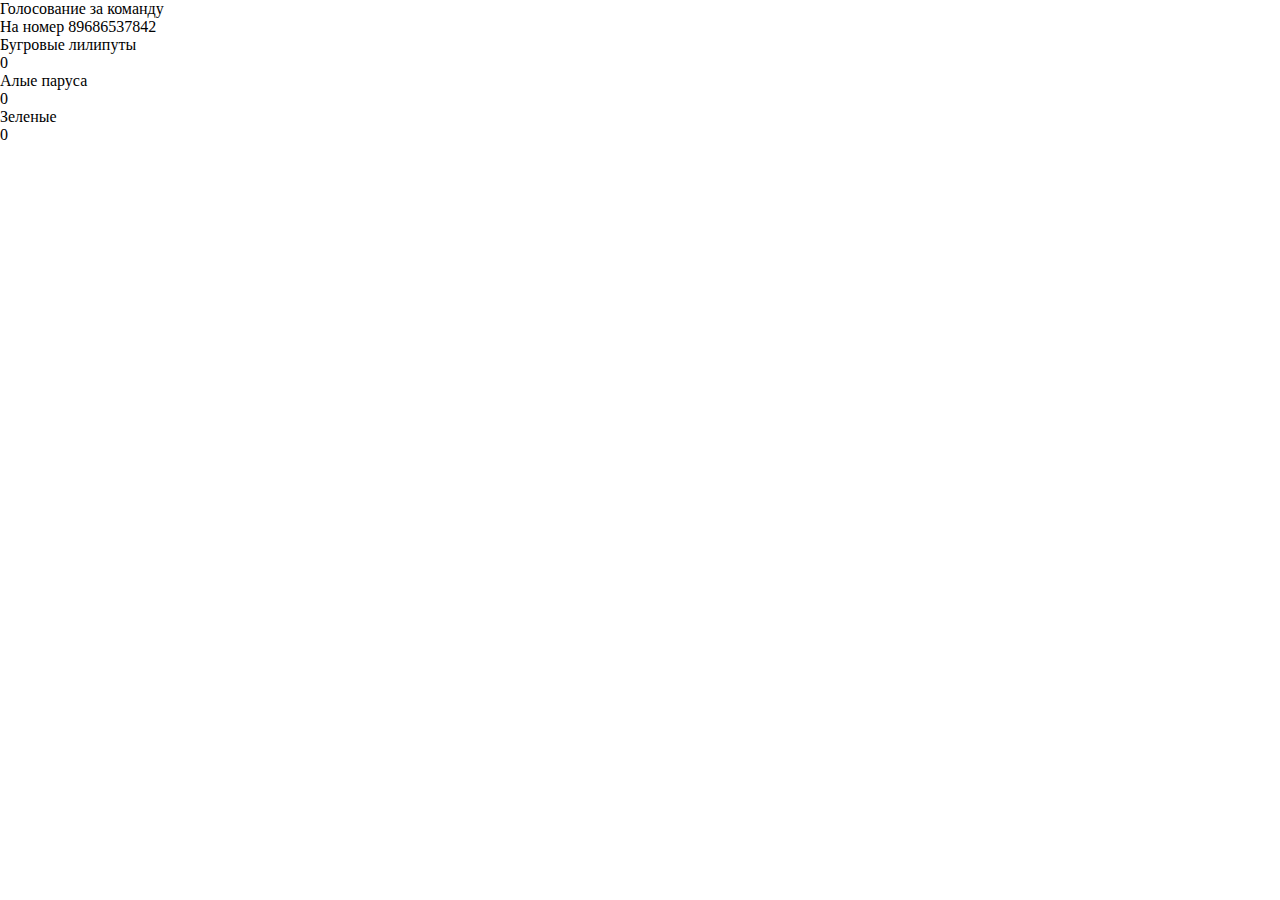
<file: index.html>
<!DOCTYPE html>
<html>
<head>
	<title></title>
	<link rel="stylesheet" type="text/css" href="style.css">
</head>
<body>
<div class="chart-wrap">
  <div class="chart-title">
    Голосование за команду <br>
    На номер 89686537842
  </div>
  <div id="dashboard-stats" class="chart bars-horizontal brand-primary">

  </div>
</div>

<script src="jquery-3.4.1.min.js"></script>
<script type="text/javascript">

	let options = [
		"Бугровые лилипуты",
		"Алые паруса",
		"Зеленые"
	];

	let revote = false;
	let perSecond = 5;

	
	$.each( options, function( key_o, option ){
		$( "#dashboard-stats" ).append( "<div class=\"row vot-"+option.replace(/\s/,"_")+"\"><span class=\"label\">"+option+"</span><div class=\"bar-wrap\"><div class=\"bar\" data-value=\"0\"></div></div><span class=\"number\">0</span></div>" );
	});

	let api_key = '3914aa34ffe15ea0289e67de567e44d1'
	let url = 'https://onlinesim.ru/api/rent/getRentState.php?lang=ru&apikey='+api_key;

	let voted = {};
	let result = {};

  function generateBarGraph(wrapper) {

    var max_value = 0;

    $(wrapper + ' .bar').each(function(index, el) {
    	max_value += $(this).data('value')
    });

    $(wrapper + ' .bar').each(function(index, el) {
      var bar = $(this),
          value = bar.data('value'),
          percent = Math.ceil((value / max_value) * 100);

      bar.width(percent + '%');
      bar.addClass('in');
    });
  }

	setInterval(()=>{
		jQuery.post(url, (res)=>{
	 		$.each( res.list, function( key_n, number ){
				$.each( number.messages.data, function( key_p, page ){
					$.each( page, function( key_m, message ){
						$.each( options, function( key_o, option ){
							if(message.text.match(new RegExp(option,'gi')) !== null && ( !revote || voted[message.service] === undefined)){

								voted[message.service] = option;
							}
						});
					});
				});
			})
	 		result = {};
			$.each( voted, function( key_v, vote ){
					$.each( options, function( key_o, option ){
						if(vote === option){
							if(result[option] === undefined || result[option] !== 1){
								result[option] = 1;
							}else{
								result[option] += 1;
							}
						}
					});
				});

			$.each( options, function( key_o, option ){
				if(result[option] !== undefined){
				$(".vot-"+option.replace(/\s/,"_")+" .number").text(result[option]);
				$(".vot-"+option.replace(/\s/,"_")+" .bar").data('value', result[option])
				
				generateBarGraph('#dashboard-stats');

			}
			});

		});
	}, perSecond*1000);

	console.log(result);
</script>
</script>
</body>
</html>
</file>
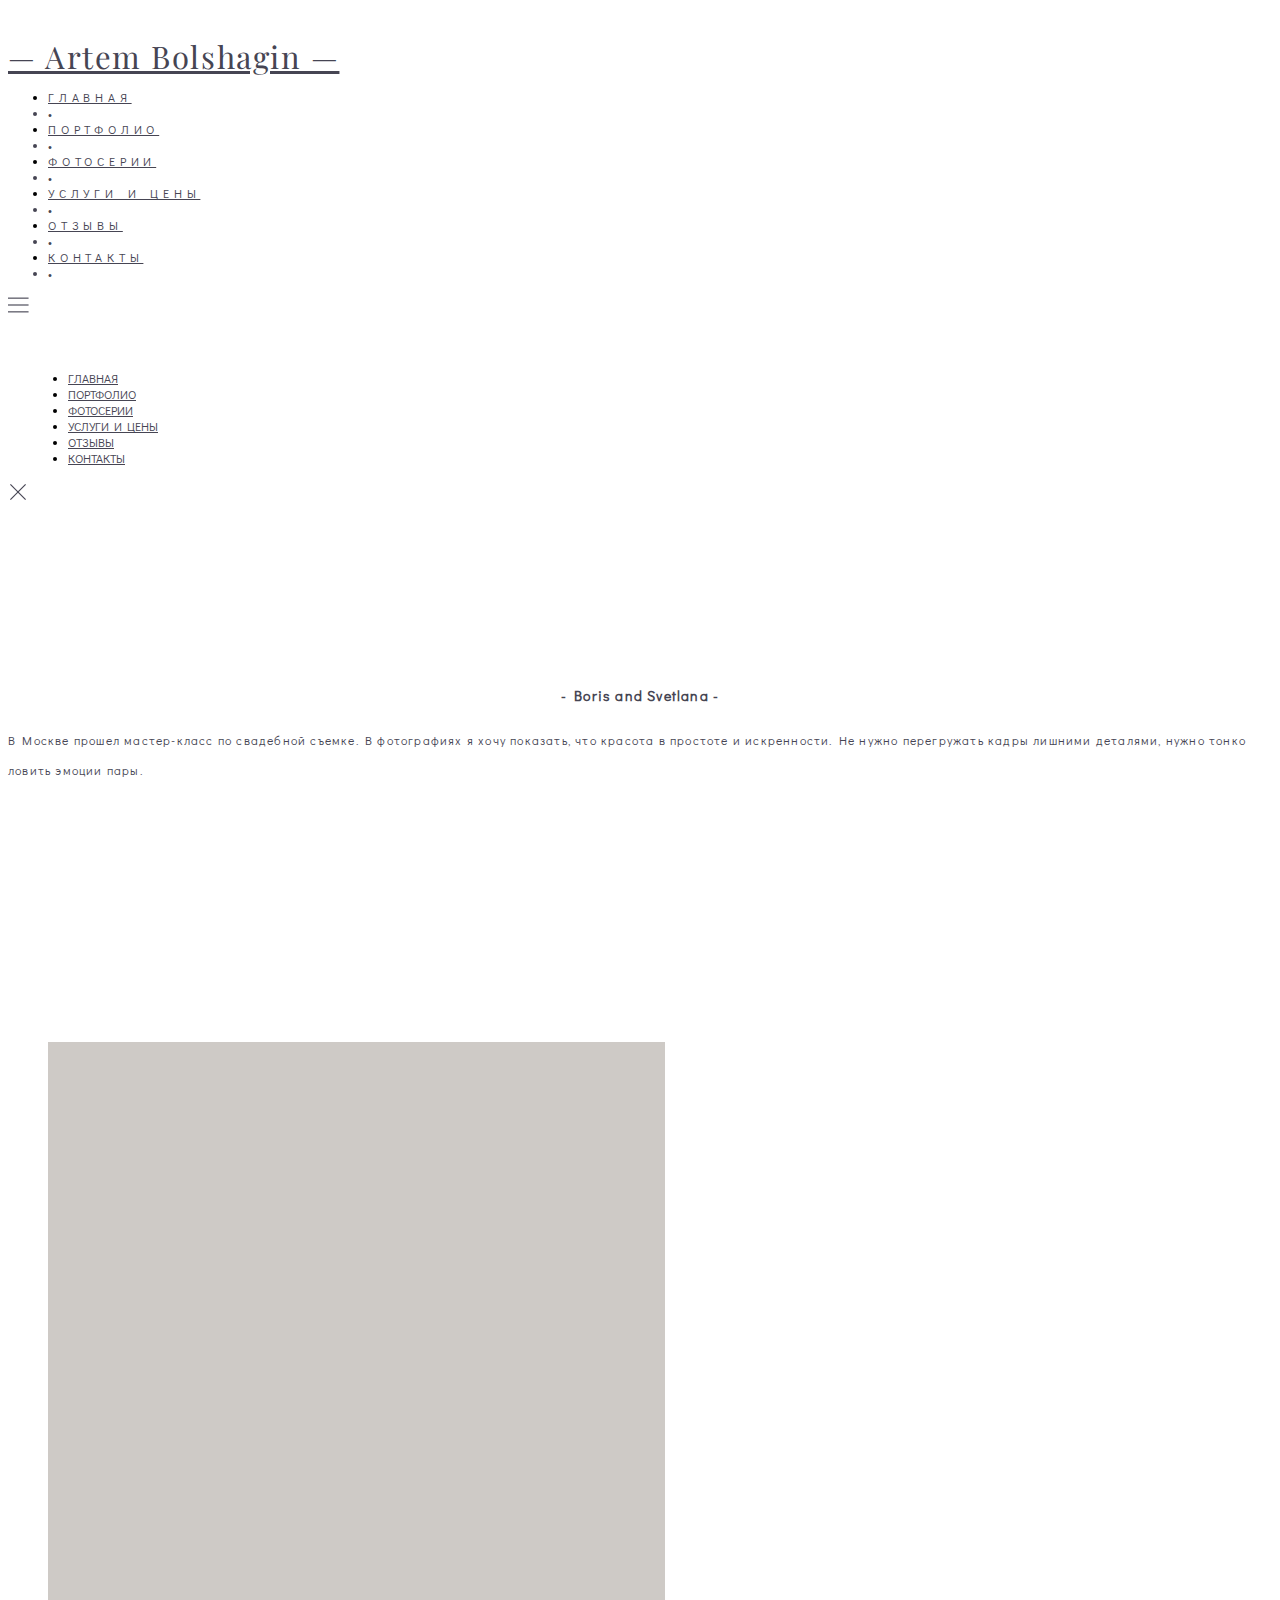
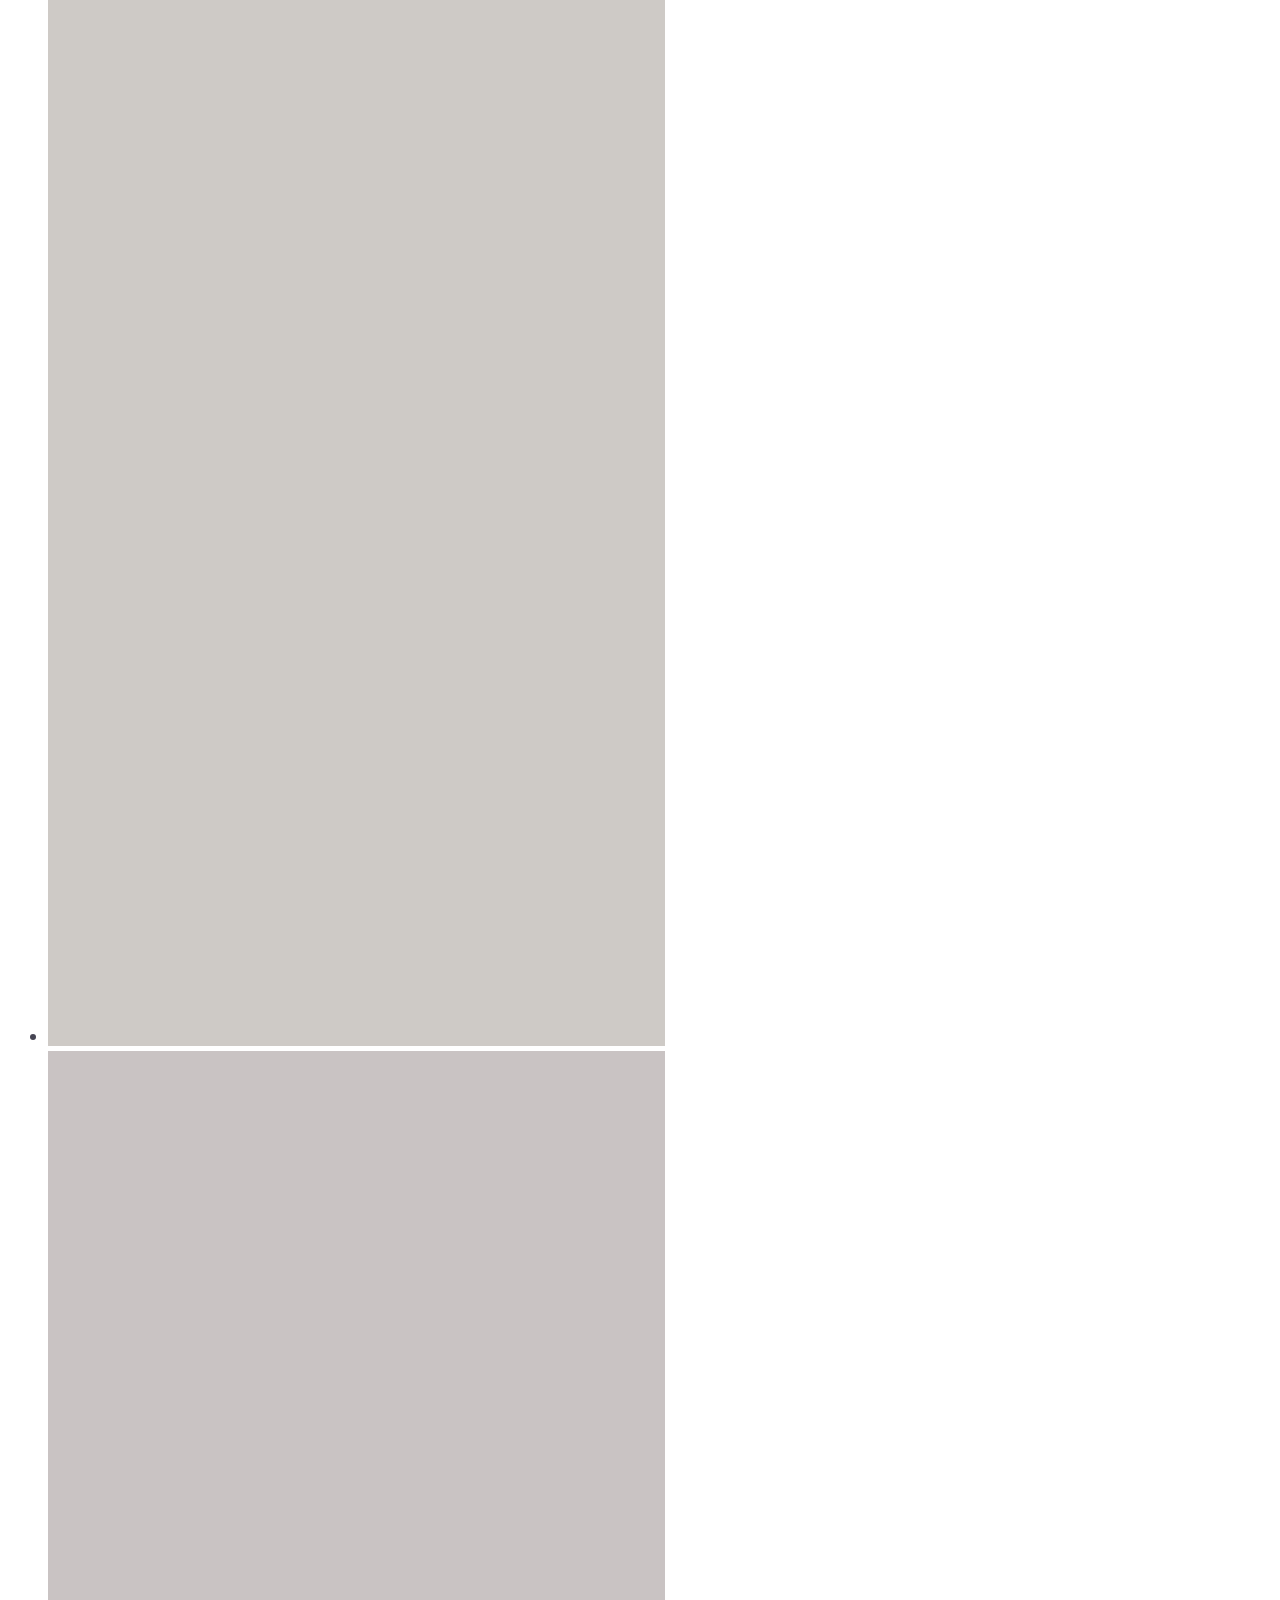
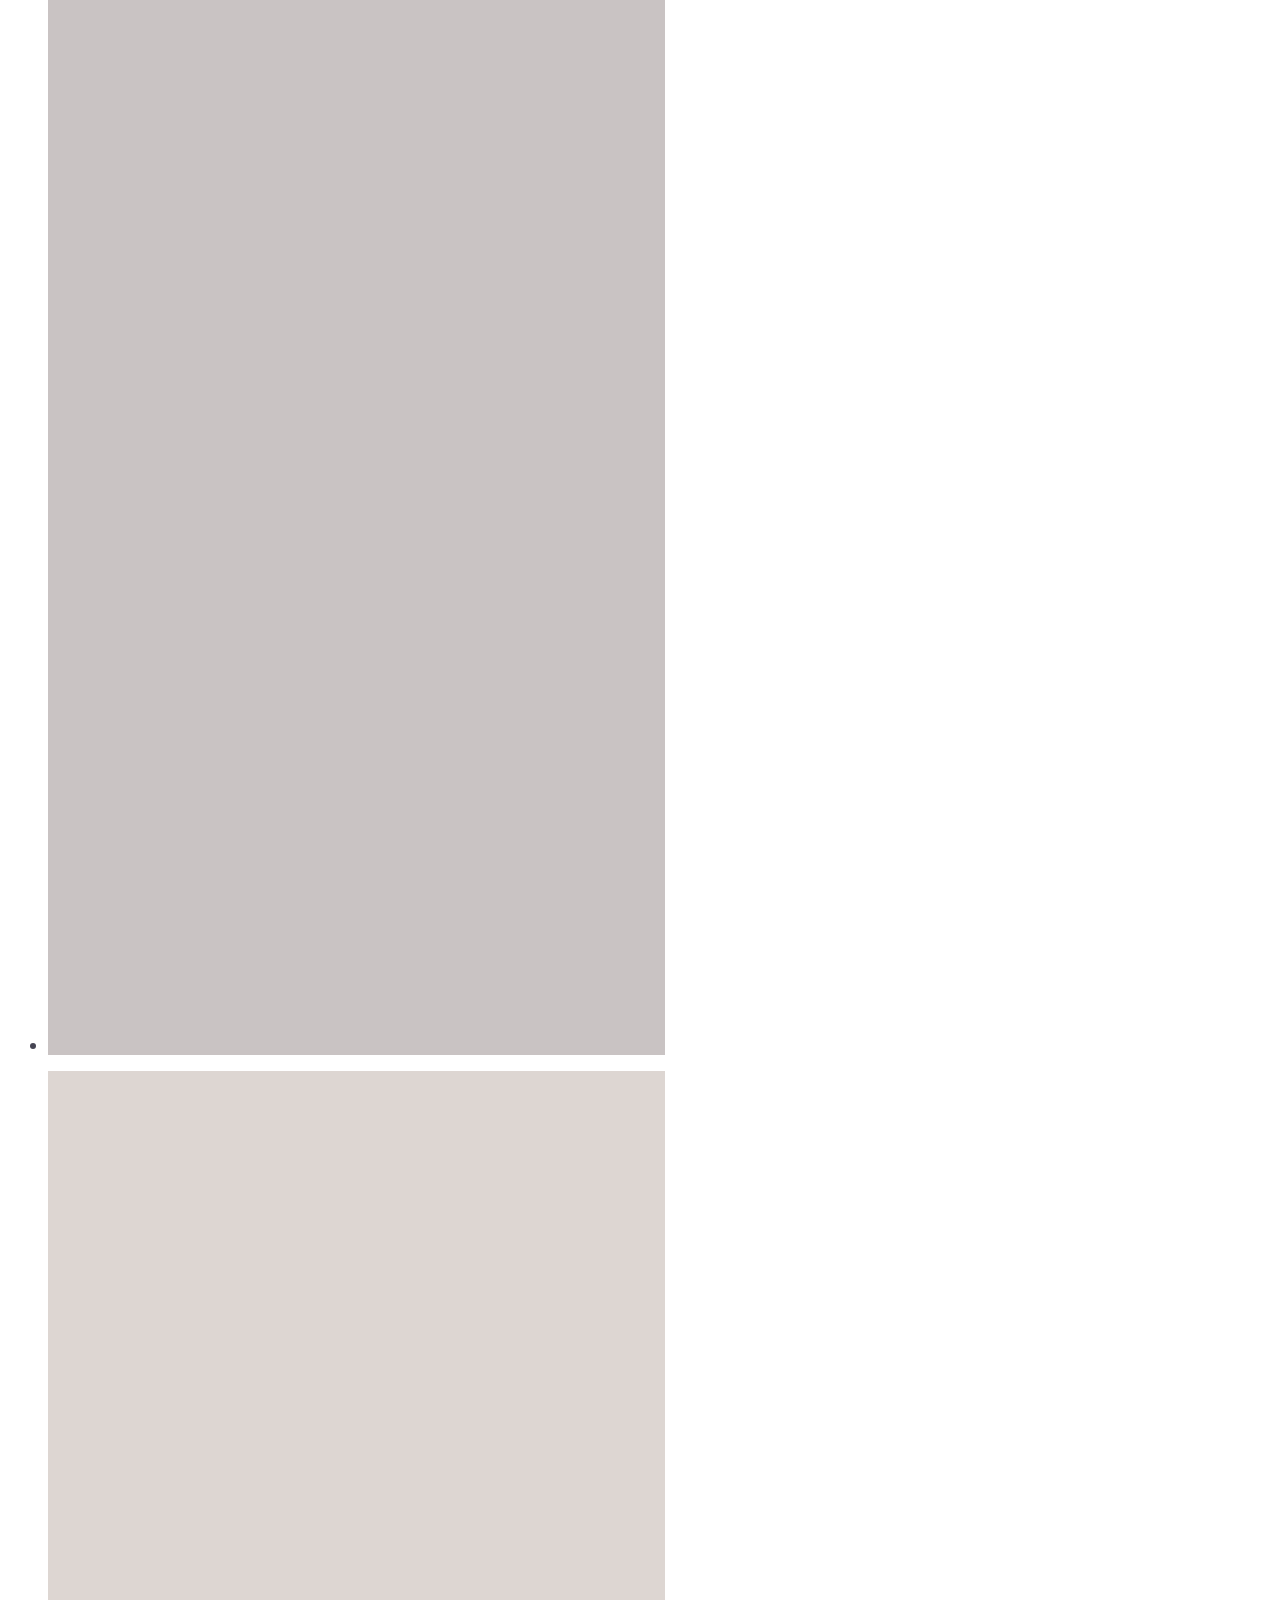
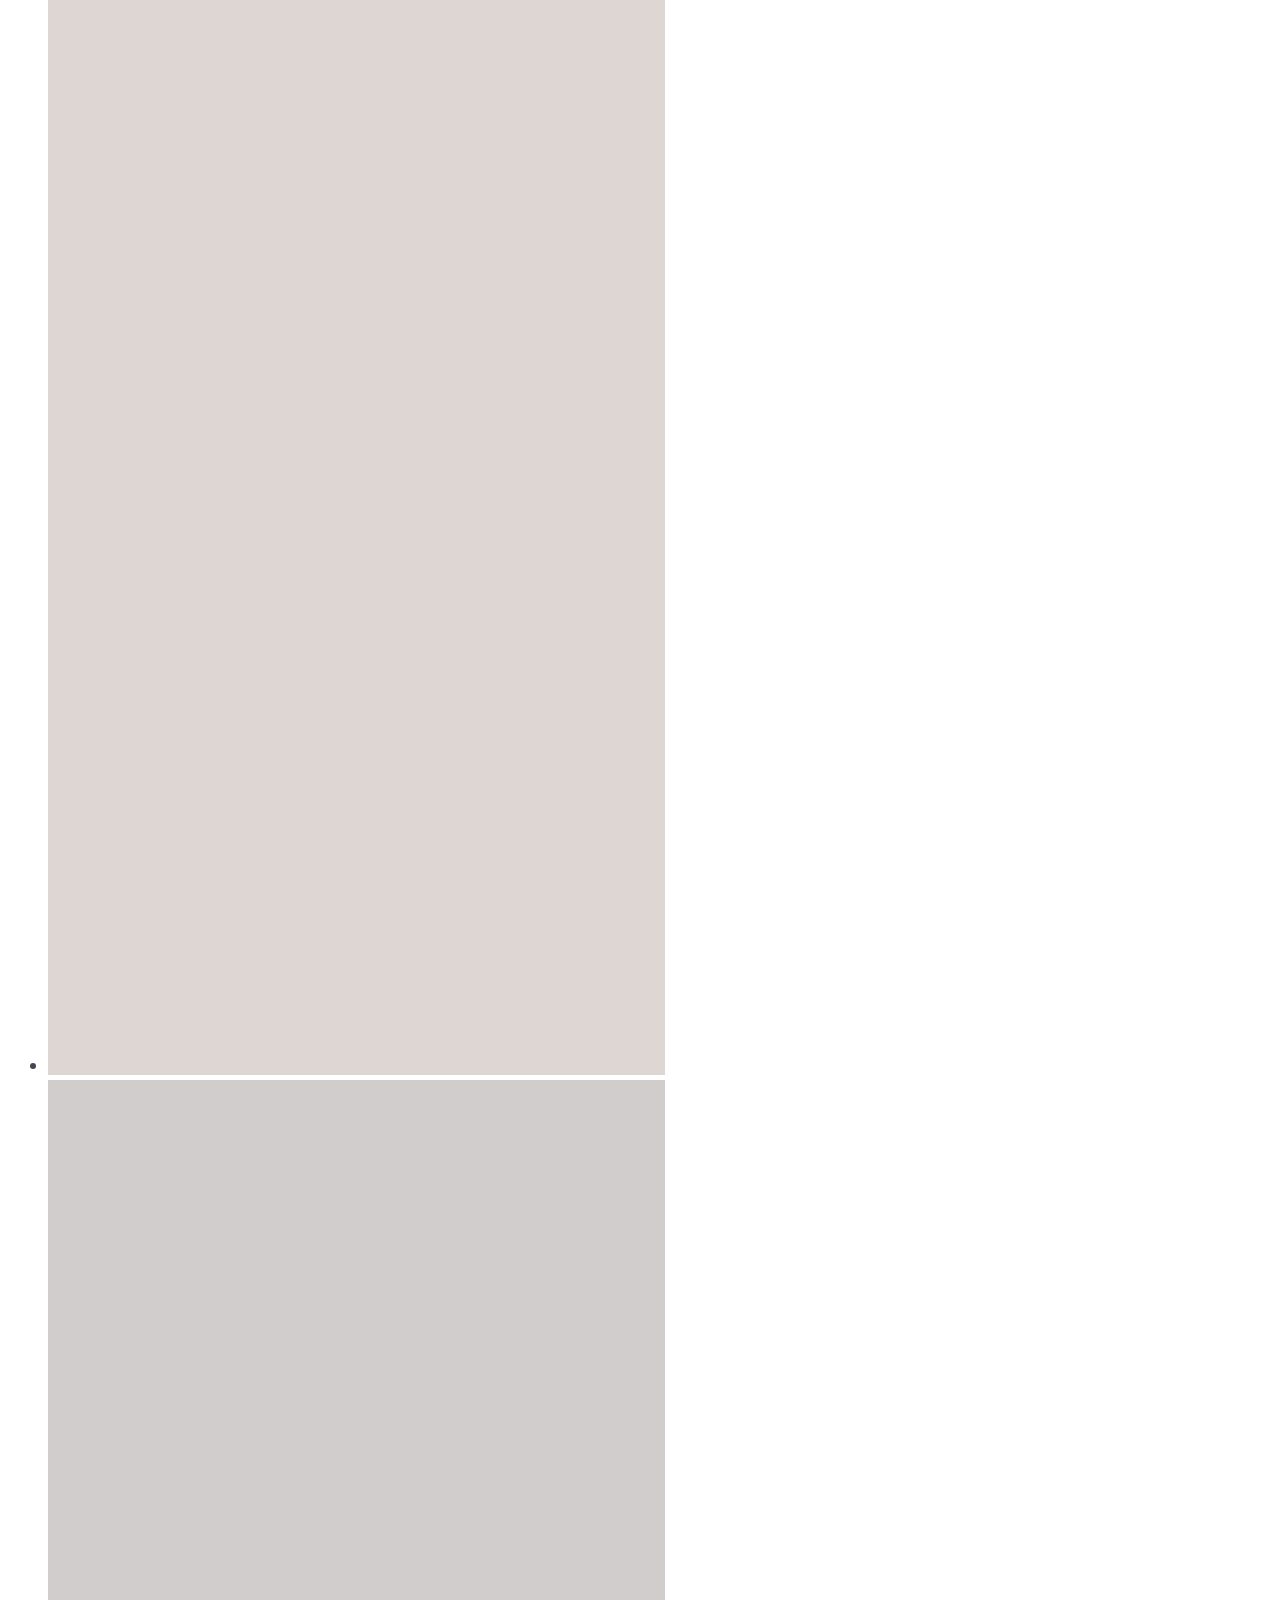
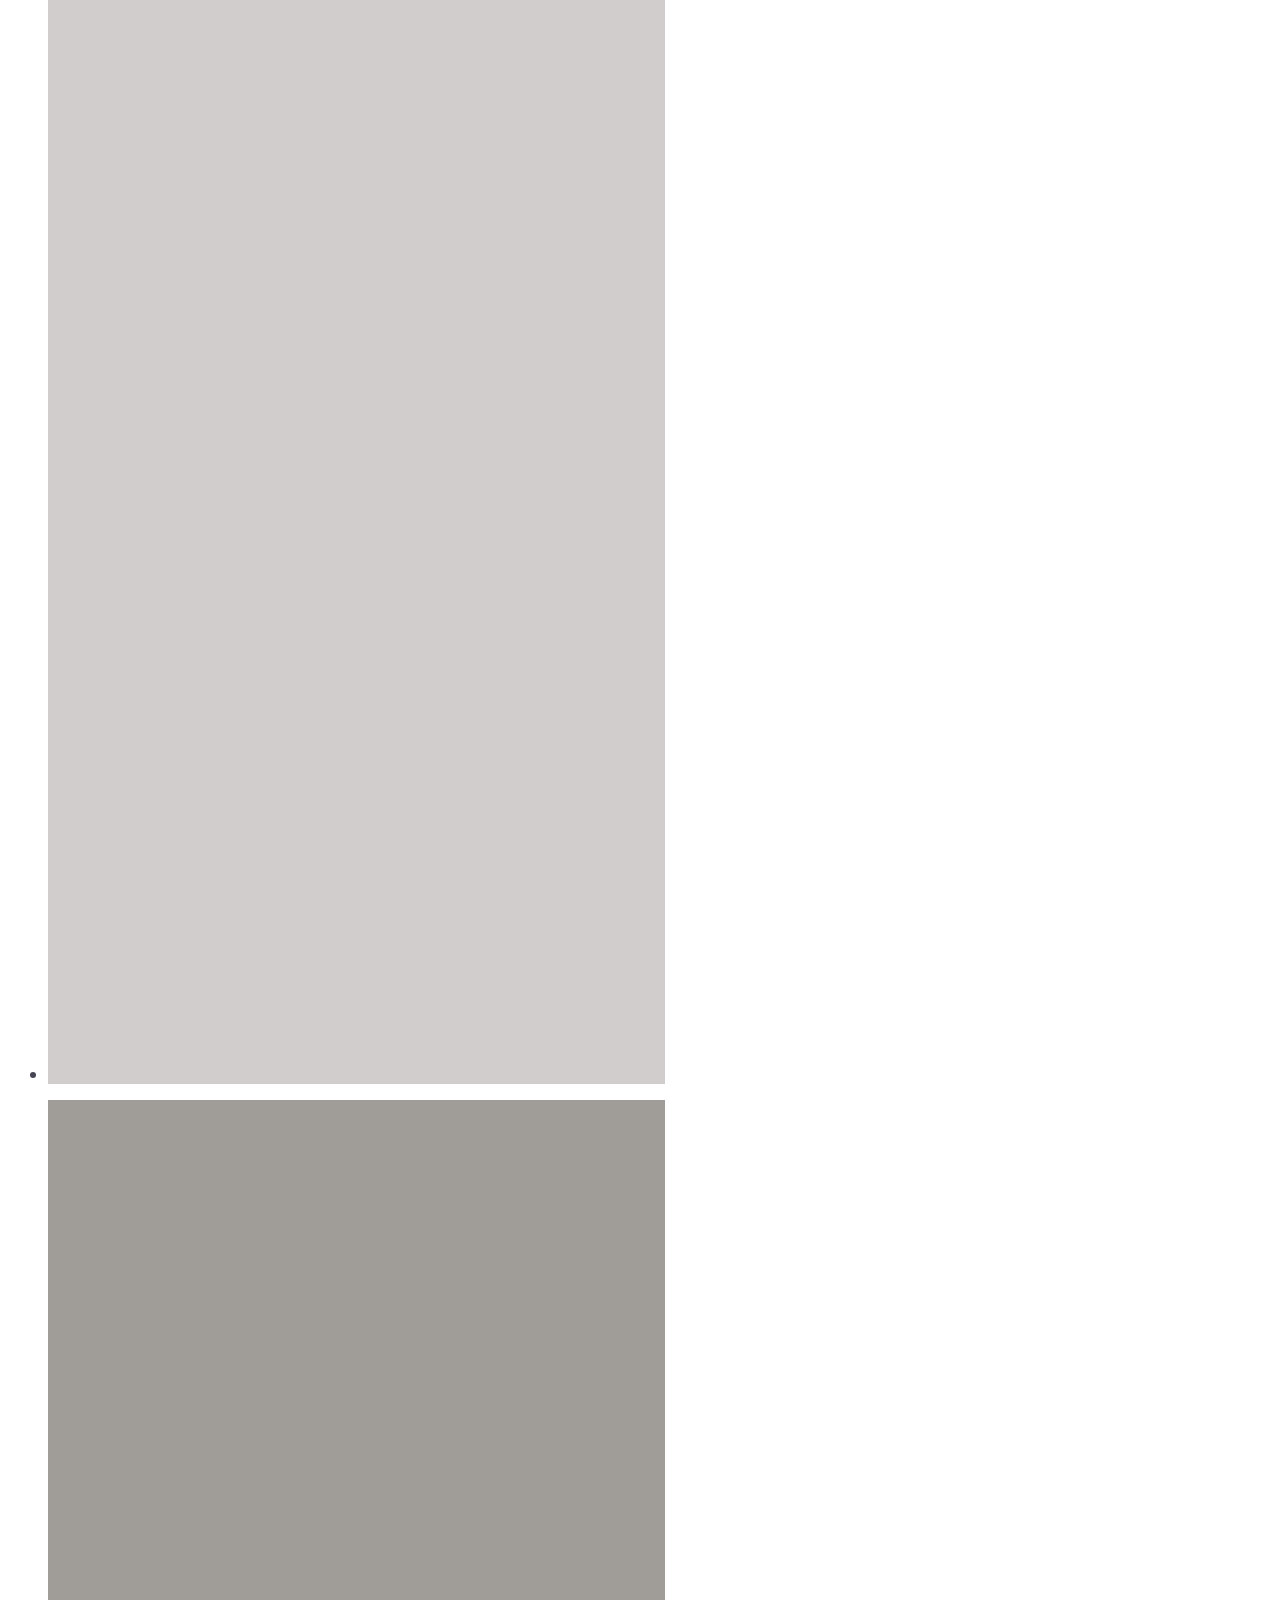
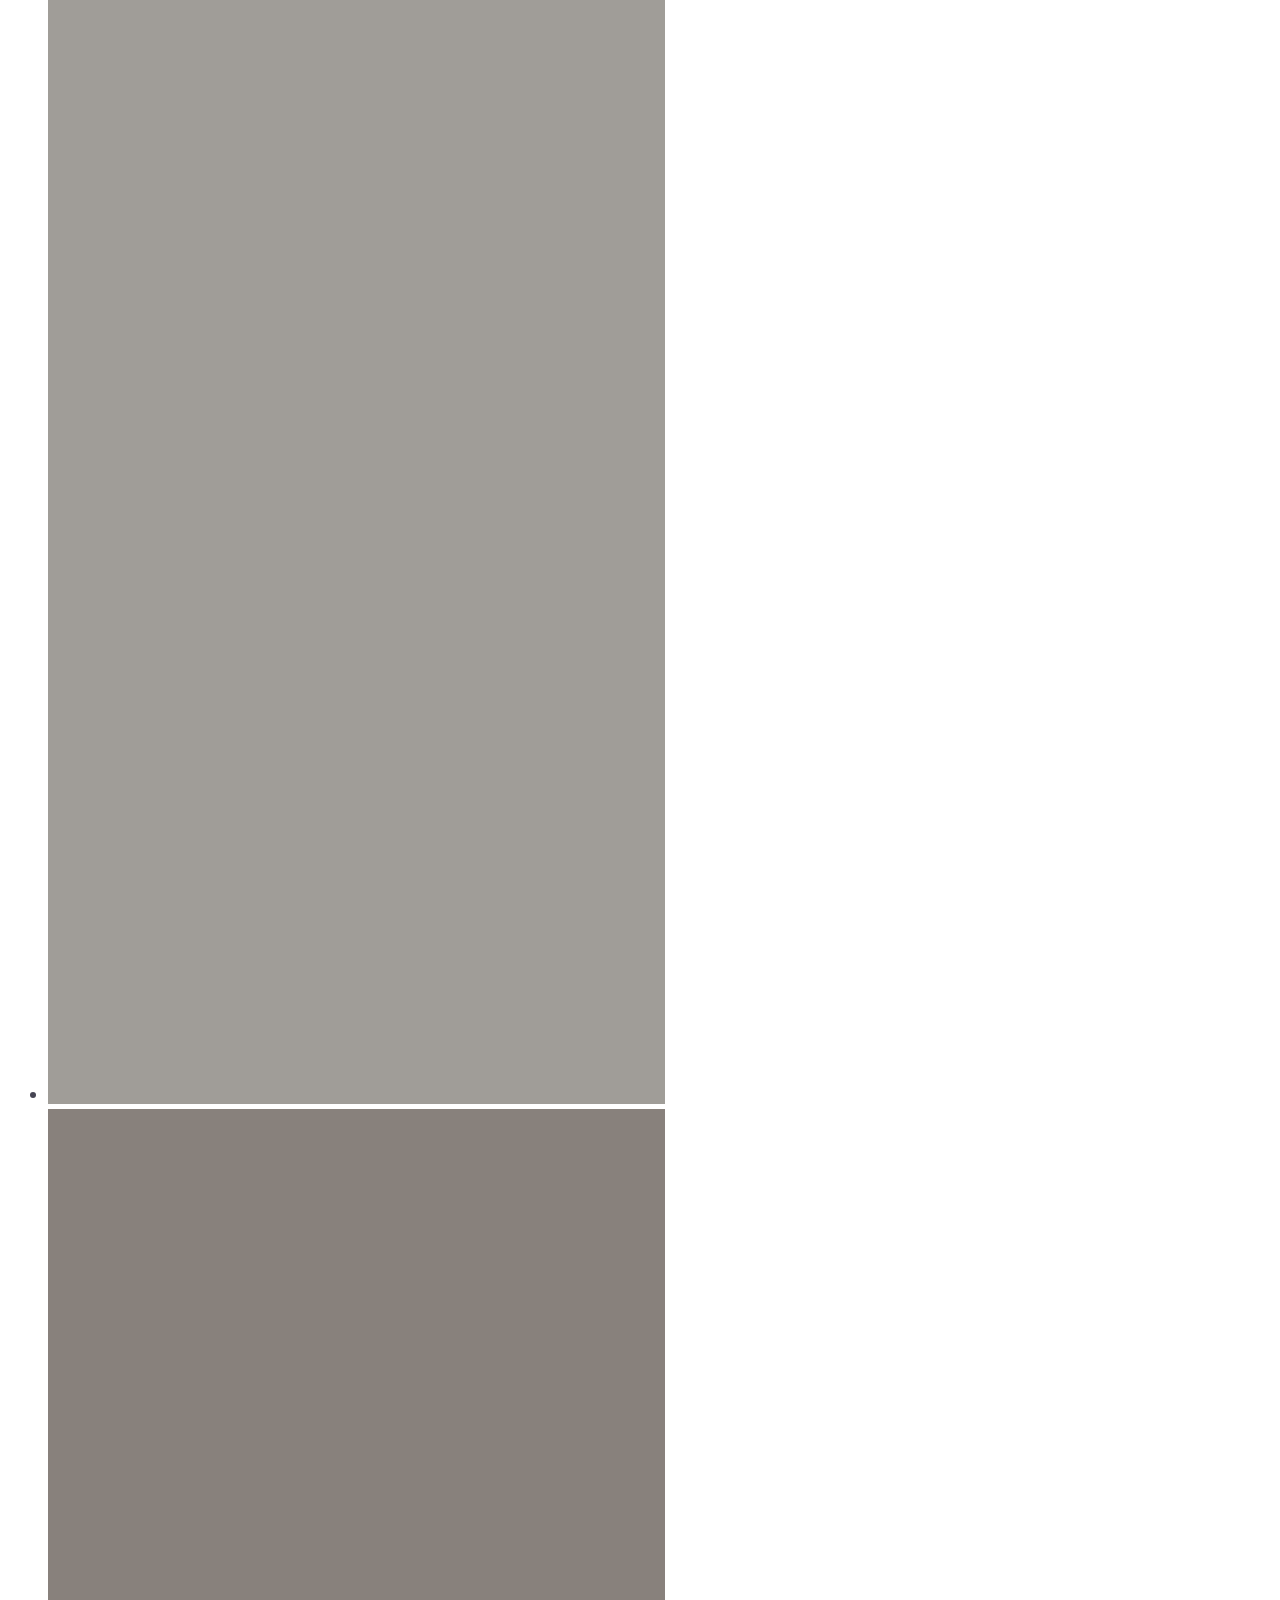
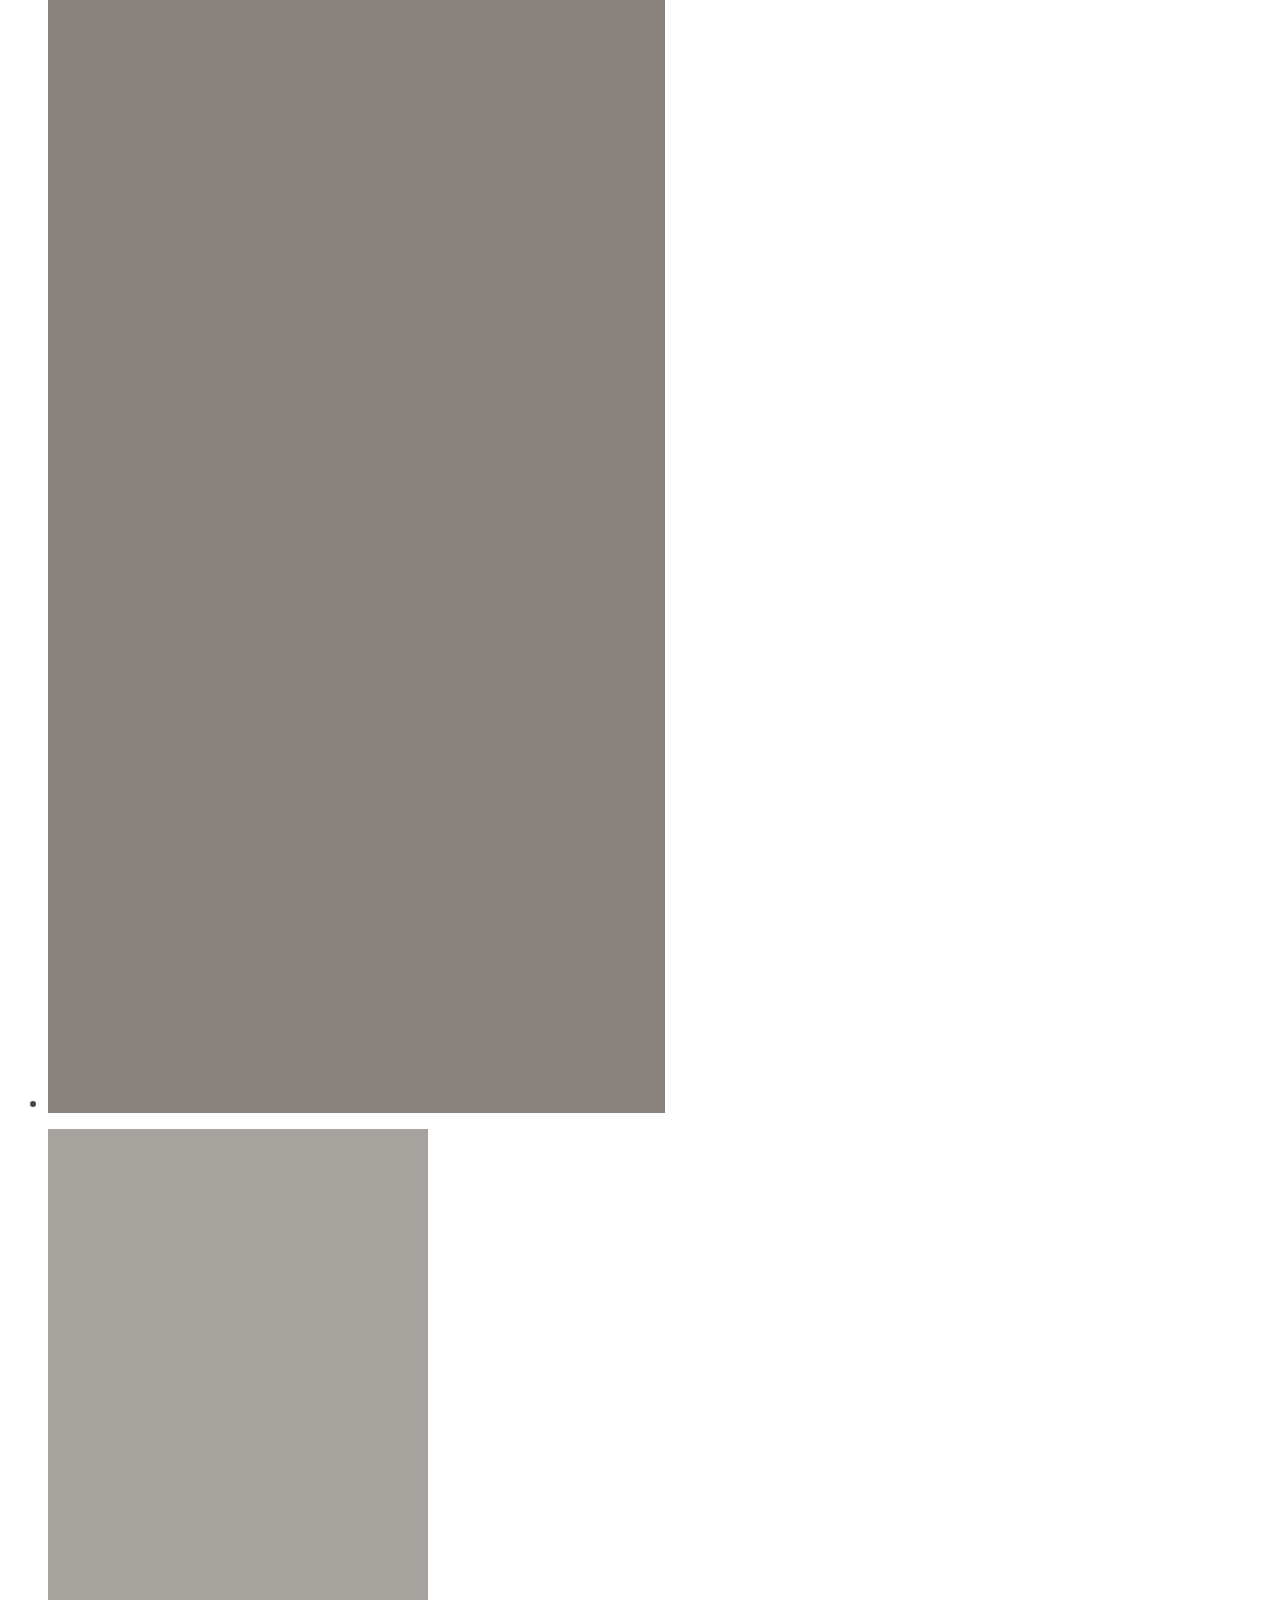
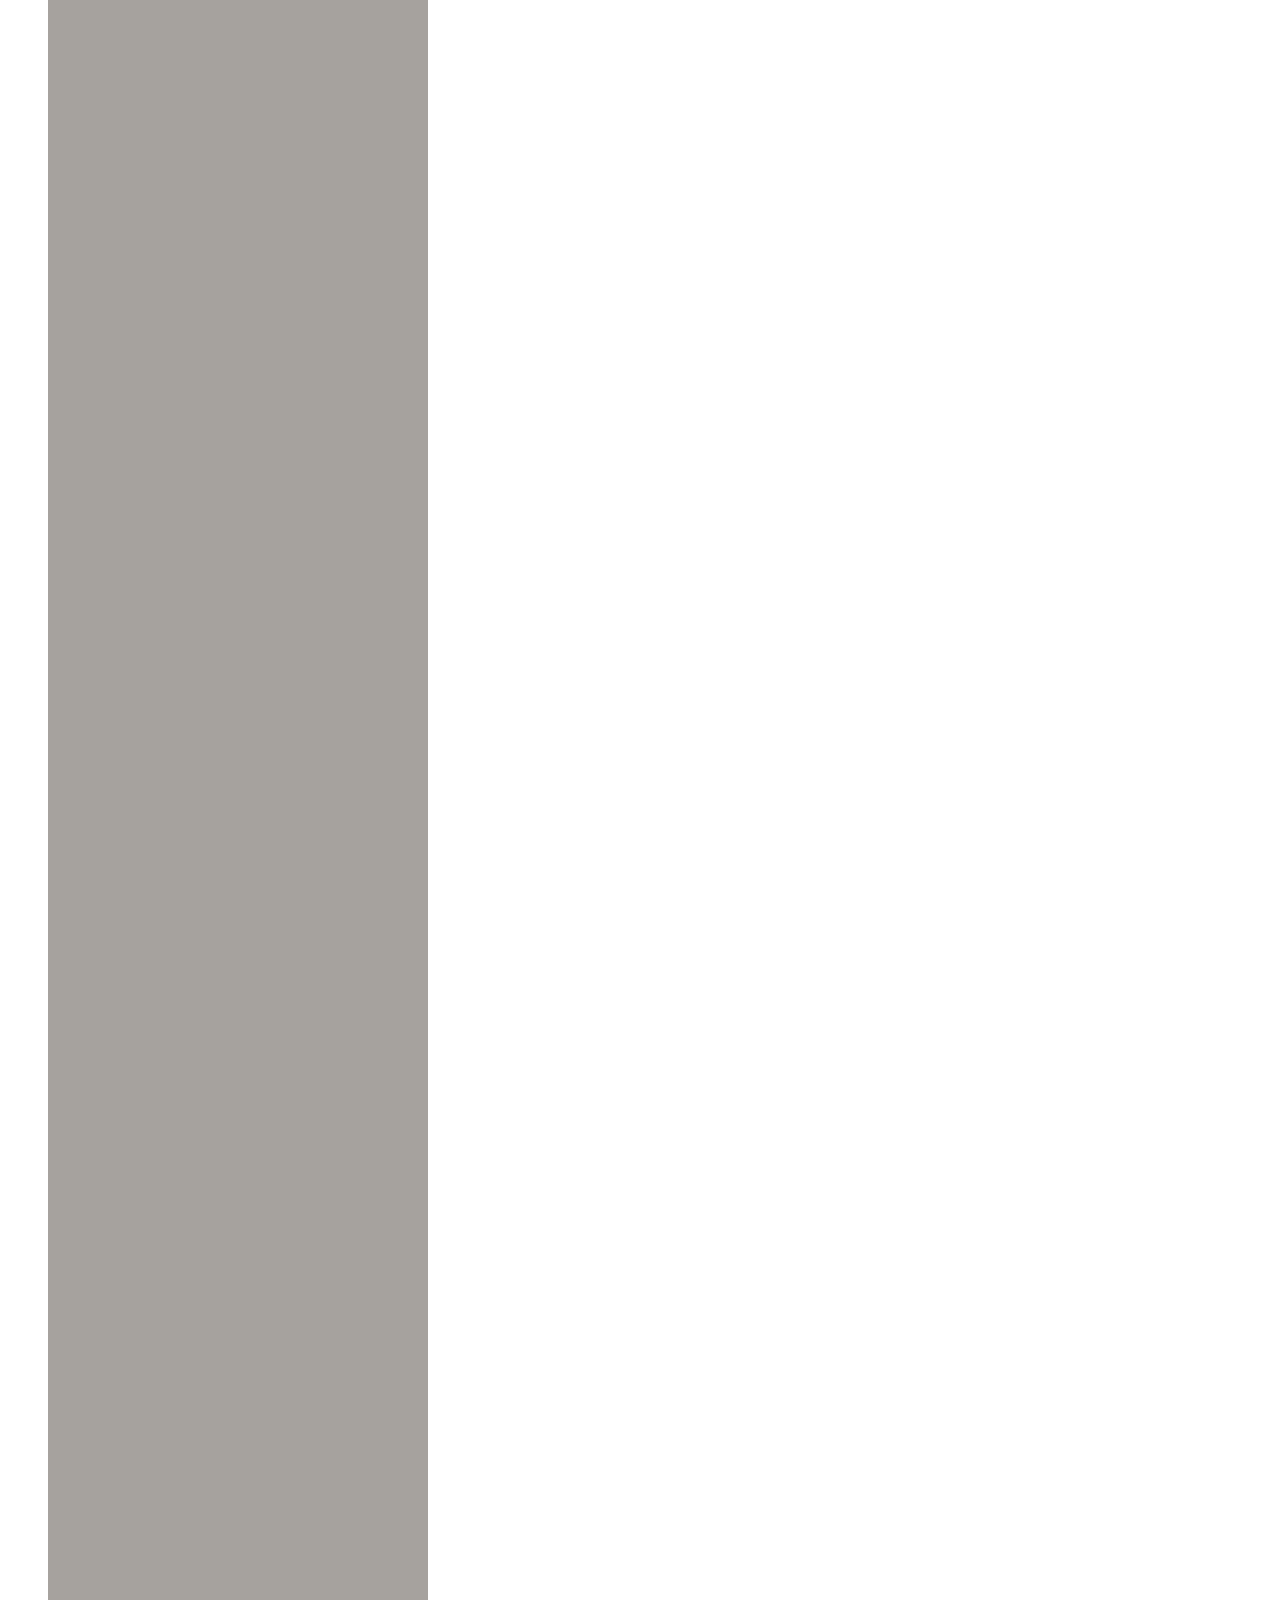
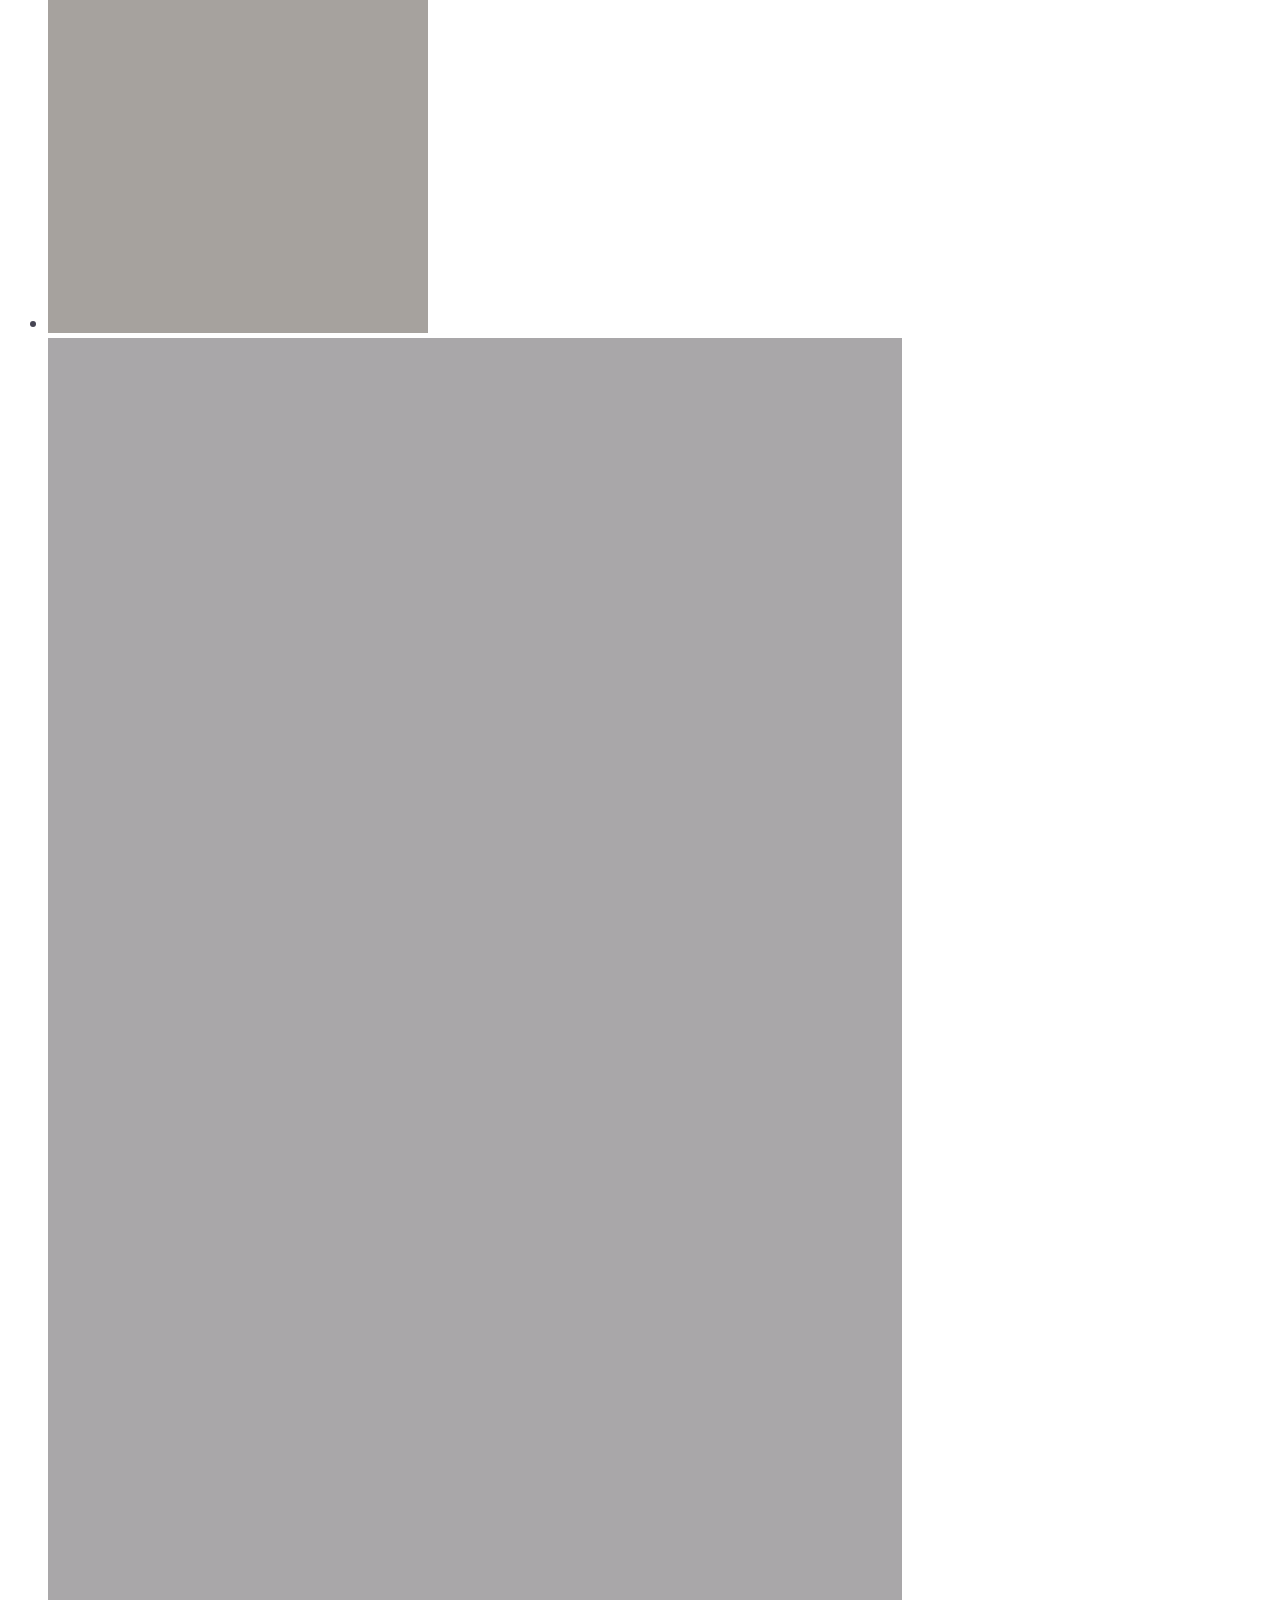
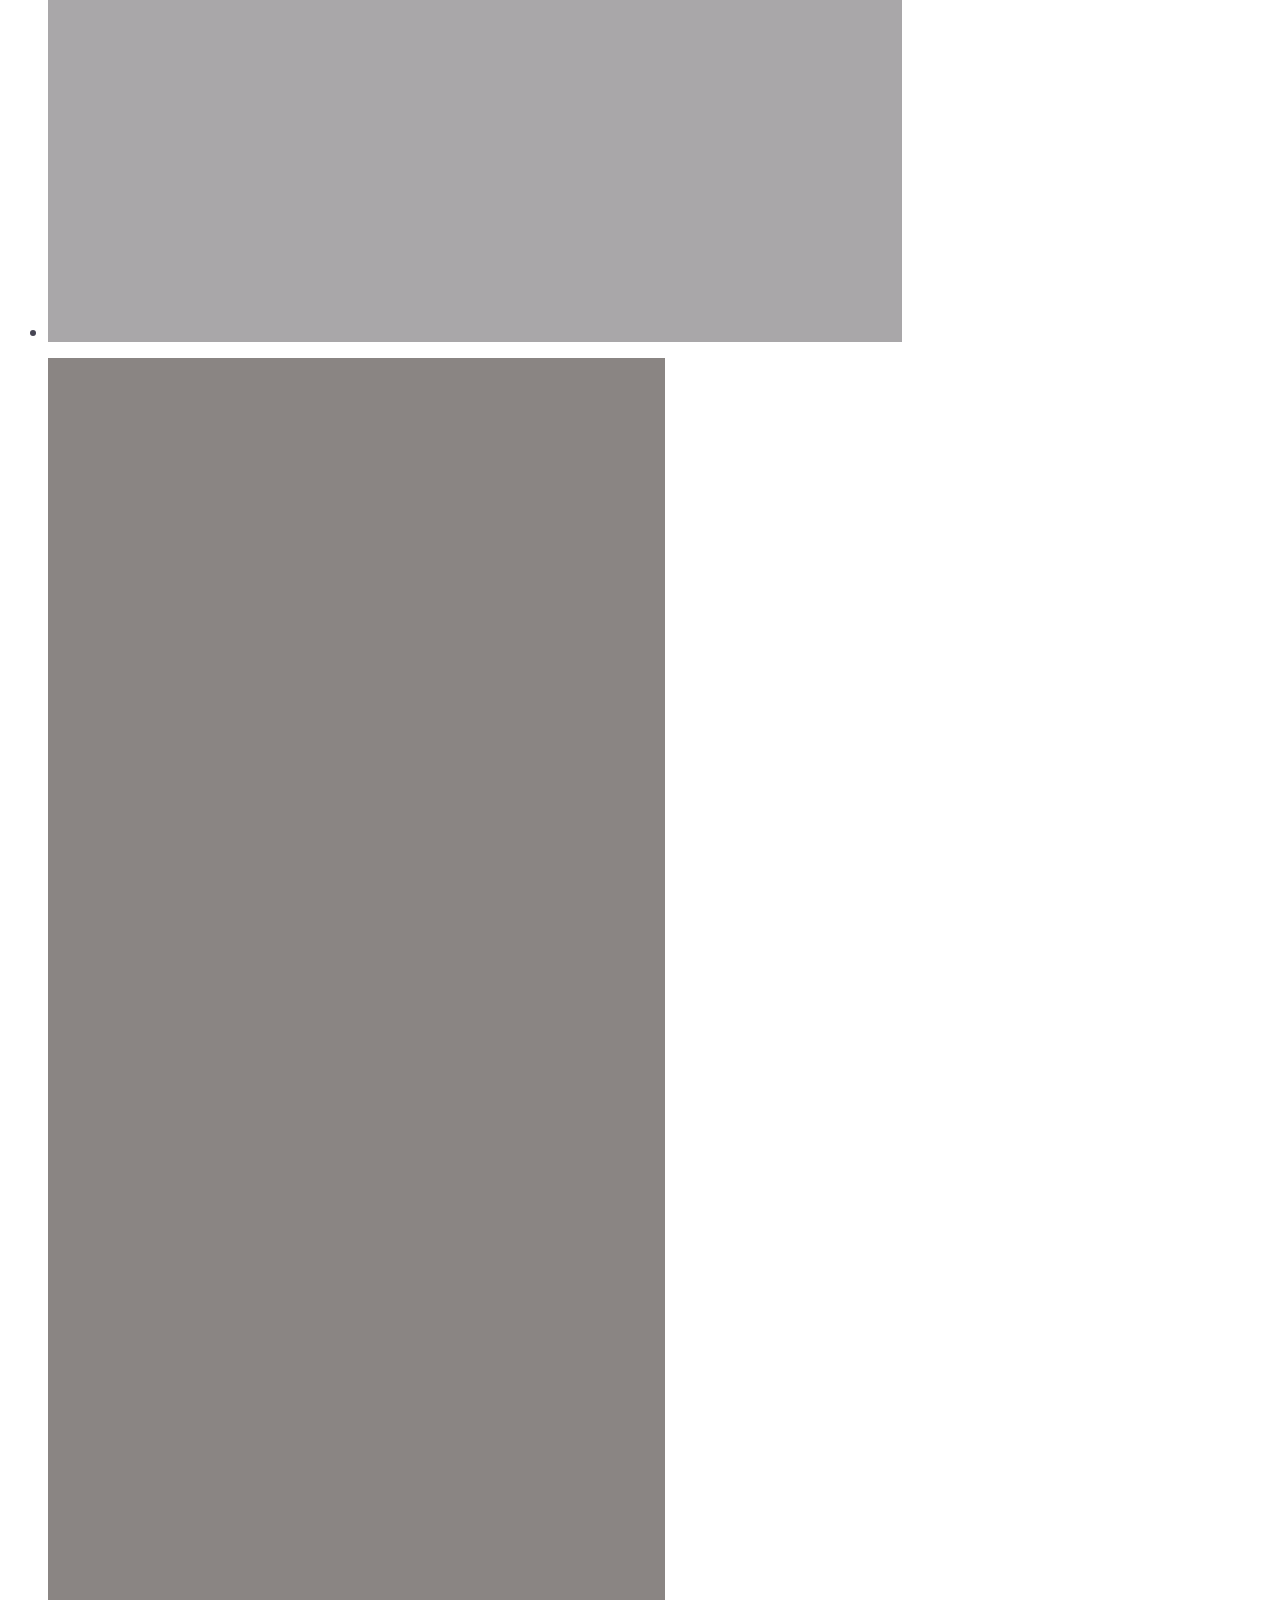
<file: BorisandSvetlana.html>
<!DOCTYPE html>
<html lang="ru">
<!-- Vigbo-cms -->
<head>

    <script>
        var _createCookie = function (name, value, days) {
            var expires = "";
            if (days) {
                var date = new Date();
                date.setTime(date.getTime() + (days * 86400000));
                expires = "; expires=" + date.toGMTString();
            }
            document.cookie = name + "=" + value + expires + "; path=/";
        }

        function getCookie(name) {
            var matches = document.cookie.match(new RegExp(
                    "(?:^|; )" + name.replace(/([\.$?*|{}\(\)\[\]\\\/\+^])/g, '\\$1') + "=([^;]*)"
            ));
            return matches ? decodeURIComponent(matches[1]) : undefined;
        }

        if(getCookie('_gphw_mode')=='bot'){ // бот сюда не зайдет
            _createCookie('_gphw_mode', 'humen', 0);
        }
    </script>

    <meta charset="utf-8">
<title>Boris and Svetlana</title>
<meta name="keywords" content="" />
<meta name="description" content="- Boris and Svetlana -

В Москве прошел мастер-класс по свадебной съемке. В фотографиях я хочу показать, что красота в простоте и искренности. Не нужно перегружать кадры лишними деталями, нужно тонко ловить эмоции пары. 

 " />
<meta property="og:title" content="Boris and Svetlana" />
<meta property="og:description" content="- Boris and Svetlana - В&amp;nbsp;Москве прошел мастер-класс по&amp;nbsp;свадебной съемке. В&amp;nbsp;фотографиях я&amp;nbsp;хочу показать, что красота в&amp;nbsp;простоте и&amp;nbsp;искренности. Не&amp;nbsp;нужно перегружать кадры лишними деталями, нужно тонко ловить эмоции пары.&amp;nbsp; &amp;nbsp;" />
<meta property="og:url" content="http://olegsholin.ru/BorisandSvetlana" />
<meta property="og:type" content="website" />
<meta property="og:image" content="http://static1.vigbo.com/u31750/43266/blog/3460556/1847564/23422082/1000-6e11882348b59afc7525fd3ce9b1d1cb.jpg" />
<meta property="og:image" content="http://static1.vigbo.com/u31750/43266/blog/3460556/1847564/23422082/1000-8ab3a04e6f6911549dae99d0e1298172.jpg" />

<meta name="author" content="">
<meta name="viewport" content="width=device-width, initial-scale=1, maximum-scale=1">


	<link rel="shortcut icon" href="favicon.ico" type="image/x-icon" />

<!-- Blog RSS -->

<script>
    window.cdn_paths = {};
    window.cdn_paths.modules = 'http://cdn.web03.vigbo.com/vigbo-cms/kevin2/site/' + 'dev/scripts/site/';
    window.cdn_paths.site_scripts = 'http://cdn.web03.vigbo.com/vigbo-cms/kevin2/site/' + 'dev/scripts/';
</script>    <link href='http://fonts.googleapis.com/css?family=Andika|Anonymous+Pro|Arimo|Bad+Script|Comfortaa|Cousine|Cuprum|Didact+Gothic|EB+Garamond|Exo+2|Forum|Istok+Web|Jura|Kelly+Slab|Ledger|Lobster|Lora|Marck+Script|Marmelad|Neucha|Noto+Sans|Noto+Serif|Open+Sans|Open+Sans+Condensed:300|Oranienbaum|PT+Mono|PT+Sans|PT+Sans+Caption|PT+Sans+Narrow|PT+Serif|PT+Serif+Caption|Philosopher|Play|Playfair+Display|Playfair+Display+SC|Poiret+One|Press+Start+2P|Prosto+One|Roboto|Roboto+Condensed|Roboto+Slab|Ruslan+Display|Russo+One|Scada|Tenor+Sans|Tinos|Ubuntu|Ubuntu+Condensed|Ubuntu+Mono|Underdog|Yeseva+One|Abel|Alegreya|Alex+Brush|Anton|Asap|Baumans|Comfortaa|Crafty+Girls|Days+One|Delius+Unicase|Exo|Euphoria+Script|Federo|Glegoo|Gudea|Handlee|Kranky|Krona+One|Leckerli+One|Lobster|Marko+One|Marmelad|Merienda+One|Neucha|Noticia+Text|Nova+Flat|Nova+Oval|Nova+Round|Nova+Slim|Nunito|Original+Surfer|Pacifico|Philosopher|Quicksand|Rochester|Rokkitt|Salsa|Satisfy|Snippet|Sofia|Stint+Ultra+Expanded|Syncopate|Dosis|Trochut|Unkempt|Voces&amp;subset=latin,cyrillic' rel='stylesheet' type='text/css'>

    <!-- CORE CSS -->
        <!-- SITE CSS -->
    <link rel="stylesheet" type="text/css" href="http://cdn.web03.vigbo.com/vigbo-cms/kevin2/site/prod/css/main.css?v=yhTh04">
    <!-- PREVIEW CSS -->
        <!-- LIFE CHANGED CSS -->
            <link rel="stylesheet" type="text/css" href="css/custom.css%3Fv=623.css" />
    
                        <style type="text/css">
                .logo-text a {
                    letter-spacing: 0.05em;
                }
            </style>
            

    <script src="http://cdn.web03.vigbo.com/vigbo-cms/kevin2/site/dev/scripts/vendor/jquery-1.9.1.min.js?v=FcvM7n"></script>


            <link rel="stylesheet" type="text/css" href="css/css_user.css%3Fv=623.css" />
    
        
    <meta name="yandex-verification" content="80c754217c7946dd" />
    <style>
    .adaptive-desktop .custom__content--max-width,
    .adaptive-desktop .md-infoline__wrap {
        max-width: 100%;
    }
</style>
</head>


	




    <body class="loading locale_ru melissa mod--text-logo mod--header-static mod--menu-action-on-scroll mod--menu-load-on-scroll mod--menu-effect-from-top mod--menu-align-content mod--infoline-cross-enable protect-images desktop social-icons--footer mod--menu-without-cart-icon adaptive-desktop mod--horizontal-menu mod--infoline-disable bot-version js--loading-cascade layout-logo-top--icons-left-n-right" data-preview="">

    
    
  
    <div class="l-wrap js-wrap">





    <header class="l-header header-main js-header-main layout-logo-top--icons-left-n-right  ">
    <div class="l-header__wrapper custom__menu-bg-rgba mod--menubg-nochange custom__header-padding-y mod--effect-show-after-load mod--effect-move-from-top">
        <div class="l-header__cont ">
            <div class="l-header__row">
                <div class="l-header__col0 l-header__col l-header__mobile--box"><!-- mobile menu -->
                    <!-- basket icon for mobile -->
                                    </div>

                <div class="l-header__col1 l-header__col l-header__logo--box">
                    <div class="l-header__logo--cont">
                        <div class="l-header__row">
                            <div class="l-header__top-line--box">

                                <div class="l-header__col l-header__col-icon mod--left">
                                    <!-- only SEARCH icon -->
                                                                    </div>

                                <div class="l-header__col l-header__logo-col">
                                    <div id='logoWrap' class='logo__wrap' data-lt="" >
                                        
<div class="logo logo-text">
	<a href="index.html">
					— Artem Bolshagin —			</a>

</div>                                    </div>
                                </div>

                                <div class="l-header__col l-header__col-icon mod--right">
                                    <!-- only BASKET icon -->
                                                                    </div>

                            </div>
                        </div>

                    </div>
                </div>

                <div class="l-header__col2 l-header__col l-header__menu--box">
                    <nav class='md-menu clearfix' data-menu-type="origin">
                        			<ul class="menu md-menu__main 		 mod--menu_left"><li  id="3460505" data-id="3460505" class="md-menu__li-l1 menu-item "><a class="md-menu__href-l1  " href="index.html"  >ГЛАВНАЯ</a></li><li class="md-menu__li-l1 menu-item md-menu__separator">•</li><li  id="3583550" data-id="3583550" class="md-menu__li-l1 menu-item "><a class="md-menu__href-l1  " href="portfolio.html"  >ПОРТФОЛИО</a></li><li class="md-menu__li-l1 menu-item md-menu__separator">•</li><li  id="3460517" data-id="3460517" class="md-menu__li-l1 menu-item "><a class="md-menu__href-l1  " href="series.html"  >ФОТОСЕРИИ</a></li><li class="md-menu__li-l1 menu-item md-menu__separator">•</li><li  id="3460547" data-id="3460547" class="md-menu__li-l1 menu-item "><a class="md-menu__href-l1  " href="prices.html"  >УСЛУГИ И ЦЕНЫ</a></li><li class="md-menu__li-l1 menu-item md-menu__separator">•</li><li  id="3460550" data-id="3460550" class="md-menu__li-l1 menu-item "><a class="md-menu__href-l1  " href="reviews.html"  >ОТЗЫВЫ</a></li><li class="md-menu__li-l1 menu-item md-menu__separator">•</li><li  id="3460511" data-id="3460511" class="md-menu__li-l1 menu-item "><a class="md-menu__href-l1  " href="contacts.html"  >КОНТАКТЫ</a></li><li class="md-menu__li-l1 menu-item md-menu__separator">•</li></ul>                    </nav>
                </div>


                <div class="l-header__col3 l-header__col l-header__ham--box">
    <div class="md-menu__hamburger js-mob-menu-open">
        <svg height="20px" xmlns="http://www.w3.org/2000/svg" viewBox="0 0 18 17.5"><line class="hamburger-svg-style" y1="1" x2="18" y2="1"/><line class="hamburger-svg-style" y1="7" x2="18" y2="7"/><line class="hamburger-svg-style" y1="13" x2="18" y2="13"/></svg>
    </div>
</div>
            </div>
        </div>
    </div>
</header>






        <!-- Mobile menu -->
        <div  data-menu-type="mobile" data-custom-scroll data-set-top="stay-in-window" class="mod--custom-scroll-hidden mod--custom-scroll-resize md-menu--mobile js--menu--mobile mod--set-top--stop-mobile">
    <div class="md-menu--mobile__cont">
        
        			<ul class="menu md-menu__main 		 mod--menu_left"><li  id="3460505" data-id="3460505" class="md-menu__li-l1 menu-item "><a class="md-menu__href-l1  " href="index.html"  >ГЛАВНАЯ</a></li><li  id="3583550" data-id="3583550" class="md-menu__li-l1 menu-item "><a class="md-menu__href-l1  " href="portfolio.html"  >ПОРТФОЛИО</a></li><li  id="3460517" data-id="3460517" class="md-menu__li-l1 menu-item "><a class="md-menu__href-l1  " href="series.html"  >ФОТОСЕРИИ</a></li><li  id="3460547" data-id="3460547" class="md-menu__li-l1 menu-item "><a class="md-menu__href-l1  " href="prices.html"  >УСЛУГИ И ЦЕНЫ</a></li><li  id="3460550" data-id="3460550" class="md-menu__li-l1 menu-item "><a class="md-menu__href-l1  " href="reviews.html"  >ОТЗЫВЫ</a></li><li  id="3460511" data-id="3460511" class="md-menu__li-l1 menu-item "><a class="md-menu__href-l1  " href="contacts.html"  >КОНТАКТЫ</a></li></ul>
        <span class="js-close-mobile-menu close-mobile-menu">
        <svg width="20px" height="20px"  xmlns="http://www.w3.org/2000/svg" viewBox="0 0 14.39 17.5"><line class="close-menu-burger" x1="0.53" y1="2.04" x2="13.86" y2="15.37"/><line class="close-menu-burger" x1="0.53" y1="15.37" x2="13.86" y2="2.04"/></svg>
    </span>
    </div>
</div>
        <!-- Blog Slider -->
        
        <!-- CONTENT -->
        <div class="l-content l-content--main  desktop">
            <section id="blog" class="l-content--box blog composite" data-structure="blog-dispatcher">
    <div class="">
                        <style>
        #post-content .element-box > .element { padding-bottom: 10px; }

        .composite-content .composite-content-box {
            max-width: 1600px;
            margin: 0 auto;
        }

    </style>

    <script type="text/json" id="blog-options">
        {"sid":"3460556","url":"BorisandSvetlana","design":null}    </script>

    <script type="text/json" id="post-form-error-messages">
        {"required":"\u041e\u0431\u044f\u0437\u0430\u0442\u0435\u043b\u044c\u043d\u043e \u043a \u0437\u0430\u043f\u043e\u043b\u043d\u0435\u043d\u0438\u044e","mailerror":"\u0412\u0432\u0435\u0434\u0438\u0442\u0435 \u043a\u043e\u0440\u0440\u0435\u043a\u0442\u043d\u044b\u0439 e-mail","msgInvalidFileExtension":"\u041d\u0435\u0434\u043e\u043f\u0443\u0441\u0442\u0438\u043c\u044b\u0439 \u0444\u043e\u0440\u043c\u0430\u0442 \u0444\u0430\u0439\u043b\u0430 \"{name}\", \u0437\u0430\u0433\u0440\u0443\u0437\u0438\u0442\u0435 \u0444\u0430\u0439\u043b \u0432 \u0444\u043e\u0440\u043c\u0430\u0442\u0435 \"{extensions}\"","msgSizeTooLarge":"\u0424\u0430\u0439\u043b \"{name}\" ({size} KB) \u0441\u043b\u0438\u0448\u043a\u043e\u043c \u0431\u043e\u043b\u044c\u0448\u043e\u0439, \u043c\u0430\u043a\u0441\u0438\u043c\u0430\u043b\u044c\u043d\u044b\u0439 \u0440\u0430\u0437\u043c\u0435\u0440 \u0444\u0430\u0439\u043b\u0430 {maxSize} KB.","msgSumSizeTooLarge":"\u041e\u0431\u0449\u0438\u0439 \u0440\u0430\u0437\u043c\u0435\u0440 \u0444\u0430\u0439\u043b\u043e\u0432 \u043d\u0435 \u0434\u043e\u043b\u0436\u0435\u043d \u043f\u0440\u0435\u0432\u044b\u0448\u0430\u0442\u044c 10 \u041cB"}    </script>

    <script type="text/json" id="blog-protect-images-options">
        {"message":"","protectImage":"y"}    </script>
    <script>window.widgetPostMapScroll = true;</script>


    <div class="composite-content blog-content sidebar-position-none blog-type-post"
         data-backbone-view="blog-post"
         data-protect-image="Array">
        <!-- composite-content-box -->
        <div class=" blog-content-box">
            

<div class="items">
    <article class="post composite-frontend-post" id="post_1847564">
        <div id="post-content" style="max-width: 100%;">
            <div class="post-body">
	<style type="text/css">.adaptive-desktop #section1847564_0 .section__content{min-height:10px;}</style><div class="section js-content-parallax" id="section1847564_0">
        
    <div class="section__bg"  ></div>
			<div class="section__content">
				<div class="container custom__content--max-width"><div class="row"><div class="col col-md-5"><div class="widget" 
	 id="widget_23422085" 
	 data-id="23422085" 
	 data-type="post-indent">

    <div class="element post-indent" id="w_23422085">
    <div class="indent-inner" style="width: 100%; height: 100px;"></div>
</div></div></div><div class="col col-md-14"><div class="widget" 
	 id="widget_23422061" 
	 data-id="23422061" 
	 data-type="post-indent">

    <div class="element post-indent" id="w_23422061">
    <div class="indent-inner" style="width: 100%; height: 60px;"></div>
</div></div><div class="widget" 
	 id="widget_23422064" 
	 data-id="23422064" 
	 data-type="simple-text">

    
<div class="element simple-text transparentbg" id="w_23422064" style="background-color: transparent; ">
    <div class="text-box text-box-test1  nocolumns" style="max-width: 100%; -moz-column-gap: 10px; -webkit-column-gap: 10px; column-gap: 10px; letter-spacing: 0.1em; line-height: 2.5; font-family: 'Didact Gothic'; font-size: 12px !important; ">
        <p style="text-align: center;"><span style="font-size:14px;"><strong>- Boris and Svetlana -</strong></span></p>

<p><span style="font-size:12px;">В&nbsp;Москве прошел мастер-класс по&nbsp;свадебной съемке. В&nbsp;фотографиях я&nbsp;хочу показать, что красота в&nbsp;простоте и&nbsp;искренности. Не&nbsp;нужно перегружать кадры лишними деталями, нужно тонко ловить эмоции пары.&nbsp;</span></p>

<p>&nbsp;</p>
        
    </div>
</div></div></div><div class="col col-md-5"><div class="widget" 
	 id="widget_23422088" 
	 data-id="23422088" 
	 data-type="post-indent">

    <div class="element post-indent" id="w_23422088">
    <div class="indent-inner" style="width: 100%; height: 100px;"></div>
</div></div></div></div><div class="row"><div class="col col-md-24"><div class="widget" 
	 id="widget_23422067" 
	 data-id="23422067" 
	 data-type="post-indent">

    <div class="element post-indent" id="w_23422067">
    <div class="indent-inner" style="width: 100%; height: 92px;"></div>
</div></div><div class="widget" 
	 id="widget_23422082" 
	 data-id="23422082" 
	 data-type="post-gallery">

    <script type="text/json" class="widget-options">
{"photos":[[{"id":"30778625","width":"2400","height":"1600","file":"6e11882348b59afc7525fd3ce9b1d1cb.jpg"},{"id":"30778619","width":"2400","height":"1600","file":"8ab3a04e6f6911549dae99d0e1298172.jpg"}],[{"id":"30778613","width":"2400","height":"1600","file":"7e3b00d41f12a03dbae2bb5b110f1d76.jpg"},{"id":"30778607","width":"2400","height":"1600","file":"4436d78b314e78a5440524007cc3ff63.jpg"}],[{"id":"30778601","width":"2400","height":"1600","file":"dcca92d9571602b149ca19119bd8b97e.jpg"},{"id":"30778598","width":"2400","height":"1600","file":"3f95945053a0e652f21d18f3bbc89844.jpg"}],[{"id":"30778592","width":"1600","height":"2400","file":"fdd5c36dbd56ca847c000ee13f092944.jpg"},{"id":"30778583","width":"2400","height":"1600","file":"db9088991283d2282b6edf0962785768.jpg"}],[{"id":"30778574","width":"2400","height":"1600","file":"4cfaec7d0fc80c2b0967aa1ee5fa7c6d.jpg"},{"id":"30778568","width":"2400","height":"1600","file":"1c8c242644c186ea64395cb8bb3747fe.jpg"}],[{"id":"30778877","width":"2400","height":"1600","file":"f34a61922363f0b503175c45e096290a.jpg"},{"id":"30778874","width":"2400","height":"1600","file":"eb33cc9c03b47d1ea8c1172a82a818b0.jpg"}],[{"id":"30778871","width":"2400","height":"1600","file":"677742279d6df5f6036876cda5b032e0.jpg"}],[{"id":"30778868","width":"2400","height":"1600","file":"2173ad4f788b658b8e97648f9e22a403.jpg"},{"id":"30778865","width":"1600","height":"2400","file":"89842e7c8b93034383acae88f280e5a7.jpg"}],[{"id":"30778862","width":"2400","height":"1600","file":"f621755f292f4a7e9467066a37e80e92.jpg"},{"id":"30778859","width":"1600","height":"2400","file":"6ee53eb0a568c1a010d71855bb0f5edc.jpg"}],[{"id":"30778844","width":"2400","height":"1600","file":"f03e447b8064786fb031c57af4f2a5d3.jpg"},{"id":"30778826","width":"2400","height":"1600","file":"9ee898093e7f24a54b65867cb9ffeb65.jpg"}],[{"id":"30778814","width":"2400","height":"1600","file":"00ecdad8821e381e42ed65498db01c40.jpg"},{"id":"30778802","width":"2400","height":"1600","file":"29c82eaa7832a2881bbdc3b372bfcf1a.jpg"}],[{"id":"30778790","width":"2400","height":"1600","file":"35c6cc9b40487d7ad60029f589b526c7.jpg"},{"id":"30778778","width":"2400","height":"1600","file":"9416a1a95d1827af2f1245842ed716cc.jpg"}],[{"id":"30778760","width":"2400","height":"1600","file":"508efb73a4904e34e19a5ef39788f0b6.jpg"},{"id":"30778751","width":"2400","height":"1600","file":"03431b810c5235c72a8ef51ce2635274.jpg"}],[{"id":"30778739","width":"2400","height":"1600","file":"beaf4dc90faac2ef4c341c8c7ebfc7f7.jpg"},{"id":"30778736","width":"2400","height":"1600","file":"a03cfe3778d8fc4bd6f13db081e1a088.jpg"}],[{"id":"30778727","width":"2400","height":"1600","file":"2d17f31ec95461d0f1a367081aaa6b55.jpg"}],[{"id":"30778718","width":"2400","height":"1600","file":"5afbd12b1ca772eb2c5137a1aee47b82.jpg"}],[{"id":"30778709","width":"1600","height":"2400","file":"ff62a3f54790da0fd31dc0f4b3d50bea.jpg"},{"id":"30778721","width":"1600","height":"2400","file":"b892179281fe3ed5609293f9dd4c9f1d.jpg"}],[{"id":"30778712","width":"1600","height":"2400","file":"5303ce2f4fbb3b6df6c4cf1bdcbb1238.jpg"},{"id":"30778670","width":"1600","height":"2400","file":"51be54ccf05ad9c42c45366925f238e2.jpg"}],[{"id":"30778661","width":"1600","height":"2400","file":"0ea54849cc9ed5e50b421b7bd1320ec2.jpg"},{"id":"30778658","width":"2400","height":"1600","file":"2bba9a17b5ce65f3c5f586ab5ffc29d6.jpg"}],[{"id":"30778652","width":"2400","height":"1600","file":"355a9a2063d053177c70a3819a309c14.jpg"}],[{"id":"30778646","width":"2400","height":"1600","file":"d2d50810dfdcb9d20e43cbd7dc3c1bcc.jpg"},{"id":"30778640","width":"2400","height":"1600","file":"603f6d5d543a430399fb8ea69e685fca.jpg"}],[{"id":"30778634","width":"2400","height":"1600","file":"a7054573f529d4172603c97916707836.jpg"},{"id":"30778628","width":"2400","height":"1600","file":"ec98bda8f07f5a9dca5f7a709ac931c0.jpg"}]],"photoGap":10,"storage":"\/\/static1.vigbo.com\/u31750\/43266\/blog\/3460556\/1847564\/23422082\/","fullscreen":"n"}</script>
<style>
    .adaptive-desktop #widget_23422082 {
        width: 100%;
    }
    </style>

        <style>
        #widget_23422082 .gallery-photo-box-title {
            font-family: "Arial";
            font-size: 12px;
            line-height: 1.2;
            color: #000000;
            letter-spacing: 0em;
                    }

        /* For mobile indent*/
        .adaptive-mobile #widget_23422082 .post-gallery {
                            margin-top: -5px !important;
                    }
        .adaptive-mobile  #widget_23422082 .post-gallery .gallery-photo-box {
                             padding-top: 5px;
                 padding-bottom: 5px;
                    }

    </style>


    <div class="post-gallery " style="margin: -5px" data-align="left">
                <ul class="gallery-row">
            
                        <li style="width:50%;margin:5px" class="gallery-photo-box test222">
                                <div class="gallery-photo-box-image"  style="background-color: rgba(185,179,174,.7)">
                                        <img width="2400" height="1600" src='[data-uri]' data-file-name="6e11882348b59afc7525fd3ce9b1d1cb.jpg" data-sizes="{&quot;500&quot;:{&quot;w&quot;:&quot;500&quot;,&quot;h&quot;:&quot;333&quot;},&quot;1000&quot;:{&quot;w&quot;:&quot;1000&quot;,&quot;h&quot;:&quot;667&quot;},&quot;2000&quot;:{&quot;w&quot;:&quot;2000&quot;,&quot;h&quot;:&quot;1333&quot;}}" alt="" data-width="2400" data-height="1600" data-dynamic="true"/>
                </div>
                                            </li>
                        <li style="width:50%;margin:5px" class="gallery-photo-box test222">
                                <div class="gallery-photo-box-image"  style="background-color: rgba(178,170,169,.7)">
                                        <img width="2400" height="1600" src='[data-uri]' data-file-name="8ab3a04e6f6911549dae99d0e1298172.jpg" data-sizes="{&quot;500&quot;:{&quot;w&quot;:&quot;500&quot;,&quot;h&quot;:&quot;333&quot;},&quot;1000&quot;:{&quot;w&quot;:&quot;1000&quot;,&quot;h&quot;:&quot;667&quot;},&quot;2000&quot;:{&quot;w&quot;:&quot;2000&quot;,&quot;h&quot;:&quot;1333&quot;}}" alt="" data-width="2400" data-height="1600" data-dynamic="true"/>
                </div>
                                            </li>
                    </ul>
                <ul class="gallery-row">
            
                        <li style="width:50%;margin:5px" class="gallery-photo-box test222">
                                <div class="gallery-photo-box-image"  style="background-color: rgba(206,196,191,.7)">
                                        <img width="2400" height="1600" src='[data-uri]' data-file-name="7e3b00d41f12a03dbae2bb5b110f1d76.jpg" data-sizes="{&quot;500&quot;:{&quot;w&quot;:&quot;500&quot;,&quot;h&quot;:&quot;333&quot;},&quot;1000&quot;:{&quot;w&quot;:&quot;1000&quot;,&quot;h&quot;:&quot;667&quot;},&quot;2000&quot;:{&quot;w&quot;:&quot;2000&quot;,&quot;h&quot;:&quot;1333&quot;}}" alt="" data-width="2400" data-height="1600" data-dynamic="true"/>
                </div>
                                            </li>
                        <li style="width:50%;margin:5px" class="gallery-photo-box test222">
                                <div class="gallery-photo-box-image"  style="background-color: rgba(191,184,184,.7)">
                                        <img width="2400" height="1600" src='[data-uri]' data-file-name="4436d78b314e78a5440524007cc3ff63.jpg" data-sizes="{&quot;500&quot;:{&quot;w&quot;:&quot;500&quot;,&quot;h&quot;:&quot;333&quot;},&quot;1000&quot;:{&quot;w&quot;:&quot;1000&quot;,&quot;h&quot;:&quot;667&quot;},&quot;2000&quot;:{&quot;w&quot;:&quot;2000&quot;,&quot;h&quot;:&quot;1333&quot;}}" alt="" data-width="2400" data-height="1600" data-dynamic="true"/>
                </div>
                                            </li>
                    </ul>
                <ul class="gallery-row">
            
                        <li style="width:50%;margin:5px" class="gallery-photo-box test222">
                                <div class="gallery-photo-box-image"  style="background-color: rgba(120,115,108,.7)">
                                        <img width="2400" height="1600" src='[data-uri]' data-file-name="dcca92d9571602b149ca19119bd8b97e.jpg" data-sizes="{&quot;500&quot;:{&quot;w&quot;:&quot;500&quot;,&quot;h&quot;:&quot;333&quot;},&quot;1000&quot;:{&quot;w&quot;:&quot;1000&quot;,&quot;h&quot;:&quot;667&quot;},&quot;2000&quot;:{&quot;w&quot;:&quot;2000&quot;,&quot;h&quot;:&quot;1333&quot;}}" alt="" data-width="2400" data-height="1600" data-dynamic="true"/>
                </div>
                                            </li>
                        <li style="width:50%;margin:5px" class="gallery-photo-box test222">
                                <div class="gallery-photo-box-image"  style="background-color: rgba(85,75,68,.7)">
                                        <img width="2400" height="1600" src='[data-uri]' data-file-name="3f95945053a0e652f21d18f3bbc89844.jpg" data-sizes="{&quot;500&quot;:{&quot;w&quot;:&quot;500&quot;,&quot;h&quot;:&quot;333&quot;},&quot;1000&quot;:{&quot;w&quot;:&quot;1000&quot;,&quot;h&quot;:&quot;667&quot;},&quot;2000&quot;:{&quot;w&quot;:&quot;2000&quot;,&quot;h&quot;:&quot;1333&quot;}}" alt="" data-width="2400" data-height="1600" data-dynamic="true"/>
                </div>
                                            </li>
                    </ul>
                <ul class="gallery-row">
            
                        <li style="width:30.7692307692%;margin:5px" class="gallery-photo-box test222">
                                <div class="gallery-photo-box-image"  style="background-color: rgba(128,122,117,.7)">
                                        <img width="1600" height="2400" src='[data-uri]' data-file-name="fdd5c36dbd56ca847c000ee13f092944.jpg" data-sizes="{&quot;500&quot;:{&quot;w&quot;:&quot;500&quot;,&quot;h&quot;:&quot;750&quot;},&quot;1000&quot;:{&quot;w&quot;:&quot;1000&quot;,&quot;h&quot;:&quot;1500&quot;},&quot;2000&quot;:{&quot;w&quot;:&quot;1600&quot;,&quot;h&quot;:&quot;2400&quot;}}" alt="" data-width="1600" data-height="2400" data-dynamic="true"/>
                </div>
                                            </li>
                        <li style="width:69.2307692308%;margin:5px" class="gallery-photo-box test222">
                                <div class="gallery-photo-box-image"  style="background-color: rgba(132,130,132,.7)">
                                        <img width="2400" height="1600" src='[data-uri]' data-file-name="db9088991283d2282b6edf0962785768.jpg" data-sizes="{&quot;500&quot;:{&quot;w&quot;:&quot;500&quot;,&quot;h&quot;:&quot;333&quot;},&quot;1000&quot;:{&quot;w&quot;:&quot;1000&quot;,&quot;h&quot;:&quot;667&quot;},&quot;2000&quot;:{&quot;w&quot;:&quot;2000&quot;,&quot;h&quot;:&quot;1333&quot;}}" alt="" data-width="2400" data-height="1600" data-dynamic="true"/>
                </div>
                                            </li>
                    </ul>
                <ul class="gallery-row">
            
                        <li style="width:50%;margin:5px" class="gallery-photo-box test222">
                                <div class="gallery-photo-box-image"  style="background-color: rgba(88,81,79,.7)">
                                        <img width="2400" height="1600" src='[data-uri]' data-file-name="4cfaec7d0fc80c2b0967aa1ee5fa7c6d.jpg" data-sizes="{&quot;500&quot;:{&quot;w&quot;:&quot;500&quot;,&quot;h&quot;:&quot;333&quot;},&quot;1000&quot;:{&quot;w&quot;:&quot;1000&quot;,&quot;h&quot;:&quot;667&quot;},&quot;2000&quot;:{&quot;w&quot;:&quot;2000&quot;,&quot;h&quot;:&quot;1333&quot;}}" alt="" data-width="2400" data-height="1600" data-dynamic="true"/>
                </div>
                                            </li>
                        <li style="width:50%;margin:5px" class="gallery-photo-box test222">
                                <div class="gallery-photo-box-image"  style="background-color: rgba(115,103,99,.7)">
                                        <img width="2400" height="1600" src='[data-uri]' data-file-name="1c8c242644c186ea64395cb8bb3747fe.jpg" data-sizes="{&quot;500&quot;:{&quot;w&quot;:&quot;500&quot;,&quot;h&quot;:&quot;333&quot;},&quot;1000&quot;:{&quot;w&quot;:&quot;1000&quot;,&quot;h&quot;:&quot;667&quot;},&quot;2000&quot;:{&quot;w&quot;:&quot;2000&quot;,&quot;h&quot;:&quot;1333&quot;}}" alt="" data-width="2400" data-height="1600" data-dynamic="true"/>
                </div>
                                            </li>
                    </ul>
                <ul class="gallery-row">
            
                        <li style="width:50%;margin:5px" class="gallery-photo-box test222">
                                <div class="gallery-photo-box-image"  style="background-color: rgba(103,86,80,.7)">
                                        <img width="2400" height="1600" src='[data-uri]' data-file-name="f34a61922363f0b503175c45e096290a.jpg" data-sizes="{&quot;500&quot;:{&quot;w&quot;:&quot;500&quot;,&quot;h&quot;:&quot;333&quot;},&quot;1000&quot;:{&quot;w&quot;:&quot;1000&quot;,&quot;h&quot;:&quot;667&quot;},&quot;2000&quot;:{&quot;w&quot;:&quot;2000&quot;,&quot;h&quot;:&quot;1333&quot;}}" alt="" data-width="2400" data-height="1600" data-dynamic="true"/>
                </div>
                                            </li>
                        <li style="width:50%;margin:5px" class="gallery-photo-box test222">
                                <div class="gallery-photo-box-image"  style="background-color: rgba(122,99,91,.7)">
                                        <img width="2400" height="1600" src='[data-uri]' data-file-name="eb33cc9c03b47d1ea8c1172a82a818b0.jpg" data-sizes="{&quot;500&quot;:{&quot;w&quot;:&quot;500&quot;,&quot;h&quot;:&quot;333&quot;},&quot;1000&quot;:{&quot;w&quot;:&quot;1000&quot;,&quot;h&quot;:&quot;667&quot;},&quot;2000&quot;:{&quot;w&quot;:&quot;2000&quot;,&quot;h&quot;:&quot;1333&quot;}}" alt="" data-width="2400" data-height="1600" data-dynamic="true"/>
                </div>
                                            </li>
                    </ul>
                <ul class="gallery-row">
            
                        <li style="width:100%;margin:5px" class="gallery-photo-box test222">
                                <div class="gallery-photo-box-image"  style="background-color: rgba(79,64,58,.7)">
                                        <img width="2400" height="1600" src='[data-uri]' data-file-name="677742279d6df5f6036876cda5b032e0.jpg" data-sizes="{&quot;500&quot;:{&quot;w&quot;:&quot;500&quot;,&quot;h&quot;:&quot;333&quot;},&quot;1000&quot;:{&quot;w&quot;:&quot;1000&quot;,&quot;h&quot;:&quot;667&quot;},&quot;2000&quot;:{&quot;w&quot;:&quot;2000&quot;,&quot;h&quot;:&quot;1333&quot;}}" alt="" data-width="2400" data-height="1600" data-dynamic="true"/>
                </div>
                                            </li>
                    </ul>
                <ul class="gallery-row">
            
                        <li style="width:69.2307692308%;margin:5px" class="gallery-photo-box test222">
                                <div class="gallery-photo-box-image"  style="background-color: rgba(63,80,63,.7)">
                                        <img width="2400" height="1600" src='[data-uri]' data-file-name="2173ad4f788b658b8e97648f9e22a403.jpg" data-sizes="{&quot;500&quot;:{&quot;w&quot;:&quot;500&quot;,&quot;h&quot;:&quot;333&quot;},&quot;1000&quot;:{&quot;w&quot;:&quot;1000&quot;,&quot;h&quot;:&quot;667&quot;},&quot;2000&quot;:{&quot;w&quot;:&quot;2000&quot;,&quot;h&quot;:&quot;1333&quot;}}" alt="" data-width="2400" data-height="1600" data-dynamic="true"/>
                </div>
                                            </li>
                        <li style="width:30.7692307692%;margin:5px" class="gallery-photo-box test222">
                                <div class="gallery-photo-box-image"  style="background-color: rgba(75,94,72,.7)">
                                        <img width="1600" height="2400" src='[data-uri]' data-file-name="89842e7c8b93034383acae88f280e5a7.jpg" data-sizes="{&quot;500&quot;:{&quot;w&quot;:&quot;500&quot;,&quot;h&quot;:&quot;750&quot;},&quot;1000&quot;:{&quot;w&quot;:&quot;1000&quot;,&quot;h&quot;:&quot;1500&quot;},&quot;2000&quot;:{&quot;w&quot;:&quot;1600&quot;,&quot;h&quot;:&quot;2400&quot;}}" alt="" data-width="1600" data-height="2400" data-dynamic="true"/>
                </div>
                                            </li>
                    </ul>
                <ul class="gallery-row">
            
                        <li style="width:69.2307692308%;margin:5px" class="gallery-photo-box test222">
                                <div class="gallery-photo-box-image"  style="background-color: rgba(90,101,80,.7)">
                                        <img width="2400" height="1600" src='[data-uri]' data-file-name="f621755f292f4a7e9467066a37e80e92.jpg" data-sizes="{&quot;500&quot;:{&quot;w&quot;:&quot;500&quot;,&quot;h&quot;:&quot;333&quot;},&quot;1000&quot;:{&quot;w&quot;:&quot;1000&quot;,&quot;h&quot;:&quot;667&quot;},&quot;2000&quot;:{&quot;w&quot;:&quot;2000&quot;,&quot;h&quot;:&quot;1333&quot;}}" alt="" data-width="2400" data-height="1600" data-dynamic="true"/>
                </div>
                                            </li>
                        <li style="width:30.7692307692%;margin:5px" class="gallery-photo-box test222">
                                <div class="gallery-photo-box-image"  style="background-color: rgba(99,101,90,.7)">
                                        <img width="1600" height="2400" src='[data-uri]' data-file-name="6ee53eb0a568c1a010d71855bb0f5edc.jpg" data-sizes="{&quot;500&quot;:{&quot;w&quot;:&quot;500&quot;,&quot;h&quot;:&quot;750&quot;},&quot;1000&quot;:{&quot;w&quot;:&quot;1000&quot;,&quot;h&quot;:&quot;1500&quot;},&quot;2000&quot;:{&quot;w&quot;:&quot;1600&quot;,&quot;h&quot;:&quot;2400&quot;}}" alt="" data-width="1600" data-height="2400" data-dynamic="true"/>
                </div>
                                            </li>
                    </ul>
                <ul class="gallery-row">
            
                        <li style="width:50%;margin:5px" class="gallery-photo-box test222">
                                <div class="gallery-photo-box-image"  style="background-color: rgba(89,109,85,.7)">
                                        <img width="2400" height="1600" src='[data-uri]' data-file-name="f03e447b8064786fb031c57af4f2a5d3.jpg" data-sizes="{&quot;500&quot;:{&quot;w&quot;:&quot;500&quot;,&quot;h&quot;:&quot;333&quot;},&quot;1000&quot;:{&quot;w&quot;:&quot;1000&quot;,&quot;h&quot;:&quot;667&quot;},&quot;2000&quot;:{&quot;w&quot;:&quot;2000&quot;,&quot;h&quot;:&quot;1333&quot;}}" alt="" data-width="2400" data-height="1600" data-dynamic="true"/>
                </div>
                                            </li>
                        <li style="width:50%;margin:5px" class="gallery-photo-box test222">
                                <div class="gallery-photo-box-image"  style="background-color: rgba(93,113,91,.7)">
                                        <img width="2400" height="1600" src='[data-uri]' data-file-name="9ee898093e7f24a54b65867cb9ffeb65.jpg" data-sizes="{&quot;500&quot;:{&quot;w&quot;:&quot;500&quot;,&quot;h&quot;:&quot;333&quot;},&quot;1000&quot;:{&quot;w&quot;:&quot;1000&quot;,&quot;h&quot;:&quot;667&quot;},&quot;2000&quot;:{&quot;w&quot;:&quot;2000&quot;,&quot;h&quot;:&quot;1333&quot;}}" alt="" data-width="2400" data-height="1600" data-dynamic="true"/>
                </div>
                                            </li>
                    </ul>
                <ul class="gallery-row">
            
                        <li style="width:50%;margin:5px" class="gallery-photo-box test222">
                                <div class="gallery-photo-box-image"  style="background-color: rgba(173,170,160,.7)">
                                        <img width="2400" height="1600" src='[data-uri]' data-file-name="00ecdad8821e381e42ed65498db01c40.jpg" data-sizes="{&quot;500&quot;:{&quot;w&quot;:&quot;500&quot;,&quot;h&quot;:&quot;333&quot;},&quot;1000&quot;:{&quot;w&quot;:&quot;1000&quot;,&quot;h&quot;:&quot;667&quot;},&quot;2000&quot;:{&quot;w&quot;:&quot;2000&quot;,&quot;h&quot;:&quot;1333&quot;}}" alt="" data-width="2400" data-height="1600" data-dynamic="true"/>
                </div>
                                            </li>
                        <li style="width:50%;margin:5px" class="gallery-photo-box test222">
                                <div class="gallery-photo-box-image"  style="background-color: rgba(150,149,139,.7)">
                                        <img width="2400" height="1600" src='[data-uri]' data-file-name="29c82eaa7832a2881bbdc3b372bfcf1a.jpg" data-sizes="{&quot;500&quot;:{&quot;w&quot;:&quot;500&quot;,&quot;h&quot;:&quot;333&quot;},&quot;1000&quot;:{&quot;w&quot;:&quot;1000&quot;,&quot;h&quot;:&quot;667&quot;},&quot;2000&quot;:{&quot;w&quot;:&quot;2000&quot;,&quot;h&quot;:&quot;1333&quot;}}" alt="" data-width="2400" data-height="1600" data-dynamic="true"/>
                </div>
                                            </li>
                    </ul>
                <ul class="gallery-row">
            
                        <li style="width:50%;margin:5px" class="gallery-photo-box test222">
                                <div class="gallery-photo-box-image"  style="background-color: rgba(115,124,113,.7)">
                                        <img width="2400" height="1600" src='[data-uri]' data-file-name="35c6cc9b40487d7ad60029f589b526c7.jpg" data-sizes="{&quot;500&quot;:{&quot;w&quot;:&quot;500&quot;,&quot;h&quot;:&quot;333&quot;},&quot;1000&quot;:{&quot;w&quot;:&quot;1000&quot;,&quot;h&quot;:&quot;667&quot;},&quot;2000&quot;:{&quot;w&quot;:&quot;2000&quot;,&quot;h&quot;:&quot;1333&quot;}}" alt="" data-width="2400" data-height="1600" data-dynamic="true"/>
                </div>
                                            </li>
                        <li style="width:50%;margin:5px" class="gallery-photo-box test222">
                                <div class="gallery-photo-box-image"  style="background-color: rgba(164,160,154,.7)">
                                        <img width="2400" height="1600" src='[data-uri]' data-file-name="9416a1a95d1827af2f1245842ed716cc.jpg" data-sizes="{&quot;500&quot;:{&quot;w&quot;:&quot;500&quot;,&quot;h&quot;:&quot;333&quot;},&quot;1000&quot;:{&quot;w&quot;:&quot;1000&quot;,&quot;h&quot;:&quot;667&quot;},&quot;2000&quot;:{&quot;w&quot;:&quot;2000&quot;,&quot;h&quot;:&quot;1333&quot;}}" alt="" data-width="2400" data-height="1600" data-dynamic="true"/>
                </div>
                                            </li>
                    </ul>
                <ul class="gallery-row">
            
                        <li style="width:50%;margin:5px" class="gallery-photo-box test222">
                                <div class="gallery-photo-box-image"  style="background-color: rgba(91,80,76,.7)">
                                        <img width="2400" height="1600" src='[data-uri]' data-file-name="508efb73a4904e34e19a5ef39788f0b6.jpg" data-sizes="{&quot;500&quot;:{&quot;w&quot;:&quot;500&quot;,&quot;h&quot;:&quot;333&quot;},&quot;1000&quot;:{&quot;w&quot;:&quot;1000&quot;,&quot;h&quot;:&quot;667&quot;},&quot;2000&quot;:{&quot;w&quot;:&quot;2000&quot;,&quot;h&quot;:&quot;1333&quot;}}" alt="" data-width="2400" data-height="1600" data-dynamic="true"/>
                </div>
                                            </li>
                        <li style="width:50%;margin:5px" class="gallery-photo-box test222">
                                <div class="gallery-photo-box-image"  style="background-color: rgba(101,91,86,.7)">
                                        <img width="2400" height="1600" src='[data-uri]' data-file-name="03431b810c5235c72a8ef51ce2635274.jpg" data-sizes="{&quot;500&quot;:{&quot;w&quot;:&quot;500&quot;,&quot;h&quot;:&quot;333&quot;},&quot;1000&quot;:{&quot;w&quot;:&quot;1000&quot;,&quot;h&quot;:&quot;667&quot;},&quot;2000&quot;:{&quot;w&quot;:&quot;2000&quot;,&quot;h&quot;:&quot;1333&quot;}}" alt="" data-width="2400" data-height="1600" data-dynamic="true"/>
                </div>
                                            </li>
                    </ul>
                <ul class="gallery-row">
            
                        <li style="width:50%;margin:5px" class="gallery-photo-box test222">
                                <div class="gallery-photo-box-image"  style="background-color: rgba(117,113,115,.7)">
                                        <img width="2400" height="1600" src='[data-uri]' data-file-name="beaf4dc90faac2ef4c341c8c7ebfc7f7.jpg" data-sizes="{&quot;500&quot;:{&quot;w&quot;:&quot;500&quot;,&quot;h&quot;:&quot;333&quot;},&quot;1000&quot;:{&quot;w&quot;:&quot;1000&quot;,&quot;h&quot;:&quot;667&quot;},&quot;2000&quot;:{&quot;w&quot;:&quot;2000&quot;,&quot;h&quot;:&quot;1333&quot;}}" alt="" data-width="2400" data-height="1600" data-dynamic="true"/>
                </div>
                                            </li>
                        <li style="width:50%;margin:5px" class="gallery-photo-box test222">
                                <div class="gallery-photo-box-image"  style="background-color: rgba(111,108,107,.7)">
                                        <img width="2400" height="1600" src='[data-uri]' data-file-name="a03cfe3778d8fc4bd6f13db081e1a088.jpg" data-sizes="{&quot;500&quot;:{&quot;w&quot;:&quot;500&quot;,&quot;h&quot;:&quot;333&quot;},&quot;1000&quot;:{&quot;w&quot;:&quot;1000&quot;,&quot;h&quot;:&quot;667&quot;},&quot;2000&quot;:{&quot;w&quot;:&quot;2000&quot;,&quot;h&quot;:&quot;1333&quot;}}" alt="" data-width="2400" data-height="1600" data-dynamic="true"/>
                </div>
                                            </li>
                    </ul>
                <ul class="gallery-row">
            
                        <li style="width:100%;margin:5px" class="gallery-photo-box test222">
                                <div class="gallery-photo-box-image"  style="background-color: rgba(55,78,58,.7)">
                                        <img width="2400" height="1600" src='[data-uri]' data-file-name="2d17f31ec95461d0f1a367081aaa6b55.jpg" data-sizes="{&quot;500&quot;:{&quot;w&quot;:&quot;500&quot;,&quot;h&quot;:&quot;333&quot;},&quot;1000&quot;:{&quot;w&quot;:&quot;1000&quot;,&quot;h&quot;:&quot;667&quot;},&quot;2000&quot;:{&quot;w&quot;:&quot;2000&quot;,&quot;h&quot;:&quot;1333&quot;}}" alt="" data-width="2400" data-height="1600" data-dynamic="true"/>
                </div>
                                            </li>
                    </ul>
                <ul class="gallery-row">
            
                        <li style="width:100%;margin:5px" class="gallery-photo-box test222">
                                <div class="gallery-photo-box-image"  style="background-color: rgba(88,114,86,.7)">
                                        <img width="2400" height="1600" src='[data-uri]' data-file-name="5afbd12b1ca772eb2c5137a1aee47b82.jpg" data-sizes="{&quot;500&quot;:{&quot;w&quot;:&quot;500&quot;,&quot;h&quot;:&quot;333&quot;},&quot;1000&quot;:{&quot;w&quot;:&quot;1000&quot;,&quot;h&quot;:&quot;667&quot;},&quot;2000&quot;:{&quot;w&quot;:&quot;2000&quot;,&quot;h&quot;:&quot;1333&quot;}}" alt="" data-width="2400" data-height="1600" data-dynamic="true"/>
                </div>
                                            </li>
                    </ul>
                <ul class="gallery-row">
            
                        <li style="width:50%;margin:5px" class="gallery-photo-box test222">
                                <div class="gallery-photo-box-image"  style="background-color: rgba(98,113,87,.7)">
                                        <img width="1600" height="2400" src='[data-uri]' data-file-name="ff62a3f54790da0fd31dc0f4b3d50bea.jpg" data-sizes="{&quot;500&quot;:{&quot;w&quot;:&quot;500&quot;,&quot;h&quot;:&quot;750&quot;},&quot;1000&quot;:{&quot;w&quot;:&quot;1000&quot;,&quot;h&quot;:&quot;1500&quot;},&quot;2000&quot;:{&quot;w&quot;:&quot;1600&quot;,&quot;h&quot;:&quot;2400&quot;}}" alt="" data-width="1600" data-height="2400" data-dynamic="true"/>
                </div>
                                            </li>
                        <li style="width:50%;margin:5px" class="gallery-photo-box test222">
                                <div class="gallery-photo-box-image"  style="background-color: rgba(84,96,64,.7)">
                                        <img width="1600" height="2400" src='[data-uri]' data-file-name="b892179281fe3ed5609293f9dd4c9f1d.jpg" data-sizes="{&quot;500&quot;:{&quot;w&quot;:&quot;500&quot;,&quot;h&quot;:&quot;750&quot;},&quot;1000&quot;:{&quot;w&quot;:&quot;1000&quot;,&quot;h&quot;:&quot;1500&quot;},&quot;2000&quot;:{&quot;w&quot;:&quot;1600&quot;,&quot;h&quot;:&quot;2400&quot;}}" alt="" data-width="1600" data-height="2400" data-dynamic="true"/>
                </div>
                                            </li>
                    </ul>
                <ul class="gallery-row">
            
                        <li style="width:50%;margin:5px" class="gallery-photo-box test222">
                                <div class="gallery-photo-box-image"  style="background-color: rgba(106,127,98,.7)">
                                        <img width="1600" height="2400" src='[data-uri]' data-file-name="5303ce2f4fbb3b6df6c4cf1bdcbb1238.jpg" data-sizes="{&quot;500&quot;:{&quot;w&quot;:&quot;500&quot;,&quot;h&quot;:&quot;750&quot;},&quot;1000&quot;:{&quot;w&quot;:&quot;1000&quot;,&quot;h&quot;:&quot;1500&quot;},&quot;2000&quot;:{&quot;w&quot;:&quot;1600&quot;,&quot;h&quot;:&quot;2400&quot;}}" alt="" data-width="1600" data-height="2400" data-dynamic="true"/>
                </div>
                                            </li>
                        <li style="width:50%;margin:5px" class="gallery-photo-box test222">
                                <div class="gallery-photo-box-image"  style="background-color: rgba(99,112,90,.7)">
                                        <img width="1600" height="2400" src='[data-uri]' data-file-name="51be54ccf05ad9c42c45366925f238e2.jpg" data-sizes="{&quot;500&quot;:{&quot;w&quot;:&quot;500&quot;,&quot;h&quot;:&quot;750&quot;},&quot;1000&quot;:{&quot;w&quot;:&quot;1000&quot;,&quot;h&quot;:&quot;1500&quot;},&quot;2000&quot;:{&quot;w&quot;:&quot;1600&quot;,&quot;h&quot;:&quot;2400&quot;}}" alt="" data-width="1600" data-height="2400" data-dynamic="true"/>
                </div>
                                            </li>
                    </ul>
                <ul class="gallery-row">
            
                        <li style="width:30.7692307692%;margin:5px" class="gallery-photo-box test222">
                                <div class="gallery-photo-box-image"  style="background-color: rgba(83,90,81,.7)">
                                        <img width="1600" height="2400" src='[data-uri]' data-file-name="0ea54849cc9ed5e50b421b7bd1320ec2.jpg" data-sizes="{&quot;500&quot;:{&quot;w&quot;:&quot;500&quot;,&quot;h&quot;:&quot;750&quot;},&quot;1000&quot;:{&quot;w&quot;:&quot;1000&quot;,&quot;h&quot;:&quot;1500&quot;},&quot;2000&quot;:{&quot;w&quot;:&quot;1600&quot;,&quot;h&quot;:&quot;2400&quot;}}" alt="" data-width="1600" data-height="2400" data-dynamic="true"/>
                </div>
                                            </li>
                        <li style="width:69.2307692308%;margin:5px" class="gallery-photo-box test222">
                                <div class="gallery-photo-box-image"  style="background-color: rgba(117,118,107,.7)">
                                        <img width="2400" height="1600" src='[data-uri]' data-file-name="2bba9a17b5ce65f3c5f586ab5ffc29d6.jpg" data-sizes="{&quot;500&quot;:{&quot;w&quot;:&quot;500&quot;,&quot;h&quot;:&quot;333&quot;},&quot;1000&quot;:{&quot;w&quot;:&quot;1000&quot;,&quot;h&quot;:&quot;667&quot;},&quot;2000&quot;:{&quot;w&quot;:&quot;2000&quot;,&quot;h&quot;:&quot;1333&quot;}}" alt="" data-width="2400" data-height="1600" data-dynamic="true"/>
                </div>
                                            </li>
                    </ul>
                <ul class="gallery-row">
            
                        <li style="width:100%;margin:5px" class="gallery-photo-box test222">
                                <div class="gallery-photo-box-image"  style="background-color: rgba(63,44,41,.7)">
                                        <img width="2400" height="1600" src='[data-uri]' data-file-name="355a9a2063d053177c70a3819a309c14.jpg" data-sizes="{&quot;500&quot;:{&quot;w&quot;:&quot;500&quot;,&quot;h&quot;:&quot;333&quot;},&quot;1000&quot;:{&quot;w&quot;:&quot;1000&quot;,&quot;h&quot;:&quot;667&quot;},&quot;2000&quot;:{&quot;w&quot;:&quot;2000&quot;,&quot;h&quot;:&quot;1333&quot;}}" alt="" data-width="2400" data-height="1600" data-dynamic="true"/>
                </div>
                                            </li>
                    </ul>
                <ul class="gallery-row">
            
                        <li style="width:50%;margin:5px" class="gallery-photo-box test222">
                                <div class="gallery-photo-box-image"  style="background-color: rgba(176,180,172,.7)">
                                        <img width="2400" height="1600" src='[data-uri]' data-file-name="d2d50810dfdcb9d20e43cbd7dc3c1bcc.jpg" data-sizes="{&quot;500&quot;:{&quot;w&quot;:&quot;500&quot;,&quot;h&quot;:&quot;333&quot;},&quot;1000&quot;:{&quot;w&quot;:&quot;1000&quot;,&quot;h&quot;:&quot;667&quot;},&quot;2000&quot;:{&quot;w&quot;:&quot;2000&quot;,&quot;h&quot;:&quot;1333&quot;}}" alt="" data-width="2400" data-height="1600" data-dynamic="true"/>
                </div>
                                            </li>
                        <li style="width:50%;margin:5px" class="gallery-photo-box test222">
                                <div class="gallery-photo-box-image"  style="background-color: rgba(134,146,141,.7)">
                                        <img width="2400" height="1600" src='[data-uri]' data-file-name="603f6d5d543a430399fb8ea69e685fca.jpg" data-sizes="{&quot;500&quot;:{&quot;w&quot;:&quot;500&quot;,&quot;h&quot;:&quot;333&quot;},&quot;1000&quot;:{&quot;w&quot;:&quot;1000&quot;,&quot;h&quot;:&quot;667&quot;},&quot;2000&quot;:{&quot;w&quot;:&quot;2000&quot;,&quot;h&quot;:&quot;1333&quot;}}" alt="" data-width="2400" data-height="1600" data-dynamic="true"/>
                </div>
                                            </li>
                    </ul>
                <ul class="gallery-row">
            
                        <li style="width:50%;margin:5px" class="gallery-photo-box test222">
                                <div class="gallery-photo-box-image"  style="background-color: rgba(108,125,115,.7)">
                                        <img width="2400" height="1600" src='[data-uri]' data-file-name="a7054573f529d4172603c97916707836.jpg" data-sizes="{&quot;500&quot;:{&quot;w&quot;:&quot;500&quot;,&quot;h&quot;:&quot;333&quot;},&quot;1000&quot;:{&quot;w&quot;:&quot;1000&quot;,&quot;h&quot;:&quot;667&quot;},&quot;2000&quot;:{&quot;w&quot;:&quot;2000&quot;,&quot;h&quot;:&quot;1333&quot;}}" alt="" data-width="2400" data-height="1600" data-dynamic="true"/>
                </div>
                                            </li>
                        <li style="width:50%;margin:5px" class="gallery-photo-box test222">
                                <div class="gallery-photo-box-image"  style="background-color: rgba(111,117,112,.7)">
                                        <img width="2400" height="1600" src='[data-uri]' data-file-name="ec98bda8f07f5a9dca5f7a709ac931c0.jpg" data-sizes="{&quot;500&quot;:{&quot;w&quot;:&quot;500&quot;,&quot;h&quot;:&quot;333&quot;},&quot;1000&quot;:{&quot;w&quot;:&quot;1000&quot;,&quot;h&quot;:&quot;667&quot;},&quot;2000&quot;:{&quot;w&quot;:&quot;2000&quot;,&quot;h&quot;:&quot;1333&quot;}}" alt="" data-width="2400" data-height="1600" data-dynamic="true"/>
                </div>
                                            </li>
                    </ul>
            </div>



</div></div></div><div class="row"><div class="col col-md-24"><div class="widget" 
	 id="widget_23422070" 
	 data-id="23422070" 
	 data-type="post-indent">

    <div class="element post-indent" id="w_23422070">
    <div class="indent-inner" style="width: 100%; height: 28px;"></div>
</div></div></div></div><div class="row"><div class="col col-md-8"><div class="widget" 
	 id="widget_23422073" 
	 data-id="23422073" 
	 data-type="simple-text">

    
<div class="element simple-text transparentbg" id="w_23422073" style="background-color: transparent; ">
    <div class="text-box text-box-test1  nocolumns" style="max-width: 100%; -moz-column-gap: 10px; -webkit-column-gap: 10px; column-gap: 10px; letter-spacing: 0.25em; line-height: 1; font-size: 10px !important; ">
        <p><a href="http://olegsholin.ru/n-a"><span style="font-size:10px;">&lt; ПРЕДЫДУЩАЯ ФОТОСЕССИЯ</span></a></p>
        
    </div>
</div></div></div><div class="col col-md-8"><div class="widget" 
	 id="widget_23422079" 
	 data-id="23422079" 
	 data-type="simple-text">

    
<div class="element simple-text transparentbg" id="w_23422079" style="background-color: transparent; ">
    <div class="text-box text-box-test1  nocolumns" style="max-width: 100%; -moz-column-gap: 10px; -webkit-column-gap: 10px; column-gap: 10px; letter-spacing: 0.25em; line-height: 1; font-size: 14px !important; ">
        <p style="text-align: center;"><span style="font-size:14px;"><a href="weddings.html">☷</a></span></p>
        
    </div>
</div></div></div><div class="col col-md-8"><div class="widget" 
	 id="widget_23422076" 
	 data-id="23422076" 
	 data-type="simple-text">

    
<div class="element simple-text transparentbg" id="w_23422076" style="background-color: transparent; ">
    <div class="text-box text-box-test1  nocolumns" style="max-width: 100%; -moz-column-gap: 10px; -webkit-column-gap: 10px; column-gap: 10px; letter-spacing: 0.25em; line-height: 1; font-size: 10px !important; ">
        <p style="text-align: right;"><a href="http://olegsholin.ru/l-m"><span style="font-size:10px;">СЛЕДУЮЩАЯЯ ФОТОСЕССИЯ &gt;</span></a></p>
        
    </div>
</div></div></div></div></div></div></div></div>
        </div>
    </article>
</div>        </div>
        <div class="clearfix"><!-- --></div>
    </div>

    </div>
</section>
<script id="seo-config" type="text/json">[{},{}]</script>

        </div>
        <footer class="l-footer ">
		<a name="footer"></a>
	<div class='md-btn-go-up js-scroll-top'>
		<svg width="6px" height="11px" viewBox="0 0 7 11" version="1.1" xmlns="http://www.w3.org/2000/svg" xmlns:xlink="http://www.w3.org/1999/xlink">
			<g stroke="none" stroke-width="1" fill="none" fill-rule="evenodd">
				<g class='md-btn-go-up-svg-color' transform="translate(-1116.000000, -716.000000)" fill="#ffffff">
					<polygon transform="translate(1119.115116, 721.500000) scale(1, -1) translate(-1119.115116, -721.500000) " points="1116.92791 716 1116 716.9625 1119.71163 720.8125 1120.23023 721.5 1119.71163 722.1875 1116 726.0375 1116.92791 727 1122.23023 721.5"></polygon>
				</g>
			</g>
		</svg>
	</div>
	<div class="l-content l-content--footer desktop">
	<section id="blog2" class="l-content--box blog composite" data-structure="blog-dispatcher">
		<div class="composite-content blog-content sidebar-position-none blog-type-post" data-backbone-view="blog-post" data-protect-image="">
			<div class=" blog-content-box">
				<div class="items">
					<article class="post footer-post" id="post_1847564">
						<div id="post-content" style="max-width: 100%;">
							<div class="post-body">
							<div class="post-body">
	<style type="text/css">.adaptive-desktop #section1847594_0 .section__content{min-height:10px;}footer .section, footer .copyright #gpwCC, footer .copyright a#gpwCC{color:#424242;}footer.l-footer .section__bg{background-color:#f5f5f5;}footer.l-footer .copyright{background-color:#f5f5f5;}.adaptive-mobile .l-footer, .adaptive-mobile .l-footer p, .adaptive-mobile .copyright__gophotoweb--box{text-align:center !important;}footer.l-footer .copyright__gophotoweb--box{text-align:center;}</style><div class="section" id="section1847594_0">
        
    <div class="section__bg"  ></div>
			<div class="section__content">
				<div class="container custom__content--max-width"><div class="row"><div class="col col-md-24"><div class="widget" 
	 id="widget_23426078" 
	 data-id="23426078" 
	 data-type="post-indent">

    <div class="element post-indent" id="w_23426078">
    <div class="indent-inner" style="width: 100%; height: 10px;"></div>
</div></div><div class="widget" 
	 id="widget_23426075" 
	 data-id="23426075" 
	 data-type="social-icons">

    <div class="element widget-social-icons" id="w_23426075">
	<style>
				#w_23426075 .asi-icon-box { margin: 20px 10px 0 10px; }
		#w_23426075 .social-icons-content {margin-top: -20px;}
							   #w_23426075 .asi-icon-box i { color: #b3b3b3; }
				#w_23426075 .asi-icon-box a:hover i { color: #696969; }
				#w_23426075 .asi-icon-box  a,
							   #w_23426075 .asi-icon-box  i {
														  font-size: 22px;
														  line-height: 22px;
													  }
	</style>

	<div class="widget-content social-icons-content center">
				<div class="asi-icon-box">
			<a href="https://www.instagram.com/artembolshagin" target="_blank">
				<i class="widget-social-icon-instagram-circle"></i>
			</a>
		</div>
				<div class="asi-icon-box">
			<a href="https://vk.com/artembolshagin" target="_blank">
				<i class="widget-social-icon-vkontakte-circle"></i>
			</a>
		</div>
			</div>

</div></div><div class="widget" 
	 id="widget_23426081" 
	 data-id="23426081" 
	 data-type="post-indent">

    <div class="element post-indent" id="w_23426081">
    <div class="indent-inner" style="width: 100%; height: 10px;"></div>
</div></div></div></div><div class="row"><div class="col col-md-24"><div class="widget" 
	 id="widget_23426072" 
	 data-id="23426072" 
	 data-type="simple-text">

    
<div class="element simple-text transparentbg" id="w_23426072" style="background-color: transparent; ">
    <div class="text-box text-box-test1  nocolumns" style="max-width: 100%; -moz-column-gap: 10px; -webkit-column-gap: 10px; column-gap: 10px; letter-spacing: 0.05em; line-height: 2.4; font-family: 'Arial'; font-size: 12px !important; ">
        <p style="text-align: center;"><span style="font-family:playfair display,serif;"><span style="font-size:12px;">&copy; 2018 Артём Большагин&nbsp; Свадебный фотограф Нижний новгород.</span></span></p>

<p style="text-align: center;"><span style="font-family:playfair display,serif;"><span style="font-size:12px;">+7 (915) 956-20-42</span></span></p>
        
    </div>
</div></div></div></div></div></div></div></div>
							</div>
						</div>
					</article>
				</div>
			</div>
		</div>
	</section>
	</div>
		<div class="copyright ">
		<div class="copyright__gophotoweb--box">
			<div class="section">
				<div class="section__content">
				<div class="container custom__content--max-width">
					<div class="row">
						<div class="col col-md-24">
							<a id='gpwCC' href="" target="_blank"></a>
						</div>
					</div>
				</div>
				</div>
			</div>
		</div>
	</div>
	
</footer>

<!-- Search -->

<!-- SVG icons -->
<script id="svg-tmpl-basket-1" type="text/template">
    <!-- Basket 01 -->
    <svg xmlns="http://www.w3.org/2000/svg" viewBox="0 0 14.57 17.5"><path class="basket-svg-style basket-svg-edit-round basket-svg-edit-limit" d="M4.58,7.15V3.42A2.69,2.69,0,0,1,7.29.75h0A2.69,2.69,0,0,1,10,3.42V7.15"/><polygon class="basket-svg-style basket-svg-edit-limit" points="13.79 16.75 0.79 16.75 1.33 5.02 13.24 5.02 13.79 16.75"/></svg>

</script>

<script id="svg-tmpl-basket-2" type="text/template">
    <!-- Basket 02 -->
    <svg xmlns="http://www.w3.org/2000/svg" viewBox="0 0 15.5 17.5"><path class="basket-svg-style basket-svg-edit-round" d="M5,4.48V3.42A2.69,2.69,0,0,1,7.75.75h0a2.69,2.69,0,0,1,2.72,2.67V4.48"/><path class="basket-svg-style basket-svg-edit-round" d="M13.23,16.75h-11A1.51,1.51,0,0,1,.75,15.26s0,0,0-.07l1-10.7h12l1,10.7a1.5,1.5,0,0,1-1.45,1.56Z"/><path class="basket-svg-style basket-svg-edit-round" d="M10.47,7.68h0"/><path class="basket-svg-style basket-svg-edit-round" d="M5,7.68H5"/></svg>

</script>

<script id="svg-tmpl-basket-3" type="text/template">
    <!-- Basket 03 -->
    <svg xmlns="http://www.w3.org/2000/svg" viewBox="0 0 16.5 17.5"><path class="basket-svg-style basket-svg-edit-round" d="M14.14,6.17H2.36S.75,12,.75,13.58A3.19,3.19,0,0,0,4,16.75h8.57a3.19,3.19,0,0,0,3.21-3.17C15.75,12,14.14,6.17,14.14,6.17Z"/><path class="basket-svg-style basket-svg-edit-limit" d="M4.5,5.64C4.5,3,5.59.75,8.25.75S12,3,12,5.64"/></svg>

</script>

<script id="svg-tmpl-basket-4" type="text/template">
    <!-- Basket 04 -->
    <svg xmlns="http://www.w3.org/2000/svg" viewBox="0 0 19.5 17.5"><polyline class="basket-svg-style basket-svg-edit-round" points="1.97 7.15 3.75 16.11 15.75 16.11 17.55 7.15"/><line class="basket-svg-style basket-svg-edit-round basket-svg-edit-limit" x1="7.95" y1="1.17" x2="3.11" y2="6.61"/><line class="basket-svg-style basket-svg-edit-round basket-svg-edit-limit" x1="11.55" y1="1.17" x2="16.41" y2="6.61"/><line class="basket-svg-style basket-svg-edit-round" x1="0.75" y1="6.61" x2="18.75" y2="6.61"/></svg>

</script>

<script id="svg-tmpl-basket-5" type="text/template">
    <!-- Basket 05 -->
    <svg xmlns="http://www.w3.org/2000/svg" viewBox="0 0 18.5 17.5"><polyline class="basket-svg-style basket-svg-edit-round" points="0.75 1.63 3.13 1.63 5.51 12.59 15.95 12.59 17.75 4.63 4.3 4.63"/><ellipse class="basket-svg-style basket-svg-edit-limit" cx="6.64" cy="15.42" rx="1.36" ry="1.33"/><ellipse class="basket-svg-style basket-svg-edit-limit" cx="14.59" cy="15.42" rx="1.36" ry="1.33"/></svg>

</script>
<script type="text/json" id="post-tokens">
    []</script>
        <!-- //// end //// -->

    </div>
    <script src="http://cdn.web03.vigbo.com/vigbo-cms/kevin2/site/dev/scripts/site/downloadExternalJS.js?v=4"></script>
    
    <script>
        window.cdn_paths = window.cdn_paths || {};
        window.cdn_paths.modules = 'http://cdn.web03.vigbo.com/vigbo-cms/kevin2/site/' + 'dev/scripts/site/';
        window.cdn_paths.storage = "http://static1.vigbo.com/u31750/43266/";
        window.cdn_paths.site_scripts = 'http://cdn.web03.vigbo.com/vigbo-cms/kevin2/site/' + 'dev/scripts/';

        var require = {
            urlArgs : "ver=FcvM7n"
        };
    </script>

    
    <script src="http://cdn.web03.vigbo.com/vigbo-cms/kevin2/site/prod/js/site.js?ver=FcvM7n"></script>

 
    <!-- Yandex.Metrika counter -->
<script type="text/javascript" >
    (function (d, w, c) {
        (w[c] = w[c] || []).push(function() {
            try {
                w.yaCounter46991982 = new Ya.Metrika({
                    id:46991982,
                    clickmap:true,
                    trackLinks:true,
                    accurateTrackBounce:true,
                    webvisor:true
                });
            } catch(e) { }
        });

        var n = d.getElementsByTagName("script")[0],
            s = d.createElement("script"),
            f = function () { n.parentNode.insertBefore(s, n); };
        s.type = "text/javascript";
        s.async = true;
        s.src = "https://mc.yandex.ru/metrika/watch.js";

        if (w.opera == "[object Opera]") {
            d.addEventListener("DOMContentLoaded", f, false);
        } else { f(); }
    })(document, window, "yandex_metrika_callbacks");
</script>
<noscript><div><img src="https://mc.yandex.ru/watch/46991982" style="position:absolute; left:-9999px;" alt="" /></div></noscript>
<!-- /Yandex.Metrika counter -->
        <script>
        var basketCnt = window.getCookie('_gphw_cart');
        if (basketCnt !== undefined && basketCnt !== 'deleted') {
            basketCnt =  JSON.parse(basketCnt)['count'];
            if(basketCnt > 0) {
                $('.shop-cart-widget-amount').html(basketCnt);
                $('.js--iconBasketWrapper').show();
                $('.js--iconBasketView').show();
            }
        }

        if($('body').hasClass('mobile')) {
            var parent_width = $('.md-top-slider_slide-content-inner').width();
            var parent_height = $('.md-top-slider_slide-wrapper').height();
            $('.md-top-slider_slide-content-inner').find('span[style]').each(function() {
                if(($(this).width() > parent_width || $(this).height() > parent_height ) && ~$(this).attr('style').indexOf('font-size') != 0) {
                    console.log(this)
                    var fontSize = parseInt($(this).css('font-size'));
                    while(1) {
                        fontSize--;
                        $(this).css('font-size', fontSize + 'px');
                        if(fontSize < 12 || ($(this).width() <= parent_width && $(this).height() <= parent_height)) break;
                    }
                }
            });
        }
    </script>
</body>
</html>
</file>
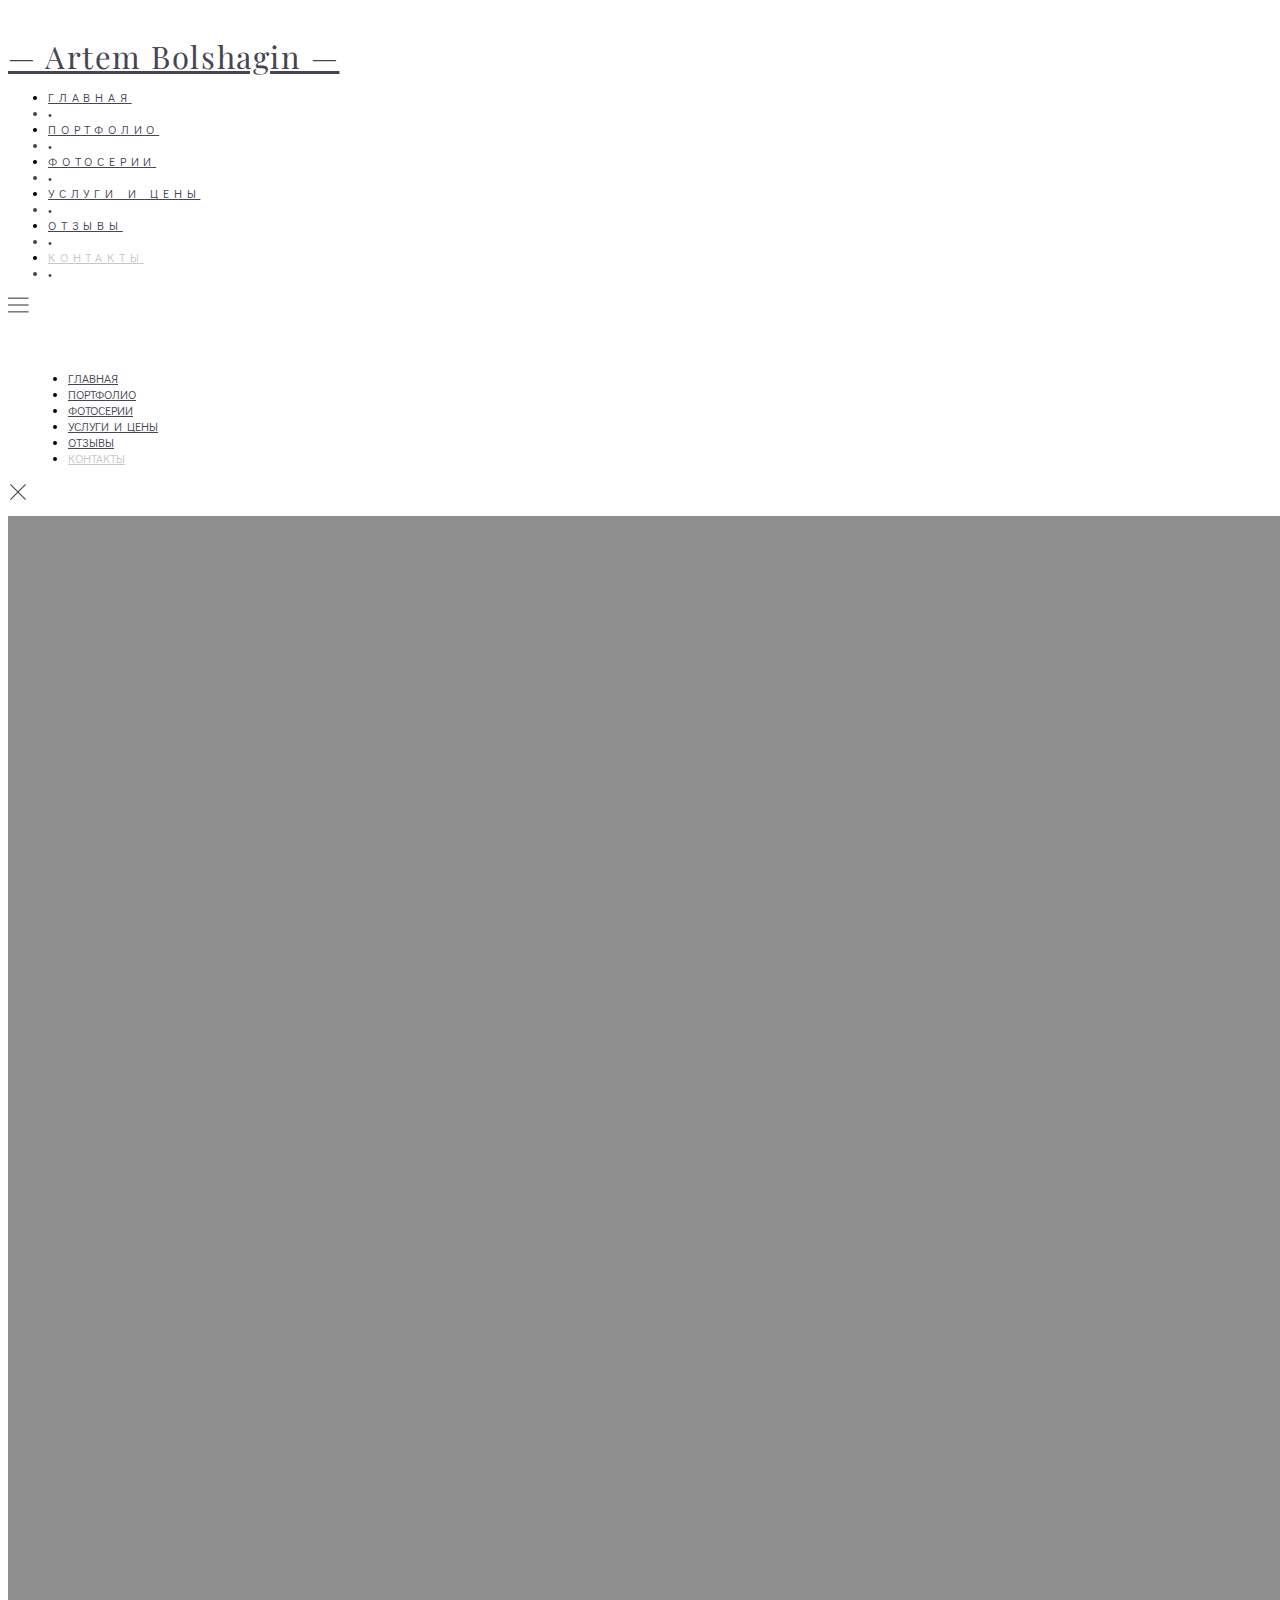
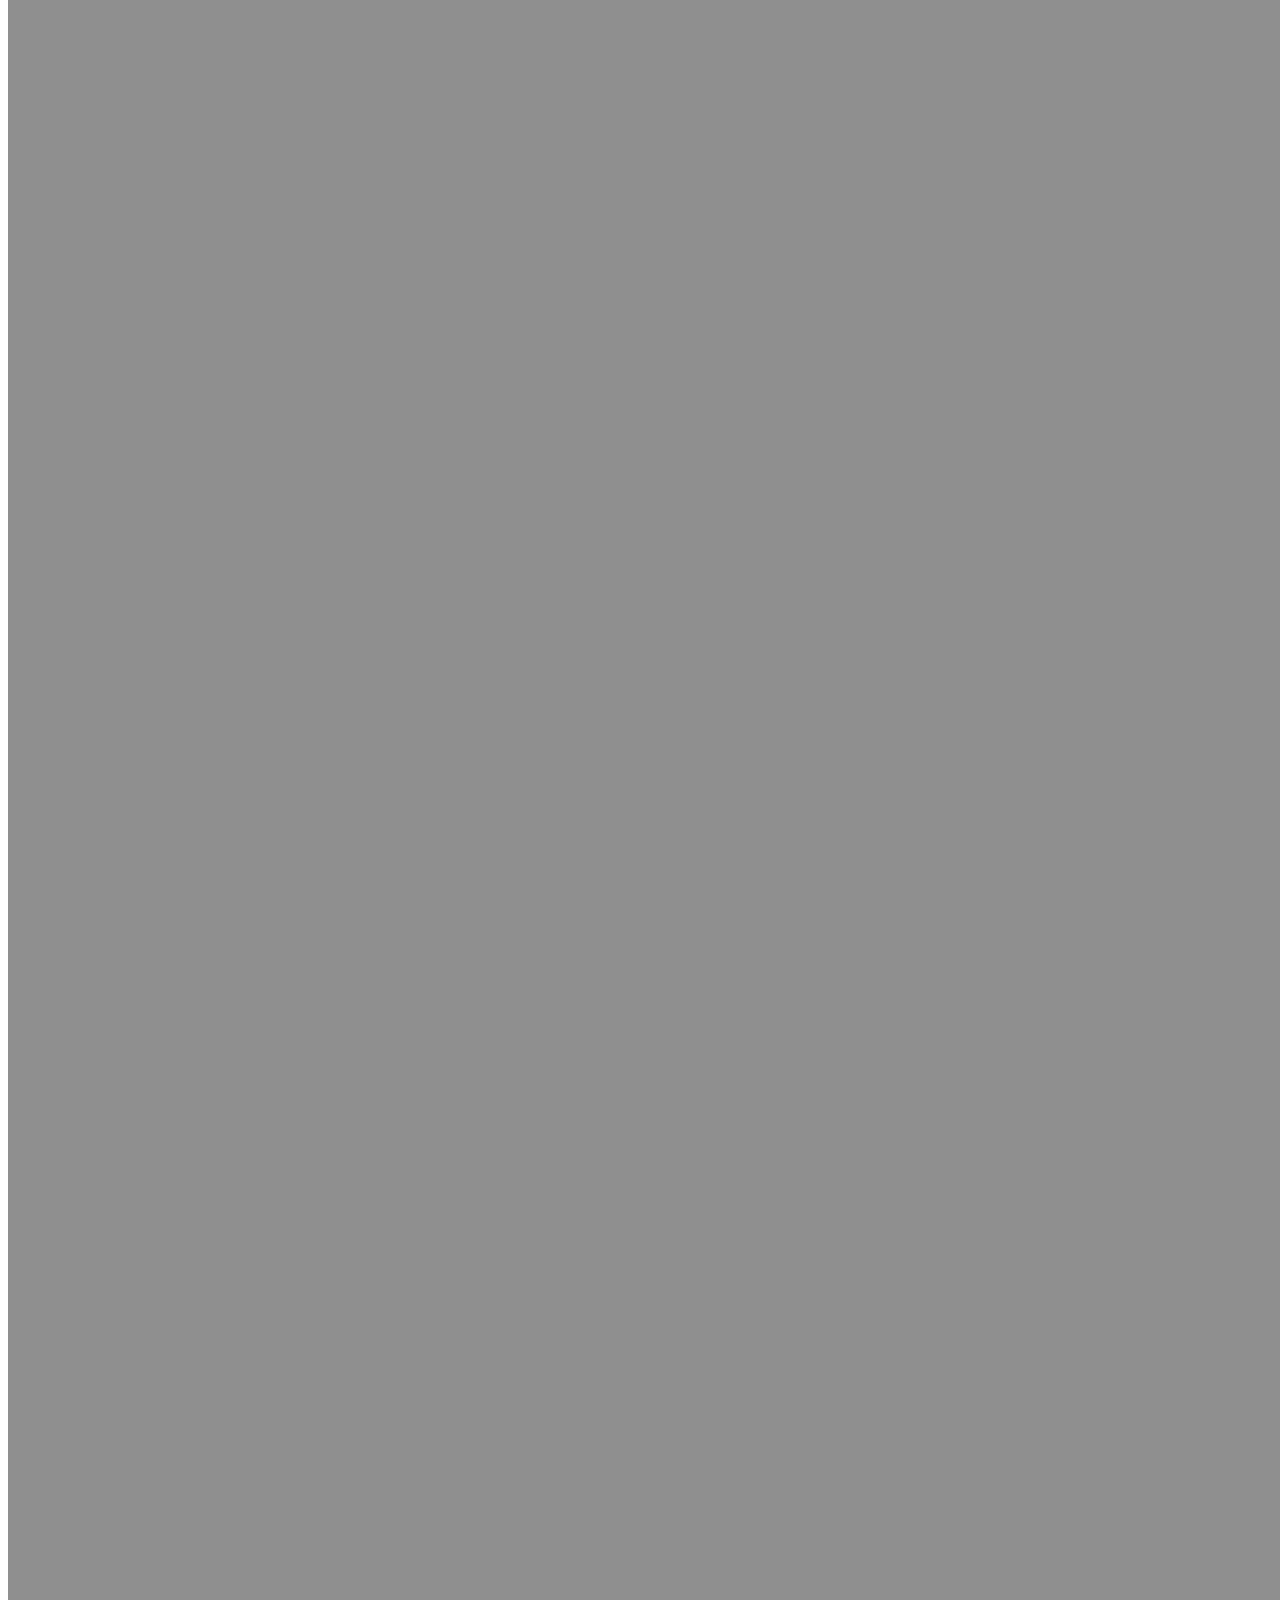
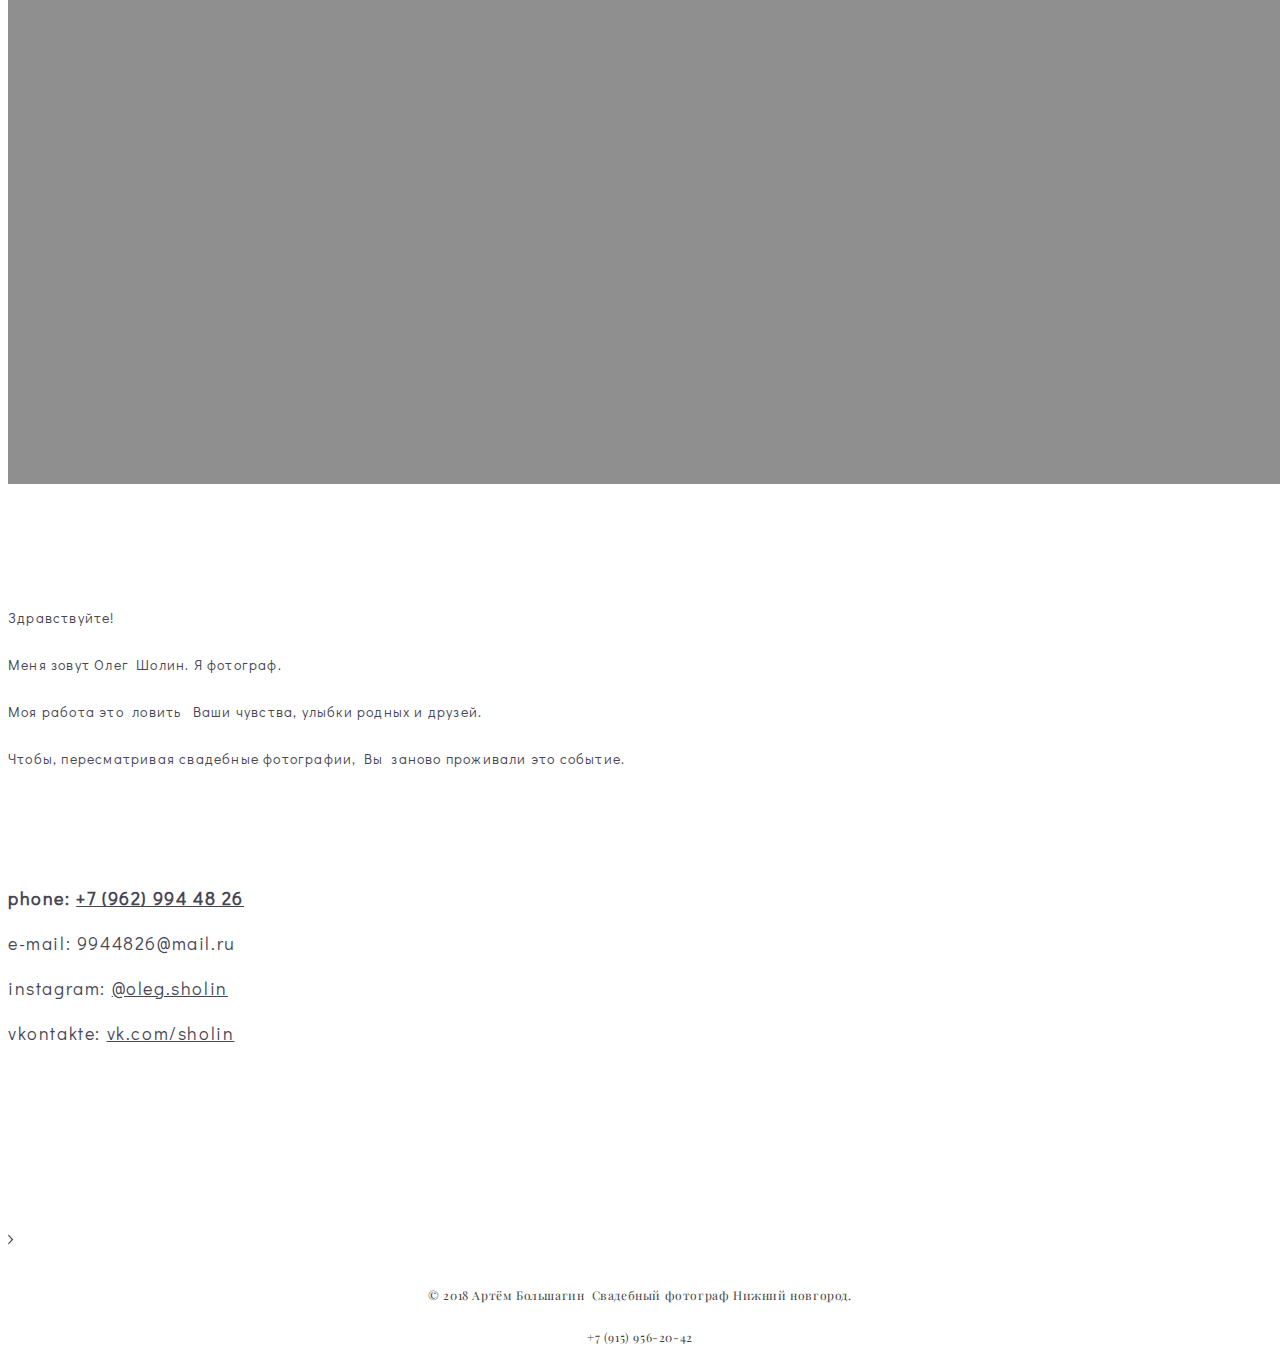
<file: contacts.html>
<!DOCTYPE html>
<html lang="ru">
<!-- Vigbo-cms -->
<head>

    <script>
        var _createCookie = function (name, value, days) {
            var expires = "";
            if (days) {
                var date = new Date();
                date.setTime(date.getTime() + (days * 86400000));
                expires = "; expires=" + date.toGMTString();
            }
            document.cookie = name + "=" + value + expires + "; path=/";
        }

        function getCookie(name) {
            var matches = document.cookie.match(new RegExp(
                    "(?:^|; )" + name.replace(/([\.$?*|{}\(\)\[\]\\\/\+^])/g, '\\$1') + "=([^;]*)"
            ));
            return matches ? decodeURIComponent(matches[1]) : undefined;
        }

        if(getCookie('_gphw_mode')=='bot'){ // бот сюда не зайдет
            _createCookie('_gphw_mode', 'humen', 0);
        }
    </script>

    <meta charset="utf-8">
<title>КОНТАКТЫ</title>
<meta name="keywords" content="" />
<meta name="description" content="Здравствуйте!

Меня зовут Олег Шолин. Я фотограф.

Моя работа это  ловить  Ваши чувства, улыбки родных и друзей.

Чтобы, пересматривая свадебные фотографии, Вы  заново проживали это событие.

 

 " />
<meta property="og:title" content="КОНТАКТЫ" />
<meta property="og:description" content="Здравствуйте! Меня зовут Олег Шолин. Я фотограф. Моя работа это&amp;nbsp; ловить&amp;nbsp; Ваши чувства, улыбки родных и друзей. Чтобы, пересматривая свадебные фотографии, Вы&amp;nbsp; заново проживали это событие. &amp;nbsp; &amp;nbsp;" />
<meta property="og:url" content="http://olegsholin.ru/contacts" />
<meta property="og:type" content="website" />
<meta property="og:image" content="http://s50265.cdn.ngenix.net/u31750/43266/blog/3460511/1847498/25522091/1000-22296d33a1d9b2c0dd9b2be8416cfc26.jpg" />

<meta name="author" content="">
<meta name="viewport" content="width=device-width, initial-scale=1, maximum-scale=1">


	<link rel="shortcut icon" href="favicon.ico" type="image/x-icon" />

<!-- Blog RSS -->

<script>
    window.cdn_paths = {};
    window.cdn_paths.modules = 'http://cdn.web03.vigbo.com/vigbo-cms/kevin2/site/' + 'dev/scripts/site/';
    window.cdn_paths.site_scripts = 'http://cdn.web03.vigbo.com/vigbo-cms/kevin2/site/' + 'dev/scripts/';
</script>    <link href='http://fonts.googleapis.com/css?family=Andika|Anonymous+Pro|Arimo|Bad+Script|Comfortaa|Cousine|Cuprum|Didact+Gothic|EB+Garamond|Exo+2|Forum|Istok+Web|Jura|Kelly+Slab|Ledger|Lobster|Lora|Marck+Script|Marmelad|Neucha|Noto+Sans|Noto+Serif|Open+Sans|Open+Sans+Condensed:300|Oranienbaum|PT+Mono|PT+Sans|PT+Sans+Caption|PT+Sans+Narrow|PT+Serif|PT+Serif+Caption|Philosopher|Play|Playfair+Display|Playfair+Display+SC|Poiret+One|Press+Start+2P|Prosto+One|Roboto|Roboto+Condensed|Roboto+Slab|Ruslan+Display|Russo+One|Scada|Tenor+Sans|Tinos|Ubuntu|Ubuntu+Condensed|Ubuntu+Mono|Underdog|Yeseva+One|Abel|Alegreya|Alex+Brush|Anton|Asap|Baumans|Comfortaa|Crafty+Girls|Days+One|Delius+Unicase|Exo|Euphoria+Script|Federo|Glegoo|Gudea|Handlee|Kranky|Krona+One|Leckerli+One|Lobster|Marko+One|Marmelad|Merienda+One|Neucha|Noticia+Text|Nova+Flat|Nova+Oval|Nova+Round|Nova+Slim|Nunito|Original+Surfer|Pacifico|Philosopher|Quicksand|Rochester|Rokkitt|Salsa|Satisfy|Snippet|Sofia|Stint+Ultra+Expanded|Syncopate|Dosis|Trochut|Unkempt|Voces&amp;subset=latin,cyrillic' rel='stylesheet' type='text/css'>

    <!-- CORE CSS -->
        <!-- SITE CSS -->
    <link rel="stylesheet" type="text/css" href="http://cdn.web03.vigbo.com/vigbo-cms/kevin2/site/prod/css/main.css?v=yhTh04">
    <!-- PREVIEW CSS -->
        <!-- LIFE CHANGED CSS -->
            <link rel="stylesheet" type="text/css" href="css/custom.css%3Fv=623.css" />
    
                        <style type="text/css">
                .logo-text a {
                    letter-spacing: 0.05em;
                }
            </style>
            

    <script src="http://cdn.web03.vigbo.com/vigbo-cms/kevin2/site/dev/scripts/vendor/jquery-1.9.1.min.js?v=FcvM7n"></script>


            <link rel="stylesheet" type="text/css" href="css/css_user.css%3Fv=623.css" />
    
        
    <meta name="yandex-verification" content="80c754217c7946dd" />
    <style>
    .adaptive-desktop .custom__content--max-width,
    .adaptive-desktop .md-infoline__wrap {
        max-width: 100%;
    }
</style>
</head>


	




    <body class="loading locale_ru melissa mod--text-logo mod--header-static mod--menu-action-on-scroll mod--menu-load-on-scroll mod--menu-effect-from-top mod--menu-align-content mod--infoline-cross-enable protect-images desktop social-icons--footer mod--menu-without-cart-icon adaptive-desktop mod--horizontal-menu mod--infoline-disable js--loading-cascade layout-logo-top--icons-left-n-right" data-preview="">

    
    
  
    <div class="l-wrap js-wrap">





    <header class="l-header header-main js-header-main layout-logo-top--icons-left-n-right  ">
    <div class="l-header__wrapper custom__menu-bg-rgba mod--menubg-nochange custom__header-padding-y mod--effect-show-after-load mod--effect-move-from-top">
        <div class="l-header__cont ">
            <div class="l-header__row">
                <div class="l-header__col0 l-header__col l-header__mobile--box"><!-- mobile menu -->
                    <!-- basket icon for mobile -->
                                    </div>

                <div class="l-header__col1 l-header__col l-header__logo--box">
                    <div class="l-header__logo--cont">
                        <div class="l-header__row">
                            <div class="l-header__top-line--box">

                                <div class="l-header__col l-header__col-icon mod--left">
                                    <!-- only SEARCH icon -->
                                                                    </div>

                                <div class="l-header__col l-header__logo-col">
                                    <div id='logoWrap' class='logo__wrap' data-lt="" >
                                        
<div class="logo logo-text">
	<a href="index.html">
					— Artem Bolshagin —			</a>

</div>                                    </div>
                                </div>

                                <div class="l-header__col l-header__col-icon mod--right">
                                    <!-- only BASKET icon -->
                                                                    </div>

                            </div>
                        </div>

                    </div>
                </div>

                <div class="l-header__col2 l-header__col l-header__menu--box">
                    <nav class='md-menu clearfix' data-menu-type="origin">
                        			<ul class="menu md-menu__main 		 mod--menu_left"><li  id="3460505" data-id="3460505" class="md-menu__li-l1 menu-item "><a class="md-menu__href-l1  " href="index.html"  >ГЛАВНАЯ</a></li><li class="md-menu__li-l1 menu-item md-menu__separator">•</li><li  id="3583550" data-id="3583550" class="md-menu__li-l1 menu-item "><a class="md-menu__href-l1  " href="portfolio.html"  >ПОРТФОЛИО</a></li><li class="md-menu__li-l1 menu-item md-menu__separator">•</li><li  id="3460517" data-id="3460517" class="md-menu__li-l1 menu-item "><a class="md-menu__href-l1  " href="series.html"  >ФОТОСЕРИИ</a></li><li class="md-menu__li-l1 menu-item md-menu__separator">•</li><li  id="3460547" data-id="3460547" class="md-menu__li-l1 menu-item "><a class="md-menu__href-l1  " href="prices.html"  >УСЛУГИ И ЦЕНЫ</a></li><li class="md-menu__li-l1 menu-item md-menu__separator">•</li><li  id="3460550" data-id="3460550" class="md-menu__li-l1 menu-item "><a class="md-menu__href-l1  " href="reviews.html"  >ОТЗЫВЫ</a></li><li class="md-menu__li-l1 menu-item md-menu__separator">•</li><li  id="3460511" data-id="3460511" class="md-menu__li-l1 menu-item  active"><a class="md-menu__href-l1  " href="contacts.html"  >КОНТАКТЫ</a></li><li class="md-menu__li-l1 menu-item md-menu__separator">•</li></ul>                    </nav>
                </div>


                <div class="l-header__col3 l-header__col l-header__ham--box">
    <div class="md-menu__hamburger js-mob-menu-open">
        <svg height="20px" xmlns="http://www.w3.org/2000/svg" viewBox="0 0 18 17.5"><line class="hamburger-svg-style" y1="1" x2="18" y2="1"/><line class="hamburger-svg-style" y1="7" x2="18" y2="7"/><line class="hamburger-svg-style" y1="13" x2="18" y2="13"/></svg>
    </div>
</div>
            </div>
        </div>
    </div>
</header>






        <!-- Mobile menu -->
        <div  data-menu-type="mobile" data-custom-scroll data-set-top="stay-in-window" class="mod--custom-scroll-hidden mod--custom-scroll-resize md-menu--mobile js--menu--mobile mod--set-top--stop-mobile">
    <div class="md-menu--mobile__cont">
        
        			<ul class="menu md-menu__main 		 mod--menu_left"><li  id="3460505" data-id="3460505" class="md-menu__li-l1 menu-item "><a class="md-menu__href-l1  " href="index.html"  >ГЛАВНАЯ</a></li><li  id="3583550" data-id="3583550" class="md-menu__li-l1 menu-item "><a class="md-menu__href-l1  " href="portfolio.html"  >ПОРТФОЛИО</a></li><li  id="3460517" data-id="3460517" class="md-menu__li-l1 menu-item "><a class="md-menu__href-l1  " href="series.html"  >ФОТОСЕРИИ</a></li><li  id="3460547" data-id="3460547" class="md-menu__li-l1 menu-item "><a class="md-menu__href-l1  " href="prices.html"  >УСЛУГИ И ЦЕНЫ</a></li><li  id="3460550" data-id="3460550" class="md-menu__li-l1 menu-item "><a class="md-menu__href-l1  " href="reviews.html"  >ОТЗЫВЫ</a></li><li  id="3460511" data-id="3460511" class="md-menu__li-l1 menu-item  active"><a class="md-menu__href-l1  " href="contacts.html"  >КОНТАКТЫ</a></li></ul>
        <span class="js-close-mobile-menu close-mobile-menu">
        <svg width="20px" height="20px"  xmlns="http://www.w3.org/2000/svg" viewBox="0 0 14.39 17.5"><line class="close-menu-burger" x1="0.53" y1="2.04" x2="13.86" y2="15.37"/><line class="close-menu-burger" x1="0.53" y1="15.37" x2="13.86" y2="2.04"/></svg>
    </span>
    </div>
</div>
        <!-- Blog Slider -->
        
        <!-- CONTENT -->
        <div class="l-content l-content--main  desktop">
            <section id="blog" class="l-content--box blog composite" data-structure="blog-dispatcher">
    <div class="">
                        <style>
        #post-content .element-box > .element { padding-bottom: 10px; }

        .composite-content .composite-content-box {
            max-width: 1600px;
            margin: 0 auto;
        }

    </style>

    <script type="text/json" id="blog-options">
        {"sid":"3460511","url":"contacts","design":null}    </script>

    <script type="text/json" id="post-form-error-messages">
        {"required":"\u041e\u0431\u044f\u0437\u0430\u0442\u0435\u043b\u044c\u043d\u043e \u043a \u0437\u0430\u043f\u043e\u043b\u043d\u0435\u043d\u0438\u044e","mailerror":"\u0412\u0432\u0435\u0434\u0438\u0442\u0435 \u043a\u043e\u0440\u0440\u0435\u043a\u0442\u043d\u044b\u0439 e-mail","msgInvalidFileExtension":"\u041d\u0435\u0434\u043e\u043f\u0443\u0441\u0442\u0438\u043c\u044b\u0439 \u0444\u043e\u0440\u043c\u0430\u0442 \u0444\u0430\u0439\u043b\u0430 \"{name}\", \u0437\u0430\u0433\u0440\u0443\u0437\u0438\u0442\u0435 \u0444\u0430\u0439\u043b \u0432 \u0444\u043e\u0440\u043c\u0430\u0442\u0435 \"{extensions}\"","msgSizeTooLarge":"\u0424\u0430\u0439\u043b \"{name}\" ({size} KB) \u0441\u043b\u0438\u0448\u043a\u043e\u043c \u0431\u043e\u043b\u044c\u0448\u043e\u0439, \u043c\u0430\u043a\u0441\u0438\u043c\u0430\u043b\u044c\u043d\u044b\u0439 \u0440\u0430\u0437\u043c\u0435\u0440 \u0444\u0430\u0439\u043b\u0430 {maxSize} KB.","msgSumSizeTooLarge":"\u041e\u0431\u0449\u0438\u0439 \u0440\u0430\u0437\u043c\u0435\u0440 \u0444\u0430\u0439\u043b\u043e\u0432 \u043d\u0435 \u0434\u043e\u043b\u0436\u0435\u043d \u043f\u0440\u0435\u0432\u044b\u0448\u0430\u0442\u044c 10 \u041cB"}    </script>

    <script type="text/json" id="blog-protect-images-options">
        {"message":"","protectImage":"y"}    </script>
    <script>window.widgetPostMapScroll = true;</script>


    <div class="composite-content blog-content sidebar-position-none blog-type-post"
         data-backbone-view="blog-post"
         data-protect-image="Array">
        <!-- composite-content-box -->
        <div class=" blog-content-box">
            

<div class="items">
    <article class="post composite-frontend-post" id="post_1847498">
        <div id="post-content" style="max-width: 100%;">
            <div class="post-body">
	<style type="text/css">.adaptive-desktop #section1847498_0 .section__content{min-height:10px;}</style><div class="section js-content-parallax" id="section1847498_0">
        
    <div class="section__bg"  ></div>
			<div class="section__content">
				<div class="container custom__content--max-width"><div class="row"><div class="col col-md-24"><div class="widget" 
	 id="widget_23421323" 
	 data-id="23421323" 
	 data-type="post-indent">

    <div class="element post-indent" id="w_23421323">
    <div class="indent-inner" style="width: 100%; height: 10px;"></div>
</div></div></div></div><div class="row"><div class="col col-md-12"><div class="widget" 
	 id="widget_25522091" 
	 data-id="25522091" 
	 data-type="simple-image">

    
<script type="text/json" class='widget-options'>
{"photoData":{"id":"23957900","name":"22296d33a1d9b2c0dd9b2be8416cfc26.jpg","crop":{"w":"2000","h":"1333","r":"vertical","x":"180","y":"0","x2":"562.6666666666666","y2":"574"},"size":{"height":"3168","width":"4752"},"width":"4752","height":"3168","bg":"rgba(96,96,96,.7)"},"storage":"\/\/s50265.cdn.ngenix.net\/u31750\/43266\/blog\/3460511\/1847498\/25522091\/"}</script>



<div class="element simple-image vertical imageNoStretch " id="w_25522091">
    <div class="image-box" style="max-width: 31%; text-align: center;  width:4752px">
        <div class="image-block" >
            <img  style="background-color: rgba(96,96,96,.7)" data-set-retina-width="2376" src='[data-uri]' data-base-path="http://s50265.cdn.ngenix.net/u31750/43266/blog/3460511/1847498/25522091/" data-file-name="22296d33a1d9b2c0dd9b2be8416cfc26.jpg" data-dynamic="true" alt="" width="4752" height="3168" data-width="4752" data-height="3168" />
        </div>
            </div>
</div>
</div><div class="widget" 
	 id="widget_23421299" 
	 data-id="23421299" 
	 data-type="post-indent">

    <div class="element post-indent" id="w_23421299">
    <div class="indent-inner" style="width: 100%; height: 100px;"></div>
</div></div></div><div class="col col-md-9"><div class="widget" 
	 id="widget_23421326" 
	 data-id="23421326" 
	 data-type="simple-text">

    
<div class="element simple-text transparentbg" id="w_23421326" style="background-color: transparent; ">
    <div class="text-box text-box-test1  nocolumns" style="max-width: 100%; -moz-column-gap: 10px; -webkit-column-gap: 10px; column-gap: 10px; letter-spacing: 0.1em; line-height: 2.5; font-family: 'Didact Gothic'; font-size: 12px !important; ">
        <p><span style="font-size:14px;">Здравствуйте!</span></p>

<p><span style="font-size:14px;">Меня зовут Олег Шолин. Я фотограф.</span></p>

<p><span style="font-size:14px;">Моя работа это&nbsp; ловить&nbsp; Ваши чувства, улыбки родных и друзей.</span></p>

<p><span style="font-size:14px;">Чтобы, пересматривая свадебные фотографии, Вы&nbsp; заново проживали это событие.</span></p>

<p>&nbsp;</p>

<p>&nbsp;</p>
        
    </div>
</div></div><div class="widget" 
	 id="widget_23421344" 
	 data-id="23421344" 
	 data-type="simple-text">

    
<div class="element simple-text transparentbg" id="w_23421344" style="background-color: transparent; ">
    <div class="text-box text-box-test1  nocolumns" style="max-width: 100%; -moz-column-gap: 10px; -webkit-column-gap: 10px; column-gap: 10px; letter-spacing: 0.1em; line-height: 2.5; font-family: 'Didact Gothic'; font-size: 16px !important; ">
        <p><span style="font-size:18px;"><strong>phone: <a href="tel:+79629944826">+7 (962) 994 48 26</a></strong><br />
e-mail:&nbsp;9944826@mail.ru<br />
instagram:&nbsp;<a href="http://www.instagram.com/oleg.sholin/">@oleg.sholin</a><br />
vkontakte:&nbsp;<a href="http://vk.com/sholin">vk.com/sholin</a></span></p>

<p>&nbsp;</p>
        
    </div>
</div></div></div><div class="col col-md-3"><div class="widget" 
	 id="widget_23421302" 
	 data-id="23421302" 
	 data-type="post-indent">

    <div class="element post-indent" id="w_23421302">
    <div class="indent-inner" style="width: 100%; height: 100px;"></div>
</div></div></div></div></div></div></div></div>
        </div>
    </article>
</div>        </div>
        <div class="clearfix"><!-- --></div>
    </div>

    </div>
</section>
<script id="seo-config" type="text/json">[{},{}]</script>

        </div>
        <footer class="l-footer ">
		<a name="footer"></a>
	<div class='md-btn-go-up js-scroll-top'>
		<svg width="6px" height="11px" viewBox="0 0 7 11" version="1.1" xmlns="http://www.w3.org/2000/svg" xmlns:xlink="http://www.w3.org/1999/xlink">
			<g stroke="none" stroke-width="1" fill="none" fill-rule="evenodd">
				<g class='md-btn-go-up-svg-color' transform="translate(-1116.000000, -716.000000)" fill="#ffffff">
					<polygon transform="translate(1119.115116, 721.500000) scale(1, -1) translate(-1119.115116, -721.500000) " points="1116.92791 716 1116 716.9625 1119.71163 720.8125 1120.23023 721.5 1119.71163 722.1875 1116 726.0375 1116.92791 727 1122.23023 721.5"></polygon>
				</g>
			</g>
		</svg>
	</div>
	<div class="l-content l-content--footer desktop">
	<section id="blog2" class="l-content--box blog composite" data-structure="blog-dispatcher">
		<div class="composite-content blog-content sidebar-position-none blog-type-post" data-backbone-view="blog-post" data-protect-image="">
			<div class=" blog-content-box">
				<div class="items">
					<article class="post footer-post" id="post_1847498">
						<div id="post-content" style="max-width: 100%;">
							<div class="post-body">
							<div class="post-body">
	<style type="text/css">.adaptive-desktop #section1847594_0 .section__content{min-height:10px;}footer .section, footer .copyright #gpwCC, footer .copyright a#gpwCC{color:#424242;}footer.l-footer .section__bg{background-color:#f5f5f5;}footer.l-footer .copyright{background-color:#f5f5f5;}.adaptive-mobile .l-footer, .adaptive-mobile .l-footer p, .adaptive-mobile .copyright__gophotoweb--box{text-align:center !important;}footer.l-footer .copyright__gophotoweb--box{text-align:center;}</style><div class="section" id="section1847594_0">
        
    <div class="section__bg"  ></div>
			<div class="section__content">
				<div class="container custom__content--max-width"><div class="row"><div class="col col-md-24"><div class="widget" 
	 id="widget_23426078" 
	 data-id="23426078" 
	 data-type="post-indent">

    <div class="element post-indent" id="w_23426078">
    <div class="indent-inner" style="width: 100%; height: 10px;"></div>
</div></div><div class="widget" 
	 id="widget_23426075" 
	 data-id="23426075" 
	 data-type="social-icons">

    <div class="element widget-social-icons" id="w_23426075">
	<style>
				#w_23426075 .asi-icon-box { margin: 20px 10px 0 10px; }
		#w_23426075 .social-icons-content {margin-top: -20px;}
							   #w_23426075 .asi-icon-box i { color: #b3b3b3; }
				#w_23426075 .asi-icon-box a:hover i { color: #696969; }
				#w_23426075 .asi-icon-box  a,
							   #w_23426075 .asi-icon-box  i {
														  font-size: 22px;
														  line-height: 22px;
													  }
	</style>

	<div class="widget-content social-icons-content center">
				<div class="asi-icon-box">
			<a href="https://www.instagram.com/artembolshagin" target="_blank">
				<i class="widget-social-icon-instagram-circle"></i>
			</a>
		</div>
				<div class="asi-icon-box">
			<a href="https://vk.com/artembolshagin" target="_blank">
				<i class="widget-social-icon-vkontakte-circle"></i>
			</a>
		</div>
			</div>

</div></div><div class="widget" 
	 id="widget_23426081" 
	 data-id="23426081" 
	 data-type="post-indent">

    <div class="element post-indent" id="w_23426081">
    <div class="indent-inner" style="width: 100%; height: 10px;"></div>
</div></div></div></div><div class="row"><div class="col col-md-24"><div class="widget" 
	 id="widget_23426072" 
	 data-id="23426072" 
	 data-type="simple-text">

    
<div class="element simple-text transparentbg" id="w_23426072" style="background-color: transparent; ">
    <div class="text-box text-box-test1  nocolumns" style="max-width: 100%; -moz-column-gap: 10px; -webkit-column-gap: 10px; column-gap: 10px; letter-spacing: 0.05em; line-height: 2.4; font-family: 'Arial'; font-size: 12px !important; ">
        <p style="text-align: center;"><span style="font-family:playfair display,serif;"><span style="font-size:12px;">&copy; 2018 Артём Большагин&nbsp; Свадебный фотограф Нижний новгород.</span></span></p>

<p style="text-align: center;"><span style="font-family:playfair display,serif;"><span style="font-size:12px;">+7 (915) 956-20-42</span></span></p>
        
    </div>
</div></div></div></div></div></div></div></div>
							</div>
						</div>
					</article>
				</div>
			</div>
		</div>
	</section>
	</div>
		<div class="copyright ">
		<div class="copyright__gophotoweb--box">
			<div class="section">
				<div class="section__content">
				<div class="container custom__content--max-width">
					<div class="row">
						<div class="col col-md-24">
							<a id='gpwCC' href="" target="_blank"></a>
						</div>
					</div>
				</div>
				</div>
			</div>
		</div>
	</div>
	
</footer>

<!-- Search -->

<!-- SVG icons -->
<script id="svg-tmpl-basket-1" type="text/template">
    <!-- Basket 01 -->
    <svg xmlns="http://www.w3.org/2000/svg" viewBox="0 0 14.57 17.5"><path class="basket-svg-style basket-svg-edit-round basket-svg-edit-limit" d="M4.58,7.15V3.42A2.69,2.69,0,0,1,7.29.75h0A2.69,2.69,0,0,1,10,3.42V7.15"/><polygon class="basket-svg-style basket-svg-edit-limit" points="13.79 16.75 0.79 16.75 1.33 5.02 13.24 5.02 13.79 16.75"/></svg>

</script>

<script id="svg-tmpl-basket-2" type="text/template">
    <!-- Basket 02 -->
    <svg xmlns="http://www.w3.org/2000/svg" viewBox="0 0 15.5 17.5"><path class="basket-svg-style basket-svg-edit-round" d="M5,4.48V3.42A2.69,2.69,0,0,1,7.75.75h0a2.69,2.69,0,0,1,2.72,2.67V4.48"/><path class="basket-svg-style basket-svg-edit-round" d="M13.23,16.75h-11A1.51,1.51,0,0,1,.75,15.26s0,0,0-.07l1-10.7h12l1,10.7a1.5,1.5,0,0,1-1.45,1.56Z"/><path class="basket-svg-style basket-svg-edit-round" d="M10.47,7.68h0"/><path class="basket-svg-style basket-svg-edit-round" d="M5,7.68H5"/></svg>

</script>

<script id="svg-tmpl-basket-3" type="text/template">
    <!-- Basket 03 -->
    <svg xmlns="http://www.w3.org/2000/svg" viewBox="0 0 16.5 17.5"><path class="basket-svg-style basket-svg-edit-round" d="M14.14,6.17H2.36S.75,12,.75,13.58A3.19,3.19,0,0,0,4,16.75h8.57a3.19,3.19,0,0,0,3.21-3.17C15.75,12,14.14,6.17,14.14,6.17Z"/><path class="basket-svg-style basket-svg-edit-limit" d="M4.5,5.64C4.5,3,5.59.75,8.25.75S12,3,12,5.64"/></svg>

</script>

<script id="svg-tmpl-basket-4" type="text/template">
    <!-- Basket 04 -->
    <svg xmlns="http://www.w3.org/2000/svg" viewBox="0 0 19.5 17.5"><polyline class="basket-svg-style basket-svg-edit-round" points="1.97 7.15 3.75 16.11 15.75 16.11 17.55 7.15"/><line class="basket-svg-style basket-svg-edit-round basket-svg-edit-limit" x1="7.95" y1="1.17" x2="3.11" y2="6.61"/><line class="basket-svg-style basket-svg-edit-round basket-svg-edit-limit" x1="11.55" y1="1.17" x2="16.41" y2="6.61"/><line class="basket-svg-style basket-svg-edit-round" x1="0.75" y1="6.61" x2="18.75" y2="6.61"/></svg>

</script>

<script id="svg-tmpl-basket-5" type="text/template">
    <!-- Basket 05 -->
    <svg xmlns="http://www.w3.org/2000/svg" viewBox="0 0 18.5 17.5"><polyline class="basket-svg-style basket-svg-edit-round" points="0.75 1.63 3.13 1.63 5.51 12.59 15.95 12.59 17.75 4.63 4.3 4.63"/><ellipse class="basket-svg-style basket-svg-edit-limit" cx="6.64" cy="15.42" rx="1.36" ry="1.33"/><ellipse class="basket-svg-style basket-svg-edit-limit" cx="14.59" cy="15.42" rx="1.36" ry="1.33"/></svg>

</script>
<script type="text/json" id="post-tokens">
    []</script>
        <!-- //// end //// -->

    </div>
    <script src="http://cdn.web03.vigbo.com/vigbo-cms/kevin2/site/dev/scripts/site/downloadExternalJS.js?v=4"></script>
    
    <script>
        window.cdn_paths = window.cdn_paths || {};
        window.cdn_paths.modules = 'http://cdn.web03.vigbo.com/vigbo-cms/kevin2/site/' + 'dev/scripts/site/';
        window.cdn_paths.storage = "http://s50265.cdn.ngenix.net/u31750/43266/";
        window.cdn_paths.site_scripts = 'http://cdn.web03.vigbo.com/vigbo-cms/kevin2/site/' + 'dev/scripts/';

        var require = {
            urlArgs : "ver=FcvM7n"
        };
    </script>

    
    <script src="http://cdn.web03.vigbo.com/vigbo-cms/kevin2/site/prod/js/site.js?ver=FcvM7n"></script>

 
    <!-- Yandex.Metrika counter -->
<script type="text/javascript" >
    (function (d, w, c) {
        (w[c] = w[c] || []).push(function() {
            try {
                w.yaCounter46991982 = new Ya.Metrika({
                    id:46991982,
                    clickmap:true,
                    trackLinks:true,
                    accurateTrackBounce:true,
                    webvisor:true
                });
            } catch(e) { }
        });

        var n = d.getElementsByTagName("script")[0],
            s = d.createElement("script"),
            f = function () { n.parentNode.insertBefore(s, n); };
        s.type = "text/javascript";
        s.async = true;
        s.src = "https://mc.yandex.ru/metrika/watch.js";

        if (w.opera == "[object Opera]") {
            d.addEventListener("DOMContentLoaded", f, false);
        } else { f(); }
    })(document, window, "yandex_metrika_callbacks");
</script>
<noscript><div><img src="https://mc.yandex.ru/watch/46991982" style="position:absolute; left:-9999px;" alt="" /></div></noscript>
<!-- /Yandex.Metrika counter -->
        <script>
        var basketCnt = window.getCookie('_gphw_cart');
        if (basketCnt !== undefined && basketCnt !== 'deleted') {
            basketCnt =  JSON.parse(basketCnt)['count'];
            if(basketCnt > 0) {
                $('.shop-cart-widget-amount').html(basketCnt);
                $('.js--iconBasketWrapper').show();
                $('.js--iconBasketView').show();
            }
        }

        if($('body').hasClass('mobile')) {
            var parent_width = $('.md-top-slider_slide-content-inner').width();
            var parent_height = $('.md-top-slider_slide-wrapper').height();
            $('.md-top-slider_slide-content-inner').find('span[style]').each(function() {
                if(($(this).width() > parent_width || $(this).height() > parent_height ) && ~$(this).attr('style').indexOf('font-size') != 0) {
                    console.log(this)
                    var fontSize = parseInt($(this).css('font-size'));
                    while(1) {
                        fontSize--;
                        $(this).css('font-size', fontSize + 'px');
                        if(fontSize < 12 || ($(this).width() <= parent_width && $(this).height() <= parent_height)) break;
                    }
                }
            });
        }
    </script>
</body>
</html><!-- cached 2018-03-11 08:08:34 -->
</file>
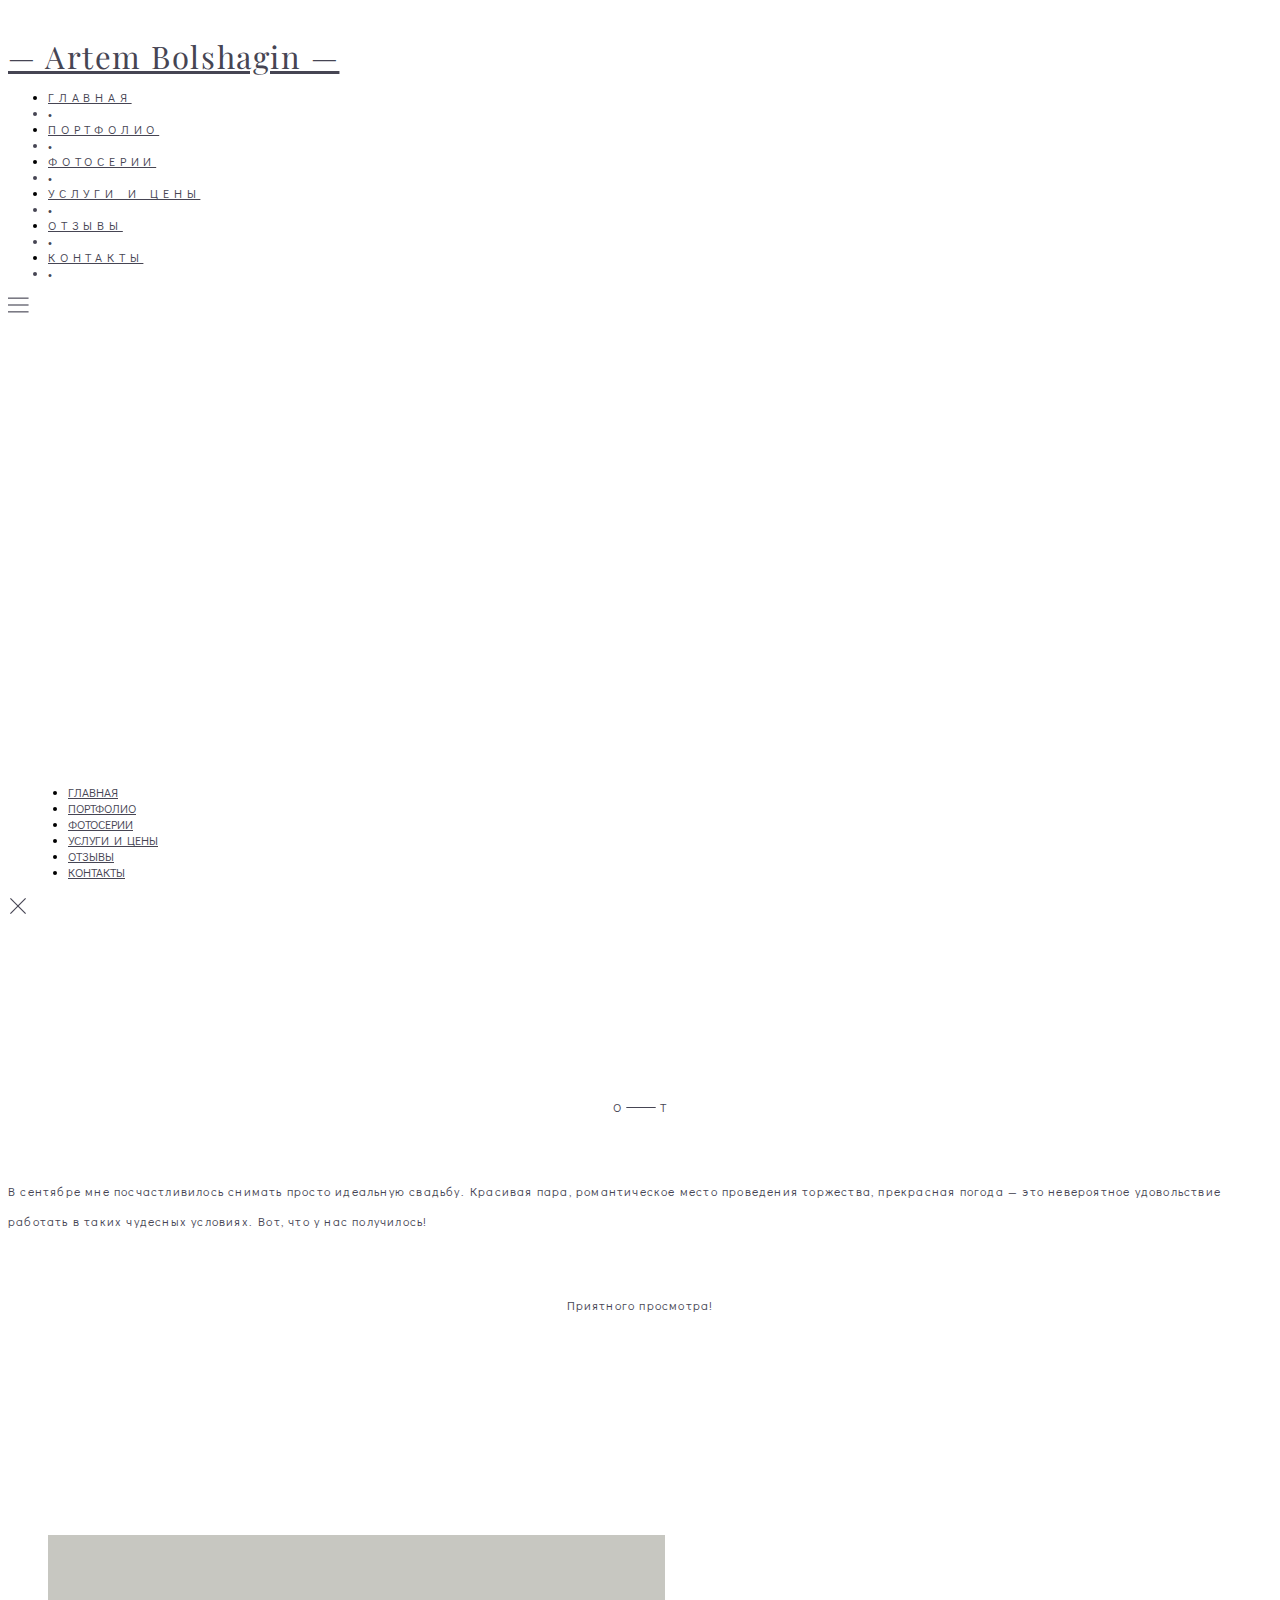
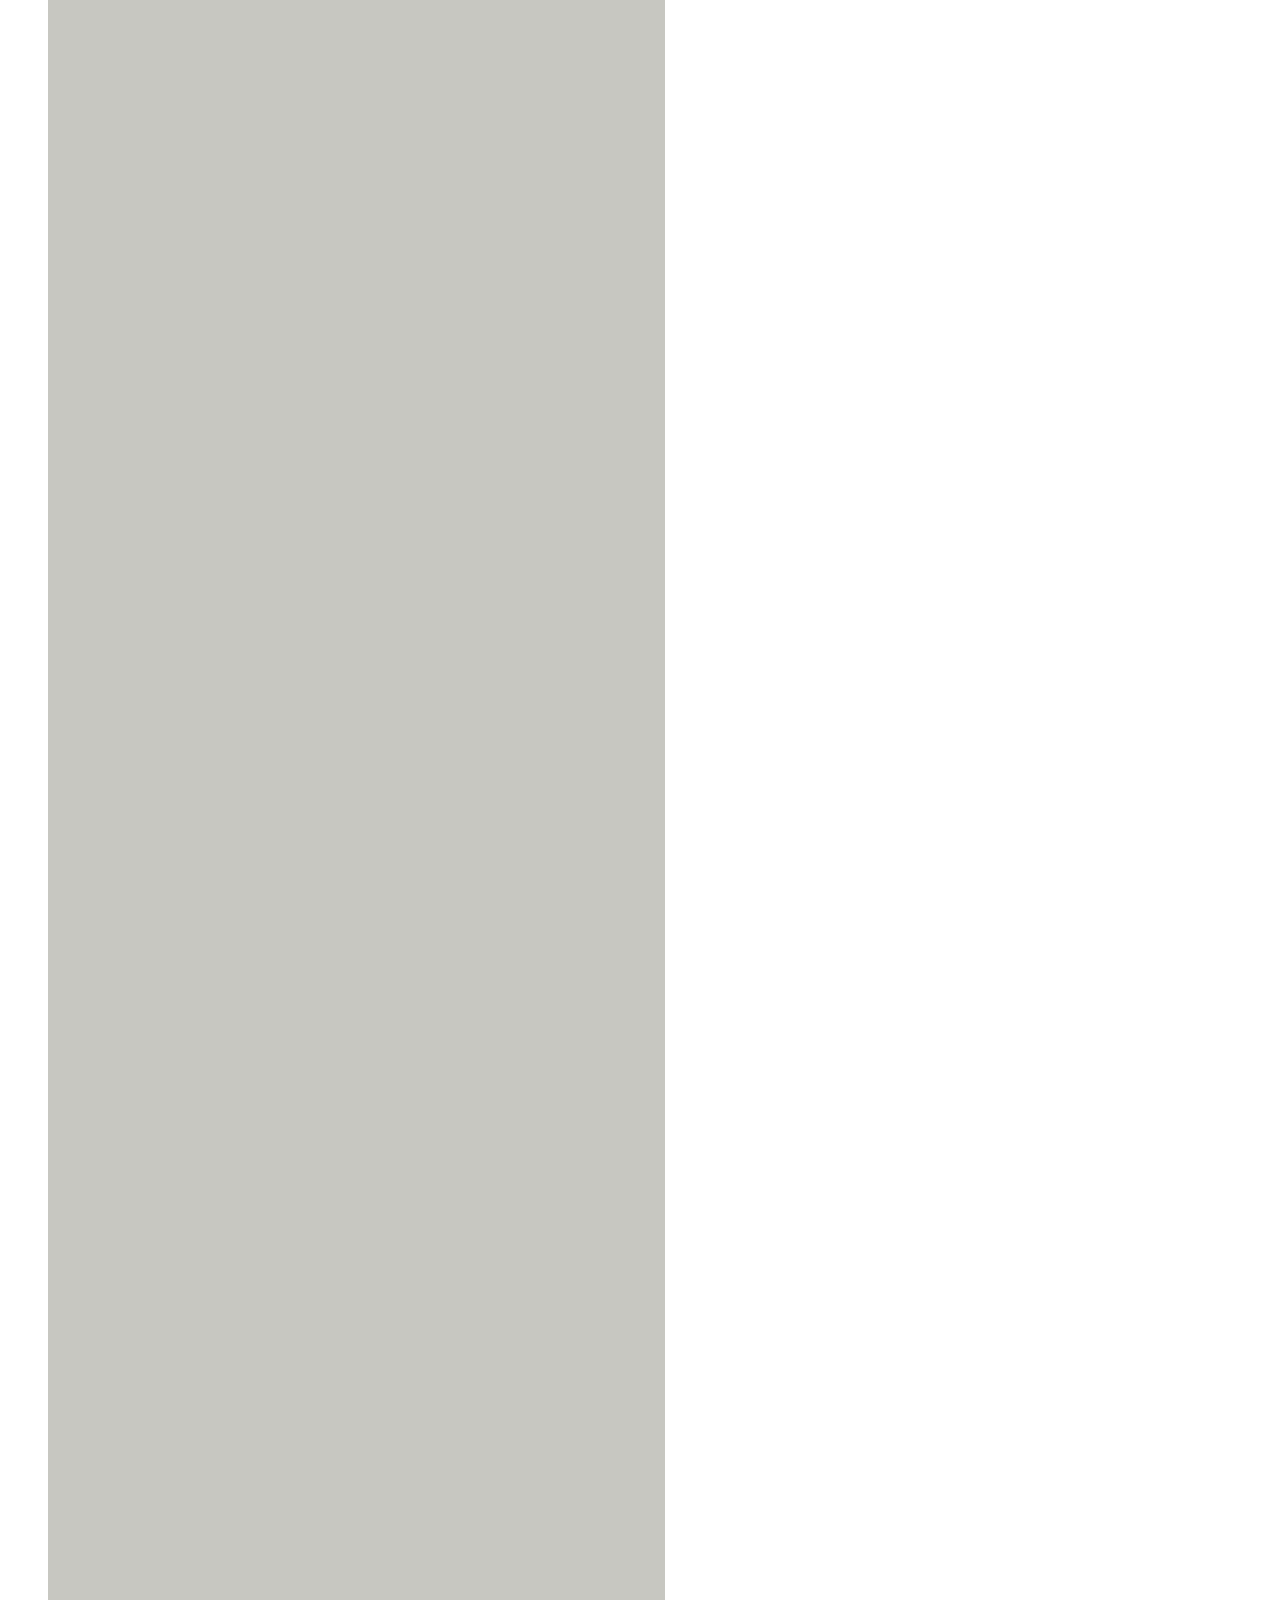
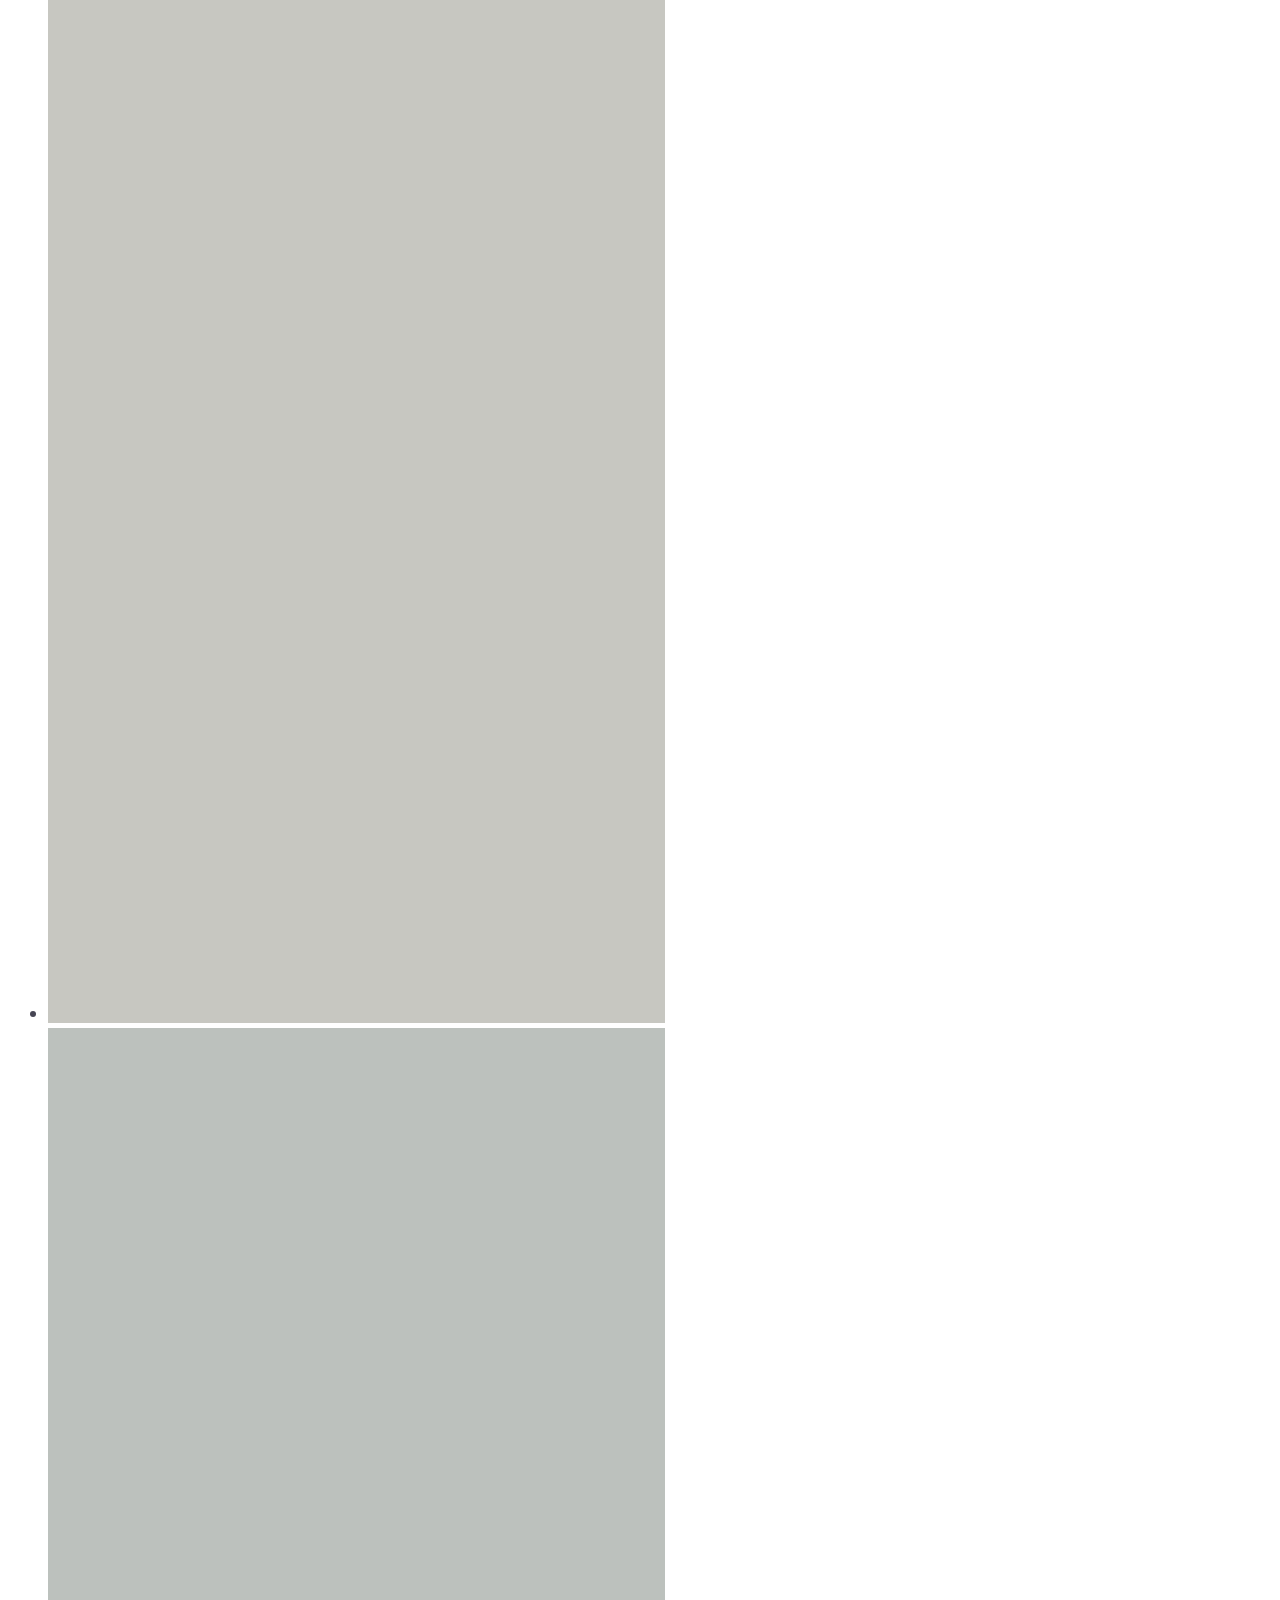
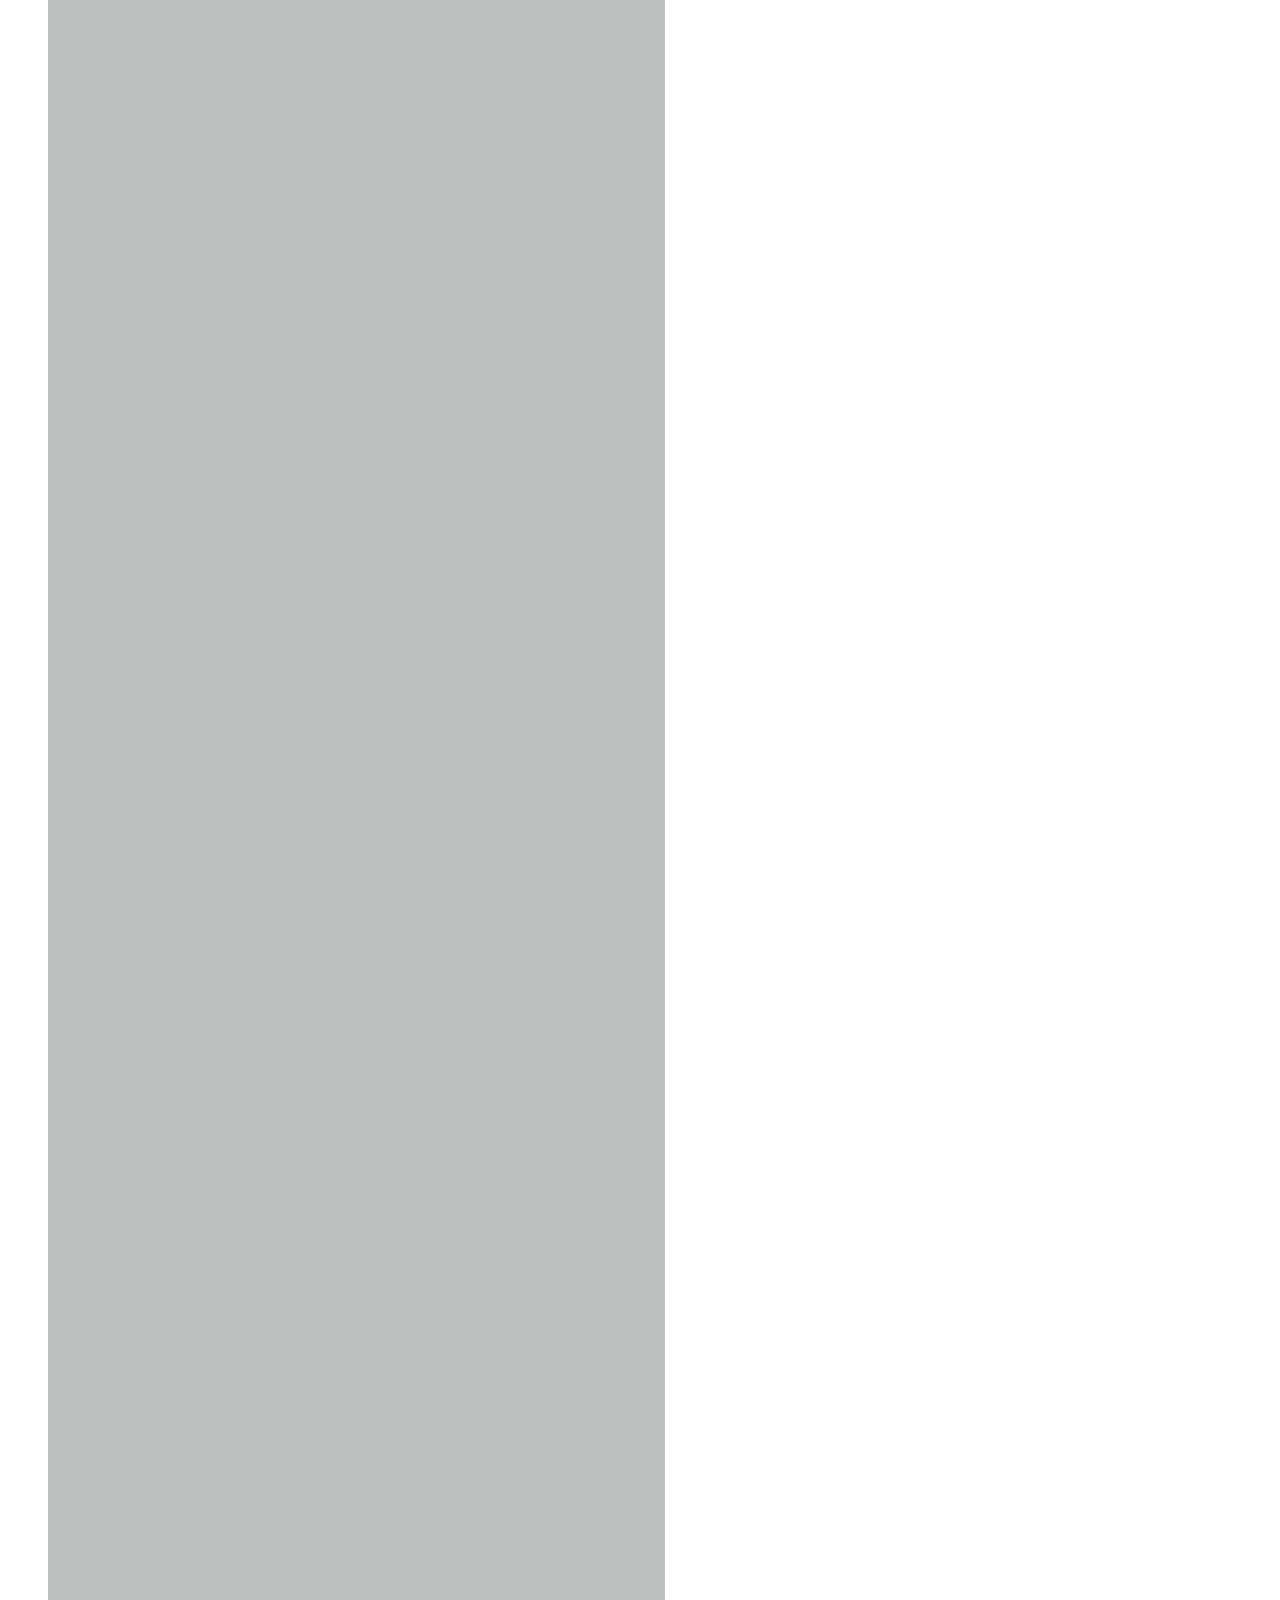
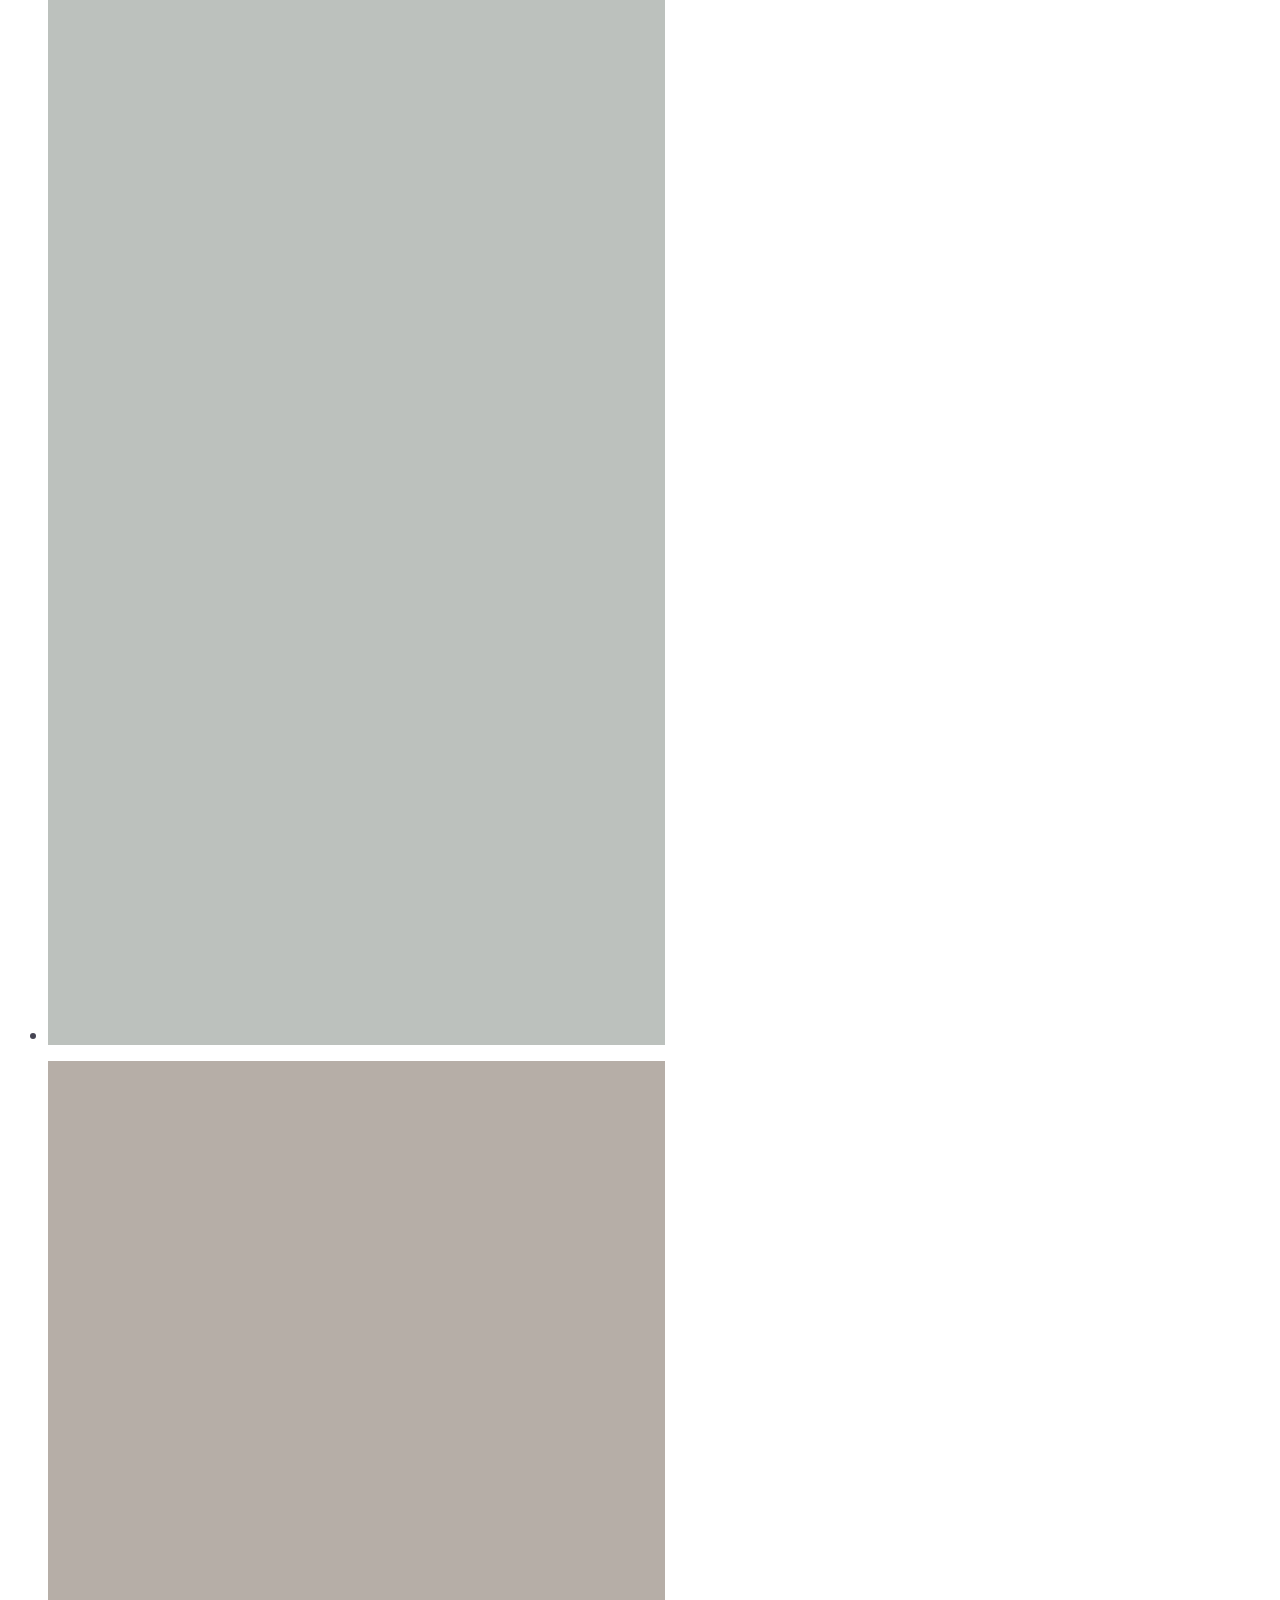
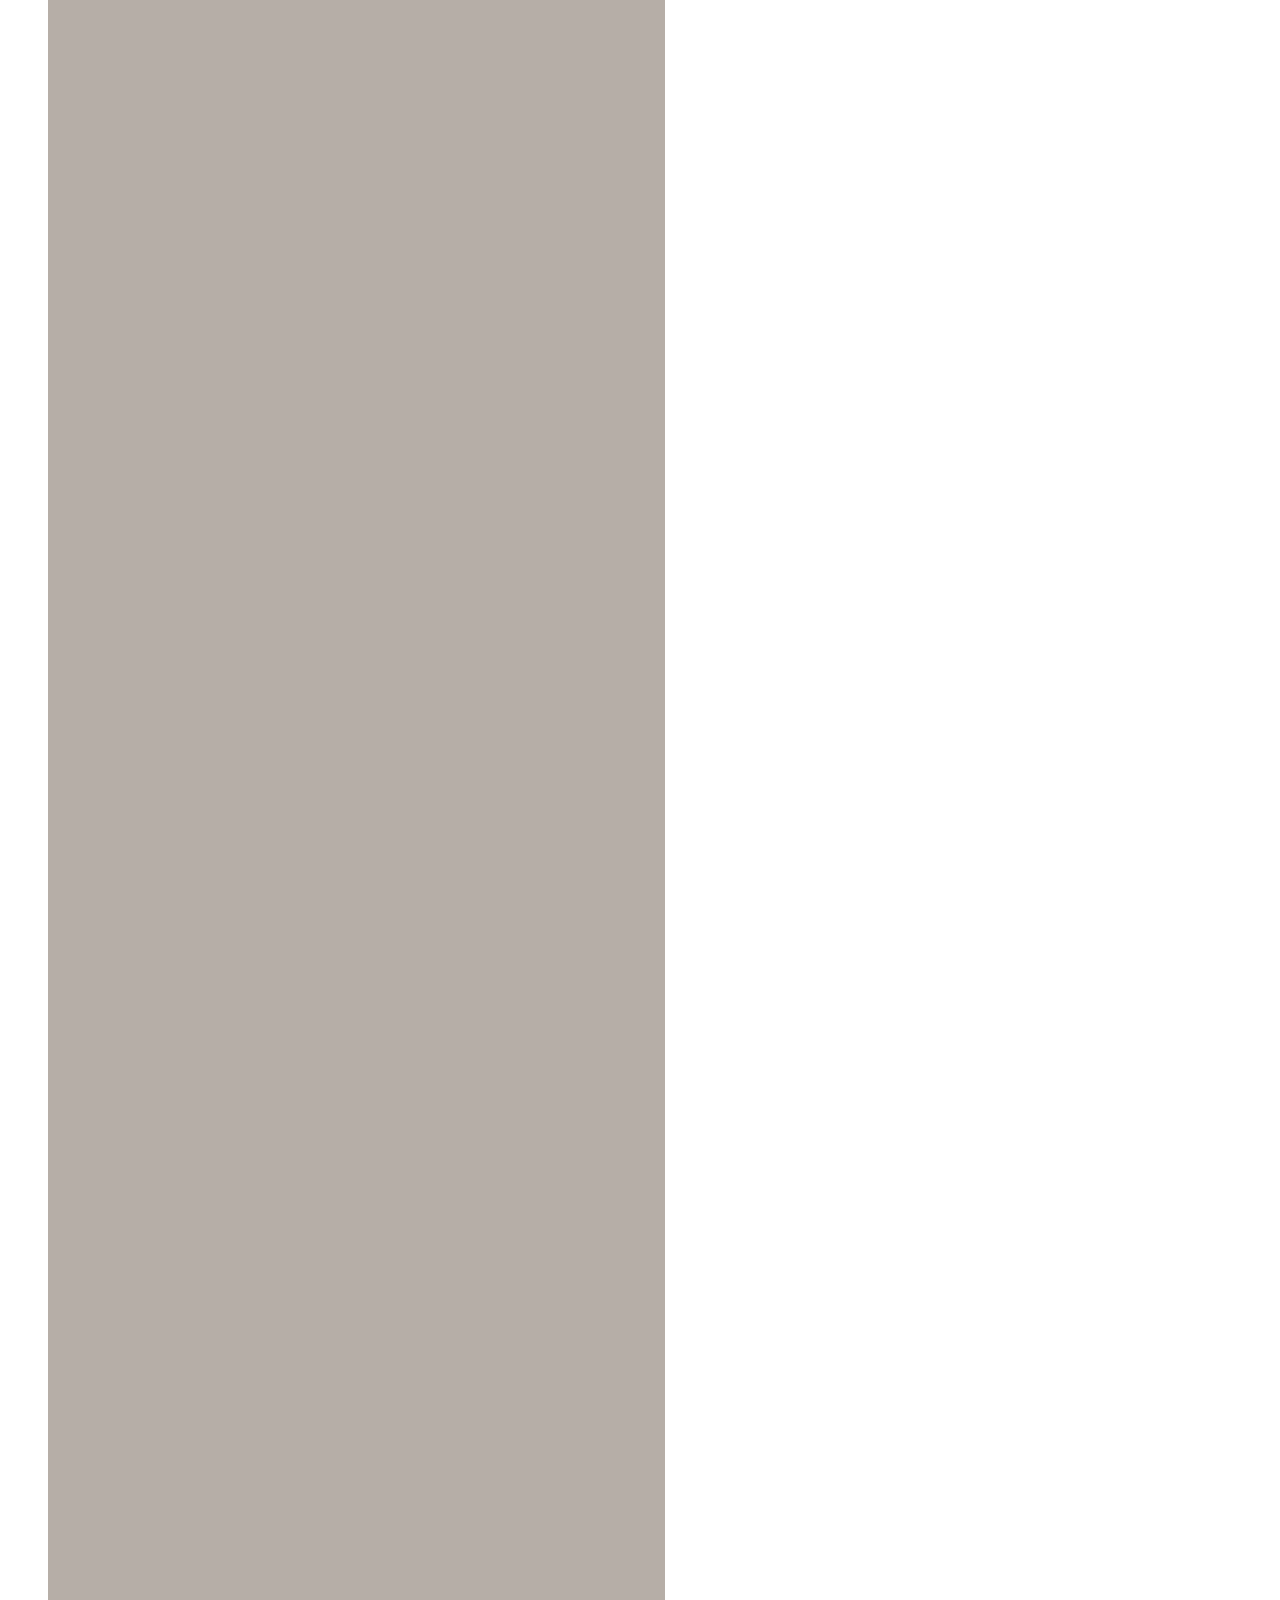
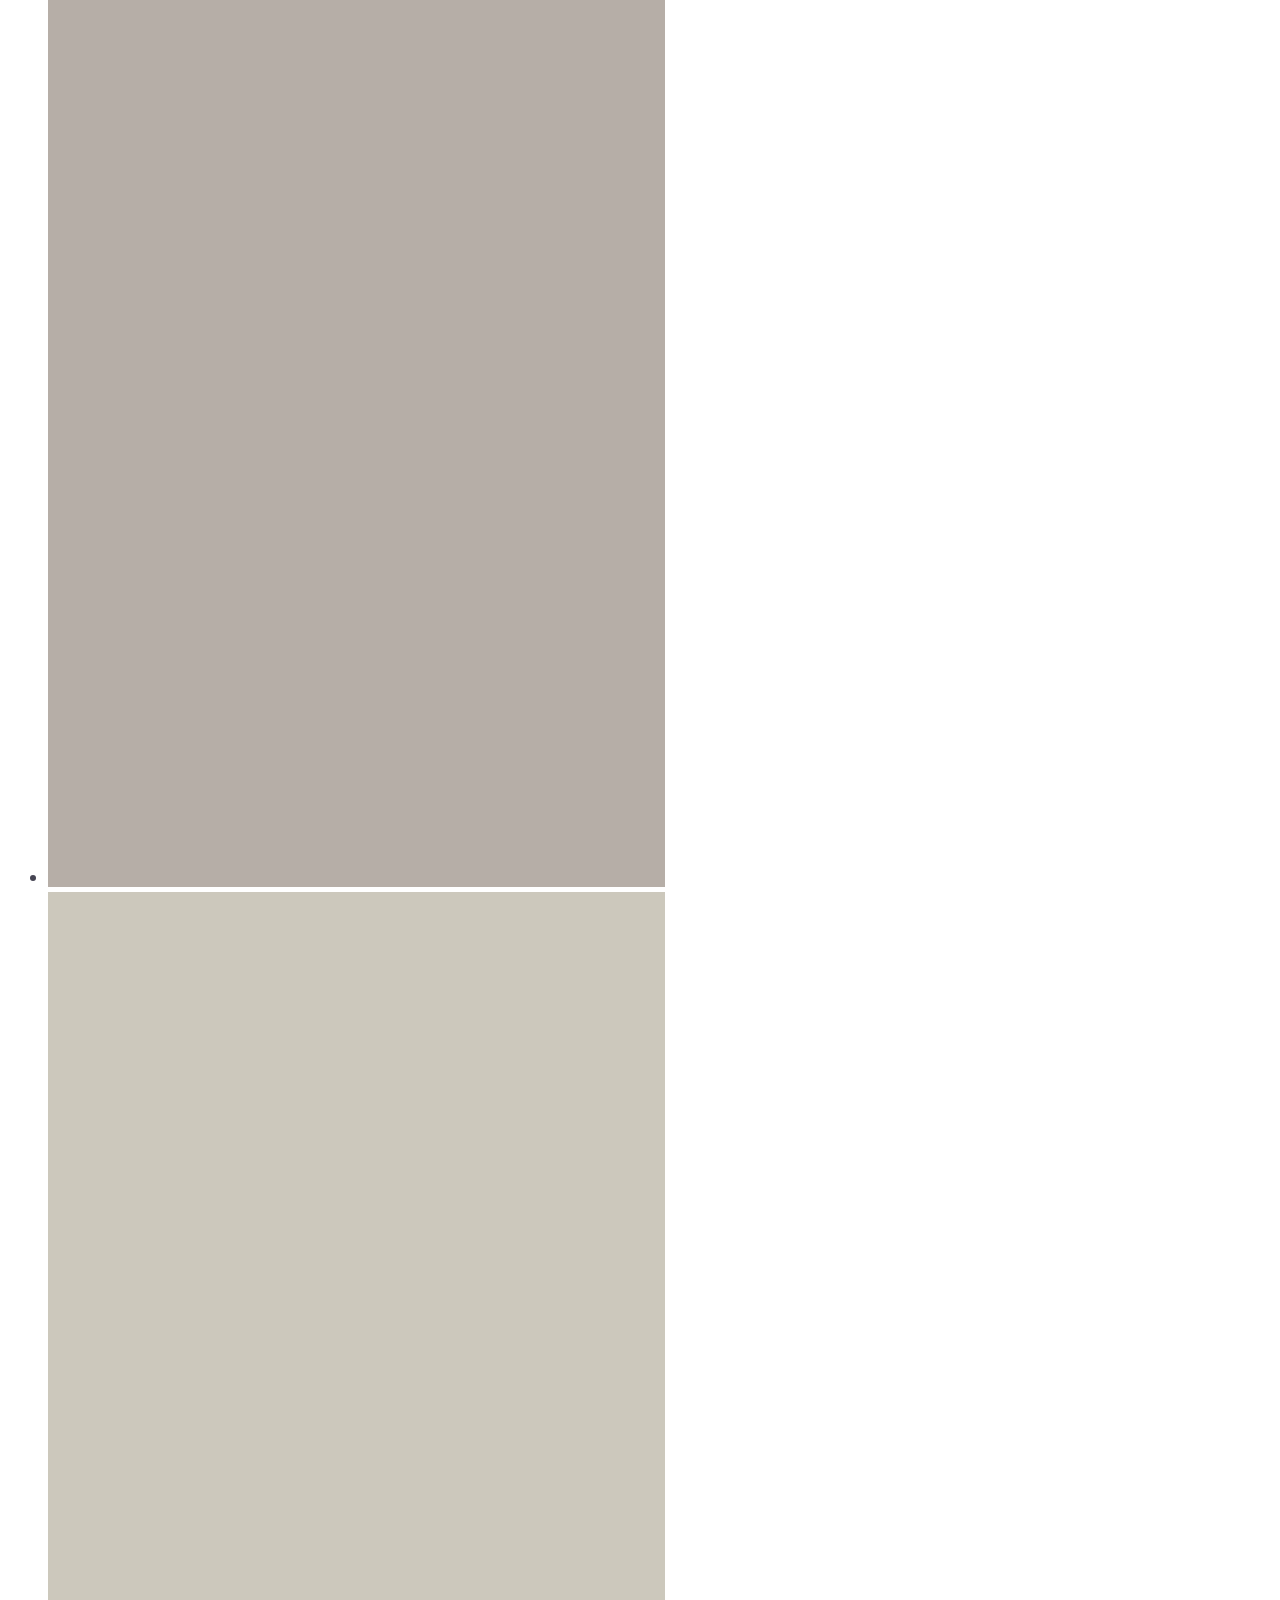
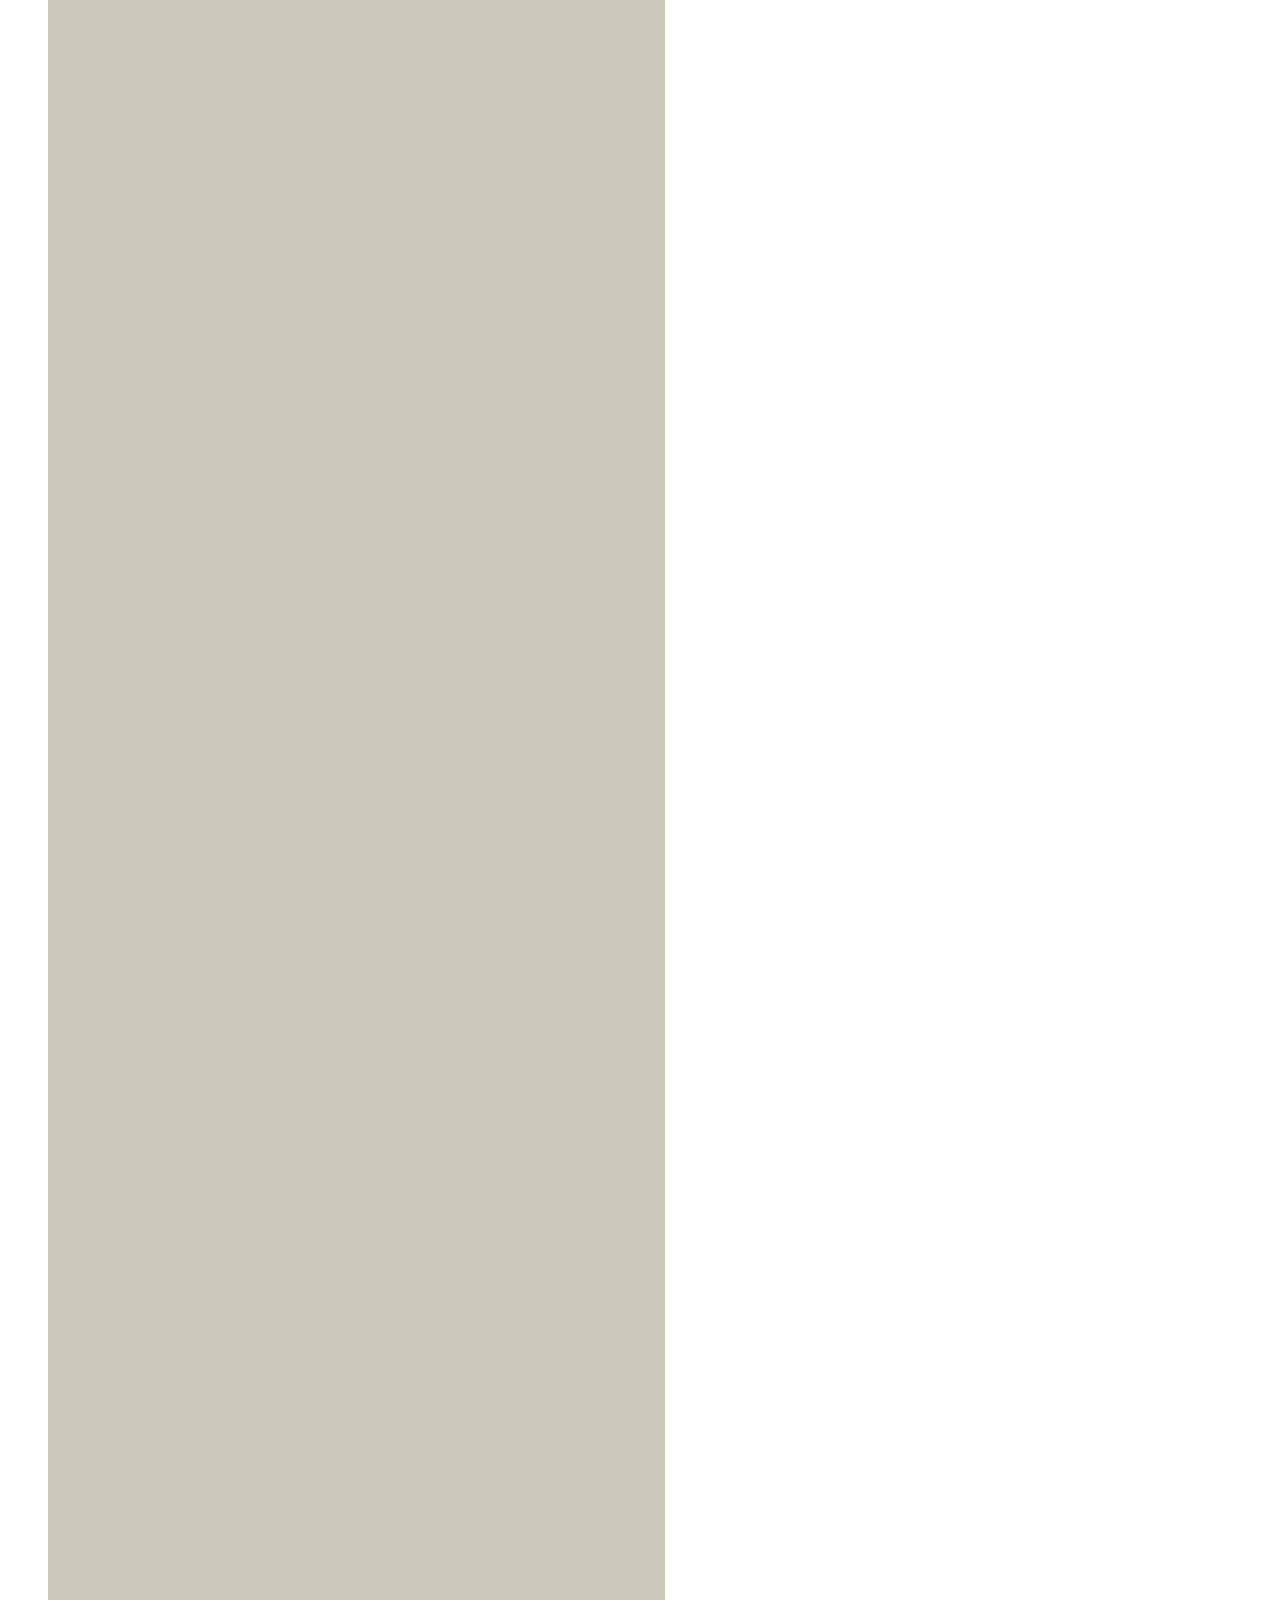
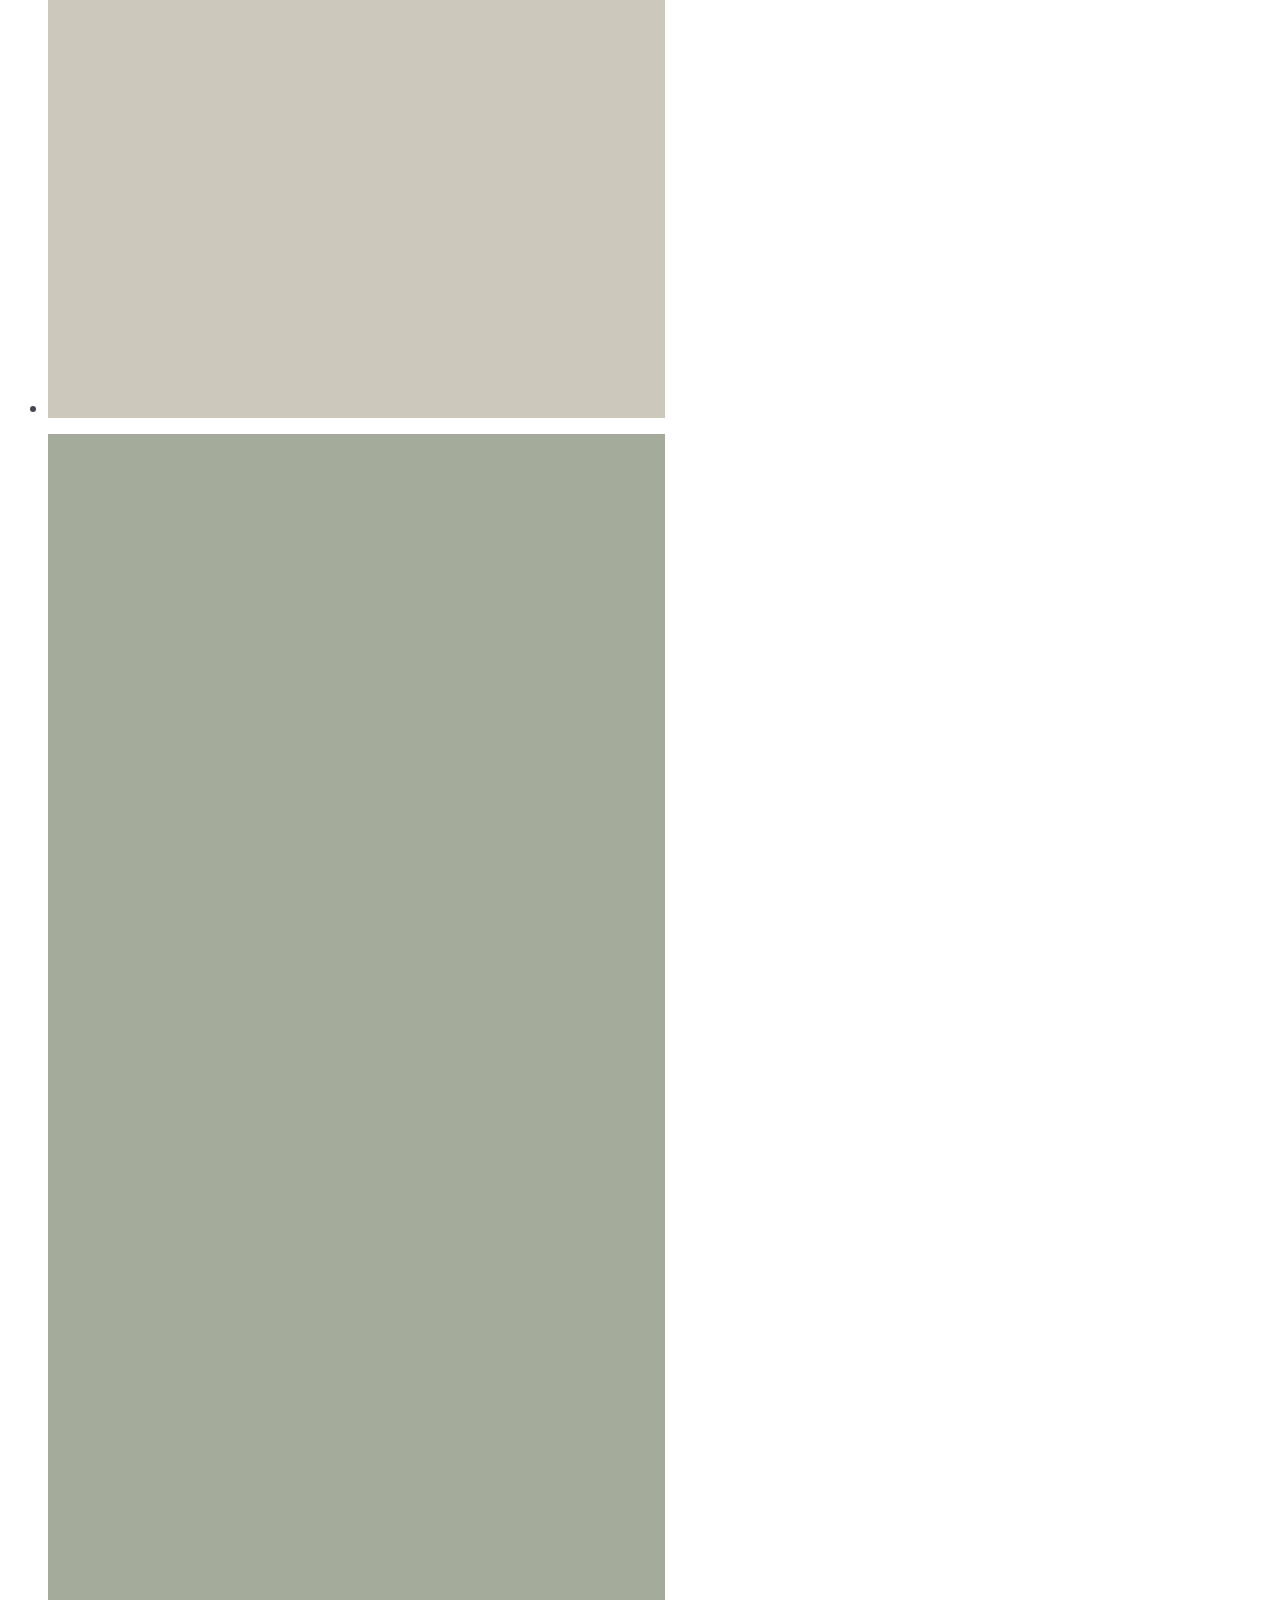
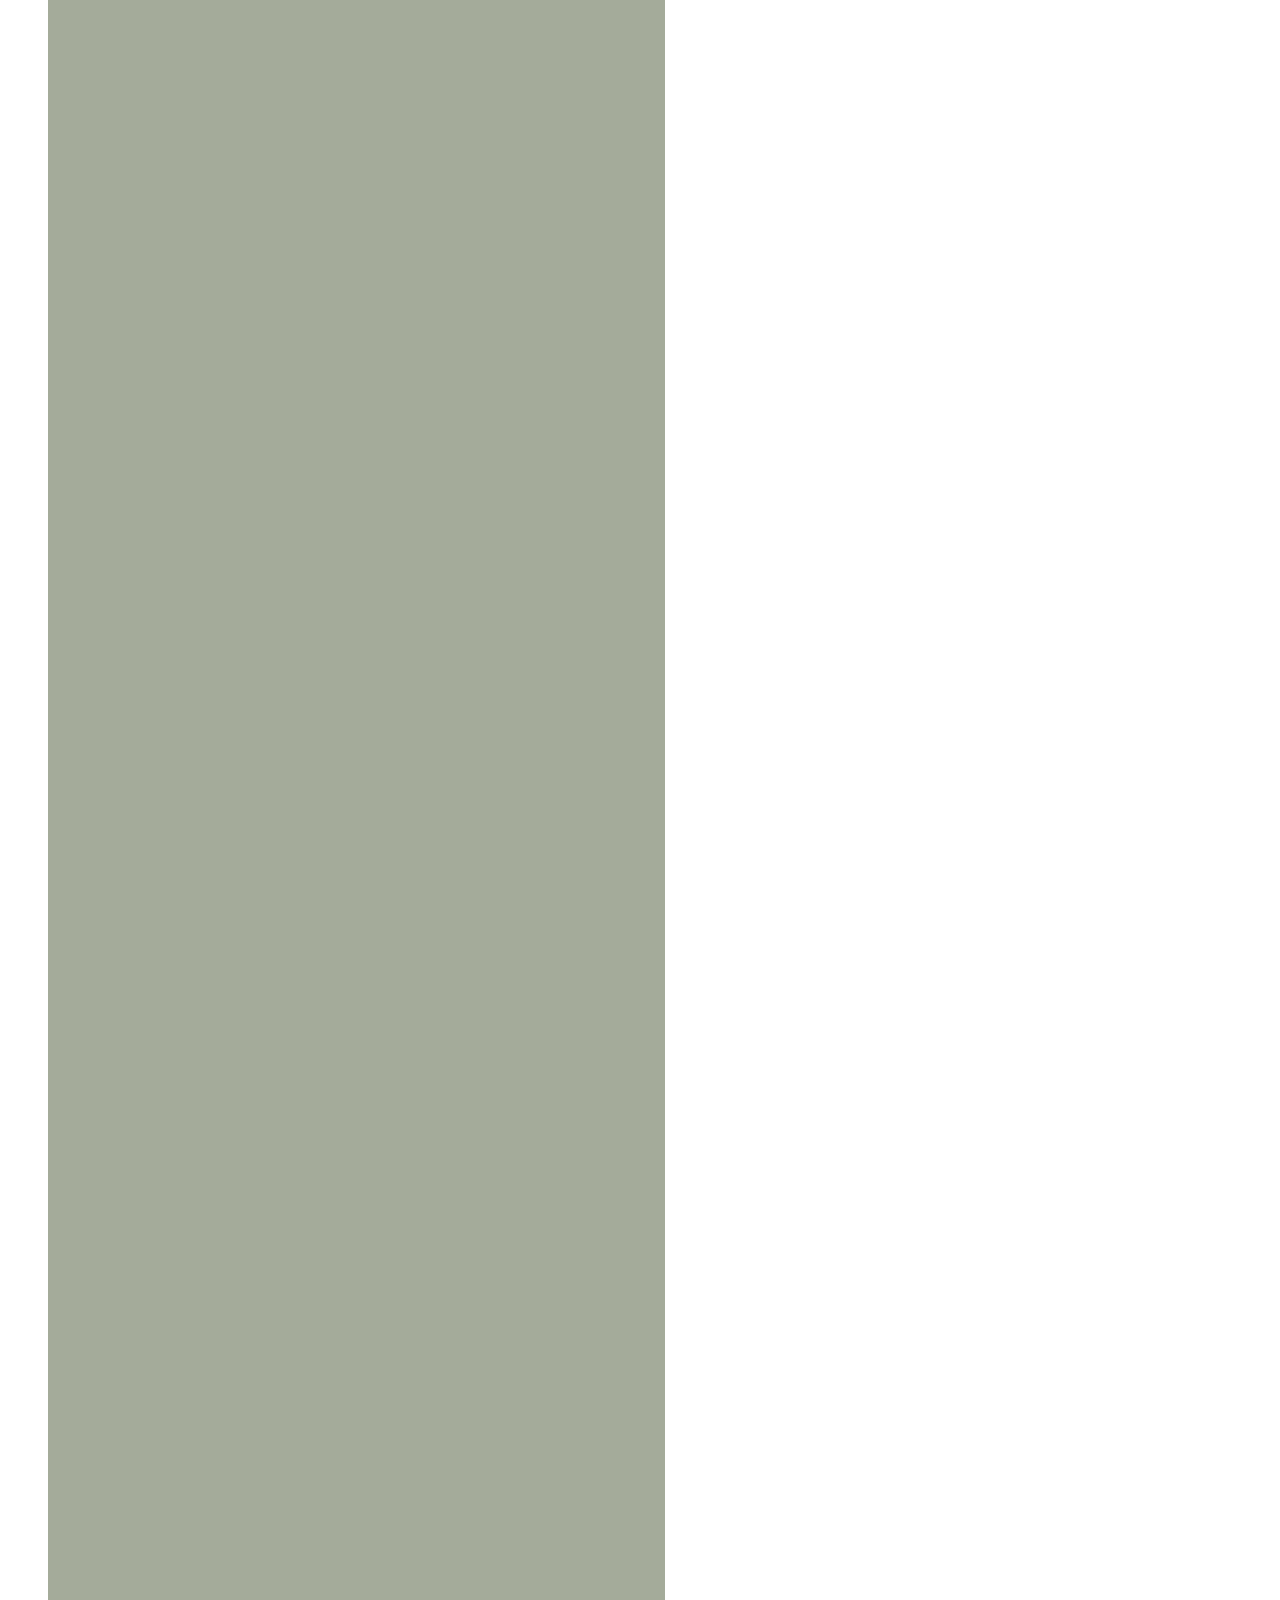
<file: o-t.html>
<!DOCTYPE html>
<html lang="ru">
<!-- Vigbo-cms -->
<head>

    <script>
        var _createCookie = function (name, value, days) {
            var expires = "";
            if (days) {
                var date = new Date();
                date.setTime(date.getTime() + (days * 86400000));
                expires = "; expires=" + date.toGMTString();
            }
            document.cookie = name + "=" + value + expires + "; path=/";
        }

        function getCookie(name) {
            var matches = document.cookie.match(new RegExp(
                    "(?:^|; )" + name.replace(/([\.$?*|{}\(\)\[\]\\\/\+^])/g, '\\$1') + "=([^;]*)"
            ));
            return matches ? decodeURIComponent(matches[1]) : undefined;
        }

        if(getCookie('_gphw_mode')=='bot'){ // бот сюда не зайдет
            _createCookie('_gphw_mode', 'humen', 0);
        }
    </script>

    <meta charset="utf-8">
<title>О — Т</title>
<meta name="keywords" content="" />
<meta name="description" content="О         Т

 

В сентябре мне посчастливилось снимать просто идеальную свадьбу. Красивая пара, романтическое место проведения торжества, прекрасная погода — это невероятное удовольствие работать в таких чудесных условиях. Вот, что у нас получилось!

 

Приятного просмотра!" />
<meta property="og:title" content="О — Т" />
<meta property="og:description" content="О &amp;nbsp; &amp;nbsp; &amp;nbsp; &amp;nbsp;&amp;nbsp;Т &amp;nbsp; В&amp;nbsp;сентябре мне посчастливилось снимать просто идеальную свадьбу. Красивая пара, романтическое место проведения торжества, прекрасная погода&amp;nbsp;&amp;mdash; это невероятное удовольствие работать в&amp;nbsp;таких чудесных условиях. Вот, что у&amp;nbsp;нас..." />
<meta property="og:url" content="http://olegsholin.ru/o-t" />
<meta property="og:type" content="website" />
<meta property="og:image" content="http://static1.vigbo.com/u31750/43266/blog/3460565/1847585/section/3428c8c6cdebe14b7dd52f6723b812d7.jpg" />
<meta property="og:image" content="http://static1.vigbo.com/u31750/43266/blog/3460565/1847582/23422199/1000-4474f83e18c487fb5067a1f96655bde4.jpg" />

<meta name="author" content="">
<meta name="viewport" content="width=device-width, initial-scale=1, maximum-scale=1">


	<link rel="shortcut icon" href="favicon.ico" type="image/x-icon" />

<!-- Blog RSS -->

<script>
    window.cdn_paths = {};
    window.cdn_paths.modules = 'http://cdn.web03.vigbo.com/vigbo-cms/kevin2/site/' + 'dev/scripts/site/';
    window.cdn_paths.site_scripts = 'http://cdn.web03.vigbo.com/vigbo-cms/kevin2/site/' + 'dev/scripts/';
</script>    <link href='http://fonts.googleapis.com/css?family=Andika|Anonymous+Pro|Arimo|Bad+Script|Comfortaa|Cousine|Cuprum|Didact+Gothic|EB+Garamond|Exo+2|Forum|Istok+Web|Jura|Kelly+Slab|Ledger|Lobster|Lora|Marck+Script|Marmelad|Neucha|Noto+Sans|Noto+Serif|Open+Sans|Open+Sans+Condensed:300|Oranienbaum|PT+Mono|PT+Sans|PT+Sans+Caption|PT+Sans+Narrow|PT+Serif|PT+Serif+Caption|Philosopher|Play|Playfair+Display|Playfair+Display+SC|Poiret+One|Press+Start+2P|Prosto+One|Roboto|Roboto+Condensed|Roboto+Slab|Ruslan+Display|Russo+One|Scada|Tenor+Sans|Tinos|Ubuntu|Ubuntu+Condensed|Ubuntu+Mono|Underdog|Yeseva+One|Abel|Alegreya|Alex+Brush|Anton|Asap|Baumans|Comfortaa|Crafty+Girls|Days+One|Delius+Unicase|Exo|Euphoria+Script|Federo|Glegoo|Gudea|Handlee|Kranky|Krona+One|Leckerli+One|Lobster|Marko+One|Marmelad|Merienda+One|Neucha|Noticia+Text|Nova+Flat|Nova+Oval|Nova+Round|Nova+Slim|Nunito|Original+Surfer|Pacifico|Philosopher|Quicksand|Rochester|Rokkitt|Salsa|Satisfy|Snippet|Sofia|Stint+Ultra+Expanded|Syncopate|Dosis|Trochut|Unkempt|Voces&amp;subset=latin,cyrillic' rel='stylesheet' type='text/css'>

    <!-- CORE CSS -->
        <!-- SITE CSS -->
    <link rel="stylesheet" type="text/css" href="http://cdn.web03.vigbo.com/vigbo-cms/kevin2/site/prod/css/main.css?v=yhTh04">
    <!-- PREVIEW CSS -->
        <!-- LIFE CHANGED CSS -->
            <link rel="stylesheet" type="text/css" href="css/custom.css%3Fv=623.css" />
    
                        <style type="text/css">
                .logo-text a {
                    letter-spacing: 0.05em;
                }
            </style>
            

    <script src="http://cdn.web03.vigbo.com/vigbo-cms/kevin2/site/dev/scripts/vendor/jquery-1.9.1.min.js?v=FcvM7n"></script>


            <link rel="stylesheet" type="text/css" href="css/css_user.css%3Fv=623.css" />
    
        
    <meta name="yandex-verification" content="80c754217c7946dd" />
    <style>
    .adaptive-desktop .custom__content--max-width,
    .adaptive-desktop .md-infoline__wrap {
        max-width: 100%;
    }
</style>
</head>


	




    <body class="loading locale_ru melissa mod--text-logo mod--header-static mod--menu-action-on-scroll mod--menu-load-on-scroll mod--menu-effect-from-top mod--menu-align-content mod--infoline-cross-enable protect-images desktop mod--top-slider mod--slider-type-gallery social-icons--footer mod--menu-without-cart-icon adaptive-desktop mod--horizontal-menu mod--infoline-disable bot-version js--loading-cascade layout-logo-top--icons-left-n-right" data-preview="">

    
    
  
    <div class="l-wrap js-wrap">





    <header class="l-header header-main js-header-main layout-logo-top--icons-left-n-right  ">
    <div class="l-header__wrapper custom__menu-bg-rgba mod--menubg-nochange custom__header-padding-y mod--effect-show-after-load mod--effect-move-from-top">
        <div class="l-header__cont ">
            <div class="l-header__row">
                <div class="l-header__col0 l-header__col l-header__mobile--box"><!-- mobile menu -->
                    <!-- basket icon for mobile -->
                                    </div>

                <div class="l-header__col1 l-header__col l-header__logo--box">
                    <div class="l-header__logo--cont">
                        <div class="l-header__row">
                            <div class="l-header__top-line--box">

                                <div class="l-header__col l-header__col-icon mod--left">
                                    <!-- only SEARCH icon -->
                                                                    </div>

                                <div class="l-header__col l-header__logo-col">
                                    <div id='logoWrap' class='logo__wrap' data-lt="" >
                                        
<div class="logo logo-text">
	<a href="index.html">
					— Artem Bolshagin —			</a>

</div>                                    </div>
                                </div>

                                <div class="l-header__col l-header__col-icon mod--right">
                                    <!-- only BASKET icon -->
                                                                    </div>

                            </div>
                        </div>

                    </div>
                </div>

                <div class="l-header__col2 l-header__col l-header__menu--box">
                    <nav class='md-menu clearfix' data-menu-type="origin">
                        			<ul class="menu md-menu__main 		 mod--menu_left"><li  id="3460505" data-id="3460505" class="md-menu__li-l1 menu-item "><a class="md-menu__href-l1  " href="index.html"  >ГЛАВНАЯ</a></li><li class="md-menu__li-l1 menu-item md-menu__separator">•</li><li  id="3583550" data-id="3583550" class="md-menu__li-l1 menu-item "><a class="md-menu__href-l1  " href="portfolio.html"  >ПОРТФОЛИО</a></li><li class="md-menu__li-l1 menu-item md-menu__separator">•</li><li  id="3460517" data-id="3460517" class="md-menu__li-l1 menu-item "><a class="md-menu__href-l1  " href="series.html"  >ФОТОСЕРИИ</a></li><li class="md-menu__li-l1 menu-item md-menu__separator">•</li><li  id="3460547" data-id="3460547" class="md-menu__li-l1 menu-item "><a class="md-menu__href-l1  " href="prices.html"  >УСЛУГИ И ЦЕНЫ</a></li><li class="md-menu__li-l1 menu-item md-menu__separator">•</li><li  id="3460550" data-id="3460550" class="md-menu__li-l1 menu-item "><a class="md-menu__href-l1  " href="reviews.html"  >ОТЗЫВЫ</a></li><li class="md-menu__li-l1 menu-item md-menu__separator">•</li><li  id="3460511" data-id="3460511" class="md-menu__li-l1 menu-item "><a class="md-menu__href-l1  " href="contacts.html"  >КОНТАКТЫ</a></li><li class="md-menu__li-l1 menu-item md-menu__separator">•</li></ul>                    </nav>
                </div>


                <div class="l-header__col3 l-header__col l-header__ham--box">
    <div class="md-menu__hamburger js-mob-menu-open">
        <svg height="20px" xmlns="http://www.w3.org/2000/svg" viewBox="0 0 18 17.5"><line class="hamburger-svg-style" y1="1" x2="18" y2="1"/><line class="hamburger-svg-style" y1="7" x2="18" y2="7"/><line class="hamburger-svg-style" y1="13" x2="18" y2="13"/></svg>
    </div>
</div>
            </div>
        </div>
    </div>
</header>







<style>
    /*for Polina design style*/
    .adaptive-desktop.layout-vertical--without-logo--icons-bottom .l-header__logo-top-without-menu {
        position: absolute;
    }
</style>

<div class="l-content" style="z-index: 0;">
    <section id="slider2" data-structure="blog-dispatcher">
<div class='md-top-slider mod--gallery-easy gpw_top_gallery mod--nav-type-default  mod--one-item  mod--nav-hide' style='height:  400px ' data-height-mobile="40" data-height='65' data-mode='effect-fade' data-autoslide='0' data-pause='3000' data-yapi='0' data-vapi='0'>

    
                    <style>
                .adaptive-desktop .mod--slider-content--align .md-top-slider_slide-content  {
                    max-width: 100%;
                    margin: 0 auto;
                }
                .adaptive-desktop .mod--slider-content--align.mod--nav-standart-arrows .md-top-slider__nav-standart-arrows-content {
                    max-width: 100%;
                }

                .adaptive-desktop .mod--slider-content--align .md-top-slider__nav-dots {
                    max-width: 100%;
                    margin: 0 auto;
                }
                .adaptive-desktop .mod--slider-content--align .md-top-slider__nav-combo-pagination {
                    max-width: 100%;
                    margin: 0 auto;
                }
            </style>
        
    
<!-- slider viewport -->
    <div class='gpw_topgal_viewport desktop blog-content ' data-backbone-view="blog-post">
            <!-- slide start -->
            <!-- .active всегда для первого слайда -->
        
                                

                                            <div class='tg_contentWrap active' >
                    <div class='tg_bgImage' style="" data-dynamic="true"

                    data-file='3428c8c6cdebe14b7dd52f6723b812d7.jpg' data-path='http://static1.vigbo.com/u31750/43266/blog/3460565/1847585/section/' data-sizes=''
                    data-base-path='http://static1.vigbo.com/u31750/43266/blog/3460565/1847585/section/' data-file-name='3428c8c6cdebe14b7dd52f6723b812d7.jpg'
                    data-type='slide'
                     >

                                            <div class='bg_overlay' style="background-color: rgba(70, 69, 83, 0.2);"></div>
                                        </div>
                    <article>
                        <div  class="md-top-slider_slide-wrapper post-body">
                                                                    <div class="post-body">
<style type="text/css">.adaptive-desktop #section1847585_0 .section__content{min-height:10px;}#section1847585_0 .section__bg{background-color:rgba(255,255,255,0);background-size:cover;}#section1847585_0 .section__bg::after{background-color:rgba(70, 69, 83, 0.2);}</style><div class="section js-section-parallax js-content-parallax" id="section1847585_0">
        
    <div class="section__bg section__bg-parallax"  ></div><div class="section__content">
			<div class="container "><div class="row"><div class="col col-md-24">						<div class="widget" id="widget_23422214" data-id="23422214" data-type="simple-text">
<div class="element simple-text transparentbg" id="w_23422214" style="background-color: transparent; ">
    <div class="text-box text-box-test1  nocolumns" style="max-width: 100%; -moz-column-gap: 10px; -webkit-column-gap: 10px; column-gap: 10px; letter-spacing: 0em; line-height: 0.5; font-family: 'Georgia'; font-size: 14px !important; ">
        <p style="text-align: center;"><span style="color:#FFFFFF;"><span style="font-size:14px;"><span style="font-family:georgia,serif;"><em>Август 12, 2014</em></span></span></span></p>
        
    </div>
</div></div>
			</div></div><div class="row"><div class="col col-md-24">						<div class="widget" id="widget_23422208" data-id="23422208" data-type="simple-text">
<div class="element simple-text transparentbg" id="w_23422208" style="background-color: transparent; ">
    <div class="text-box text-box-test1  nocolumns" style="max-width: 100%; -moz-column-gap: 10px; -webkit-column-gap: 10px; column-gap: 10px; letter-spacing: 0em; line-height: 1.3; font-family: 'Playfair Display'; font-size: 36px !important; ">
        <p style="text-align: center;"><span style="color:#FFFFFF;"><span style="font-size:36px;"><span style="font-family:playfair display,serif;">Олеся &amp; Тимур</span></span></span></p>
        
    </div>
</div></div>
			</div></div><div class="row"><div class="col col-md-24">						<div class="widget" id="widget_23422211" data-id="23422211" data-type="simple-text">
<div class="element simple-text transparentbg" id="w_23422211" style="background-color: transparent; ">
    <div class="text-box text-box-test1  nocolumns" style="max-width: 100%; -moz-column-gap: 10px; -webkit-column-gap: 10px; column-gap: 10px; letter-spacing: 0.25em; line-height: 0.5; font-size: 12px !important; ">
        <p style="text-align: center;"><span style="color:#FFFFFF;"><span style="font-size:12px;">РОВЕНА, ИТАЛИЯ</span></span></p>
        
    </div>
</div></div>
			</div></div></div></div></div></div>
                                                        </div>
                    </article>
                </div>
                                </div>

     <div class="md-top-slider__nav mod--effect-show-after-load ">
        
        


    </div>
</div>





</section></div>

        <!-- Mobile menu -->
        <div  data-menu-type="mobile" data-custom-scroll data-set-top="stay-in-window" class="mod--custom-scroll-hidden mod--custom-scroll-resize md-menu--mobile js--menu--mobile mod--set-top--stop-mobile">
    <div class="md-menu--mobile__cont">
        
        			<ul class="menu md-menu__main 		 mod--menu_left"><li  id="3460505" data-id="3460505" class="md-menu__li-l1 menu-item "><a class="md-menu__href-l1  " href="index.html"  >ГЛАВНАЯ</a></li><li  id="3583550" data-id="3583550" class="md-menu__li-l1 menu-item "><a class="md-menu__href-l1  " href="portfolio.html"  >ПОРТФОЛИО</a></li><li  id="3460517" data-id="3460517" class="md-menu__li-l1 menu-item "><a class="md-menu__href-l1  " href="series.html"  >ФОТОСЕРИИ</a></li><li  id="3460547" data-id="3460547" class="md-menu__li-l1 menu-item "><a class="md-menu__href-l1  " href="prices.html"  >УСЛУГИ И ЦЕНЫ</a></li><li  id="3460550" data-id="3460550" class="md-menu__li-l1 menu-item "><a class="md-menu__href-l1  " href="reviews.html"  >ОТЗЫВЫ</a></li><li  id="3460511" data-id="3460511" class="md-menu__li-l1 menu-item "><a class="md-menu__href-l1  " href="contacts.html"  >КОНТАКТЫ</a></li></ul>
        <span class="js-close-mobile-menu close-mobile-menu">
        <svg width="20px" height="20px"  xmlns="http://www.w3.org/2000/svg" viewBox="0 0 14.39 17.5"><line class="close-menu-burger" x1="0.53" y1="2.04" x2="13.86" y2="15.37"/><line class="close-menu-burger" x1="0.53" y1="15.37" x2="13.86" y2="2.04"/></svg>
    </span>
    </div>
</div>
        <!-- Blog Slider -->
        
        <!-- CONTENT -->
        <div class="l-content l-content--main  desktop">
            <section id="blog" class="l-content--box blog composite" data-structure="blog-dispatcher">
    <div class="">
                        <style>
        #post-content .element-box > .element { padding-bottom: 10px; }

        .composite-content .composite-content-box {
            max-width: 1600px;
            margin: 0 auto;
        }

    </style>

    <script type="text/json" id="blog-options">
        {"sid":"3460565","url":"o-t","design":null}    </script>

    <script type="text/json" id="post-form-error-messages">
        {"required":"\u041e\u0431\u044f\u0437\u0430\u0442\u0435\u043b\u044c\u043d\u043e \u043a \u0437\u0430\u043f\u043e\u043b\u043d\u0435\u043d\u0438\u044e","mailerror":"\u0412\u0432\u0435\u0434\u0438\u0442\u0435 \u043a\u043e\u0440\u0440\u0435\u043a\u0442\u043d\u044b\u0439 e-mail","msgInvalidFileExtension":"\u041d\u0435\u0434\u043e\u043f\u0443\u0441\u0442\u0438\u043c\u044b\u0439 \u0444\u043e\u0440\u043c\u0430\u0442 \u0444\u0430\u0439\u043b\u0430 \"{name}\", \u0437\u0430\u0433\u0440\u0443\u0437\u0438\u0442\u0435 \u0444\u0430\u0439\u043b \u0432 \u0444\u043e\u0440\u043c\u0430\u0442\u0435 \"{extensions}\"","msgSizeTooLarge":"\u0424\u0430\u0439\u043b \"{name}\" ({size} KB) \u0441\u043b\u0438\u0448\u043a\u043e\u043c \u0431\u043e\u043b\u044c\u0448\u043e\u0439, \u043c\u0430\u043a\u0441\u0438\u043c\u0430\u043b\u044c\u043d\u044b\u0439 \u0440\u0430\u0437\u043c\u0435\u0440 \u0444\u0430\u0439\u043b\u0430 {maxSize} KB.","msgSumSizeTooLarge":"\u041e\u0431\u0449\u0438\u0439 \u0440\u0430\u0437\u043c\u0435\u0440 \u0444\u0430\u0439\u043b\u043e\u0432 \u043d\u0435 \u0434\u043e\u043b\u0436\u0435\u043d \u043f\u0440\u0435\u0432\u044b\u0448\u0430\u0442\u044c 10 \u041cB"}    </script>

    <script type="text/json" id="blog-protect-images-options">
        {"message":"","protectImage":"y"}    </script>
    <script>window.widgetPostMapScroll = true;</script>


    <div class="composite-content blog-content sidebar-position-none blog-type-post"
         data-backbone-view="blog-post"
         data-protect-image="Array">
        <!-- composite-content-box -->
        <div class=" blog-content-box">
            

<div class="items">
    <article class="post composite-frontend-post" id="post_1847582">
        <div id="post-content" style="max-width: 100%;">
            <div class="post-body">
	<style type="text/css">.adaptive-desktop #section1847582_0 .section__content{min-height:10px;}</style><div class="section js-content-parallax" id="section1847582_0">
        
    <div class="section__bg"  ></div>
			<div class="section__content">
				<div class="container custom__content--max-width"><div class="row"><div class="col col-md-5"><div class="widget" 
	 id="widget_23422205" 
	 data-id="23422205" 
	 data-type="post-indent">

    <div class="element post-indent" id="w_23422205">
    <div class="indent-inner" style="width: 100%; height: 100px;"></div>
</div></div></div><div class="col col-md-14"><div class="widget" 
	 id="widget_23422178" 
	 data-id="23422178" 
	 data-type="post-indent">

    <div class="element post-indent" id="w_23422178">
    <div class="indent-inner" style="width: 100%; height: 60px;"></div>
</div></div><div class="widget" 
	 id="widget_23422181" 
	 data-id="23422181" 
	 data-type="simple-text">

    
<div class="element simple-text transparentbg" id="w_23422181" style="background-color: transparent; ">
    <div class="text-box text-box-test1  nocolumns" style="max-width: 100%; -moz-column-gap: 10px; -webkit-column-gap: 10px; column-gap: 10px; letter-spacing: 0.1em; line-height: 2.5; font-size: 12px !important; ">
        <p style="text-align: center;"><span style="font-size:12px;">О <s>&nbsp; &nbsp; &nbsp; &nbsp;</s>&nbsp;Т</span></p>

<p style="text-align: center;">&nbsp;</p>

<p><span style="font-size:12px;">В&nbsp;сентябре мне посчастливилось снимать просто идеальную свадьбу. Красивая пара, романтическое место проведения торжества, прекрасная погода&nbsp;&mdash; это невероятное удовольствие работать в&nbsp;таких чудесных условиях. Вот, что у&nbsp;нас получилось!</span></p>

<p>&nbsp;</p>

<p style="text-align: center;"><span style="font-size:12px;">Приятного просмотра!</span></p>
        
    </div>
</div></div></div><div class="col col-md-5"><div class="widget" 
	 id="widget_23422202" 
	 data-id="23422202" 
	 data-type="post-indent">

    <div class="element post-indent" id="w_23422202">
    <div class="indent-inner" style="width: 100%; height: 100px;"></div>
</div></div></div></div><div class="row"><div class="col col-md-24"><div class="widget" 
	 id="widget_23422184" 
	 data-id="23422184" 
	 data-type="post-indent">

    <div class="element post-indent" id="w_23422184">
    <div class="indent-inner" style="width: 100%; height: 92px;"></div>
</div></div><div class="widget" 
	 id="widget_23422199" 
	 data-id="23422199" 
	 data-type="post-gallery">

    <script type="text/json" class="widget-options">
{"photos":[[{"id":"21732452","width":"1996","height":"2684","file":"4474f83e18c487fb5067a1f96655bde4.jpg"},{"id":"21732443","width":"2389","height":"3213","file":"7f372531f44a8f2f0e86caf60e14e4fa.jpg"}],[{"id":"21732440","width":"2247","height":"3022","file":"e70b12ec34ff00946dad8d4c81fc362a.jpg"},{"id":"21732437","width":"2024","height":"2722","file":"701cb05681513fa1ebc5a42361e3efb7.jpg"}],[{"id":"21732446","width":"2339","height":"3146","file":"6749888f6bb173f25d62dd8580d744de.jpg"},{"id":"21732449","width":"2376","height":"3196","file":"fca2b9bbe3ad75dc01fb329ffcc9fc4d.jpg"}]],"photoGap":10,"storage":"\/\/static1.vigbo.com\/u31750\/43266\/blog\/3460565\/1847582\/23422199\/","fullscreen":"y"}</script>
<style>
    .adaptive-desktop #widget_23422199 {
        width: 100%;
    }
    </style>

        <style>
        #widget_23422199 .gallery-photo-box-title {
            font-family: "Arial";
            font-size: 12px;
            line-height: 1.2;
            color: #000000;
            letter-spacing: 0em;
                    }

        /* For mobile indent*/
        .adaptive-mobile #widget_23422199 .post-gallery {
                            margin-top: -5px !important;
                    }
        .adaptive-mobile  #widget_23422199 .post-gallery .gallery-photo-box {
                             padding-top: 5px;
                 padding-bottom: 5px;
                    }

    </style>


    <div class="post-gallery " style="margin: -5px" data-align="left">
                <ul class="gallery-row">
            
                        <li style="width:50.0041792642%;margin:5px" class="gallery-photo-box test222">
                                <div class="gallery-photo-box-image mod--clickable js-open-this-photo--fullscreen"  style="background-color: rgba(175,175,167,.7)">
                                        <img width="1996" height="2684" src='[data-uri]' data-file-name="4474f83e18c487fb5067a1f96655bde4.jpg" data-sizes="{&quot;300&quot;:{&quot;w&quot;:&quot;300&quot;,&quot;h&quot;:&quot;403&quot;},&quot;500&quot;:{&quot;w&quot;:&quot;500&quot;,&quot;h&quot;:&quot;672&quot;},&quot;1000&quot;:{&quot;w&quot;:&quot;1000&quot;,&quot;h&quot;:&quot;1345&quot;},&quot;1500&quot;:{&quot;w&quot;:&quot;1500&quot;,&quot;h&quot;:&quot;2017&quot;},&quot;2000&quot;:{&quot;w&quot;:&quot;1996&quot;,&quot;h&quot;:&quot;2684&quot;}}" alt="" data-width="1996" data-height="2684" data-dynamic="true"/>
                </div>
                                            </li>
                        <li style="width:49.9958207358%;margin:5px" class="gallery-photo-box test222">
                                <div class="gallery-photo-box-image mod--clickable js-open-this-photo--fullscreen"  style="background-color: rgba(159,166,161,.7)">
                                        <img width="2389" height="3213" src='[data-uri]' data-file-name="7f372531f44a8f2f0e86caf60e14e4fa.jpg" data-sizes="{&quot;300&quot;:{&quot;w&quot;:&quot;300&quot;,&quot;h&quot;:&quot;403&quot;},&quot;500&quot;:{&quot;w&quot;:&quot;500&quot;,&quot;h&quot;:&quot;672&quot;},&quot;1000&quot;:{&quot;w&quot;:&quot;1000&quot;,&quot;h&quot;:&quot;1345&quot;},&quot;1500&quot;:{&quot;w&quot;:&quot;1500&quot;,&quot;h&quot;:&quot;2017&quot;},&quot;2000&quot;:{&quot;w&quot;:&quot;2000&quot;,&quot;h&quot;:&quot;2690&quot;}}" alt="" data-width="2389" data-height="3213" data-dynamic="true"/>
                </div>
                                            </li>
                    </ul>
                <ul class="gallery-row">
            
                        <li style="width:49.9992070539%;margin:5px" class="gallery-photo-box test222">
                                <div class="gallery-photo-box-image mod--clickable js-open-this-photo--fullscreen"  style="background-color: rgba(151,140,129,.7)">
                                        <img width="2247" height="3022" src='[data-uri]' data-file-name="e70b12ec34ff00946dad8d4c81fc362a.jpg" data-sizes="{&quot;300&quot;:{&quot;w&quot;:&quot;300&quot;,&quot;h&quot;:&quot;403&quot;},&quot;500&quot;:{&quot;w&quot;:&quot;500&quot;,&quot;h&quot;:&quot;672&quot;},&quot;1000&quot;:{&quot;w&quot;:&quot;1000&quot;,&quot;h&quot;:&quot;1345&quot;},&quot;1500&quot;:{&quot;w&quot;:&quot;1500&quot;,&quot;h&quot;:&quot;2017&quot;},&quot;2000&quot;:{&quot;w&quot;:&quot;2000&quot;,&quot;h&quot;:&quot;2690&quot;}}" alt="" data-width="2247" data-height="3022" data-dynamic="true"/>
                </div>
                                            </li>
                        <li style="width:50.0007929461%;margin:5px" class="gallery-photo-box test222">
                                <div class="gallery-photo-box-image mod--clickable js-open-this-photo--fullscreen"  style="background-color: rgba(183,176,160,.7)">
                                        <img width="2024" height="2722" src='[data-uri]' data-file-name="701cb05681513fa1ebc5a42361e3efb7.jpg" data-sizes="{&quot;300&quot;:{&quot;w&quot;:&quot;300&quot;,&quot;h&quot;:&quot;403&quot;},&quot;500&quot;:{&quot;w&quot;:&quot;500&quot;,&quot;h&quot;:&quot;672&quot;},&quot;1000&quot;:{&quot;w&quot;:&quot;1000&quot;,&quot;h&quot;:&quot;1345&quot;},&quot;1500&quot;:{&quot;w&quot;:&quot;1500&quot;,&quot;h&quot;:&quot;2017&quot;},&quot;2000&quot;:{&quot;w&quot;:&quot;2000&quot;,&quot;h&quot;:&quot;2690&quot;}}" alt="" data-width="2024" data-height="2722" data-dynamic="true"/>
                </div>
                                            </li>
                    </ul>
                <ul class="gallery-row">
            
                        <li style="width:50.0018327342%;margin:5px" class="gallery-photo-box test222">
                                <div class="gallery-photo-box-image mod--clickable js-open-this-photo--fullscreen"  style="background-color: rgba(125,135,111,.7)">
                                        <img width="2339" height="3146" src='[data-uri]' data-file-name="6749888f6bb173f25d62dd8580d744de.jpg" data-sizes="{&quot;300&quot;:{&quot;w&quot;:&quot;300&quot;,&quot;h&quot;:&quot;404&quot;},&quot;500&quot;:{&quot;w&quot;:&quot;500&quot;,&quot;h&quot;:&quot;673&quot;},&quot;1000&quot;:{&quot;w&quot;:&quot;1000&quot;,&quot;h&quot;:&quot;1345&quot;},&quot;1500&quot;:{&quot;w&quot;:&quot;1500&quot;,&quot;h&quot;:&quot;2018&quot;},&quot;2000&quot;:{&quot;w&quot;:&quot;2000&quot;,&quot;h&quot;:&quot;2690&quot;}}" alt="" data-width="2339" data-height="3146" data-dynamic="true"/>
                </div>
                                            </li>
                        <li style="width:49.9981672658%;margin:5px" class="gallery-photo-box test222">
                                <div class="gallery-photo-box-image mod--clickable js-open-this-photo--fullscreen"  style="background-color: rgba(137,155,133,.7)">
                                        <img width="2376" height="3196" src='[data-uri]' data-file-name="fca2b9bbe3ad75dc01fb329ffcc9fc4d.jpg" data-sizes="{&quot;300&quot;:{&quot;w&quot;:&quot;300&quot;,&quot;h&quot;:&quot;404&quot;},&quot;500&quot;:{&quot;w&quot;:&quot;500&quot;,&quot;h&quot;:&quot;673&quot;},&quot;1000&quot;:{&quot;w&quot;:&quot;1000&quot;,&quot;h&quot;:&quot;1345&quot;},&quot;1500&quot;:{&quot;w&quot;:&quot;1500&quot;,&quot;h&quot;:&quot;2018&quot;},&quot;2000&quot;:{&quot;w&quot;:&quot;2000&quot;,&quot;h&quot;:&quot;2690&quot;}}" alt="" data-width="2376" data-height="3196" data-dynamic="true"/>
                </div>
                                            </li>
                    </ul>
            </div>



<div class="fsbox-data" data-storage="http://static1.vigbo.com/u31750/43266/blog/3460565/1847582/23422199/">
    <div class="control close"><a href="o-t.html#" id="fsbox-close">
            <svg xmlns="http://www.w3.org/2000/svg" width="27" height="27" viewBox="0 0 27 27" style="overflow: hidden; position: relative;"><path stroke="none" d="M2814,342.133L2802.63,353.5l11.36,11.363L2811.87,367l-11.37-11.363L2789.14,367l-2.13-2.131,11.36-11.363L2787,342.133l2.13-2.133,11.37,11.369L2811.87,340Z" transform="translate(-2787 -340)"/></svg>
        </a></div>
    <div class="slides-container">
        <a href="o-t.html#" id="fsbox-prev">
        <i><svg xmlns="http://www.w3.org/2000/svg" width="16" height="27" viewBox="0 0 16 27" style="overflow: hidden; position: relative;"><path stroke="none" d="M140.206,1140.93L152,1151.86l-2.133,2.13L136,1141.13l0.137-.13-0.131-.14L149.869,1127l2.132,2.13Z" transform="translate(-136 -1127)"/></svg></i>
        </a>
        <a href="o-t.html#" id="fsbox-next">
            <i><svg xmlns="http://www.w3.org/2000/svg" width="16" height="27" viewBox="0 0 16 27" style="overflow: hidden; position: relative;"><path stroke="none" d="M2815,1141.13l-13.86,12.86-2.13-2.13,11.78-10.93-11.79-11.8,2.13-2.13,13.86,13.86-0.13.14Z" transform="translate(-2799 -1127)"/></svg></i>
        </a>
        <div class="spinner"><!--  --></div>
        <div class="slides">
                                                <div>
                <table>
                    <tr><td>
                                                        <img
                                    alt=""
                                    src="[data-uri]"
                                    data-sizes="{&quot;300&quot;:{&quot;w&quot;:&quot;300&quot;,&quot;h&quot;:&quot;403&quot;},&quot;500&quot;:{&quot;w&quot;:&quot;500&quot;,&quot;h&quot;:&quot;672&quot;},&quot;1000&quot;:{&quot;w&quot;:&quot;1000&quot;,&quot;h&quot;:&quot;1345&quot;},&quot;1500&quot;:{&quot;w&quot;:&quot;1500&quot;,&quot;h&quot;:&quot;2017&quot;},&quot;2000&quot;:{&quot;w&quot;:&quot;1996&quot;,&quot;h&quot;:&quot;2684&quot;}}"
                                    data-file="4474f83e18c487fb5067a1f96655bde4.jpg"/>
                        </td></tr>
                </table>
            </div>
                                    <div>
                <table>
                    <tr><td>
                                                        <img
                                    alt=""
                                    src="[data-uri]"
                                    data-sizes="{&quot;300&quot;:{&quot;w&quot;:&quot;300&quot;,&quot;h&quot;:&quot;403&quot;},&quot;500&quot;:{&quot;w&quot;:&quot;500&quot;,&quot;h&quot;:&quot;672&quot;},&quot;1000&quot;:{&quot;w&quot;:&quot;1000&quot;,&quot;h&quot;:&quot;1345&quot;},&quot;1500&quot;:{&quot;w&quot;:&quot;1500&quot;,&quot;h&quot;:&quot;2017&quot;},&quot;2000&quot;:{&quot;w&quot;:&quot;2000&quot;,&quot;h&quot;:&quot;2690&quot;}}"
                                    data-file="7f372531f44a8f2f0e86caf60e14e4fa.jpg"/>
                        </td></tr>
                </table>
            </div>
                                                            <div>
                <table>
                    <tr><td>
                                                        <img
                                    alt=""
                                    src="[data-uri]"
                                    data-sizes="{&quot;300&quot;:{&quot;w&quot;:&quot;300&quot;,&quot;h&quot;:&quot;403&quot;},&quot;500&quot;:{&quot;w&quot;:&quot;500&quot;,&quot;h&quot;:&quot;672&quot;},&quot;1000&quot;:{&quot;w&quot;:&quot;1000&quot;,&quot;h&quot;:&quot;1345&quot;},&quot;1500&quot;:{&quot;w&quot;:&quot;1500&quot;,&quot;h&quot;:&quot;2017&quot;},&quot;2000&quot;:{&quot;w&quot;:&quot;2000&quot;,&quot;h&quot;:&quot;2690&quot;}}"
                                    data-file="e70b12ec34ff00946dad8d4c81fc362a.jpg"/>
                        </td></tr>
                </table>
            </div>
                                    <div>
                <table>
                    <tr><td>
                                                        <img
                                    alt=""
                                    src="[data-uri]"
                                    data-sizes="{&quot;300&quot;:{&quot;w&quot;:&quot;300&quot;,&quot;h&quot;:&quot;403&quot;},&quot;500&quot;:{&quot;w&quot;:&quot;500&quot;,&quot;h&quot;:&quot;672&quot;},&quot;1000&quot;:{&quot;w&quot;:&quot;1000&quot;,&quot;h&quot;:&quot;1345&quot;},&quot;1500&quot;:{&quot;w&quot;:&quot;1500&quot;,&quot;h&quot;:&quot;2017&quot;},&quot;2000&quot;:{&quot;w&quot;:&quot;2000&quot;,&quot;h&quot;:&quot;2690&quot;}}"
                                    data-file="701cb05681513fa1ebc5a42361e3efb7.jpg"/>
                        </td></tr>
                </table>
            </div>
                                                            <div>
                <table>
                    <tr><td>
                                                        <img
                                    alt=""
                                    src="[data-uri]"
                                    data-sizes="{&quot;300&quot;:{&quot;w&quot;:&quot;300&quot;,&quot;h&quot;:&quot;404&quot;},&quot;500&quot;:{&quot;w&quot;:&quot;500&quot;,&quot;h&quot;:&quot;673&quot;},&quot;1000&quot;:{&quot;w&quot;:&quot;1000&quot;,&quot;h&quot;:&quot;1345&quot;},&quot;1500&quot;:{&quot;w&quot;:&quot;1500&quot;,&quot;h&quot;:&quot;2018&quot;},&quot;2000&quot;:{&quot;w&quot;:&quot;2000&quot;,&quot;h&quot;:&quot;2690&quot;}}"
                                    data-file="6749888f6bb173f25d62dd8580d744de.jpg"/>
                        </td></tr>
                </table>
            </div>
                                    <div>
                <table>
                    <tr><td>
                                                        <img
                                    alt=""
                                    src="[data-uri]"
                                    data-sizes="{&quot;300&quot;:{&quot;w&quot;:&quot;300&quot;,&quot;h&quot;:&quot;404&quot;},&quot;500&quot;:{&quot;w&quot;:&quot;500&quot;,&quot;h&quot;:&quot;673&quot;},&quot;1000&quot;:{&quot;w&quot;:&quot;1000&quot;,&quot;h&quot;:&quot;1345&quot;},&quot;1500&quot;:{&quot;w&quot;:&quot;1500&quot;,&quot;h&quot;:&quot;2018&quot;},&quot;2000&quot;:{&quot;w&quot;:&quot;2000&quot;,&quot;h&quot;:&quot;2690&quot;}}"
                                    data-file="fca2b9bbe3ad75dc01fb329ffcc9fc4d.jpg"/>
                        </td></tr>
                </table>
            </div>
                                </div>
    </div>
</div>
</div></div></div><div class="row"><div class="col col-md-24"><div class="widget" 
	 id="widget_23422187" 
	 data-id="23422187" 
	 data-type="post-indent">

    <div class="element post-indent" id="w_23422187">
    <div class="indent-inner" style="width: 100%; height: 28px;"></div>
</div></div></div></div><div class="row"><div class="col col-md-8"><div class="widget" 
	 id="widget_23422190" 
	 data-id="23422190" 
	 data-type="simple-text">

    
<div class="element simple-text transparentbg" id="w_23422190" style="background-color: transparent; ">
    <div class="text-box text-box-test1  nocolumns" style="max-width: 100%; -moz-column-gap: 10px; -webkit-column-gap: 10px; column-gap: 10px; letter-spacing: 0.25em; line-height: 1; font-size: 10px !important; ">
        <p><a href="s-o.html"><span style="font-size:10px;">&lt; ПРЕДЫДУЩАЯ ФОТОСЕССИЯ</span></a></p>
        
    </div>
</div></div></div><div class="col col-md-8"><div class="widget" 
	 id="widget_23422196" 
	 data-id="23422196" 
	 data-type="simple-text">

    
<div class="element simple-text transparentbg" id="w_23422196" style="background-color: transparent; ">
    <div class="text-box text-box-test1  nocolumns" style="max-width: 100%; -moz-column-gap: 10px; -webkit-column-gap: 10px; column-gap: 10px; letter-spacing: 0.25em; line-height: 1; font-size: 14px !important; ">
        <p style="text-align: center;"><span style="font-size:14px;"><a href="weddings.html">☷</a></span></p>
        
    </div>
</div></div></div><div class="col col-md-8"><div class="widget" 
	 id="widget_23422193" 
	 data-id="23422193" 
	 data-type="simple-text">

    
<div class="element simple-text transparentbg" id="w_23422193" style="background-color: transparent; ">
    <div class="text-box text-box-test1  nocolumns" style="max-width: 100%; -moz-column-gap: 10px; -webkit-column-gap: 10px; column-gap: 10px; letter-spacing: 0.25em; line-height: 1; font-size: 10px !important; ">
        <p style="text-align: right;"><a href="http://olegsholin.ru/o-o"><span style="font-size:10px;">СЛЕДУЮЩАЯЯ ФОТОСЕССИЯ &gt;</span></a></p>
        
    </div>
</div></div></div></div></div></div></div></div>
        </div>
    </article>
</div>        </div>
        <div class="clearfix"><!-- --></div>
    </div>

    </div>
</section>
<script id="seo-config" type="text/json">[{},{}]</script>

        </div>
        <footer class="l-footer ">
		<a name="footer"></a>
	<div class='md-btn-go-up js-scroll-top'>
		<svg width="6px" height="11px" viewBox="0 0 7 11" version="1.1" xmlns="http://www.w3.org/2000/svg" xmlns:xlink="http://www.w3.org/1999/xlink">
			<g stroke="none" stroke-width="1" fill="none" fill-rule="evenodd">
				<g class='md-btn-go-up-svg-color' transform="translate(-1116.000000, -716.000000)" fill="#ffffff">
					<polygon transform="translate(1119.115116, 721.500000) scale(1, -1) translate(-1119.115116, -721.500000) " points="1116.92791 716 1116 716.9625 1119.71163 720.8125 1120.23023 721.5 1119.71163 722.1875 1116 726.0375 1116.92791 727 1122.23023 721.5"></polygon>
				</g>
			</g>
		</svg>
	</div>
	<div class="l-content l-content--footer desktop">
	<section id="blog2" class="l-content--box blog composite" data-structure="blog-dispatcher">
		<div class="composite-content blog-content sidebar-position-none blog-type-post" data-backbone-view="blog-post" data-protect-image="">
			<div class=" blog-content-box">
				<div class="items">
					<article class="post footer-post" id="post_1847582">
						<div id="post-content" style="max-width: 100%;">
							<div class="post-body">
							<div class="post-body">
	<style type="text/css">.adaptive-desktop #section1847594_0 .section__content{min-height:10px;}footer .section, footer .copyright #gpwCC, footer .copyright a#gpwCC{color:#424242;}footer.l-footer .section__bg{background-color:#f5f5f5;}footer.l-footer .copyright{background-color:#f5f5f5;}.adaptive-mobile .l-footer, .adaptive-mobile .l-footer p, .adaptive-mobile .copyright__gophotoweb--box{text-align:center !important;}footer.l-footer .copyright__gophotoweb--box{text-align:center;}</style><div class="section" id="section1847594_0">
        
    <div class="section__bg"  ></div>
			<div class="section__content">
				<div class="container custom__content--max-width"><div class="row"><div class="col col-md-24"><div class="widget" 
	 id="widget_23426078" 
	 data-id="23426078" 
	 data-type="post-indent">

    <div class="element post-indent" id="w_23426078">
    <div class="indent-inner" style="width: 100%; height: 10px;"></div>
</div></div><div class="widget" 
	 id="widget_23426075" 
	 data-id="23426075" 
	 data-type="social-icons">

    <div class="element widget-social-icons" id="w_23426075">
	<style>
				#w_23426075 .asi-icon-box { margin: 20px 10px 0 10px; }
		#w_23426075 .social-icons-content {margin-top: -20px;}
							   #w_23426075 .asi-icon-box i { color: #b3b3b3; }
				#w_23426075 .asi-icon-box a:hover i { color: #696969; }
				#w_23426075 .asi-icon-box  a,
							   #w_23426075 .asi-icon-box  i {
														  font-size: 22px;
														  line-height: 22px;
													  }
	</style>

	<div class="widget-content social-icons-content center">
				<div class="asi-icon-box">
			<a href="https://www.instagram.com/artembolshagin" target="_blank">
				<i class="widget-social-icon-instagram-circle"></i>
			</a>
		</div>
				<div class="asi-icon-box">
			<a href="https://vk.com/artembolshagin" target="_blank">
				<i class="widget-social-icon-vkontakte-circle"></i>
			</a>
		</div>
			</div>

</div></div><div class="widget" 
	 id="widget_23426081" 
	 data-id="23426081" 
	 data-type="post-indent">

    <div class="element post-indent" id="w_23426081">
    <div class="indent-inner" style="width: 100%; height: 10px;"></div>
</div></div></div></div><div class="row"><div class="col col-md-24"><div class="widget" 
	 id="widget_23426072" 
	 data-id="23426072" 
	 data-type="simple-text">

    
<div class="element simple-text transparentbg" id="w_23426072" style="background-color: transparent; ">
    <div class="text-box text-box-test1  nocolumns" style="max-width: 100%; -moz-column-gap: 10px; -webkit-column-gap: 10px; column-gap: 10px; letter-spacing: 0.05em; line-height: 2.4; font-family: 'Arial'; font-size: 12px !important; ">
        <p style="text-align: center;"><span style="font-family:playfair display,serif;"><span style="font-size:12px;">&copy; 2018 Артём Большагин&nbsp; Свадебный фотограф Нижний новгород.</span></span></p>

<p style="text-align: center;"><span style="font-family:playfair display,serif;"><span style="font-size:12px;">+7 (915) 956-20-42</span></span></p>
        
    </div>
</div></div></div></div></div></div></div></div>
							</div>
						</div>
					</article>
				</div>
			</div>
		</div>
	</section>
	</div>
		<div class="copyright ">
		<div class="copyright__gophotoweb--box">
			<div class="section">
				<div class="section__content">
				<div class="container custom__content--max-width">
					<div class="row">
						<div class="col col-md-24">
							<a id='gpwCC' href="" target="_blank"></a>
						</div>
					</div>
				</div>
				</div>
			</div>
		</div>
	</div>
	
</footer>

<!-- Search -->

<!-- SVG icons -->
<script id="svg-tmpl-basket-1" type="text/template">
    <!-- Basket 01 -->
    <svg xmlns="http://www.w3.org/2000/svg" viewBox="0 0 14.57 17.5"><path class="basket-svg-style basket-svg-edit-round basket-svg-edit-limit" d="M4.58,7.15V3.42A2.69,2.69,0,0,1,7.29.75h0A2.69,2.69,0,0,1,10,3.42V7.15"/><polygon class="basket-svg-style basket-svg-edit-limit" points="13.79 16.75 0.79 16.75 1.33 5.02 13.24 5.02 13.79 16.75"/></svg>

</script>

<script id="svg-tmpl-basket-2" type="text/template">
    <!-- Basket 02 -->
    <svg xmlns="http://www.w3.org/2000/svg" viewBox="0 0 15.5 17.5"><path class="basket-svg-style basket-svg-edit-round" d="M5,4.48V3.42A2.69,2.69,0,0,1,7.75.75h0a2.69,2.69,0,0,1,2.72,2.67V4.48"/><path class="basket-svg-style basket-svg-edit-round" d="M13.23,16.75h-11A1.51,1.51,0,0,1,.75,15.26s0,0,0-.07l1-10.7h12l1,10.7a1.5,1.5,0,0,1-1.45,1.56Z"/><path class="basket-svg-style basket-svg-edit-round" d="M10.47,7.68h0"/><path class="basket-svg-style basket-svg-edit-round" d="M5,7.68H5"/></svg>

</script>

<script id="svg-tmpl-basket-3" type="text/template">
    <!-- Basket 03 -->
    <svg xmlns="http://www.w3.org/2000/svg" viewBox="0 0 16.5 17.5"><path class="basket-svg-style basket-svg-edit-round" d="M14.14,6.17H2.36S.75,12,.75,13.58A3.19,3.19,0,0,0,4,16.75h8.57a3.19,3.19,0,0,0,3.21-3.17C15.75,12,14.14,6.17,14.14,6.17Z"/><path class="basket-svg-style basket-svg-edit-limit" d="M4.5,5.64C4.5,3,5.59.75,8.25.75S12,3,12,5.64"/></svg>

</script>

<script id="svg-tmpl-basket-4" type="text/template">
    <!-- Basket 04 -->
    <svg xmlns="http://www.w3.org/2000/svg" viewBox="0 0 19.5 17.5"><polyline class="basket-svg-style basket-svg-edit-round" points="1.97 7.15 3.75 16.11 15.75 16.11 17.55 7.15"/><line class="basket-svg-style basket-svg-edit-round basket-svg-edit-limit" x1="7.95" y1="1.17" x2="3.11" y2="6.61"/><line class="basket-svg-style basket-svg-edit-round basket-svg-edit-limit" x1="11.55" y1="1.17" x2="16.41" y2="6.61"/><line class="basket-svg-style basket-svg-edit-round" x1="0.75" y1="6.61" x2="18.75" y2="6.61"/></svg>

</script>

<script id="svg-tmpl-basket-5" type="text/template">
    <!-- Basket 05 -->
    <svg xmlns="http://www.w3.org/2000/svg" viewBox="0 0 18.5 17.5"><polyline class="basket-svg-style basket-svg-edit-round" points="0.75 1.63 3.13 1.63 5.51 12.59 15.95 12.59 17.75 4.63 4.3 4.63"/><ellipse class="basket-svg-style basket-svg-edit-limit" cx="6.64" cy="15.42" rx="1.36" ry="1.33"/><ellipse class="basket-svg-style basket-svg-edit-limit" cx="14.59" cy="15.42" rx="1.36" ry="1.33"/></svg>

</script>
<script type="text/json" id="post-tokens">
    []</script>
        <!-- //// end //// -->

    </div>
    <script src="http://cdn.web03.vigbo.com/vigbo-cms/kevin2/site/dev/scripts/site/downloadExternalJS.js?v=4"></script>
    
    <script>
        window.cdn_paths = window.cdn_paths || {};
        window.cdn_paths.modules = 'http://cdn.web03.vigbo.com/vigbo-cms/kevin2/site/' + 'dev/scripts/site/';
        window.cdn_paths.storage = "http://static1.vigbo.com/u31750/43266/";
        window.cdn_paths.site_scripts = 'http://cdn.web03.vigbo.com/vigbo-cms/kevin2/site/' + 'dev/scripts/';

        var require = {
            urlArgs : "ver=FcvM7n"
        };
    </script>

    
    <script src="http://cdn.web03.vigbo.com/vigbo-cms/kevin2/site/prod/js/site.js?ver=FcvM7n"></script>

 
    <!-- Yandex.Metrika counter -->
<script type="text/javascript" >
    (function (d, w, c) {
        (w[c] = w[c] || []).push(function() {
            try {
                w.yaCounter46991982 = new Ya.Metrika({
                    id:46991982,
                    clickmap:true,
                    trackLinks:true,
                    accurateTrackBounce:true,
                    webvisor:true
                });
            } catch(e) { }
        });

        var n = d.getElementsByTagName("script")[0],
            s = d.createElement("script"),
            f = function () { n.parentNode.insertBefore(s, n); };
        s.type = "text/javascript";
        s.async = true;
        s.src = "https://mc.yandex.ru/metrika/watch.js";

        if (w.opera == "[object Opera]") {
            d.addEventListener("DOMContentLoaded", f, false);
        } else { f(); }
    })(document, window, "yandex_metrika_callbacks");
</script>
<noscript><div><img src="https://mc.yandex.ru/watch/46991982" style="position:absolute; left:-9999px;" alt="" /></div></noscript>
<!-- /Yandex.Metrika counter -->
        <script>
        var basketCnt = window.getCookie('_gphw_cart');
        if (basketCnt !== undefined && basketCnt !== 'deleted') {
            basketCnt =  JSON.parse(basketCnt)['count'];
            if(basketCnt > 0) {
                $('.shop-cart-widget-amount').html(basketCnt);
                $('.js--iconBasketWrapper').show();
                $('.js--iconBasketView').show();
            }
        }

        if($('body').hasClass('mobile')) {
            var parent_width = $('.md-top-slider_slide-content-inner').width();
            var parent_height = $('.md-top-slider_slide-wrapper').height();
            $('.md-top-slider_slide-content-inner').find('span[style]').each(function() {
                if(($(this).width() > parent_width || $(this).height() > parent_height ) && ~$(this).attr('style').indexOf('font-size') != 0) {
                    console.log(this)
                    var fontSize = parseInt($(this).css('font-size'));
                    while(1) {
                        fontSize--;
                        $(this).css('font-size', fontSize + 'px');
                        if(fontSize < 12 || ($(this).width() <= parent_width && $(this).height() <= parent_height)) break;
                    }
                }
            });
        }
    </script>
</body>
</html>
</file>
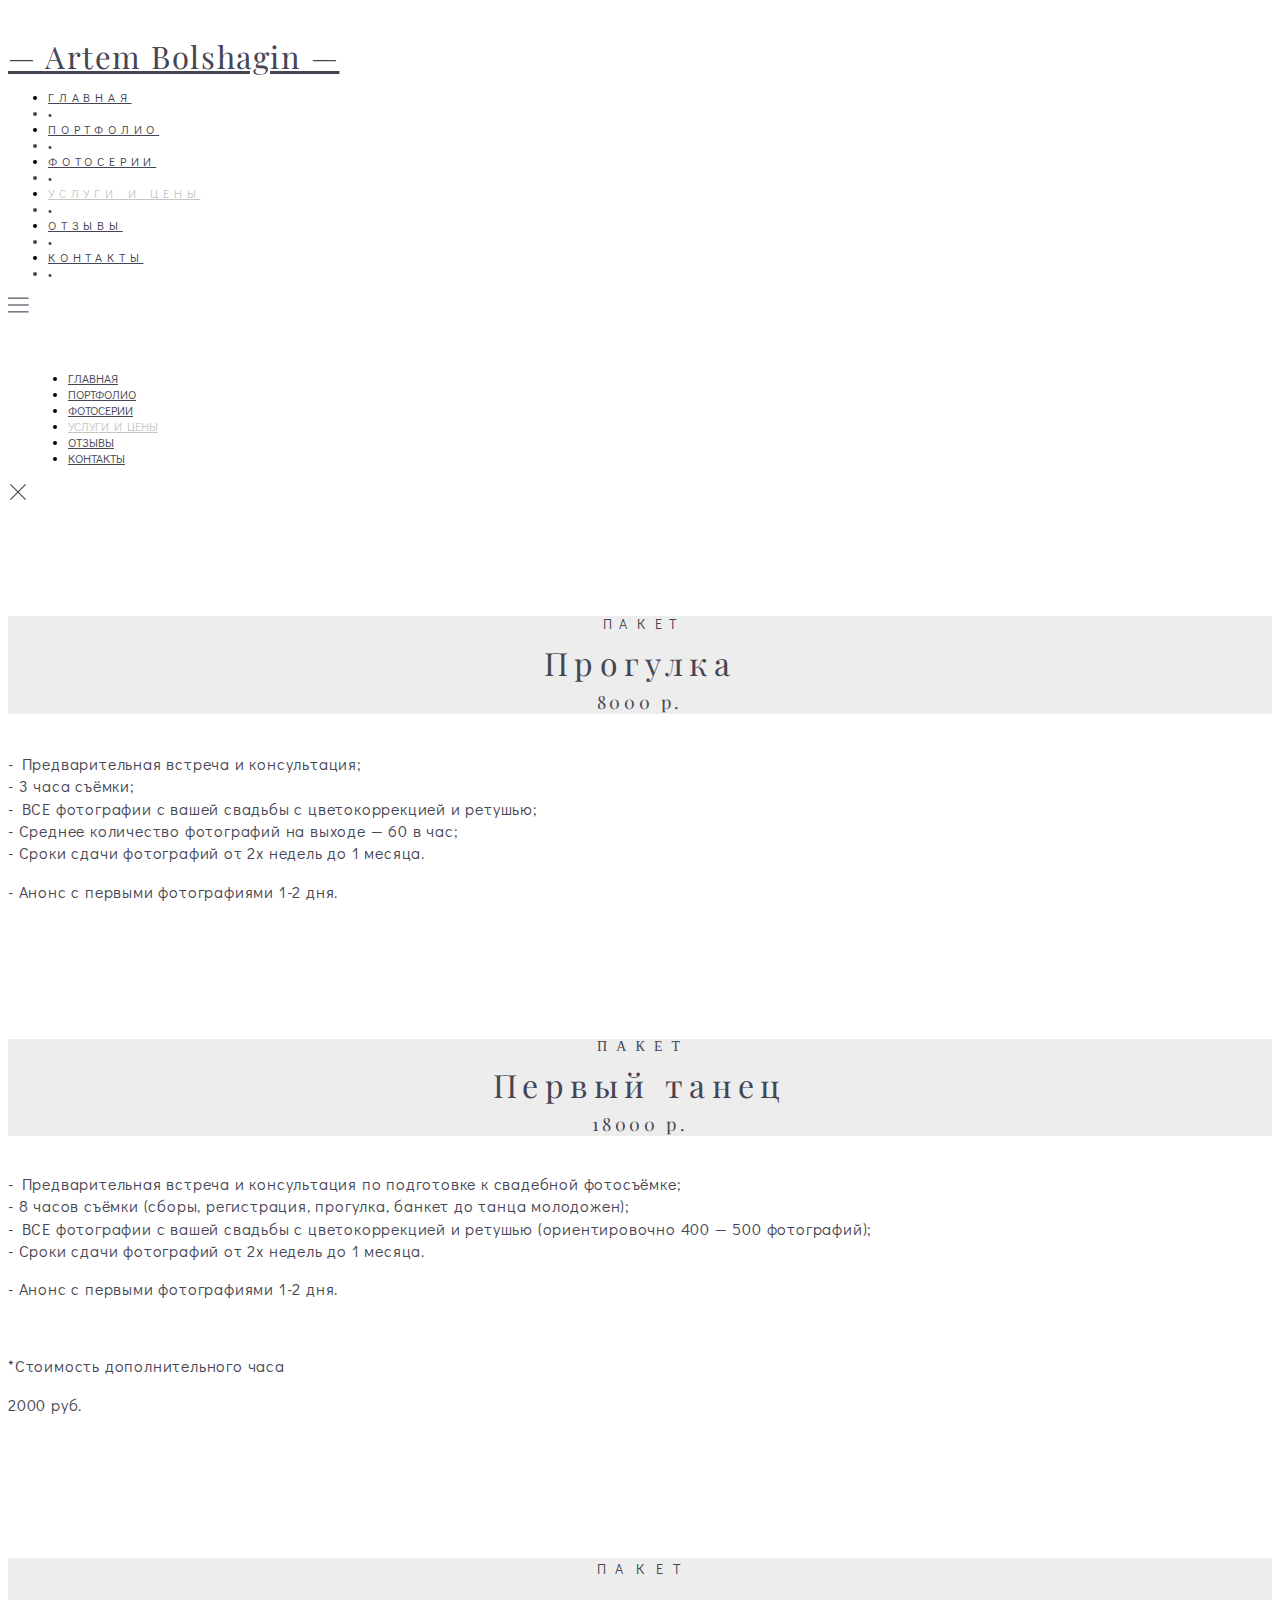
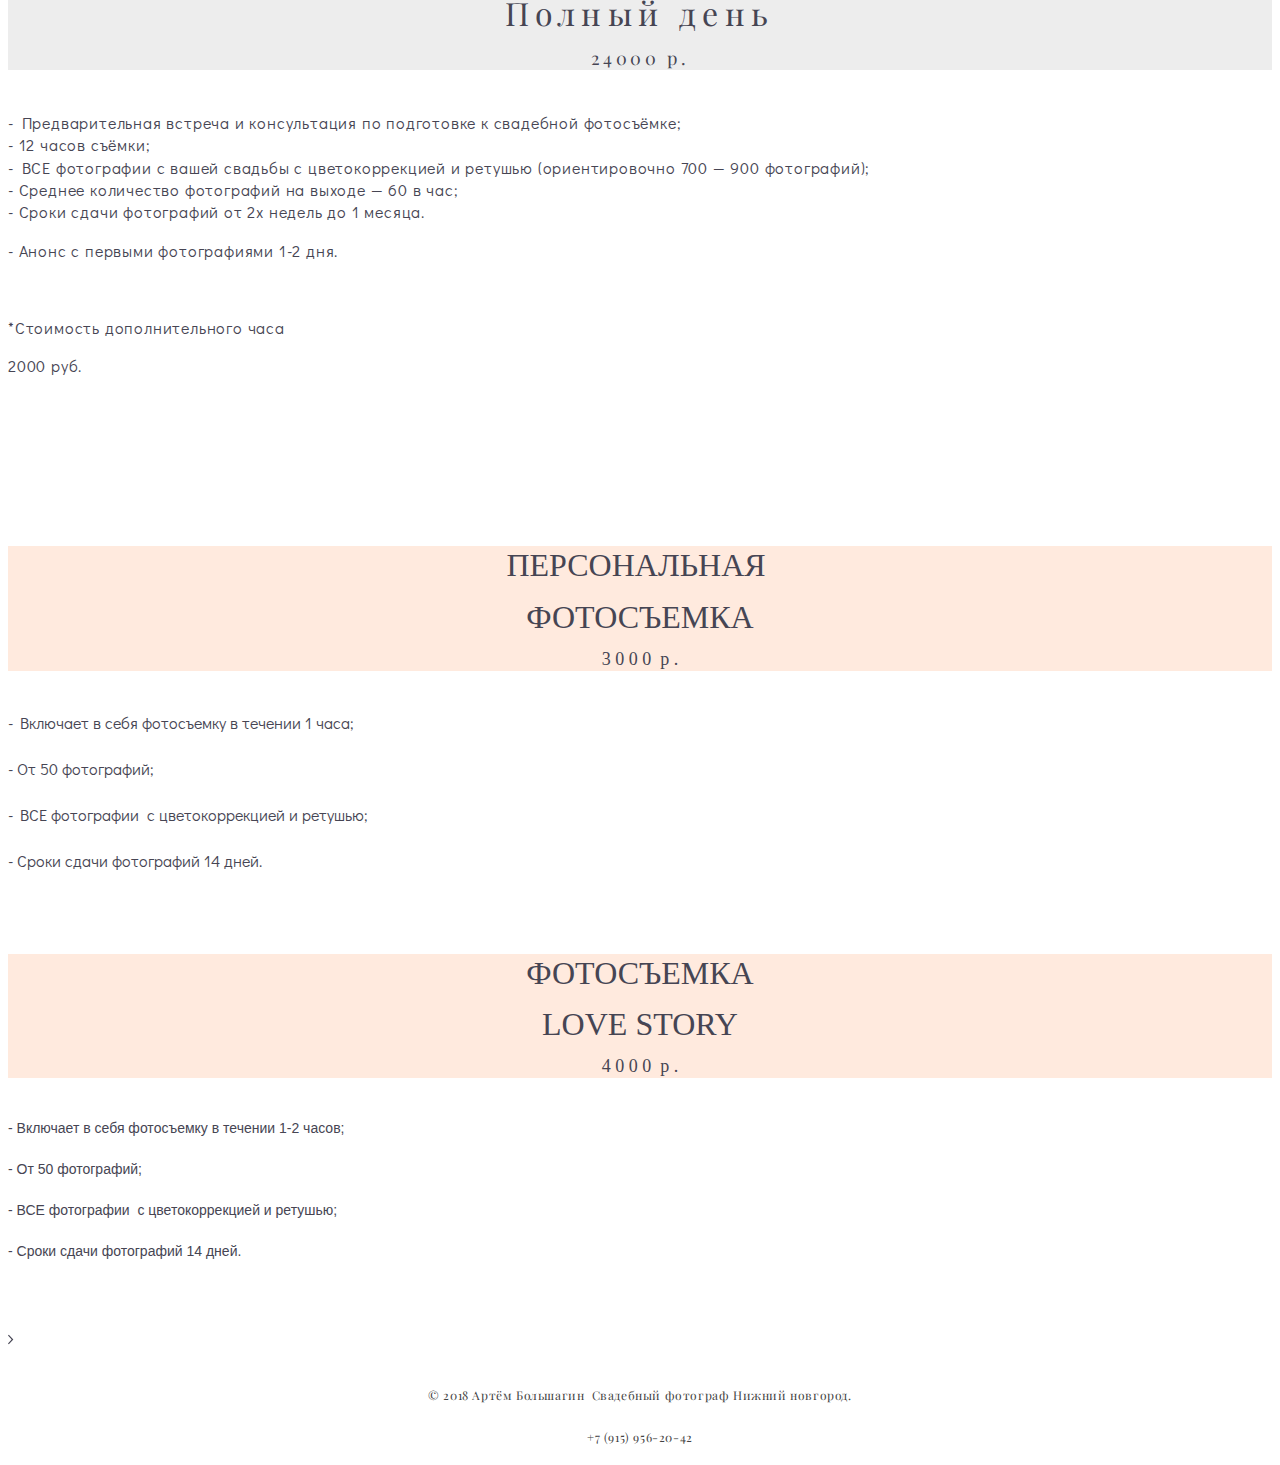
<file: prices.html>
<!DOCTYPE html>
<html lang="ru">
<!-- Vigbo-cms -->
<head>

    <script>
        var _createCookie = function (name, value, days) {
            var expires = "";
            if (days) {
                var date = new Date();
                date.setTime(date.getTime() + (days * 86400000));
                expires = "; expires=" + date.toGMTString();
            }
            document.cookie = name + "=" + value + expires + "; path=/";
        }

        function getCookie(name) {
            var matches = document.cookie.match(new RegExp(
                    "(?:^|; )" + name.replace(/([\.$?*|{}\(\)\[\]\\\/\+^])/g, '\\$1') + "=([^;]*)"
            ));
            return matches ? decodeURIComponent(matches[1]) : undefined;
        }

        if(getCookie('_gphw_mode')=='bot'){ // бот сюда не зайдет
            _createCookie('_gphw_mode', 'humen', 0);
        }
    </script>

    <meta charset="utf-8">
<title>УСЛУГИ И ЦЕНЫ</title>
<meta name="keywords" content="" />
<meta name="description" content="П А К Е Т

Прогулка

8000 р." />
<meta property="og:title" content="УСЛУГИ И ЦЕНЫ" />
<meta property="og:description" content="П А К Е Т Прогулка 8000 р." />
<meta property="og:url" content="http://olegsholin.ru/prices" />
<meta property="og:type" content="website" />

<meta name="author" content="">
<meta name="viewport" content="width=device-width, initial-scale=1, maximum-scale=1">


	<link rel="shortcut icon" href="favicon.ico" type="image/x-icon" />

<!-- Blog RSS -->

<script>
    window.cdn_paths = {};
    window.cdn_paths.modules = 'http://cdn.web03.vigbo.com/vigbo-cms/kevin2/site/' + 'dev/scripts/site/';
    window.cdn_paths.site_scripts = 'http://cdn.web03.vigbo.com/vigbo-cms/kevin2/site/' + 'dev/scripts/';
</script>    <link href='http://fonts.googleapis.com/css?family=Andika|Anonymous+Pro|Arimo|Bad+Script|Comfortaa|Cousine|Cuprum|Didact+Gothic|EB+Garamond|Exo+2|Forum|Istok+Web|Jura|Kelly+Slab|Ledger|Lobster|Lora|Marck+Script|Marmelad|Neucha|Noto+Sans|Noto+Serif|Open+Sans|Open+Sans+Condensed:300|Oranienbaum|PT+Mono|PT+Sans|PT+Sans+Caption|PT+Sans+Narrow|PT+Serif|PT+Serif+Caption|Philosopher|Play|Playfair+Display|Playfair+Display+SC|Poiret+One|Press+Start+2P|Prosto+One|Roboto|Roboto+Condensed|Roboto+Slab|Ruslan+Display|Russo+One|Scada|Tenor+Sans|Tinos|Ubuntu|Ubuntu+Condensed|Ubuntu+Mono|Underdog|Yeseva+One|Abel|Alegreya|Alex+Brush|Anton|Asap|Baumans|Comfortaa|Crafty+Girls|Days+One|Delius+Unicase|Exo|Euphoria+Script|Federo|Glegoo|Gudea|Handlee|Kranky|Krona+One|Leckerli+One|Lobster|Marko+One|Marmelad|Merienda+One|Neucha|Noticia+Text|Nova+Flat|Nova+Oval|Nova+Round|Nova+Slim|Nunito|Original+Surfer|Pacifico|Philosopher|Quicksand|Rochester|Rokkitt|Salsa|Satisfy|Snippet|Sofia|Stint+Ultra+Expanded|Syncopate|Dosis|Trochut|Unkempt|Voces&amp;subset=latin,cyrillic' rel='stylesheet' type='text/css'>

    <!-- CORE CSS -->
        <!-- SITE CSS -->
    <link rel="stylesheet" type="text/css" href="http://cdn.web03.vigbo.com/vigbo-cms/kevin2/site/prod/css/main.css?v=yhTh04">
    <!-- PREVIEW CSS -->
        <!-- LIFE CHANGED CSS -->
            <link rel="stylesheet" type="text/css" href="css/custom.css%3Fv=623.css" />
    
                        <style type="text/css">
                .logo-text a {
                    letter-spacing: 0.05em;
                }
            </style>
            

    <script src="http://cdn.web03.vigbo.com/vigbo-cms/kevin2/site/dev/scripts/vendor/jquery-1.9.1.min.js?v=FcvM7n"></script>


            <link rel="stylesheet" type="text/css" href="css/css_user.css%3Fv=623.css" />
    
        
    <meta name="yandex-verification" content="80c754217c7946dd" />
    <style>
    .adaptive-desktop .custom__content--max-width,
    .adaptive-desktop .md-infoline__wrap {
        max-width: 100%;
    }
</style>
</head>


	




    <body class="loading locale_ru melissa mod--text-logo mod--header-static mod--menu-action-on-scroll mod--menu-load-on-scroll mod--menu-effect-from-top mod--menu-align-content mod--infoline-cross-enable protect-images desktop social-icons--footer mod--menu-without-cart-icon adaptive-desktop mod--horizontal-menu mod--infoline-disable js--loading-cascade layout-logo-top--icons-left-n-right" data-preview="">

    
    
  
    <div class="l-wrap js-wrap">





    <header class="l-header header-main js-header-main layout-logo-top--icons-left-n-right  ">
    <div class="l-header__wrapper custom__menu-bg-rgba mod--menubg-nochange custom__header-padding-y mod--effect-show-after-load mod--effect-move-from-top">
        <div class="l-header__cont ">
            <div class="l-header__row">
                <div class="l-header__col0 l-header__col l-header__mobile--box"><!-- mobile menu -->
                    <!-- basket icon for mobile -->
                                    </div>

                <div class="l-header__col1 l-header__col l-header__logo--box">
                    <div class="l-header__logo--cont">
                        <div class="l-header__row">
                            <div class="l-header__top-line--box">

                                <div class="l-header__col l-header__col-icon mod--left">
                                    <!-- only SEARCH icon -->
                                                                    </div>

                                <div class="l-header__col l-header__logo-col">
                                    <div id='logoWrap' class='logo__wrap' data-lt="" >
                                        
<div class="logo logo-text">
	<a href="index.html">
					— Artem Bolshagin —			</a>

</div>                                    </div>
                                </div>

                                <div class="l-header__col l-header__col-icon mod--right">
                                    <!-- only BASKET icon -->
                                                                    </div>

                            </div>
                        </div>

                    </div>
                </div>

                <div class="l-header__col2 l-header__col l-header__menu--box">
                    <nav class='md-menu clearfix' data-menu-type="origin">
                        			<ul class="menu md-menu__main 		 mod--menu_left"><li  id="3460505" data-id="3460505" class="md-menu__li-l1 menu-item "><a class="md-menu__href-l1  " href="index.html"  >ГЛАВНАЯ</a></li><li class="md-menu__li-l1 menu-item md-menu__separator">•</li><li  id="3583550" data-id="3583550" class="md-menu__li-l1 menu-item "><a class="md-menu__href-l1  " href="portfolio.html"  >ПОРТФОЛИО</a></li><li class="md-menu__li-l1 menu-item md-menu__separator">•</li><li  id="3460517" data-id="3460517" class="md-menu__li-l1 menu-item "><a class="md-menu__href-l1  " href="series.html"  >ФОТОСЕРИИ</a></li><li class="md-menu__li-l1 menu-item md-menu__separator">•</li><li  id="3460547" data-id="3460547" class="md-menu__li-l1 menu-item  active"><a class="md-menu__href-l1  " href="prices.html"  >УСЛУГИ И ЦЕНЫ</a></li><li class="md-menu__li-l1 menu-item md-menu__separator">•</li><li  id="3460550" data-id="3460550" class="md-menu__li-l1 menu-item "><a class="md-menu__href-l1  " href="reviews.html"  >ОТЗЫВЫ</a></li><li class="md-menu__li-l1 menu-item md-menu__separator">•</li><li  id="3460511" data-id="3460511" class="md-menu__li-l1 menu-item "><a class="md-menu__href-l1  " href="contacts.html"  >КОНТАКТЫ</a></li><li class="md-menu__li-l1 menu-item md-menu__separator">•</li></ul>                    </nav>
                </div>


                <div class="l-header__col3 l-header__col l-header__ham--box">
    <div class="md-menu__hamburger js-mob-menu-open">
        <svg height="20px" xmlns="http://www.w3.org/2000/svg" viewBox="0 0 18 17.5"><line class="hamburger-svg-style" y1="1" x2="18" y2="1"/><line class="hamburger-svg-style" y1="7" x2="18" y2="7"/><line class="hamburger-svg-style" y1="13" x2="18" y2="13"/></svg>
    </div>
</div>
            </div>
        </div>
    </div>
</header>






        <!-- Mobile menu -->
        <div  data-menu-type="mobile" data-custom-scroll data-set-top="stay-in-window" class="mod--custom-scroll-hidden mod--custom-scroll-resize md-menu--mobile js--menu--mobile mod--set-top--stop-mobile">
    <div class="md-menu--mobile__cont">
        
        			<ul class="menu md-menu__main 		 mod--menu_left"><li  id="3460505" data-id="3460505" class="md-menu__li-l1 menu-item "><a class="md-menu__href-l1  " href="index.html"  >ГЛАВНАЯ</a></li><li  id="3583550" data-id="3583550" class="md-menu__li-l1 menu-item "><a class="md-menu__href-l1  " href="portfolio.html"  >ПОРТФОЛИО</a></li><li  id="3460517" data-id="3460517" class="md-menu__li-l1 menu-item "><a class="md-menu__href-l1  " href="series.html"  >ФОТОСЕРИИ</a></li><li  id="3460547" data-id="3460547" class="md-menu__li-l1 menu-item  active"><a class="md-menu__href-l1  " href="prices.html"  >УСЛУГИ И ЦЕНЫ</a></li><li  id="3460550" data-id="3460550" class="md-menu__li-l1 menu-item "><a class="md-menu__href-l1  " href="reviews.html"  >ОТЗЫВЫ</a></li><li  id="3460511" data-id="3460511" class="md-menu__li-l1 menu-item "><a class="md-menu__href-l1  " href="contacts.html"  >КОНТАКТЫ</a></li></ul>
        <span class="js-close-mobile-menu close-mobile-menu">
        <svg width="20px" height="20px"  xmlns="http://www.w3.org/2000/svg" viewBox="0 0 14.39 17.5"><line class="close-menu-burger" x1="0.53" y1="2.04" x2="13.86" y2="15.37"/><line class="close-menu-burger" x1="0.53" y1="15.37" x2="13.86" y2="2.04"/></svg>
    </span>
    </div>
</div>
        <!-- Blog Slider -->
        
        <!-- CONTENT -->
        <div class="l-content l-content--main  desktop">
            <section id="blog" class="l-content--box blog composite" data-structure="blog-dispatcher">
    <div class="">
                        <style>
        #post-content .element-box > .element { padding-bottom: 10px; }

        .composite-content .composite-content-box {
            max-width: 1600px;
            margin: 0 auto;
        }

    </style>

    <script type="text/json" id="blog-options">
        {"sid":"3460547","url":"prices","design":null}    </script>

    <script type="text/json" id="post-form-error-messages">
        {"required":"\u041e\u0431\u044f\u0437\u0430\u0442\u0435\u043b\u044c\u043d\u043e \u043a \u0437\u0430\u043f\u043e\u043b\u043d\u0435\u043d\u0438\u044e","mailerror":"\u0412\u0432\u0435\u0434\u0438\u0442\u0435 \u043a\u043e\u0440\u0440\u0435\u043a\u0442\u043d\u044b\u0439 e-mail","msgInvalidFileExtension":"\u041d\u0435\u0434\u043e\u043f\u0443\u0441\u0442\u0438\u043c\u044b\u0439 \u0444\u043e\u0440\u043c\u0430\u0442 \u0444\u0430\u0439\u043b\u0430 \"{name}\", \u0437\u0430\u0433\u0440\u0443\u0437\u0438\u0442\u0435 \u0444\u0430\u0439\u043b \u0432 \u0444\u043e\u0440\u043c\u0430\u0442\u0435 \"{extensions}\"","msgSizeTooLarge":"\u0424\u0430\u0439\u043b \"{name}\" ({size} KB) \u0441\u043b\u0438\u0448\u043a\u043e\u043c \u0431\u043e\u043b\u044c\u0448\u043e\u0439, \u043c\u0430\u043a\u0441\u0438\u043c\u0430\u043b\u044c\u043d\u044b\u0439 \u0440\u0430\u0437\u043c\u0435\u0440 \u0444\u0430\u0439\u043b\u0430 {maxSize} KB.","msgSumSizeTooLarge":"\u041e\u0431\u0449\u0438\u0439 \u0440\u0430\u0437\u043c\u0435\u0440 \u0444\u0430\u0439\u043b\u043e\u0432 \u043d\u0435 \u0434\u043e\u043b\u0436\u0435\u043d \u043f\u0440\u0435\u0432\u044b\u0448\u0430\u0442\u044c 10 \u041cB"}    </script>

    <script type="text/json" id="blog-protect-images-options">
        {"message":"","protectImage":"y"}    </script>
    <script>window.widgetPostMapScroll = true;</script>


    <div class="composite-content blog-content sidebar-position-none blog-type-post"
         data-backbone-view="blog-post"
         data-protect-image="Array">
        <!-- composite-content-box -->
        <div class=" blog-content-box">
            

<div class="items">
    <article class="post composite-frontend-post" id="post_1847546">
        <div id="post-content" style="max-width: 100%;">
            <div class="post-body">
	<style type="text/css">.adaptive-desktop #section1847546_0 .section__content{min-height:10px;}</style><div class="section js-content-parallax" id="section1847546_0">
        
    <div class="section__bg"  ></div>
			<div class="section__content">
				<div class="container custom__content--max-width"><div class="row"><div class="col col-md-3"><div class="widget" 
	 id="widget_25521620" 
	 data-id="25521620" 
	 data-type="post-indent">

    <div class="element post-indent" id="w_25521620">
    <div class="indent-inner" style="width: 100%; height: 100px;"></div>
</div></div></div><div class="col col-md-5"><div class="widget" 
	 id="widget_25520891" 
	 data-id="25520891" 
	 data-type="simple-text">

    
<div class="element simple-text colorbg" id="w_25520891" style="background-color: #ededed; ">
    <div class="text-box text-box-test1  nocolumns" style="max-width: 100%; -moz-column-gap: 10px; -webkit-column-gap: 10px; column-gap: 10px; letter-spacing: 0.2em; line-height: 1.2; font-family: '&quot;open Sans Light&quot;'; font-size: 10px !important; ">
        <p style="text-align: center;"><span style="font-size:14px;"><span style="font-family:didact gothic;">П А К Е Т</span></span></p>

<p style="text-align: center;"><span style="font-family: &quot;playfair display&quot;; font-size: 32px; letter-spacing: 0.2em;">Прогулка</span></p>

<p style="text-align: center;"><span style="font-family: &quot;playfair display&quot;; font-size: 18px; letter-spacing: 0.2em;">8000 р.</span></p>
        
    </div>
</div></div><div class="widget" 
	 id="widget_25520894" 
	 data-id="25520894" 
	 data-type="post-indent">

    <div class="element post-indent" id="w_25520894">
    <div class="indent-inner" style="width: 100%; height: 13px;"></div>
</div></div><div class="widget" 
	 id="widget_25520900" 
	 data-id="25520900" 
	 data-type="simple-text">

    
<div class="element simple-text transparentbg" id="w_25520900" style="background-color: transparent; ">
    <div class="text-box text-box-test1  nocolumns" style="max-width: 100%; -moz-column-gap: 10px; -webkit-column-gap: 10px; column-gap: 10px; letter-spacing: 0.05em; line-height: 1.4; font-family: 'Didact Gothic'; font-size: 16px !important; ">
        <p>- Предварительная встреча и консультация;<br />
- 3 часа съёмки;<br />
- ВСЕ фотографии с вашей свадьбы с цветокоррекцией и ретушью;<br />
- Среднее количество фотографий на выходе &mdash; 60 в час;<br />
- Сроки сдачи фотографий от 2х недель до 1 месяца.</p>

<p>- Анонс с первыми фотографиями 1-2 дня.</p>
        
    </div>
</div></div><div class="widget" 
	 id="widget_25520903" 
	 data-id="25520903" 
	 data-type="post-indent">

    <div class="element post-indent" id="w_25520903">
    <div class="indent-inner" style="width: 100%; height: 10px;"></div>
</div></div></div><div class="col col-md-1"><div class="widget" 
	 id="widget_25521608" 
	 data-id="25521608" 
	 data-type="post-indent">

    <div class="element post-indent" id="w_25521608">
    <div class="indent-inner" style="width: 100%; height: 100px;"></div>
</div></div></div><div class="col col-md-5"><div class="widget" 
	 id="widget_25520909" 
	 data-id="25520909" 
	 data-type="simple-text">

    
<div class="element simple-text colorbg" id="w_25520909" style="background-color: #ededed; ">
    <div class="text-box text-box-test1  nocolumns" style="max-width: 100%; -moz-column-gap: 10px; -webkit-column-gap: 10px; column-gap: 10px; letter-spacing: 0.2em; line-height: 1.2; font-family: '&quot;open Sans Light&quot;'; font-size: 10px !important; ">
        <p style="text-align: center;"><span style="font-size:14px;"><span style="letter-spacing: 0.2em;">П А К Е Т</span></span></p>

<p style="text-align: center;"><span style="font-family: &quot;playfair display&quot;; font-size: 32px; letter-spacing: 0.2em;">Первый танец</span></p>

<p style="text-align: center;"><span style="font-family: &quot;playfair display&quot;; font-size: 18px; letter-spacing: 0.2em;">18000 р.</span></p>
        
    </div>
</div></div><div class="widget" 
	 id="widget_25520939" 
	 data-id="25520939" 
	 data-type="post-indent">

    <div class="element post-indent" id="w_25520939">
    <div class="indent-inner" style="width: 100%; height: 11px;"></div>
</div></div><div class="widget" 
	 id="widget_25520918" 
	 data-id="25520918" 
	 data-type="simple-text">

    
<div class="element simple-text transparentbg" id="w_25520918" style="background-color: transparent; ">
    <div class="text-box text-box-test1  nocolumns" style="max-width: 100%; -moz-column-gap: 10px; -webkit-column-gap: 10px; column-gap: 10px; letter-spacing: 0.05em; line-height: 1.4; font-family: 'Didact Gothic'; font-size: 16px !important; ">
        <p>- Предварительная встреча и консультация по подготовке к свадебной фотосъёмке;<br />
- 8 часов съёмки (сборы, регистрация, прогулка, банкет до танца молодожен);<br />
- ВСЕ фотографии с вашей свадьбы с цветокоррекцией и ретушью (ориентировочно 400 &mdash; 500 фотографий);<br />
- Сроки сдачи фотографий от 2х недель до 1 месяца.</p>

<p>- Анонс с первыми фотографиями 1-2 дня.</p>

<p>&nbsp;</p>

<p>*Стоимость дополнительного часа&nbsp;</p>

<p>2000 руб.</p>
        
    </div>
</div></div><div class="widget" 
	 id="widget_25520912" 
	 data-id="25520912" 
	 data-type="post-indent">

    <div class="element post-indent" id="w_25520912">
    <div class="indent-inner" style="width: 100%; height: 10px;"></div>
</div></div></div><div class="col col-md-1"><div class="widget" 
	 id="widget_25521611" 
	 data-id="25521611" 
	 data-type="post-indent">

    <div class="element post-indent" id="w_25521611">
    <div class="indent-inner" style="width: 100%; height: 100px;"></div>
</div></div></div><div class="col col-md-5"><div class="widget" 
	 id="widget_25520924" 
	 data-id="25520924" 
	 data-type="simple-text">

    
<div class="element simple-text colorbg" id="w_25520924" style="background-color: #ededed; ">
    <div class="text-box text-box-test1  nocolumns" style="max-width: 100%; -moz-column-gap: 10px; -webkit-column-gap: 10px; column-gap: 10px; letter-spacing: 0.2em; line-height: 1.2; font-family: 'Didact Gothic'; font-size: 16px !important; ">
        <p style="text-align: center;"><span style="font-size:14px;">П А К Е Т</span></p>

<p style="text-align: center;"><span style="font-family: &quot;playfair display&quot;; font-size: 32px; letter-spacing: 0.2em;">Полный день</span></p>

<p style="text-align: center;"><span style="font-family: &quot;playfair display&quot;; font-size: 18px; letter-spacing: 0.2em;">24000 р.</span></p>
        
    </div>
</div></div><div class="widget" 
	 id="widget_25520942" 
	 data-id="25520942" 
	 data-type="post-indent">

    <div class="element post-indent" id="w_25520942">
    <div class="indent-inner" style="width: 100%; height: 10px;"></div>
</div></div><div class="widget" 
	 id="widget_25520933" 
	 data-id="25520933" 
	 data-type="simple-text">

    
<div class="element simple-text transparentbg" id="w_25520933" style="background-color: transparent; ">
    <div class="text-box text-box-test1  nocolumns" style="max-width: 100%; -moz-column-gap: 10px; -webkit-column-gap: 10px; column-gap: 10px; letter-spacing: 0.05em; line-height: 1.4; font-family: 'Didact Gothic'; font-size: 16px !important; ">
        <p>- Предварительная встреча и консультация по подготовке к свадебной фотосъёмке;<br />
- 12 часов съёмки;<br />
- ВСЕ фотографии с вашей свадьбы с цветокоррекцией и ретушью (ориентировочно 700 &mdash; 900 фотографий);<br />
- Среднее количество фотографий на выходе &mdash; 60 в час;<br />
- Сроки сдачи фотографий от 2х недель до 1 месяца.</p>

<p>- Анонс с первыми фотографиями 1-2 дня.</p>

<p>&nbsp;</p>

<p>*Стоимость дополнительного часа&nbsp;&nbsp;</p>

<p>2000 руб.</p>
        
    </div>
</div></div><div class="widget" 
	 id="widget_25520927" 
	 data-id="25520927" 
	 data-type="post-indent">

    <div class="element post-indent" id="w_25520927">
    <div class="indent-inner" style="width: 100%; height: 10px;"></div>
</div></div></div><div class="col col-md-4"><div class="widget" 
	 id="widget_25521614" 
	 data-id="25521614" 
	 data-type="post-indent">

    <div class="element post-indent" id="w_25521614">
    <div class="indent-inner" style="width: 100%; height: 100px;"></div>
</div></div></div></div><div class="row"><div class="col col-md-24"><div class="widget" 
	 id="widget_23421860" 
	 data-id="23421860" 
	 data-type="post-indent">

    <div class="element post-indent" id="w_23421860">
    <div class="indent-inner" style="width: 100%; height: 10px;"></div>
</div></div></div></div></div></div></div><style type="text/css">.adaptive-desktop #section1847546_1 .section__content{min-height:10px;}</style><div class="section" id="section1847546_1">
        
    <div class="section__bg"  ></div>
			<div class="section__content">
				<div class="container custom__content--max-width"><div class="row"><div class="col col-md-24"><div class="widget" 
	 id="widget_30749813" 
	 data-id="30749813" 
	 data-type="post-indent">

    <div class="element post-indent" id="w_30749813">
    <div class="indent-inner" style="width: 100%; height: 10px;"></div>
</div></div></div></div><div class="row"><div class="col col-md-4"><div class="widget" 
	 id="widget_30749834" 
	 data-id="30749834" 
	 data-type="post-indent">

    <div class="element post-indent" id="w_30749834">
    <div class="indent-inner" style="width: 100%; height: 10px;"></div>
</div></div></div><div class="col col-md-7"><div class="widget" 
	 id="widget_30749822" 
	 data-id="30749822" 
	 data-type="simple-text">

    
<div class="element simple-text colorbg" id="w_30749822" style="background-color: #ffeade; ">
    <div class="text-box text-box-test1  nocolumns" style="max-width: 100%; -moz-column-gap: 10px; -webkit-column-gap: 10px; column-gap: 10px; letter-spacing: 0em; line-height: 1.2; font-family: 'Arial'; font-size: 13px !important; ">
        <p style="text-align: center;"><span style="font-family:liberation serif regular;"><span style="font-size:32px;">ПЕРСОНАЛЬНАЯ&nbsp;</span></span></p>

<p style="text-align: center;"><span style="font-family:liberation serif regular;"><span style="font-size:32px;">ФОТОСЪЕМКА</span></span></p>

<p style="text-align: center;"><span style="font-family:liberation serif regular;"><span style="font-size:18px;">3 0 0 0&nbsp; р .</span></span></p>
        
    </div>
</div></div><div class="widget" 
	 id="widget_30749840" 
	 data-id="30749840" 
	 data-type="post-indent">

    <div class="element post-indent" id="w_30749840">
    <div class="indent-inner" style="width: 100%; height: 10px;"></div>
</div></div><div class="widget" 
	 id="widget_30749831" 
	 data-id="30749831" 
	 data-type="simple-text">

    
<div class="element simple-text transparentbg" id="w_30749831" style="background-color: transparent; ">
    <div class="text-box text-box-test1  nocolumns" style="max-width: 100%; -moz-column-gap: 10px; -webkit-column-gap: 10px; column-gap: 10px; letter-spacing: 0em; line-height: 2; font-family: 'Arial'; font-size: 13px !important; ">
        <p><span style="font-size:16px;"><span style="font-family:didact gothic;">- Включает в себя фотосъемку в течении 1 часа;</span></span></p>

<p><span style="font-size:16px;"><span style="font-family:didact gothic;">- От 50 фотографий;</span></span></p>

<p><span style="font-size:16px;"><span style="font-family:didact gothic;">- ВСЕ фотографии&nbsp; с цветокоррекцией и ретушью;</span></span></p>

<p><span style="font-size:16px;"><span style="font-family:didact gothic;">- Сроки сдачи фотографий 14 дней.</span></span></p>
        
    </div>
</div></div><div class="widget" 
	 id="widget_30749837" 
	 data-id="30749837" 
	 data-type="post-indent">

    <div class="element post-indent" id="w_30749837">
    <div class="indent-inner" style="width: 100%; height: 40px;"></div>
</div></div></div><div class="col col-md-1"><div class="widget" 
	 id="widget_30749852" 
	 data-id="30749852" 
	 data-type="post-indent">

    <div class="element post-indent" id="w_30749852">
    <div class="indent-inner" style="width: 100%; height: 10px;"></div>
</div></div></div><div class="col col-md-7"><div class="widget" 
	 id="widget_30749843" 
	 data-id="30749843" 
	 data-type="simple-text">

    
<div class="element simple-text colorbg" id="w_30749843" style="background-color: #ffeade; ">
    <div class="text-box text-box-test1  nocolumns" style="max-width: 100%; -moz-column-gap: 10px; -webkit-column-gap: 10px; column-gap: 10px; letter-spacing: 0em; line-height: 1.2; font-family: 'Arial'; font-size: 13px !important; ">
        <p style="text-align: center;"><span style="font-family:liberation serif regular;"><span style="font-size:32px;">ФОТОСЪЕМКА</span></span></p>

<p style="text-align: center;"><span style="font-family: &quot;liberation serif regular&quot;; font-size: 32px; letter-spacing: 0em;">LOVE STORY</span></p>

<p style="text-align: center;"><span style="font-size: 18px; font-family: &quot;liberation serif regular&quot;; letter-spacing: 0em;">4 0 0 0&nbsp; р .</span></p>
        
    </div>
</div></div><div class="widget" 
	 id="widget_30749858" 
	 data-id="30749858" 
	 data-type="post-indent">

    <div class="element post-indent" id="w_30749858">
    <div class="indent-inner" style="width: 100%; height: 10px;"></div>
</div></div><div class="widget" 
	 id="widget_30749849" 
	 data-id="30749849" 
	 data-type="simple-text">

    
<div class="element simple-text transparentbg" id="w_30749849" style="background-color: transparent; ">
    <div class="text-box text-box-test1  nocolumns" style="max-width: 100%; -moz-column-gap: 10px; -webkit-column-gap: 10px; column-gap: 10px; letter-spacing: 0em; line-height: 2; font-family: 'Arial'; font-size: 13px !important; ">
        <p><span style="font-family:arial,helvetica,sans-serif;"><span style="font-size:14px;">- Включает в себя фотосъемку в течении 1-2 часов;</span></span></p>

<p><span style="font-family:arial,helvetica,sans-serif;"><span style="font-size:14px;">- От 50 фотографий;</span></span></p>

<p><span style="font-family:arial,helvetica,sans-serif;"><span style="font-size:14px;">- ВСЕ фотографии&nbsp; с цветокоррекцией и ретушью;</span></span></p>

<p><span style="font-family:arial,helvetica,sans-serif;"><span style="font-size:14px;">- Сроки сдачи фотографий&nbsp;14 дней.</span></span></p>
        
    </div>
</div></div><div class="widget" 
	 id="widget_30749855" 
	 data-id="30749855" 
	 data-type="post-indent">

    <div class="element post-indent" id="w_30749855">
    <div class="indent-inner" style="width: 100%; height: 40px;"></div>
</div></div></div><div class="col col-md-5"><div class="widget" 
	 id="widget_30749825" 
	 data-id="30749825" 
	 data-type="post-indent">

    <div class="element post-indent" id="w_30749825">
    <div class="indent-inner" style="width: 100%; height: 10px;"></div>
</div></div></div></div></div></div></div></div>
        </div>
    </article>
</div>        </div>
        <div class="clearfix"><!-- --></div>
    </div>

    </div>
</section>
<script id="seo-config" type="text/json">[{},{}]</script>

        </div>
        <footer class="l-footer ">
		<a name="footer"></a>
	<div class='md-btn-go-up js-scroll-top'>
		<svg width="6px" height="11px" viewBox="0 0 7 11" version="1.1" xmlns="http://www.w3.org/2000/svg" xmlns:xlink="http://www.w3.org/1999/xlink">
			<g stroke="none" stroke-width="1" fill="none" fill-rule="evenodd">
				<g class='md-btn-go-up-svg-color' transform="translate(-1116.000000, -716.000000)" fill="#ffffff">
					<polygon transform="translate(1119.115116, 721.500000) scale(1, -1) translate(-1119.115116, -721.500000) " points="1116.92791 716 1116 716.9625 1119.71163 720.8125 1120.23023 721.5 1119.71163 722.1875 1116 726.0375 1116.92791 727 1122.23023 721.5"></polygon>
				</g>
			</g>
		</svg>
	</div>
	<div class="l-content l-content--footer desktop">
	<section id="blog2" class="l-content--box blog composite" data-structure="blog-dispatcher">
		<div class="composite-content blog-content sidebar-position-none blog-type-post" data-backbone-view="blog-post" data-protect-image="">
			<div class=" blog-content-box">
				<div class="items">
					<article class="post footer-post" id="post_1847546">
						<div id="post-content" style="max-width: 100%;">
							<div class="post-body">
							<div class="post-body">
	<style type="text/css">.adaptive-desktop #section1847594_0 .section__content{min-height:10px;}footer .section, footer .copyright #gpwCC, footer .copyright a#gpwCC{color:#424242;}footer.l-footer .section__bg{background-color:#f5f5f5;}footer.l-footer .copyright{background-color:#f5f5f5;}.adaptive-mobile .l-footer, .adaptive-mobile .l-footer p, .adaptive-mobile .copyright__gophotoweb--box{text-align:center !important;}footer.l-footer .copyright__gophotoweb--box{text-align:center;}</style><div class="section" id="section1847594_0">
        
    <div class="section__bg"  ></div>
			<div class="section__content">
				<div class="container custom__content--max-width"><div class="row"><div class="col col-md-24"><div class="widget" 
	 id="widget_23426078" 
	 data-id="23426078" 
	 data-type="post-indent">

    <div class="element post-indent" id="w_23426078">
    <div class="indent-inner" style="width: 100%; height: 10px;"></div>
</div></div><div class="widget" 
	 id="widget_23426075" 
	 data-id="23426075" 
	 data-type="social-icons">

    <div class="element widget-social-icons" id="w_23426075">
	<style>
				#w_23426075 .asi-icon-box { margin: 20px 10px 0 10px; }
		#w_23426075 .social-icons-content {margin-top: -20px;}
							   #w_23426075 .asi-icon-box i { color: #b3b3b3; }
				#w_23426075 .asi-icon-box a:hover i { color: #696969; }
				#w_23426075 .asi-icon-box  a,
							   #w_23426075 .asi-icon-box  i {
														  font-size: 22px;
														  line-height: 22px;
													  }
	</style>

	<div class="widget-content social-icons-content center">
				<div class="asi-icon-box">
			<a href="https://www.instagram.com/artembolshagin" target="_blank">
				<i class="widget-social-icon-instagram-circle"></i>
			</a>
		</div>
				<div class="asi-icon-box">
			<a href="https://vk.com/artembolshagin" target="_blank">
				<i class="widget-social-icon-vkontakte-circle"></i>
			</a>
		</div>
			</div>

</div></div><div class="widget" 
	 id="widget_23426081" 
	 data-id="23426081" 
	 data-type="post-indent">

    <div class="element post-indent" id="w_23426081">
    <div class="indent-inner" style="width: 100%; height: 10px;"></div>
</div></div></div></div><div class="row"><div class="col col-md-24"><div class="widget" 
	 id="widget_23426072" 
	 data-id="23426072" 
	 data-type="simple-text">

    
<div class="element simple-text transparentbg" id="w_23426072" style="background-color: transparent; ">
    <div class="text-box text-box-test1  nocolumns" style="max-width: 100%; -moz-column-gap: 10px; -webkit-column-gap: 10px; column-gap: 10px; letter-spacing: 0.05em; line-height: 2.4; font-family: 'Arial'; font-size: 12px !important; ">
        <p style="text-align: center;"><span style="font-family:playfair display,serif;"><span style="font-size:12px;">&copy; 2018 Артём Большагин&nbsp; Свадебный фотограф Нижний новгород.</span></span></p>

<p style="text-align: center;"><span style="font-family:playfair display,serif;"><span style="font-size:12px;">+7 (915) 956-20-42</span></span></p>
        
    </div>
</div></div></div></div></div></div></div></div>
							</div>
						</div>
					</article>
				</div>
			</div>
		</div>
	</section>
	</div>
		<div class="copyright ">
		<div class="copyright__gophotoweb--box">
			<div class="section">
				<div class="section__content">
				<div class="container custom__content--max-width">
					<div class="row">
						<div class="col col-md-24">
							<a id='gpwCC' href="" target="_blank"></a>
						</div>
					</div>
				</div>
				</div>
			</div>
		</div>
	</div>
	
</footer>

<!-- Search -->

<!-- SVG icons -->
<script id="svg-tmpl-basket-1" type="text/template">
    <!-- Basket 01 -->
    <svg xmlns="http://www.w3.org/2000/svg" viewBox="0 0 14.57 17.5"><path class="basket-svg-style basket-svg-edit-round basket-svg-edit-limit" d="M4.58,7.15V3.42A2.69,2.69,0,0,1,7.29.75h0A2.69,2.69,0,0,1,10,3.42V7.15"/><polygon class="basket-svg-style basket-svg-edit-limit" points="13.79 16.75 0.79 16.75 1.33 5.02 13.24 5.02 13.79 16.75"/></svg>

</script>

<script id="svg-tmpl-basket-2" type="text/template">
    <!-- Basket 02 -->
    <svg xmlns="http://www.w3.org/2000/svg" viewBox="0 0 15.5 17.5"><path class="basket-svg-style basket-svg-edit-round" d="M5,4.48V3.42A2.69,2.69,0,0,1,7.75.75h0a2.69,2.69,0,0,1,2.72,2.67V4.48"/><path class="basket-svg-style basket-svg-edit-round" d="M13.23,16.75h-11A1.51,1.51,0,0,1,.75,15.26s0,0,0-.07l1-10.7h12l1,10.7a1.5,1.5,0,0,1-1.45,1.56Z"/><path class="basket-svg-style basket-svg-edit-round" d="M10.47,7.68h0"/><path class="basket-svg-style basket-svg-edit-round" d="M5,7.68H5"/></svg>

</script>

<script id="svg-tmpl-basket-3" type="text/template">
    <!-- Basket 03 -->
    <svg xmlns="http://www.w3.org/2000/svg" viewBox="0 0 16.5 17.5"><path class="basket-svg-style basket-svg-edit-round" d="M14.14,6.17H2.36S.75,12,.75,13.58A3.19,3.19,0,0,0,4,16.75h8.57a3.19,3.19,0,0,0,3.21-3.17C15.75,12,14.14,6.17,14.14,6.17Z"/><path class="basket-svg-style basket-svg-edit-limit" d="M4.5,5.64C4.5,3,5.59.75,8.25.75S12,3,12,5.64"/></svg>

</script>

<script id="svg-tmpl-basket-4" type="text/template">
    <!-- Basket 04 -->
    <svg xmlns="http://www.w3.org/2000/svg" viewBox="0 0 19.5 17.5"><polyline class="basket-svg-style basket-svg-edit-round" points="1.97 7.15 3.75 16.11 15.75 16.11 17.55 7.15"/><line class="basket-svg-style basket-svg-edit-round basket-svg-edit-limit" x1="7.95" y1="1.17" x2="3.11" y2="6.61"/><line class="basket-svg-style basket-svg-edit-round basket-svg-edit-limit" x1="11.55" y1="1.17" x2="16.41" y2="6.61"/><line class="basket-svg-style basket-svg-edit-round" x1="0.75" y1="6.61" x2="18.75" y2="6.61"/></svg>

</script>

<script id="svg-tmpl-basket-5" type="text/template">
    <!-- Basket 05 -->
    <svg xmlns="http://www.w3.org/2000/svg" viewBox="0 0 18.5 17.5"><polyline class="basket-svg-style basket-svg-edit-round" points="0.75 1.63 3.13 1.63 5.51 12.59 15.95 12.59 17.75 4.63 4.3 4.63"/><ellipse class="basket-svg-style basket-svg-edit-limit" cx="6.64" cy="15.42" rx="1.36" ry="1.33"/><ellipse class="basket-svg-style basket-svg-edit-limit" cx="14.59" cy="15.42" rx="1.36" ry="1.33"/></svg>

</script>
<script type="text/json" id="post-tokens">
    []</script>
        <!-- //// end //// -->

    </div>
    <script src="http://cdn.web03.vigbo.com/vigbo-cms/kevin2/site/dev/scripts/site/downloadExternalJS.js?v=4"></script>
    
    <script>
        window.cdn_paths = window.cdn_paths || {};
        window.cdn_paths.modules = 'http://cdn.web03.vigbo.com/vigbo-cms/kevin2/site/' + 'dev/scripts/site/';
        window.cdn_paths.storage = "http://s50265.cdn.ngenix.net/u31750/43266/";
        window.cdn_paths.site_scripts = 'http://cdn.web03.vigbo.com/vigbo-cms/kevin2/site/' + 'dev/scripts/';

        var require = {
            urlArgs : "ver=FcvM7n"
        };
    </script>

    
    <script src="http://cdn.web03.vigbo.com/vigbo-cms/kevin2/site/prod/js/site.js?ver=FcvM7n"></script>

 
    <!-- Yandex.Metrika counter -->
<script type="text/javascript" >
    (function (d, w, c) {
        (w[c] = w[c] || []).push(function() {
            try {
                w.yaCounter46991982 = new Ya.Metrika({
                    id:46991982,
                    clickmap:true,
                    trackLinks:true,
                    accurateTrackBounce:true,
                    webvisor:true
                });
            } catch(e) { }
        });

        var n = d.getElementsByTagName("script")[0],
            s = d.createElement("script"),
            f = function () { n.parentNode.insertBefore(s, n); };
        s.type = "text/javascript";
        s.async = true;
        s.src = "https://mc.yandex.ru/metrika/watch.js";

        if (w.opera == "[object Opera]") {
            d.addEventListener("DOMContentLoaded", f, false);
        } else { f(); }
    })(document, window, "yandex_metrika_callbacks");
</script>
<noscript><div><img src="https://mc.yandex.ru/watch/46991982" style="position:absolute; left:-9999px;" alt="" /></div></noscript>
<!-- /Yandex.Metrika counter -->
        <script>
        var basketCnt = window.getCookie('_gphw_cart');
        if (basketCnt !== undefined && basketCnt !== 'deleted') {
            basketCnt =  JSON.parse(basketCnt)['count'];
            if(basketCnt > 0) {
                $('.shop-cart-widget-amount').html(basketCnt);
                $('.js--iconBasketWrapper').show();
                $('.js--iconBasketView').show();
            }
        }

        if($('body').hasClass('mobile')) {
            var parent_width = $('.md-top-slider_slide-content-inner').width();
            var parent_height = $('.md-top-slider_slide-wrapper').height();
            $('.md-top-slider_slide-content-inner').find('span[style]').each(function() {
                if(($(this).width() > parent_width || $(this).height() > parent_height ) && ~$(this).attr('style').indexOf('font-size') != 0) {
                    console.log(this)
                    var fontSize = parseInt($(this).css('font-size'));
                    while(1) {
                        fontSize--;
                        $(this).css('font-size', fontSize + 'px');
                        if(fontSize < 12 || ($(this).width() <= parent_width && $(this).height() <= parent_height)) break;
                    }
                }
            });
        }
    </script>
</body>
</html><!-- cached 2018-03-11 08:08:34 -->
</file>
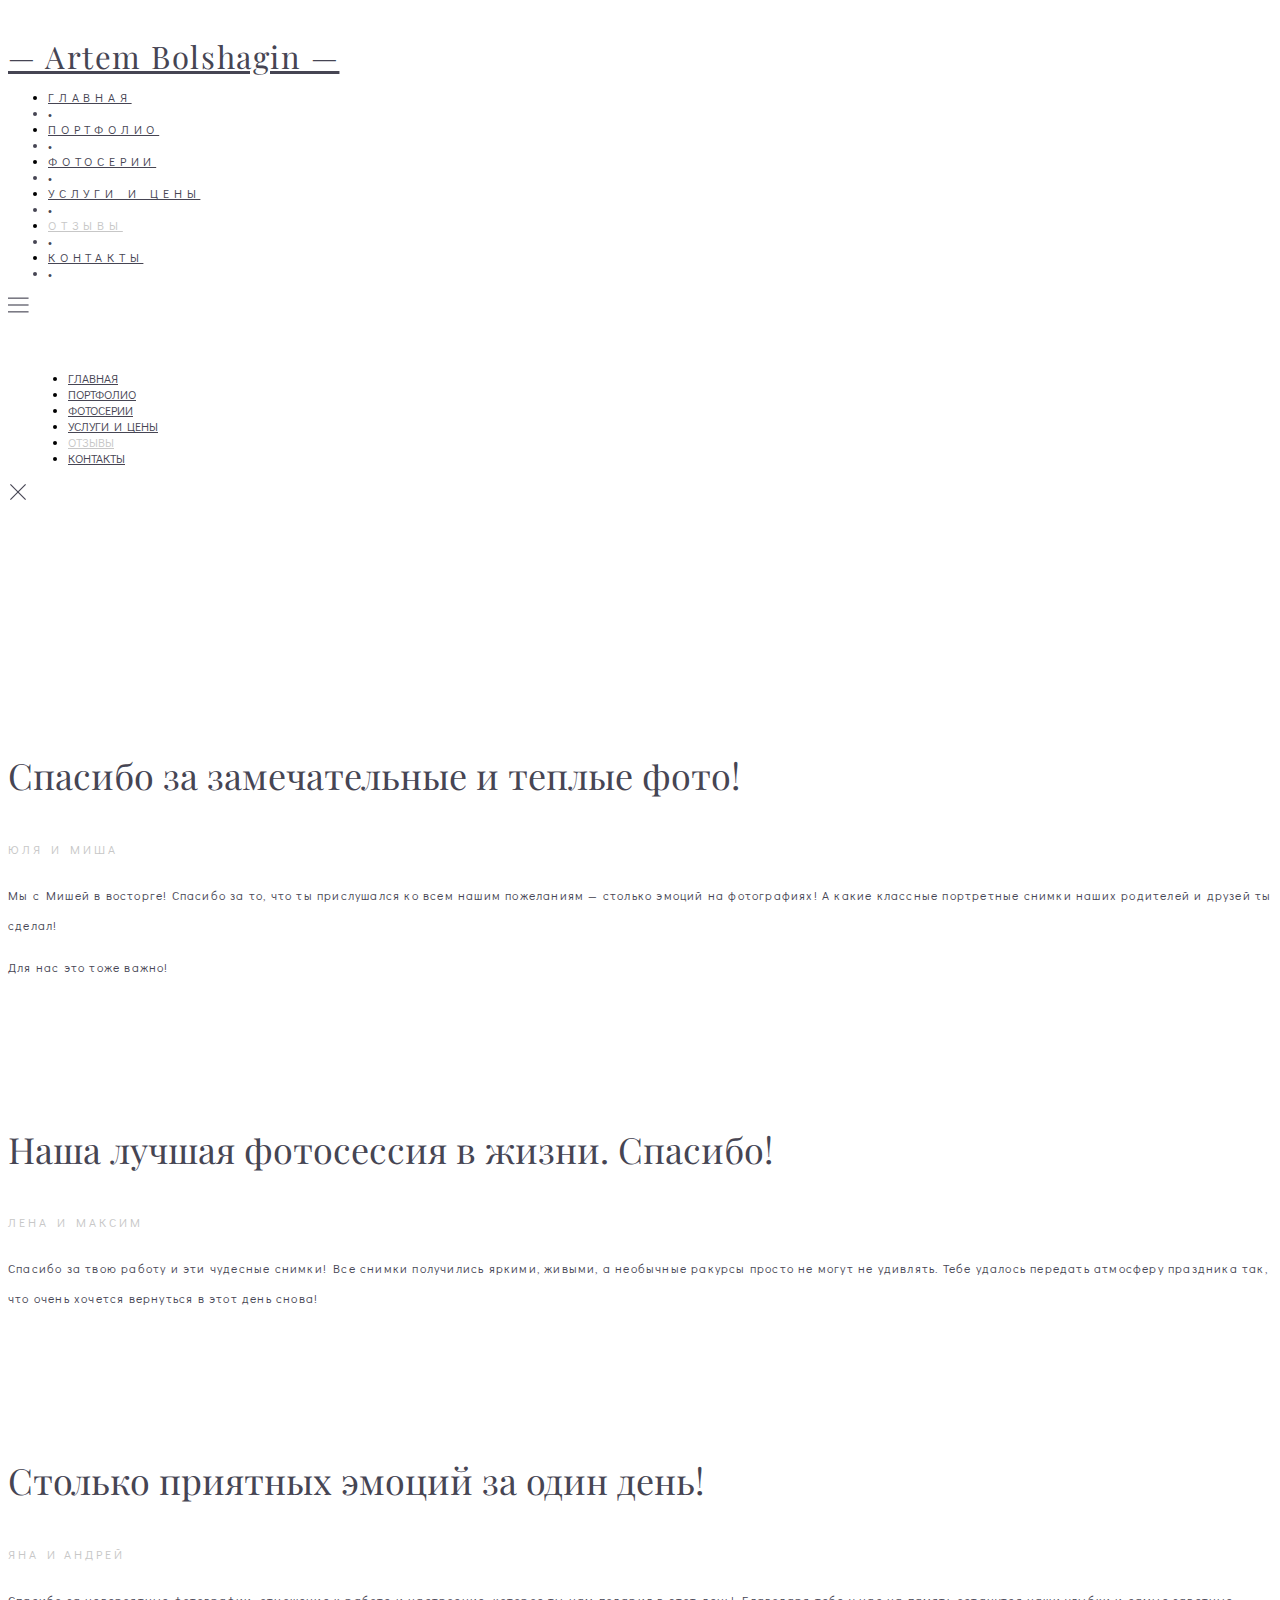
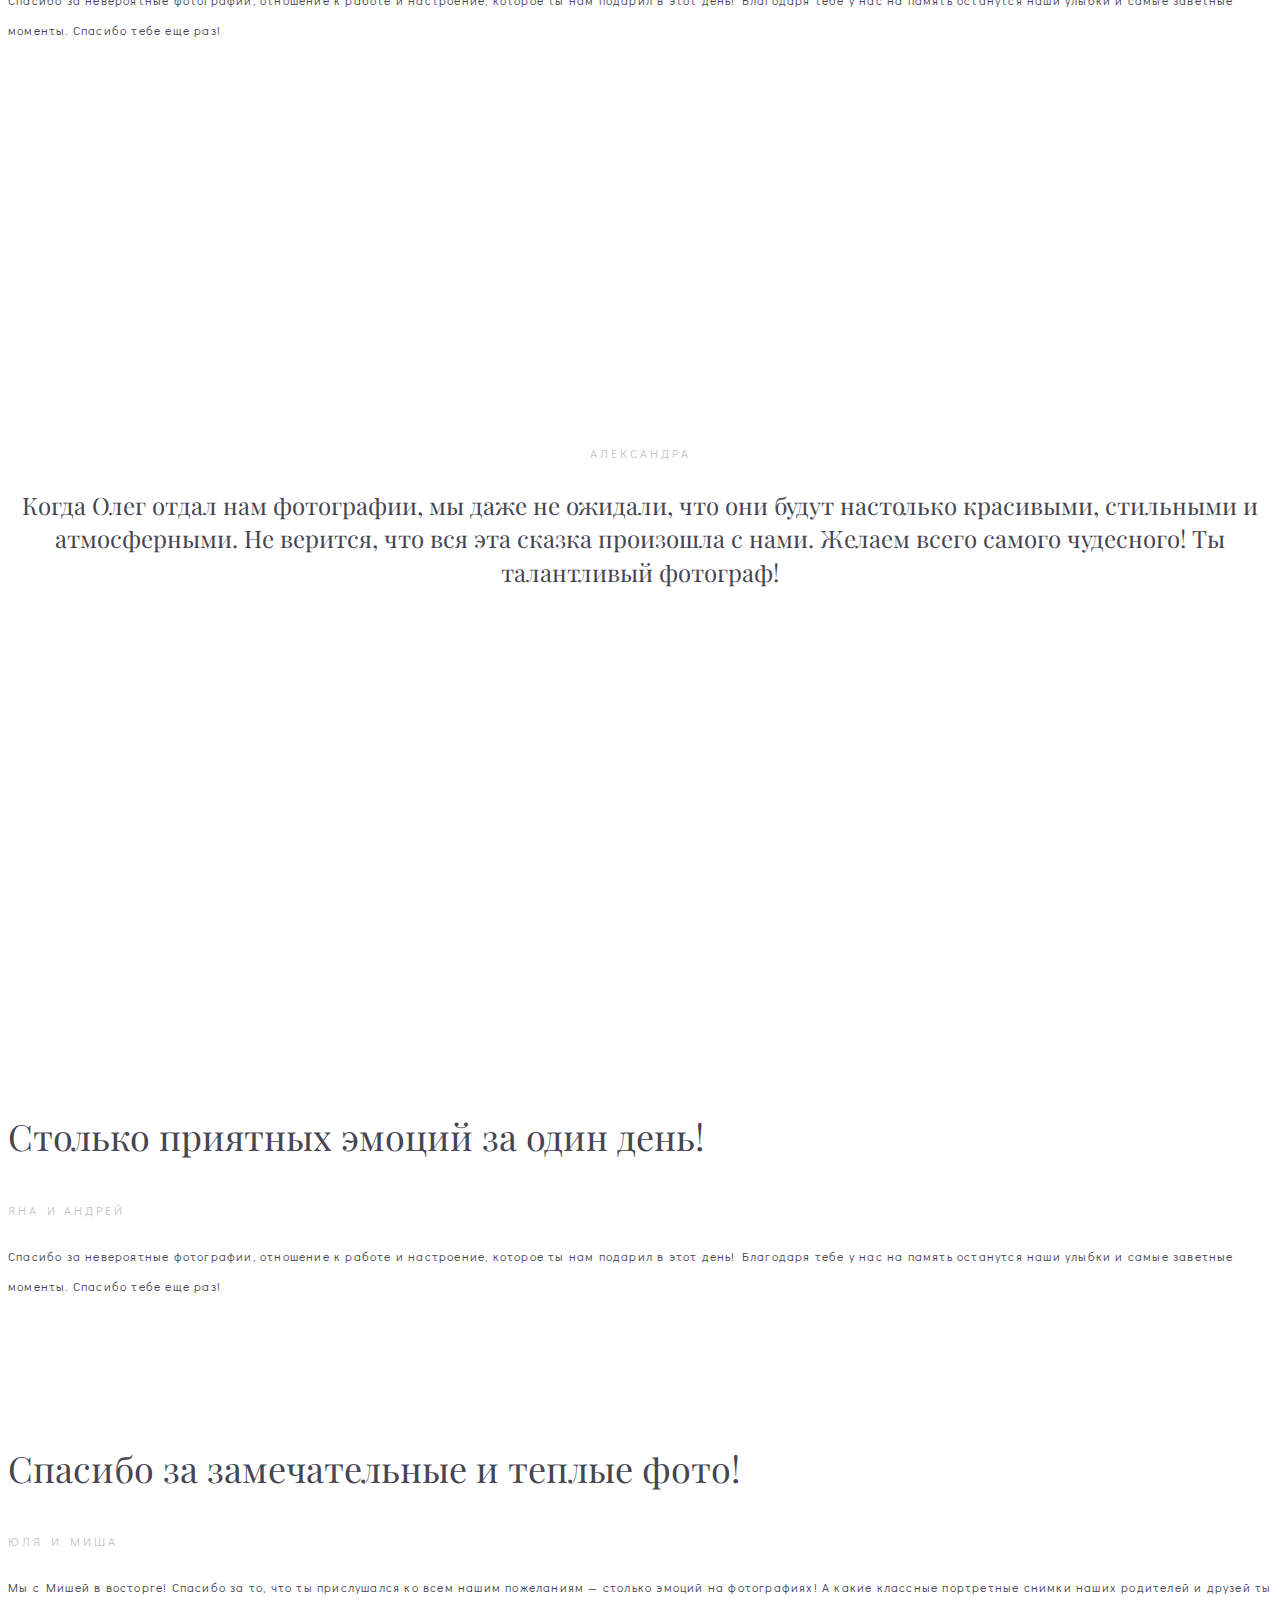
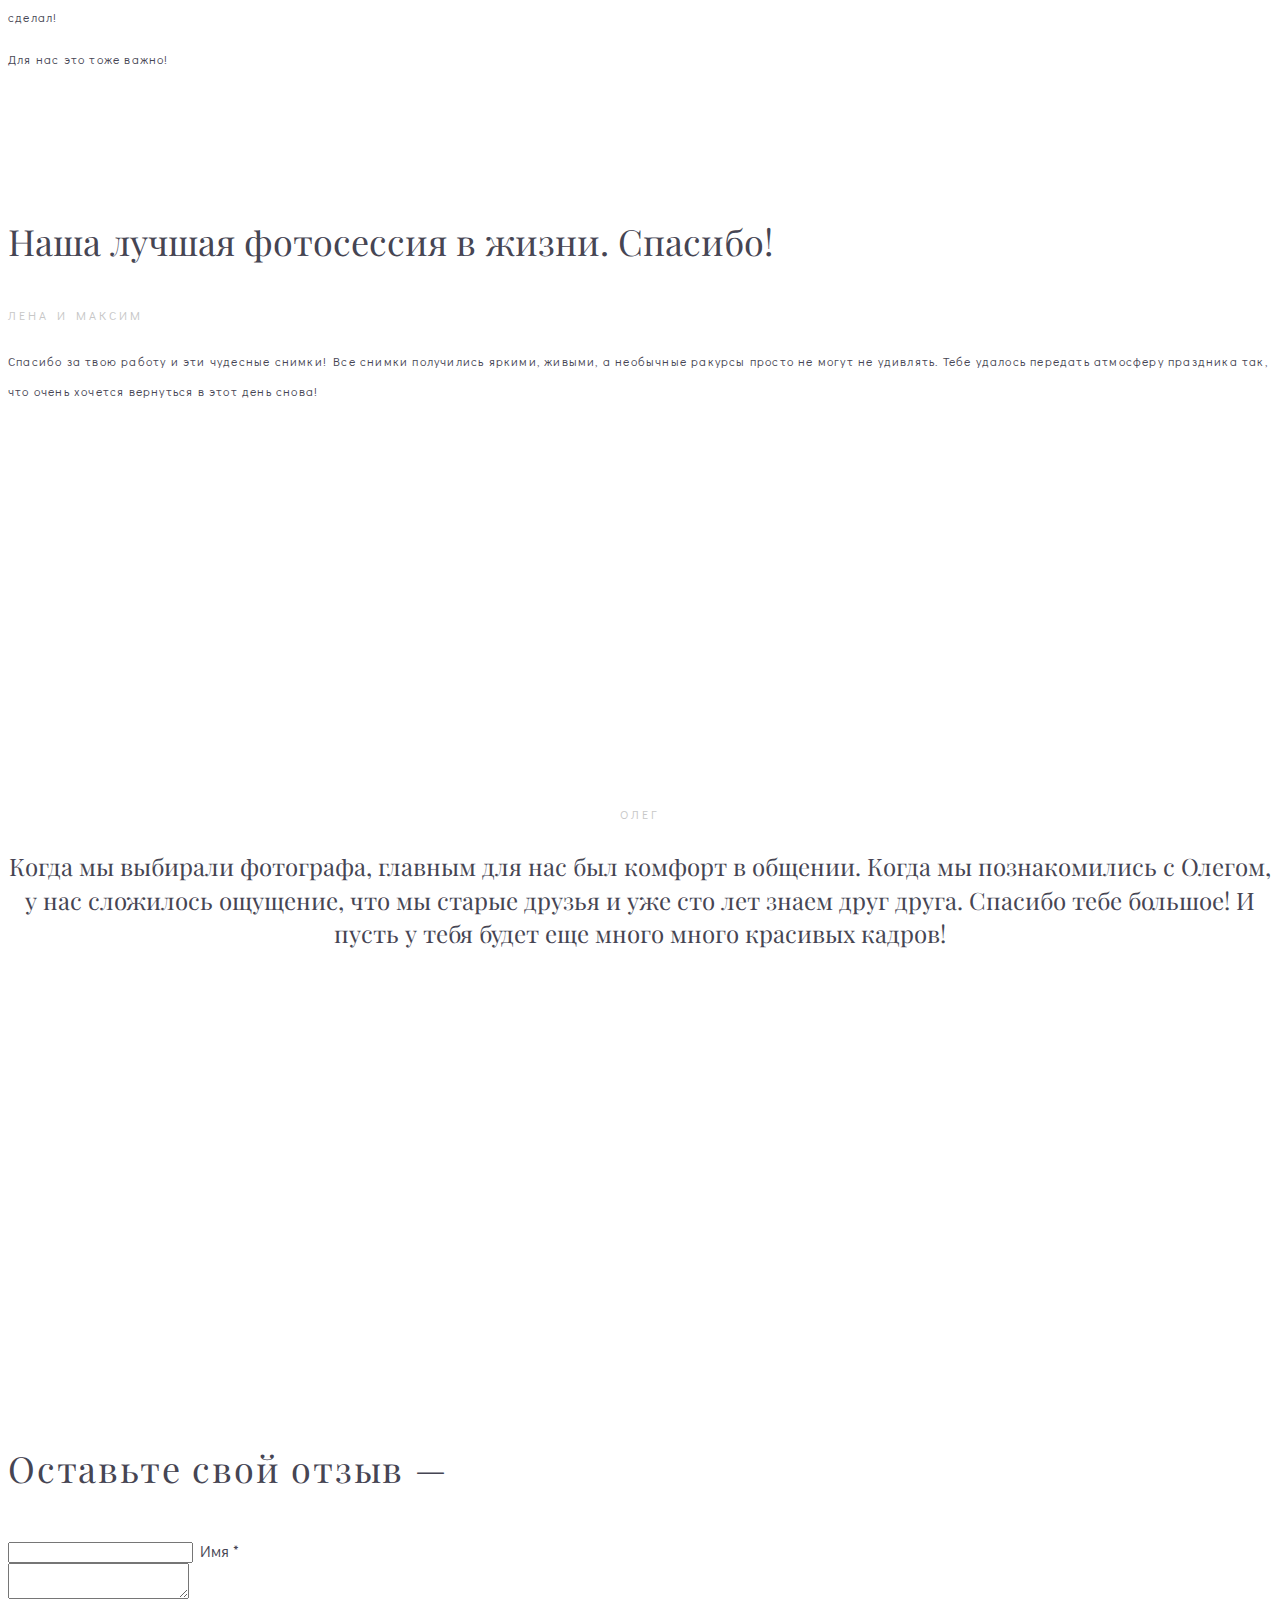
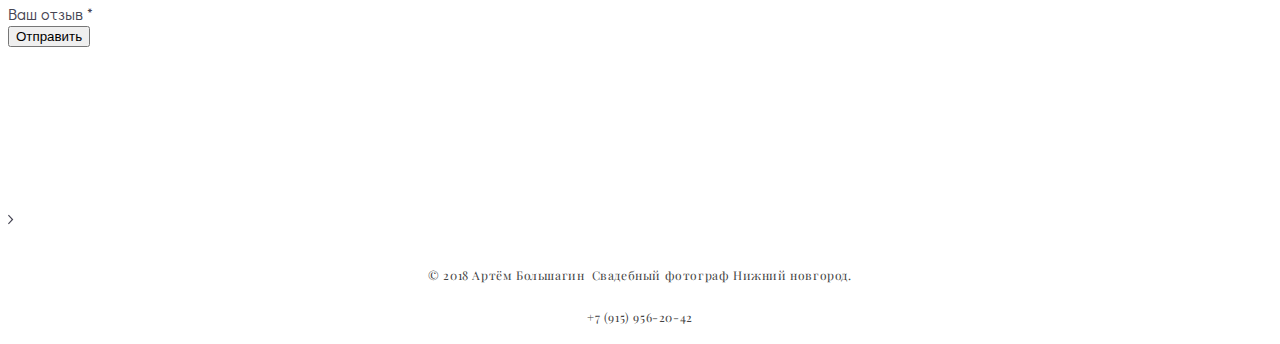
<file: reviews.html>
<!DOCTYPE html>
<html lang="ru">
<!-- Vigbo-cms -->
<head>

    <script>
        var _createCookie = function (name, value, days) {
            var expires = "";
            if (days) {
                var date = new Date();
                date.setTime(date.getTime() + (days * 86400000));
                expires = "; expires=" + date.toGMTString();
            }
            document.cookie = name + "=" + value + expires + "; path=/";
        }

        function getCookie(name) {
            var matches = document.cookie.match(new RegExp(
                    "(?:^|; )" + name.replace(/([\.$?*|{}\(\)\[\]\\\/\+^])/g, '\\$1') + "=([^;]*)"
            ));
            return matches ? decodeURIComponent(matches[1]) : undefined;
        }

        if(getCookie('_gphw_mode')=='bot'){ // бот сюда не зайдет
            _createCookie('_gphw_mode', 'humen', 0);
        }
    </script>

    <meta charset="utf-8">
<title>ОТЗЫВЫ</title>
<meta name="keywords" content="" />
<meta name="description" content="Спасибо за замечательные и теплые фото!" />
<meta property="og:title" content="ОТЗЫВЫ" />
<meta property="og:description" content="Спасибо за замечательные и теплые фото!" />
<meta property="og:url" content="http://olegsholin.ru/reviews" />
<meta property="og:type" content="website" />

<meta name="author" content="">
<meta name="viewport" content="width=device-width, initial-scale=1, maximum-scale=1">


	<link rel="shortcut icon" href="favicon.ico" type="image/x-icon" />

<!-- Blog RSS -->

<script>
    window.cdn_paths = {};
    window.cdn_paths.modules = 'http://cdn.web03.vigbo.com/vigbo-cms/kevin2/site/' + 'dev/scripts/site/';
    window.cdn_paths.site_scripts = 'http://cdn.web03.vigbo.com/vigbo-cms/kevin2/site/' + 'dev/scripts/';
</script>    <link href='http://fonts.googleapis.com/css?family=Andika|Anonymous+Pro|Arimo|Bad+Script|Comfortaa|Cousine|Cuprum|Didact+Gothic|EB+Garamond|Exo+2|Forum|Istok+Web|Jura|Kelly+Slab|Ledger|Lobster|Lora|Marck+Script|Marmelad|Neucha|Noto+Sans|Noto+Serif|Open+Sans|Open+Sans+Condensed:300|Oranienbaum|PT+Mono|PT+Sans|PT+Sans+Caption|PT+Sans+Narrow|PT+Serif|PT+Serif+Caption|Philosopher|Play|Playfair+Display|Playfair+Display+SC|Poiret+One|Press+Start+2P|Prosto+One|Roboto|Roboto+Condensed|Roboto+Slab|Ruslan+Display|Russo+One|Scada|Tenor+Sans|Tinos|Ubuntu|Ubuntu+Condensed|Ubuntu+Mono|Underdog|Yeseva+One|Abel|Alegreya|Alex+Brush|Anton|Asap|Baumans|Comfortaa|Crafty+Girls|Days+One|Delius+Unicase|Exo|Euphoria+Script|Federo|Glegoo|Gudea|Handlee|Kranky|Krona+One|Leckerli+One|Lobster|Marko+One|Marmelad|Merienda+One|Neucha|Noticia+Text|Nova+Flat|Nova+Oval|Nova+Round|Nova+Slim|Nunito|Original+Surfer|Pacifico|Philosopher|Quicksand|Rochester|Rokkitt|Salsa|Satisfy|Snippet|Sofia|Stint+Ultra+Expanded|Syncopate|Dosis|Trochut|Unkempt|Voces&amp;subset=latin,cyrillic' rel='stylesheet' type='text/css'>

    <!-- CORE CSS -->
        <!-- SITE CSS -->
    <link rel="stylesheet" type="text/css" href="http://cdn.web03.vigbo.com/vigbo-cms/kevin2/site/prod/css/main.css?v=yhTh04">
    <!-- PREVIEW CSS -->
        <!-- LIFE CHANGED CSS -->
            <link rel="stylesheet" type="text/css" href="css/custom.css%3Fv=623.css" />
    
                        <style type="text/css">
                .logo-text a {
                    letter-spacing: 0.05em;
                }
            </style>
            

    <script src="http://cdn.web03.vigbo.com/vigbo-cms/kevin2/site/dev/scripts/vendor/jquery-1.9.1.min.js?v=FcvM7n"></script>


            <link rel="stylesheet" type="text/css" href="css/css_user.css%3Fv=623.css" />
    
        
    <meta name="yandex-verification" content="80c754217c7946dd" />
    <style>
    .adaptive-desktop .custom__content--max-width,
    .adaptive-desktop .md-infoline__wrap {
        max-width: 100%;
    }
</style>
</head>


	




    <body class="loading locale_ru melissa mod--text-logo mod--header-static mod--menu-action-on-scroll mod--menu-load-on-scroll mod--menu-effect-from-top mod--menu-align-content mod--infoline-cross-enable protect-images desktop social-icons--footer mod--menu-without-cart-icon adaptive-desktop mod--horizontal-menu mod--infoline-disable js--loading-cascade layout-logo-top--icons-left-n-right" data-preview="">

    
    
  
    <div class="l-wrap js-wrap">





    <header class="l-header header-main js-header-main layout-logo-top--icons-left-n-right  ">
    <div class="l-header__wrapper custom__menu-bg-rgba mod--menubg-nochange custom__header-padding-y mod--effect-show-after-load mod--effect-move-from-top">
        <div class="l-header__cont ">
            <div class="l-header__row">
                <div class="l-header__col0 l-header__col l-header__mobile--box"><!-- mobile menu -->
                    <!-- basket icon for mobile -->
                                    </div>

                <div class="l-header__col1 l-header__col l-header__logo--box">
                    <div class="l-header__logo--cont">
                        <div class="l-header__row">
                            <div class="l-header__top-line--box">

                                <div class="l-header__col l-header__col-icon mod--left">
                                    <!-- only SEARCH icon -->
                                                                    </div>

                                <div class="l-header__col l-header__logo-col">
                                    <div id='logoWrap' class='logo__wrap' data-lt="" >
                                        
<div class="logo logo-text">
	<a href="index.html">
					— Artem Bolshagin —			</a>

</div>                                    </div>
                                </div>

                                <div class="l-header__col l-header__col-icon mod--right">
                                    <!-- only BASKET icon -->
                                                                    </div>

                            </div>
                        </div>

                    </div>
                </div>

                <div class="l-header__col2 l-header__col l-header__menu--box">
                    <nav class='md-menu clearfix' data-menu-type="origin">
                        			<ul class="menu md-menu__main 		 mod--menu_left"><li  id="3460505" data-id="3460505" class="md-menu__li-l1 menu-item "><a class="md-menu__href-l1  " href="index.html"  >ГЛАВНАЯ</a></li><li class="md-menu__li-l1 menu-item md-menu__separator">•</li><li  id="3583550" data-id="3583550" class="md-menu__li-l1 menu-item "><a class="md-menu__href-l1  " href="portfolio.html"  >ПОРТФОЛИО</a></li><li class="md-menu__li-l1 menu-item md-menu__separator">•</li><li  id="3460517" data-id="3460517" class="md-menu__li-l1 menu-item "><a class="md-menu__href-l1  " href="series.html"  >ФОТОСЕРИИ</a></li><li class="md-menu__li-l1 menu-item md-menu__separator">•</li><li  id="3460547" data-id="3460547" class="md-menu__li-l1 menu-item "><a class="md-menu__href-l1  " href="prices.html"  >УСЛУГИ И ЦЕНЫ</a></li><li class="md-menu__li-l1 menu-item md-menu__separator">•</li><li  id="3460550" data-id="3460550" class="md-menu__li-l1 menu-item  active"><a class="md-menu__href-l1  " href="reviews.html"  >ОТЗЫВЫ</a></li><li class="md-menu__li-l1 menu-item md-menu__separator">•</li><li  id="3460511" data-id="3460511" class="md-menu__li-l1 menu-item "><a class="md-menu__href-l1  " href="contacts.html"  >КОНТАКТЫ</a></li><li class="md-menu__li-l1 menu-item md-menu__separator">•</li></ul>                    </nav>
                </div>


                <div class="l-header__col3 l-header__col l-header__ham--box">
    <div class="md-menu__hamburger js-mob-menu-open">
        <svg height="20px" xmlns="http://www.w3.org/2000/svg" viewBox="0 0 18 17.5"><line class="hamburger-svg-style" y1="1" x2="18" y2="1"/><line class="hamburger-svg-style" y1="7" x2="18" y2="7"/><line class="hamburger-svg-style" y1="13" x2="18" y2="13"/></svg>
    </div>
</div>
            </div>
        </div>
    </div>
</header>






        <!-- Mobile menu -->
        <div  data-menu-type="mobile" data-custom-scroll data-set-top="stay-in-window" class="mod--custom-scroll-hidden mod--custom-scroll-resize md-menu--mobile js--menu--mobile mod--set-top--stop-mobile">
    <div class="md-menu--mobile__cont">
        
        			<ul class="menu md-menu__main 		 mod--menu_left"><li  id="3460505" data-id="3460505" class="md-menu__li-l1 menu-item "><a class="md-menu__href-l1  " href="index.html"  >ГЛАВНАЯ</a></li><li  id="3583550" data-id="3583550" class="md-menu__li-l1 menu-item "><a class="md-menu__href-l1  " href="portfolio.html"  >ПОРТФОЛИО</a></li><li  id="3460517" data-id="3460517" class="md-menu__li-l1 menu-item "><a class="md-menu__href-l1  " href="series.html"  >ФОТОСЕРИИ</a></li><li  id="3460547" data-id="3460547" class="md-menu__li-l1 menu-item "><a class="md-menu__href-l1  " href="prices.html"  >УСЛУГИ И ЦЕНЫ</a></li><li  id="3460550" data-id="3460550" class="md-menu__li-l1 menu-item  active"><a class="md-menu__href-l1  " href="reviews.html"  >ОТЗЫВЫ</a></li><li  id="3460511" data-id="3460511" class="md-menu__li-l1 menu-item "><a class="md-menu__href-l1  " href="contacts.html"  >КОНТАКТЫ</a></li></ul>
        <span class="js-close-mobile-menu close-mobile-menu">
        <svg width="20px" height="20px"  xmlns="http://www.w3.org/2000/svg" viewBox="0 0 14.39 17.5"><line class="close-menu-burger" x1="0.53" y1="2.04" x2="13.86" y2="15.37"/><line class="close-menu-burger" x1="0.53" y1="15.37" x2="13.86" y2="2.04"/></svg>
    </span>
    </div>
</div>
        <!-- Blog Slider -->
        
        <!-- CONTENT -->
        <div class="l-content l-content--main  desktop">
            <section id="blog" class="l-content--box blog composite" data-structure="blog-dispatcher">
    <div class="">
                        <style>
        #post-content .element-box > .element { padding-bottom: 10px; }

        .composite-content .composite-content-box {
            max-width: 1600px;
            margin: 0 auto;
        }

    </style>

    <script type="text/json" id="blog-options">
        {"sid":"3460550","url":"reviews","design":null}    </script>

    <script type="text/json" id="post-form-error-messages">
        {"required":"\u041e\u0431\u044f\u0437\u0430\u0442\u0435\u043b\u044c\u043d\u043e \u043a \u0437\u0430\u043f\u043e\u043b\u043d\u0435\u043d\u0438\u044e","mailerror":"\u0412\u0432\u0435\u0434\u0438\u0442\u0435 \u043a\u043e\u0440\u0440\u0435\u043a\u0442\u043d\u044b\u0439 e-mail","msgInvalidFileExtension":"\u041d\u0435\u0434\u043e\u043f\u0443\u0441\u0442\u0438\u043c\u044b\u0439 \u0444\u043e\u0440\u043c\u0430\u0442 \u0444\u0430\u0439\u043b\u0430 \"{name}\", \u0437\u0430\u0433\u0440\u0443\u0437\u0438\u0442\u0435 \u0444\u0430\u0439\u043b \u0432 \u0444\u043e\u0440\u043c\u0430\u0442\u0435 \"{extensions}\"","msgSizeTooLarge":"\u0424\u0430\u0439\u043b \"{name}\" ({size} KB) \u0441\u043b\u0438\u0448\u043a\u043e\u043c \u0431\u043e\u043b\u044c\u0448\u043e\u0439, \u043c\u0430\u043a\u0441\u0438\u043c\u0430\u043b\u044c\u043d\u044b\u0439 \u0440\u0430\u0437\u043c\u0435\u0440 \u0444\u0430\u0439\u043b\u0430 {maxSize} KB.","msgSumSizeTooLarge":"\u041e\u0431\u0449\u0438\u0439 \u0440\u0430\u0437\u043c\u0435\u0440 \u0444\u0430\u0439\u043b\u043e\u0432 \u043d\u0435 \u0434\u043e\u043b\u0436\u0435\u043d \u043f\u0440\u0435\u0432\u044b\u0448\u0430\u0442\u044c 10 \u041cB"}    </script>

    <script type="text/json" id="blog-protect-images-options">
        {"message":"","protectImage":"y"}    </script>
    <script>window.widgetPostMapScroll = true;</script>


    <div class="composite-content blog-content sidebar-position-none blog-type-post"
         data-backbone-view="blog-post"
         data-protect-image="Array">
        <!-- composite-content-box -->
        <div class=" blog-content-box">
            

<div class="items">
    <article class="post composite-frontend-post" id="post_1847552">
        <div id="post-content" style="max-width: 100%;">
            <div class="post-body">
	<style type="text/css">.adaptive-desktop #section1847552_0 .section__content{min-height:10px;}</style><div class="section js-content-parallax" id="section1847552_0">
        
    <div class="section__bg"  ></div>
			<div class="section__content">
				<div class="container custom__content--max-width"><div class="row"><div class="col col-md-24"><div class="widget" 
	 id="widget_23421878" 
	 data-id="23421878" 
	 data-type="post-indent">

    <div class="element post-indent" id="w_23421878">
    <div class="indent-inner" style="width: 100%; height: 114px;"></div>
</div></div></div></div><div class="row"><div class="col col-md-3"><div class="widget" 
	 id="widget_23421884" 
	 data-id="23421884" 
	 data-type="post-indent">

    <div class="element post-indent" id="w_23421884">
    <div class="indent-inner" style="width: 100%; height: 100px;"></div>
</div></div></div><div class="col col-md-5"><div class="widget" 
	 id="widget_23421881" 
	 data-id="23421881" 
	 data-type="simple-text">

    
<div class="element simple-text transparentbg" id="w_23421881" style="background-color: transparent; ">
    <div class="text-box text-box-test1  nocolumns" style="max-width: 100%; -moz-column-gap: 10px; -webkit-column-gap: 10px; column-gap: 10px; letter-spacing: 0em; line-height: 1.1; font-family: 'Playfair Display'; font-size: 36px !important; ">
        <p><span style="font-size:36px;"><span style="font-family:playfair display,serif;">Спасибо за замечательные и теплые фото!</span></span></p>
        
    </div>
</div></div><div class="widget" 
	 id="widget_23421893" 
	 data-id="23421893" 
	 data-type="simple-text">

    
<div class="element simple-text transparentbg" id="w_23421893" style="background-color: transparent; ">
    <div class="text-box text-box-test1  nocolumns" style="max-width: 100%; -moz-column-gap: 10px; -webkit-column-gap: 10px; column-gap: 10px; letter-spacing: 0.25em; line-height: 2; ">
        <p><span style="font-size: 12px; letter-spacing: 0.25em; color: rgb(199, 199, 199);">ЮЛЯ И МИША</span></p>
        
    </div>
</div></div><div class="widget" 
	 id="widget_23421890" 
	 data-id="23421890" 
	 data-type="simple-text">

    
<div class="element simple-text transparentbg" id="w_23421890" style="background-color: transparent; ">
    <div class="text-box text-box-test1  nocolumns" style="max-width: 100%; -moz-column-gap: 10px; -webkit-column-gap: 10px; column-gap: 10px; letter-spacing: 0.1em; line-height: 2.5; font-family: 'Didact Gothic'; font-size: 12px !important; ">
        <p><span style="font-size:12px;">Мы с Мишей в восторге! Спасибо за то, что ты прислушался ко всем нашим пожеланиям &mdash; столько эмоций на фотографиях! А какие классные портретные снимки наших родителей и друзей ты сделал!</span></p>

<p><span style="font-size:12px;">Для нас это тоже важно!&nbsp;</span></p>
        
    </div>
</div></div></div><div class="col col-md-2"><div class="widget" 
	 id="widget_23421917" 
	 data-id="23421917" 
	 data-type="post-indent">

    <div class="element post-indent" id="w_23421917">
    <div class="indent-inner" style="width: 100%; height: 100px;"></div>
</div></div></div><div class="col col-md-5"><div class="widget" 
	 id="widget_23421899" 
	 data-id="23421899" 
	 data-type="simple-text">

    
<div class="element simple-text transparentbg" id="w_23421899" style="background-color: transparent; ">
    <div class="text-box text-box-test1  nocolumns" style="max-width: 100%; -moz-column-gap: 10px; -webkit-column-gap: 10px; column-gap: 10px; letter-spacing: 0em; line-height: 1.1; font-family: 'Playfair Display'; font-size: 36px !important; ">
        <p><font face="playfair display, serif">Наша лучшая фотосессия в жизни. Спасибо!</font></p>
        
    </div>
</div></div><div class="widget" 
	 id="widget_23421905" 
	 data-id="23421905" 
	 data-type="simple-text">

    
<div class="element simple-text transparentbg" id="w_23421905" style="background-color: transparent; ">
    <div class="text-box text-box-test1  nocolumns" style="max-width: 100%; -moz-column-gap: 10px; -webkit-column-gap: 10px; column-gap: 10px; letter-spacing: 0.25em; line-height: 2; ">
        <p><span style="font-size: 12px; letter-spacing: 0.25em; color: rgb(199, 199, 199); background-color: transparent;">ЛЕНА И МАКСИМ</span></p>
        
    </div>
</div></div><div class="widget" 
	 id="widget_23421902" 
	 data-id="23421902" 
	 data-type="simple-text">

    
<div class="element simple-text transparentbg" id="w_23421902" style="background-color: transparent; ">
    <div class="text-box text-box-test1  nocolumns" style="max-width: 100%; -moz-column-gap: 10px; -webkit-column-gap: 10px; column-gap: 10px; letter-spacing: 0.1em; line-height: 2.5; font-size: 12px !important; ">
        <p><span style="font-size:12px;">Спасибо за твою работу и эти чудесные снимки! Все снимки получились яркими, живыми, а необычные ракурсы просто не могут не удивлять. Тебе удалось передать атмосферу праздника так, что очень хочется вернуться в этот день снова!</span></p>
        
    </div>
</div></div></div><div class="col col-md-2"><div class="widget" 
	 id="widget_23421920" 
	 data-id="23421920" 
	 data-type="post-indent">

    <div class="element post-indent" id="w_23421920">
    <div class="indent-inner" style="width: 100%; height: 100px;"></div>
</div></div></div><div class="col col-md-5"><div class="widget" 
	 id="widget_23421908" 
	 data-id="23421908" 
	 data-type="simple-text">

    
<div class="element simple-text transparentbg" id="w_23421908" style="background-color: transparent; ">
    <div class="text-box text-box-test1  nocolumns" style="max-width: 100%; -moz-column-gap: 10px; -webkit-column-gap: 10px; column-gap: 10px; letter-spacing: 0em; line-height: 1.1; font-family: 'Playfair Display'; font-size: 36px !important; ">
        <p><font face="playfair display, serif">Столько приятных эмоций за один день!</font></p>
        
    </div>
</div></div><div class="widget" 
	 id="widget_23421914" 
	 data-id="23421914" 
	 data-type="simple-text">

    
<div class="element simple-text transparentbg" id="w_23421914" style="background-color: transparent; ">
    <div class="text-box text-box-test1  nocolumns" style="max-width: 100%; -moz-column-gap: 10px; -webkit-column-gap: 10px; column-gap: 10px; letter-spacing: 0.25em; line-height: 2; ">
        <p><span style="font-size: 12px; letter-spacing: 0.25em; color: rgb(199, 199, 199); background-color: transparent;">ЯНА И АНДРЕЙ</span></p>
        
    </div>
</div></div><div class="widget" 
	 id="widget_23421911" 
	 data-id="23421911" 
	 data-type="simple-text">

    
<div class="element simple-text transparentbg" id="w_23421911" style="background-color: transparent; ">
    <div class="text-box text-box-test1  nocolumns" style="max-width: 100%; -moz-column-gap: 10px; -webkit-column-gap: 10px; column-gap: 10px; letter-spacing: 0.1em; line-height: 2.5; font-family: 'Didact Gothic'; font-size: 12px !important; ">
        <p><span style="font-size:12px;">Спасибо за невероятные фотографии, отношение к работе и настроение, которое ты нам подарил в этот день! Благодаря тебе у нас на память останутся наши улыбки и самые заветные моменты. Спасибо тебе еще раз! </span></p>
        
    </div>
</div></div></div><div class="col col-md-2"><div class="widget" 
	 id="widget_23421887" 
	 data-id="23421887" 
	 data-type="post-indent">

    <div class="element post-indent" id="w_23421887">
    <div class="indent-inner" style="width: 100%; height: 100px;"></div>
</div></div></div></div><div class="row"><div class="col col-md-24"><div class="widget" 
	 id="widget_23421944" 
	 data-id="23421944" 
	 data-type="post-indent">

    <div class="element post-indent" id="w_23421944">
    <div class="indent-inner" style="width: 100%; height: 85px;"></div>
</div></div></div></div></div></div></div><style type="text/css">.adaptive-desktop #section1847552_1 .section__content{min-height:10px;}#section1847552_1 .section__bg{background-color:#fafafa;}</style><div class="section js-content-parallax" id="section1847552_1">
        
    <div class="section__bg"  ></div>
			<div class="section__content">
				<div class="container custom__content--max-width"><div class="row"><div class="col col-md-4"><div class="widget" 
	 id="widget_23421929" 
	 data-id="23421929" 
	 data-type="post-indent">

    <div class="element post-indent" id="w_23421929">
    <div class="indent-inner" style="width: 100%; height: 100px;"></div>
</div></div></div><div class="col col-md-16"><div class="widget" 
	 id="widget_23421941" 
	 data-id="23421941" 
	 data-type="post-indent">

    <div class="element post-indent" id="w_23421941">
    <div class="indent-inner" style="width: 100%; height: 87px;"></div>
</div></div><div class="widget" 
	 id="widget_23421935" 
	 data-id="23421935" 
	 data-type="simple-text">

    
<div class="element simple-text transparentbg" id="w_23421935" style="background-color: transparent; ">
    <div class="text-box text-box-test1  nocolumns" style="max-width: 100%; -moz-column-gap: 10px; -webkit-column-gap: 10px; column-gap: 10px; letter-spacing: 0.25em; line-height: 2; font-size:  12px; letter-spacing: 3px !important; ">
        <p style="text-align: center;"><font color="#c7c7c7">АЛЕКСАНДРА</font></p>
        
    </div>
</div></div><div class="widget" 
	 id="widget_23421926" 
	 data-id="23421926" 
	 data-type="simple-text">

    
<div class="element simple-text transparentbg" id="w_23421926" style="background-color: transparent; ">
    <div class="text-box text-box-test1  nocolumns" style="max-width: 100%; -moz-column-gap: 10px; -webkit-column-gap: 10px; column-gap: 10px; letter-spacing: 0em; line-height: 1.4; font-family: 'Playfair Display'; font-size: 24px !important; ">
        <p style="text-align: center;"><span style="font-size:24px;"><span style="font-family:playfair display,serif;">Когда Олег отдал нам фотографии, мы даже не ожидали, что они будут настолько красивыми, стильными и атмосферными. Не верится, что вся эта сказка произошла с нами. Желаем всего самого чудесного! Ты талантливый фотограф!</span></span></p>

<p style="text-align: center;">&nbsp;</p>
        
    </div>
</div></div></div><div class="col col-md-4"><div class="widget" 
	 id="widget_23421932" 
	 data-id="23421932" 
	 data-type="post-indent">

    <div class="element post-indent" id="w_23421932">
    <div class="indent-inner" style="width: 100%; height: 100px;"></div>
</div></div></div></div><div class="row"><div class="col col-md-24"><div class="widget" 
	 id="widget_23421938" 
	 data-id="23421938" 
	 data-type="post-indent">

    <div class="element post-indent" id="w_23421938">
    <div class="indent-inner" style="width: 100%; height: 96px;"></div>
</div></div></div></div></div></div></div><style type="text/css">.adaptive-desktop #section1847552_2 .section__content{min-height:10px;}</style><div class="section js-content-parallax" id="section1847552_2">
        
    <div class="section__bg"  ></div>
			<div class="section__content">
				<div class="container custom__content--max-width"><div class="row"><div class="col col-md-24"><div class="widget" 
	 id="widget_23421950" 
	 data-id="23421950" 
	 data-type="post-indent">

    <div class="element post-indent" id="w_23421950">
    <div class="indent-inner" style="width: 100%; height: 114px;"></div>
</div></div></div></div><div class="row"><div class="col col-md-3"><div class="widget" 
	 id="widget_23421956" 
	 data-id="23421956" 
	 data-type="post-indent">

    <div class="element post-indent" id="w_23421956">
    <div class="indent-inner" style="width: 100%; height: 100px;"></div>
</div></div></div><div class="col col-md-5"><div class="widget" 
	 id="widget_23421953" 
	 data-id="23421953" 
	 data-type="simple-text">

    
<div class="element simple-text transparentbg" id="w_23421953" style="background-color: transparent; ">
    <div class="text-box text-box-test1  nocolumns" style="max-width: 100%; -moz-column-gap: 10px; -webkit-column-gap: 10px; column-gap: 10px; letter-spacing: 0em; line-height: 1.1; font-family: 'Playfair Display'; font-size: 36px !important; ">
        <p><span style="font-size:36px;"><span style="font-family:playfair display,serif;">Столько приятных эмоций за один день!</span></span></p>
        
    </div>
</div></div><div class="widget" 
	 id="widget_23421965" 
	 data-id="23421965" 
	 data-type="simple-text">

    
<div class="element simple-text transparentbg" id="w_23421965" style="background-color: transparent; ">
    <div class="text-box text-box-test1  nocolumns" style="max-width: 100%; -moz-column-gap: 10px; -webkit-column-gap: 10px; column-gap: 10px; letter-spacing: 0.25em; line-height: 2; ">
        <p><span style="font-size: 12px; letter-spacing: 0.25em; color: rgb(199, 199, 199);">ЯНА И АНДРЕЙ</span></p>
        
    </div>
</div></div><div class="widget" 
	 id="widget_23421962" 
	 data-id="23421962" 
	 data-type="simple-text">

    
<div class="element simple-text transparentbg" id="w_23421962" style="background-color: transparent; ">
    <div class="text-box text-box-test1  nocolumns" style="max-width: 100%; -moz-column-gap: 10px; -webkit-column-gap: 10px; column-gap: 10px; letter-spacing: 0.1em; line-height: 2.5; font-family: 'Didact Gothic'; font-size: 12px !important; ">
        <p><span style="font-size:12px;">Спасибо за невероятные фотографии, отношение к работе и настроение, которое ты нам подарил в этот день! Благодаря тебе у нас на память останутся наши улыбки и самые заветные моменты. Спасибо тебе еще раз!</span></p>
        
    </div>
</div></div></div><div class="col col-md-2"><div class="widget" 
	 id="widget_23421986" 
	 data-id="23421986" 
	 data-type="post-indent">

    <div class="element post-indent" id="w_23421986">
    <div class="indent-inner" style="width: 100%; height: 100px;"></div>
</div></div></div><div class="col col-md-5"><div class="widget" 
	 id="widget_23421968" 
	 data-id="23421968" 
	 data-type="simple-text">

    
<div class="element simple-text transparentbg" id="w_23421968" style="background-color: transparent; ">
    <div class="text-box text-box-test1  nocolumns" style="max-width: 100%; -moz-column-gap: 10px; -webkit-column-gap: 10px; column-gap: 10px; letter-spacing: 0em; line-height: 1.1; font-family: 'Playfair Display'; font-size: 36px !important; ">
        <p><span style="font-size:36px;"><span style="font-family:playfair display,serif;">Спасибо за замечательные и теплые фото!</span></span></p>
        
    </div>
</div></div><div class="widget" 
	 id="widget_23421974" 
	 data-id="23421974" 
	 data-type="simple-text">

    
<div class="element simple-text transparentbg" id="w_23421974" style="background-color: transparent; ">
    <div class="text-box text-box-test1  nocolumns" style="max-width: 100%; -moz-column-gap: 10px; -webkit-column-gap: 10px; column-gap: 10px; letter-spacing: 0.25em; line-height: 2; ">
        <p><span style="font-size: 12px; letter-spacing: 0.25em; color: rgb(199, 199, 199); background-color: transparent;">ЮЛЯ И МИША</span></p>
        
    </div>
</div></div><div class="widget" 
	 id="widget_23421971" 
	 data-id="23421971" 
	 data-type="simple-text">

    
<div class="element simple-text transparentbg" id="w_23421971" style="background-color: transparent; ">
    <div class="text-box text-box-test1  nocolumns" style="max-width: 100%; -moz-column-gap: 10px; -webkit-column-gap: 10px; column-gap: 10px; letter-spacing: 0.1em; line-height: 2.5; font-family: 'Didact Gothic'; font-size: 12px !important; ">
        <p><span style="font-size:12px;">Мы с Мишей в восторге! Спасибо за то, что ты прислушался ко всем нашим пожеланиям &mdash; столько эмоций на фотографиях! А какие классные портретные снимки наших родителей и друзей ты сделал!</span></p>

<p><span style="font-size:12px;">Для нас это тоже важно!&nbsp;</span></p>
        
    </div>
</div></div></div><div class="col col-md-2"><div class="widget" 
	 id="widget_23421989" 
	 data-id="23421989" 
	 data-type="post-indent">

    <div class="element post-indent" id="w_23421989">
    <div class="indent-inner" style="width: 100%; height: 100px;"></div>
</div></div></div><div class="col col-md-5"><div class="widget" 
	 id="widget_23421977" 
	 data-id="23421977" 
	 data-type="simple-text">

    
<div class="element simple-text transparentbg" id="w_23421977" style="background-color: transparent; ">
    <div class="text-box text-box-test1  nocolumns" style="max-width: 100%; -moz-column-gap: 10px; -webkit-column-gap: 10px; column-gap: 10px; letter-spacing: 0em; line-height: 1.1; font-family: 'Playfair Display'; font-size: 36px !important; ">
        <p><span style="font-size:36px;"><span style="font-family:playfair display,serif;">Наша лучшая фотосессия в жизни. Спасибо!</span></span></p>
        
    </div>
</div></div><div class="widget" 
	 id="widget_23421983" 
	 data-id="23421983" 
	 data-type="simple-text">

    
<div class="element simple-text transparentbg" id="w_23421983" style="background-color: transparent; ">
    <div class="text-box text-box-test1  nocolumns" style="max-width: 100%; -moz-column-gap: 10px; -webkit-column-gap: 10px; column-gap: 10px; letter-spacing: 0.25em; line-height: 2; ">
        <p><span style="font-size: 12px; letter-spacing: 0.25em; color: rgb(199, 199, 199); background-color: transparent;">ЛЕНА И МАКСИМ</span></p>
        
    </div>
</div></div><div class="widget" 
	 id="widget_23421980" 
	 data-id="23421980" 
	 data-type="simple-text">

    
<div class="element simple-text transparentbg" id="w_23421980" style="background-color: transparent; ">
    <div class="text-box text-box-test1  nocolumns" style="max-width: 100%; -moz-column-gap: 10px; -webkit-column-gap: 10px; column-gap: 10px; letter-spacing: 0.1em; line-height: 2.5; font-family: 'Didact Gothic'; font-size: 12px !important; ">
        <p><span style="font-size:12px;">Спасибо за твою работу и эти чудесные снимки! Все снимки получились яркими, живыми, а необычные ракурсы просто не могут не удивлять. Тебе удалось передать атмосферу праздника так, что очень хочется вернуться в этот день снова!</span></p>
        
    </div>
</div></div></div><div class="col col-md-2"><div class="widget" 
	 id="widget_23421959" 
	 data-id="23421959" 
	 data-type="post-indent">

    <div class="element post-indent" id="w_23421959">
    <div class="indent-inner" style="width: 100%; height: 100px;"></div>
</div></div></div></div><div class="row"><div class="col col-md-24"><div class="widget" 
	 id="widget_23421992" 
	 data-id="23421992" 
	 data-type="post-indent">

    <div class="element post-indent" id="w_23421992">
    <div class="indent-inner" style="width: 100%; height: 85px;"></div>
</div></div></div></div></div></div></div><style type="text/css">.adaptive-desktop #section1847552_3 .section__content{min-height:10px;}#section1847552_3 .section__bg{background-color:#fafafa;}</style><div class="section js-content-parallax" id="section1847552_3">
        
    <div class="section__bg"  ></div>
			<div class="section__content">
				<div class="container custom__content--max-width"><div class="row"><div class="col col-md-4"><div class="widget" 
	 id="widget_23422001" 
	 data-id="23422001" 
	 data-type="post-indent">

    <div class="element post-indent" id="w_23422001">
    <div class="indent-inner" style="width: 100%; height: 100px;"></div>
</div></div></div><div class="col col-md-16"><div class="widget" 
	 id="widget_23422013" 
	 data-id="23422013" 
	 data-type="post-indent">

    <div class="element post-indent" id="w_23422013">
    <div class="indent-inner" style="width: 100%; height: 87px;"></div>
</div></div><div class="widget" 
	 id="widget_23422007" 
	 data-id="23422007" 
	 data-type="simple-text">

    
<div class="element simple-text transparentbg" id="w_23422007" style="background-color: transparent; ">
    <div class="text-box text-box-test1  nocolumns" style="max-width: 100%; -moz-column-gap: 10px; -webkit-column-gap: 10px; column-gap: 10px; letter-spacing: 0.25em; line-height: 2; font-size:  12px; letter-spacing: 3px !important; ">
        <p style="text-align: center;"><font color="#c7c7c7"><span style="font-size: 12px; letter-spacing: 3px;">ОЛЕГ</span></font></p>
        
    </div>
</div></div><div class="widget" 
	 id="widget_23421998" 
	 data-id="23421998" 
	 data-type="simple-text">

    
<div class="element simple-text transparentbg" id="w_23421998" style="background-color: transparent; ">
    <div class="text-box text-box-test1  nocolumns" style="max-width: 100%; -moz-column-gap: 10px; -webkit-column-gap: 10px; column-gap: 10px; letter-spacing: 0em; line-height: 1.4; font-family: 'Playfair Display'; font-size: 24px !important; ">
        <p style="text-align: center;">Когда мы выбирали фотографа, главным для нас был комфорт в общении. Когда мы познакомились с Олегом, у нас сложилось ощущение, что мы старые друзья и уже сто лет знаем друг друга.&nbsp;<span style="font-family: &quot;playfair display&quot;, serif; letter-spacing: 0em; background-color: transparent;">Спасибо тебе большое! И пусть у тебя будет еще много много красивых кадров!</span></p>

<p style="text-align: center;">&nbsp;</p>
        
    </div>
</div></div></div><div class="col col-md-4"><div class="widget" 
	 id="widget_23422004" 
	 data-id="23422004" 
	 data-type="post-indent">

    <div class="element post-indent" id="w_23422004">
    <div class="indent-inner" style="width: 100%; height: 100px;"></div>
</div></div></div></div><div class="row"><div class="col col-md-24"><div class="widget" 
	 id="widget_23422010" 
	 data-id="23422010" 
	 data-type="post-indent">

    <div class="element post-indent" id="w_23422010">
    <div class="indent-inner" style="width: 100%; height: 96px;"></div>
</div></div></div></div></div></div></div><style type="text/css">.adaptive-desktop #section1847552_4 .section__content{min-height:10px;}</style><div class="section js-content-parallax" id="section1847552_4">
        
    <div class="section__bg"  ></div>
			<div class="section__content">
				<div class="container custom__content--max-width"><div class="row"><div class="col col-md-24"><div class="widget" 
	 id="widget_23421947" 
	 data-id="23421947" 
	 data-type="post-indent">

    <div class="element post-indent" id="w_23421947">
    <div class="indent-inner" style="width: 100%; height: 79px;"></div>
</div></div></div></div><div class="row"><div class="col col-md-3"><div class="widget" 
	 id="widget_23421869" 
	 data-id="23421869" 
	 data-type="post-indent">

    <div class="element post-indent" id="w_23421869">
    <div class="indent-inner" style="width: 100%; height: 100px;"></div>
</div></div></div><div class="col col-md-18"><div class="widget" 
	 id="widget_23421875" 
	 data-id="23421875" 
	 data-type="simple-text">

    
<div class="element simple-text transparentbg" id="w_23421875" style="background-color: transparent; ">
    <div class="text-box text-box-test1  nocolumns" style="max-width: 100%; -moz-column-gap: 10px; -webkit-column-gap: 10px; column-gap: 10px; letter-spacing: 0.05em; line-height: 1.4; font-family: 'Playfair Display'; font-size: 36px !important; ">
        <p><span style="font-size:36px;"><span style="font-family:playfair display,serif;">Оставьте свой отзыв &mdash;</span></span></p>
        
    </div>
</div></div><div class="widget" 
	 id="widget_23421896" 
	 data-id="23421896" 
	 data-type="post-indent">

    <div class="element post-indent" id="w_23421896">
    <div class="indent-inner" style="width: 100%; height: 10px;"></div>
</div></div><div class="widget" 
	 id="widget_23422016" 
	 data-id="23422016" 
	 data-type="post-form">

    <div class="element post-form" id="w_23422016">


    <div class="post-form-content hided">
        <form action="reviews.html" data-form="23422016" method="POST" enctype="multipart/form-data" data-columns="1" data-popup="">

            <div class="form-settings" data-border-type="line" data-distance-between-fields="24" data-distance-to-button="60" data-bg-color="rgba(255, 255, 255, 0)" data-border-color="#e0e0e0" data-border-width="1" data-placeholder-color="#aaaaaa" data-color-without-field="#aaaaaa" data-field-color="#464553" data-title-color="#464553" data-font-family="Didact Gothic" data-font-size-field="10px" data-font-size-title="" data-font-size-without-field="" data-font-weight="regular" data-letter-spacing="0.15em" data-btn-border-type="square" data-btn-align="right" data-btn-bg="#ffffff" data-btn-bg-hover="#feede8" data-btn-bd-color="#e0e0e0" data-btn-bd-color-hover="#ffffff" data-btn-bd-width="1" data-btn-bd-width-hover="0" data-btn-text-color="#464553" data-btn-text-color-hover="#464553" data-btn-font-family="Didact Gothic" data-btn-font-size="10px" data-btn-font-weight="regular" data-btn-letter-spacing="2px" data-btn-fullwidth="1" data-button-paddings="50" data-placeholder-type="hide" data-popup-max-width="600" data-btn-paddings-vertical="18"></div>

                                    <div class="form__fields-row">

                <div class="form__fields-column">

                                
                    <div class="form__field-box">

                                                    <div class="form__placeholder-box form__field">
                                <input name="data[1317509]" class="form__field_field" data-go-placeholder type="text" data-required="1">
                                <label class="form__placeholder go-placeholder">
                                    Имя *                                </label>
                            </div>
                                            <!--div class="form__field-indent"></div-->
                    </div>

                                                
                    <div class="form__field-box form__field-box_textarea">

                                                    <div class="form__field form__textarea mod--custom-scroll-clickinit" data-custom-scroll>
                                <textarea class="form__textarea_tarea" data-go-placeholder name="data[1317512]" data-required="1"></textarea>
                                <div class="form__placeholder-box form__field">
                                    <label class="form__placeholder go-placeholder">Ваш отзыв *</label>
                                </div>
                            </div>
                                            <!--div class="form__field-indent"></div-->
                    </div>

                                
                </div>


                
            </div>
            

            

            <div class="form__fields-row row-no-column">
                <div class="form__btn-box">
                    <button class="form__btn progress-button" data-style="top-line" data-horizontal type="button" name="data[btn-submit]" value="">Отправить</button>
                </div>
            </div>
            
        </form>

        <div class="success-message" style="display: none; color: #aaaaaa; font-family: 'Didact Gothic';"></div>

        <script>
        function submitForm23422016 () {
                    }
        </script>

    </div>

</div></div></div><div class="col col-md-3"><div class="widget" 
	 id="widget_23421872" 
	 data-id="23421872" 
	 data-type="post-indent">

    <div class="element post-indent" id="w_23421872">
    <div class="indent-inner" style="width: 100%; height: 100px;"></div>
</div></div></div></div><div class="row"><div class="col col-md-24"><div class="widget" 
	 id="widget_23421866" 
	 data-id="23421866" 
	 data-type="post-indent">

    <div class="element post-indent" id="w_23421866">
    <div class="indent-inner" style="width: 100%; height: 61px;"></div>
</div></div></div></div></div></div></div></div>
        </div>
    </article>
</div>        </div>
        <div class="clearfix"><!-- --></div>
    </div>

    </div>
</section>
<script id="seo-config" type="text/json">[{},{}]</script>

        </div>
        <footer class="l-footer ">
		<a name="footer"></a>
	<div class='md-btn-go-up js-scroll-top'>
		<svg width="6px" height="11px" viewBox="0 0 7 11" version="1.1" xmlns="http://www.w3.org/2000/svg" xmlns:xlink="http://www.w3.org/1999/xlink">
			<g stroke="none" stroke-width="1" fill="none" fill-rule="evenodd">
				<g class='md-btn-go-up-svg-color' transform="translate(-1116.000000, -716.000000)" fill="#ffffff">
					<polygon transform="translate(1119.115116, 721.500000) scale(1, -1) translate(-1119.115116, -721.500000) " points="1116.92791 716 1116 716.9625 1119.71163 720.8125 1120.23023 721.5 1119.71163 722.1875 1116 726.0375 1116.92791 727 1122.23023 721.5"></polygon>
				</g>
			</g>
		</svg>
	</div>
	<div class="l-content l-content--footer desktop">
	<section id="blog2" class="l-content--box blog composite" data-structure="blog-dispatcher">
		<div class="composite-content blog-content sidebar-position-none blog-type-post" data-backbone-view="blog-post" data-protect-image="">
			<div class=" blog-content-box">
				<div class="items">
					<article class="post footer-post" id="post_1847552">
						<div id="post-content" style="max-width: 100%;">
							<div class="post-body">
							<div class="post-body">
	<style type="text/css">.adaptive-desktop #section1847594_0 .section__content{min-height:10px;}footer .section, footer .copyright #gpwCC, footer .copyright a#gpwCC{color:#424242;}footer.l-footer .section__bg{background-color:#f5f5f5;}footer.l-footer .copyright{background-color:#f5f5f5;}.adaptive-mobile .l-footer, .adaptive-mobile .l-footer p, .adaptive-mobile .copyright__gophotoweb--box{text-align:center !important;}footer.l-footer .copyright__gophotoweb--box{text-align:center;}</style><div class="section" id="section1847594_0">
        
    <div class="section__bg"  ></div>
			<div class="section__content">
				<div class="container custom__content--max-width"><div class="row"><div class="col col-md-24"><div class="widget" 
	 id="widget_23426078" 
	 data-id="23426078" 
	 data-type="post-indent">

    <div class="element post-indent" id="w_23426078">
    <div class="indent-inner" style="width: 100%; height: 10px;"></div>
</div></div><div class="widget" 
	 id="widget_23426075" 
	 data-id="23426075" 
	 data-type="social-icons">

    <div class="element widget-social-icons" id="w_23426075">
	<style>
				#w_23426075 .asi-icon-box { margin: 20px 10px 0 10px; }
		#w_23426075 .social-icons-content {margin-top: -20px;}
							   #w_23426075 .asi-icon-box i { color: #b3b3b3; }
				#w_23426075 .asi-icon-box a:hover i { color: #696969; }
				#w_23426075 .asi-icon-box  a,
							   #w_23426075 .asi-icon-box  i {
														  font-size: 22px;
														  line-height: 22px;
													  }
	</style>

	<div class="widget-content social-icons-content center">
				<div class="asi-icon-box">
			<a href="https://www.instagram.com/artembolshagin" target="_blank">
				<i class="widget-social-icon-instagram-circle"></i>
			</a>
		</div>
				<div class="asi-icon-box">
			<a href="https://vk.com/artembolshagin" target="_blank">
				<i class="widget-social-icon-vkontakte-circle"></i>
			</a>
		</div>
			</div>

</div></div><div class="widget" 
	 id="widget_23426081" 
	 data-id="23426081" 
	 data-type="post-indent">

    <div class="element post-indent" id="w_23426081">
    <div class="indent-inner" style="width: 100%; height: 10px;"></div>
</div></div></div></div><div class="row"><div class="col col-md-24"><div class="widget" 
	 id="widget_23426072" 
	 data-id="23426072" 
	 data-type="simple-text">

    
<div class="element simple-text transparentbg" id="w_23426072" style="background-color: transparent; ">
    <div class="text-box text-box-test1  nocolumns" style="max-width: 100%; -moz-column-gap: 10px; -webkit-column-gap: 10px; column-gap: 10px; letter-spacing: 0.05em; line-height: 2.4; font-family: 'Arial'; font-size: 12px !important; ">
        <p style="text-align: center;"><span style="font-family:playfair display,serif;"><span style="font-size:12px;">&copy; 2018 Артём Большагин&nbsp; Свадебный фотограф Нижний новгород.</span></span></p>

<p style="text-align: center;"><span style="font-family:playfair display,serif;"><span style="font-size:12px;">+7 (915) 956-20-42</span></span></p>
        
    </div>
</div></div></div></div></div></div></div></div>
							</div>
						</div>
					</article>
				</div>
			</div>
		</div>
	</section>
	</div>
		<div class="copyright ">
		<div class="copyright__gophotoweb--box">
			<div class="section">
				<div class="section__content">
				<div class="container custom__content--max-width">
					<div class="row">
						<div class="col col-md-24">
							<a id='gpwCC' href="" target="_blank"></a>
						</div>
					</div>
				</div>
				</div>
			</div>
		</div>
	</div>
	
</footer>

<!-- Search -->

<!-- SVG icons -->
<script id="svg-tmpl-basket-1" type="text/template">
    <!-- Basket 01 -->
    <svg xmlns="http://www.w3.org/2000/svg" viewBox="0 0 14.57 17.5"><path class="basket-svg-style basket-svg-edit-round basket-svg-edit-limit" d="M4.58,7.15V3.42A2.69,2.69,0,0,1,7.29.75h0A2.69,2.69,0,0,1,10,3.42V7.15"/><polygon class="basket-svg-style basket-svg-edit-limit" points="13.79 16.75 0.79 16.75 1.33 5.02 13.24 5.02 13.79 16.75"/></svg>

</script>

<script id="svg-tmpl-basket-2" type="text/template">
    <!-- Basket 02 -->
    <svg xmlns="http://www.w3.org/2000/svg" viewBox="0 0 15.5 17.5"><path class="basket-svg-style basket-svg-edit-round" d="M5,4.48V3.42A2.69,2.69,0,0,1,7.75.75h0a2.69,2.69,0,0,1,2.72,2.67V4.48"/><path class="basket-svg-style basket-svg-edit-round" d="M13.23,16.75h-11A1.51,1.51,0,0,1,.75,15.26s0,0,0-.07l1-10.7h12l1,10.7a1.5,1.5,0,0,1-1.45,1.56Z"/><path class="basket-svg-style basket-svg-edit-round" d="M10.47,7.68h0"/><path class="basket-svg-style basket-svg-edit-round" d="M5,7.68H5"/></svg>

</script>

<script id="svg-tmpl-basket-3" type="text/template">
    <!-- Basket 03 -->
    <svg xmlns="http://www.w3.org/2000/svg" viewBox="0 0 16.5 17.5"><path class="basket-svg-style basket-svg-edit-round" d="M14.14,6.17H2.36S.75,12,.75,13.58A3.19,3.19,0,0,0,4,16.75h8.57a3.19,3.19,0,0,0,3.21-3.17C15.75,12,14.14,6.17,14.14,6.17Z"/><path class="basket-svg-style basket-svg-edit-limit" d="M4.5,5.64C4.5,3,5.59.75,8.25.75S12,3,12,5.64"/></svg>

</script>

<script id="svg-tmpl-basket-4" type="text/template">
    <!-- Basket 04 -->
    <svg xmlns="http://www.w3.org/2000/svg" viewBox="0 0 19.5 17.5"><polyline class="basket-svg-style basket-svg-edit-round" points="1.97 7.15 3.75 16.11 15.75 16.11 17.55 7.15"/><line class="basket-svg-style basket-svg-edit-round basket-svg-edit-limit" x1="7.95" y1="1.17" x2="3.11" y2="6.61"/><line class="basket-svg-style basket-svg-edit-round basket-svg-edit-limit" x1="11.55" y1="1.17" x2="16.41" y2="6.61"/><line class="basket-svg-style basket-svg-edit-round" x1="0.75" y1="6.61" x2="18.75" y2="6.61"/></svg>

</script>

<script id="svg-tmpl-basket-5" type="text/template">
    <!-- Basket 05 -->
    <svg xmlns="http://www.w3.org/2000/svg" viewBox="0 0 18.5 17.5"><polyline class="basket-svg-style basket-svg-edit-round" points="0.75 1.63 3.13 1.63 5.51 12.59 15.95 12.59 17.75 4.63 4.3 4.63"/><ellipse class="basket-svg-style basket-svg-edit-limit" cx="6.64" cy="15.42" rx="1.36" ry="1.33"/><ellipse class="basket-svg-style basket-svg-edit-limit" cx="14.59" cy="15.42" rx="1.36" ry="1.33"/></svg>

</script>
<script type="text/json" id="post-tokens">
    {"23422016":"16bb9c034f69bbb549c3f45f78058eb8"}</script>
        <!-- //// end //// -->

    </div>
    <script src="http://cdn.web03.vigbo.com/vigbo-cms/kevin2/site/dev/scripts/site/downloadExternalJS.js?v=4"></script>
    
    <script>
        window.cdn_paths = window.cdn_paths || {};
        window.cdn_paths.modules = 'http://cdn.web03.vigbo.com/vigbo-cms/kevin2/site/' + 'dev/scripts/site/';
        window.cdn_paths.storage = "http://s50265.cdn.ngenix.net/u31750/43266/";
        window.cdn_paths.site_scripts = 'http://cdn.web03.vigbo.com/vigbo-cms/kevin2/site/' + 'dev/scripts/';

        var require = {
            urlArgs : "ver=FcvM7n"
        };
    </script>

    
    <script src="http://cdn.web03.vigbo.com/vigbo-cms/kevin2/site/prod/js/site.js?ver=FcvM7n"></script>

 
    <!-- Yandex.Metrika counter -->
<script type="text/javascript" >
    (function (d, w, c) {
        (w[c] = w[c] || []).push(function() {
            try {
                w.yaCounter46991982 = new Ya.Metrika({
                    id:46991982,
                    clickmap:true,
                    trackLinks:true,
                    accurateTrackBounce:true,
                    webvisor:true
                });
            } catch(e) { }
        });

        var n = d.getElementsByTagName("script")[0],
            s = d.createElement("script"),
            f = function () { n.parentNode.insertBefore(s, n); };
        s.type = "text/javascript";
        s.async = true;
        s.src = "https://mc.yandex.ru/metrika/watch.js";

        if (w.opera == "[object Opera]") {
            d.addEventListener("DOMContentLoaded", f, false);
        } else { f(); }
    })(document, window, "yandex_metrika_callbacks");
</script>
<noscript><div><img src="https://mc.yandex.ru/watch/46991982" style="position:absolute; left:-9999px;" alt="" /></div></noscript>
<!-- /Yandex.Metrika counter -->
        <script>
        var basketCnt = window.getCookie('_gphw_cart');
        if (basketCnt !== undefined && basketCnt !== 'deleted') {
            basketCnt =  JSON.parse(basketCnt)['count'];
            if(basketCnt > 0) {
                $('.shop-cart-widget-amount').html(basketCnt);
                $('.js--iconBasketWrapper').show();
                $('.js--iconBasketView').show();
            }
        }

        if($('body').hasClass('mobile')) {
            var parent_width = $('.md-top-slider_slide-content-inner').width();
            var parent_height = $('.md-top-slider_slide-wrapper').height();
            $('.md-top-slider_slide-content-inner').find('span[style]').each(function() {
                if(($(this).width() > parent_width || $(this).height() > parent_height ) && ~$(this).attr('style').indexOf('font-size') != 0) {
                    console.log(this)
                    var fontSize = parseInt($(this).css('font-size'));
                    while(1) {
                        fontSize--;
                        $(this).css('font-size', fontSize + 'px');
                        if(fontSize < 12 || ($(this).width() <= parent_width && $(this).height() <= parent_height)) break;
                    }
                }
            });
        }
    </script>
</body>
</html><!-- cached 2018-03-11 08:08:34 -->
</file>
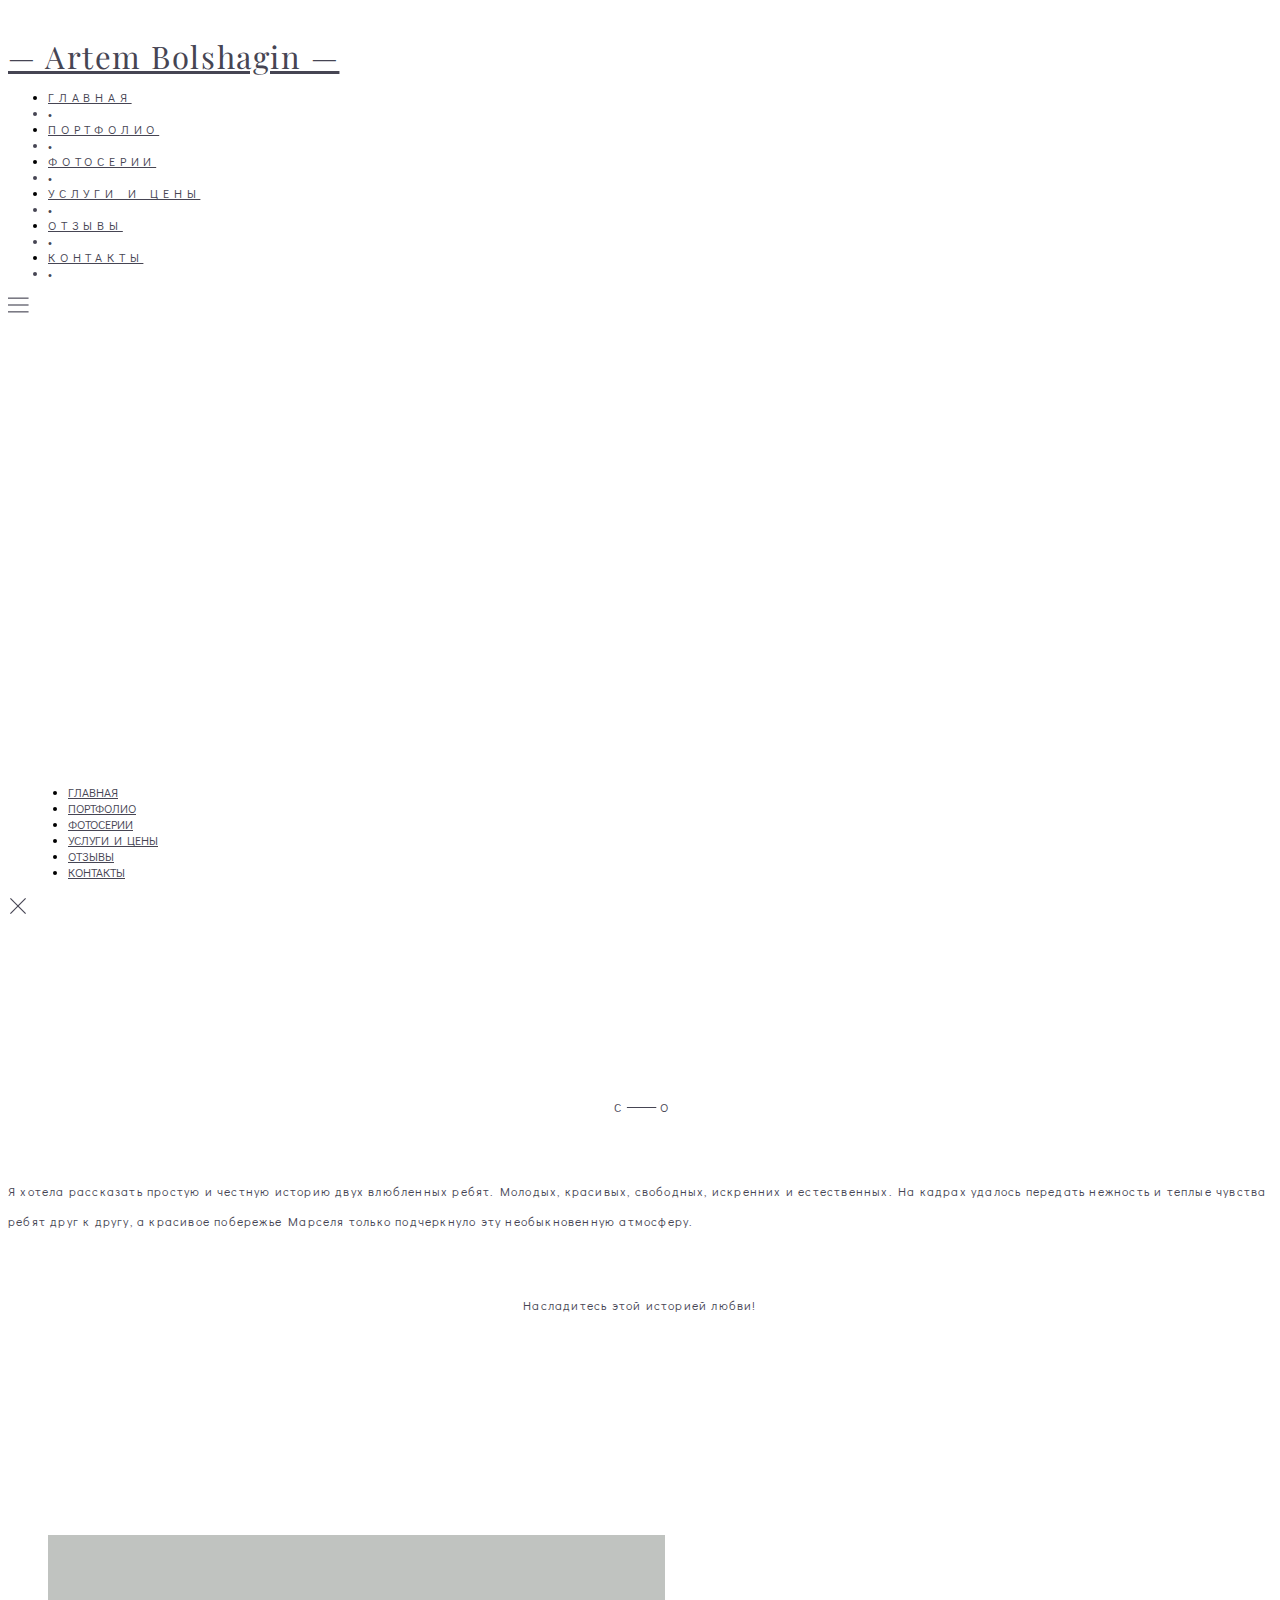
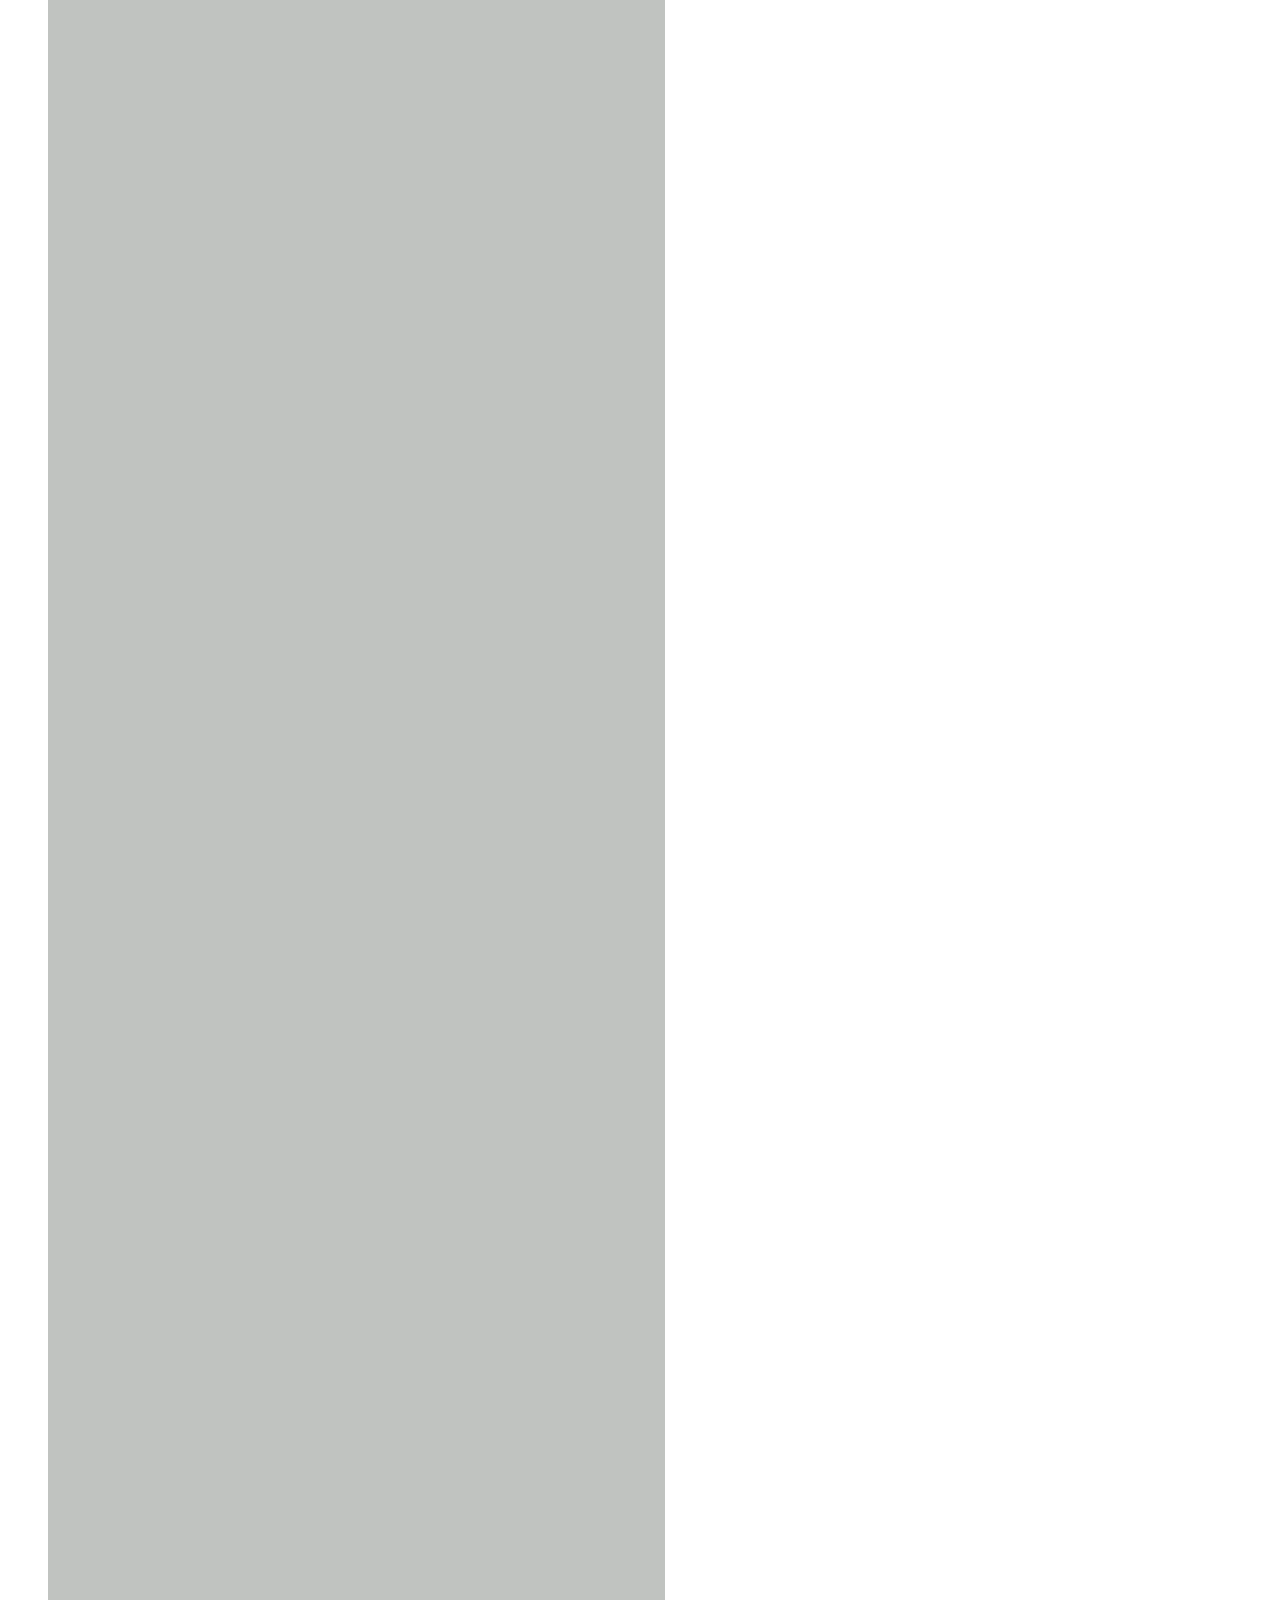
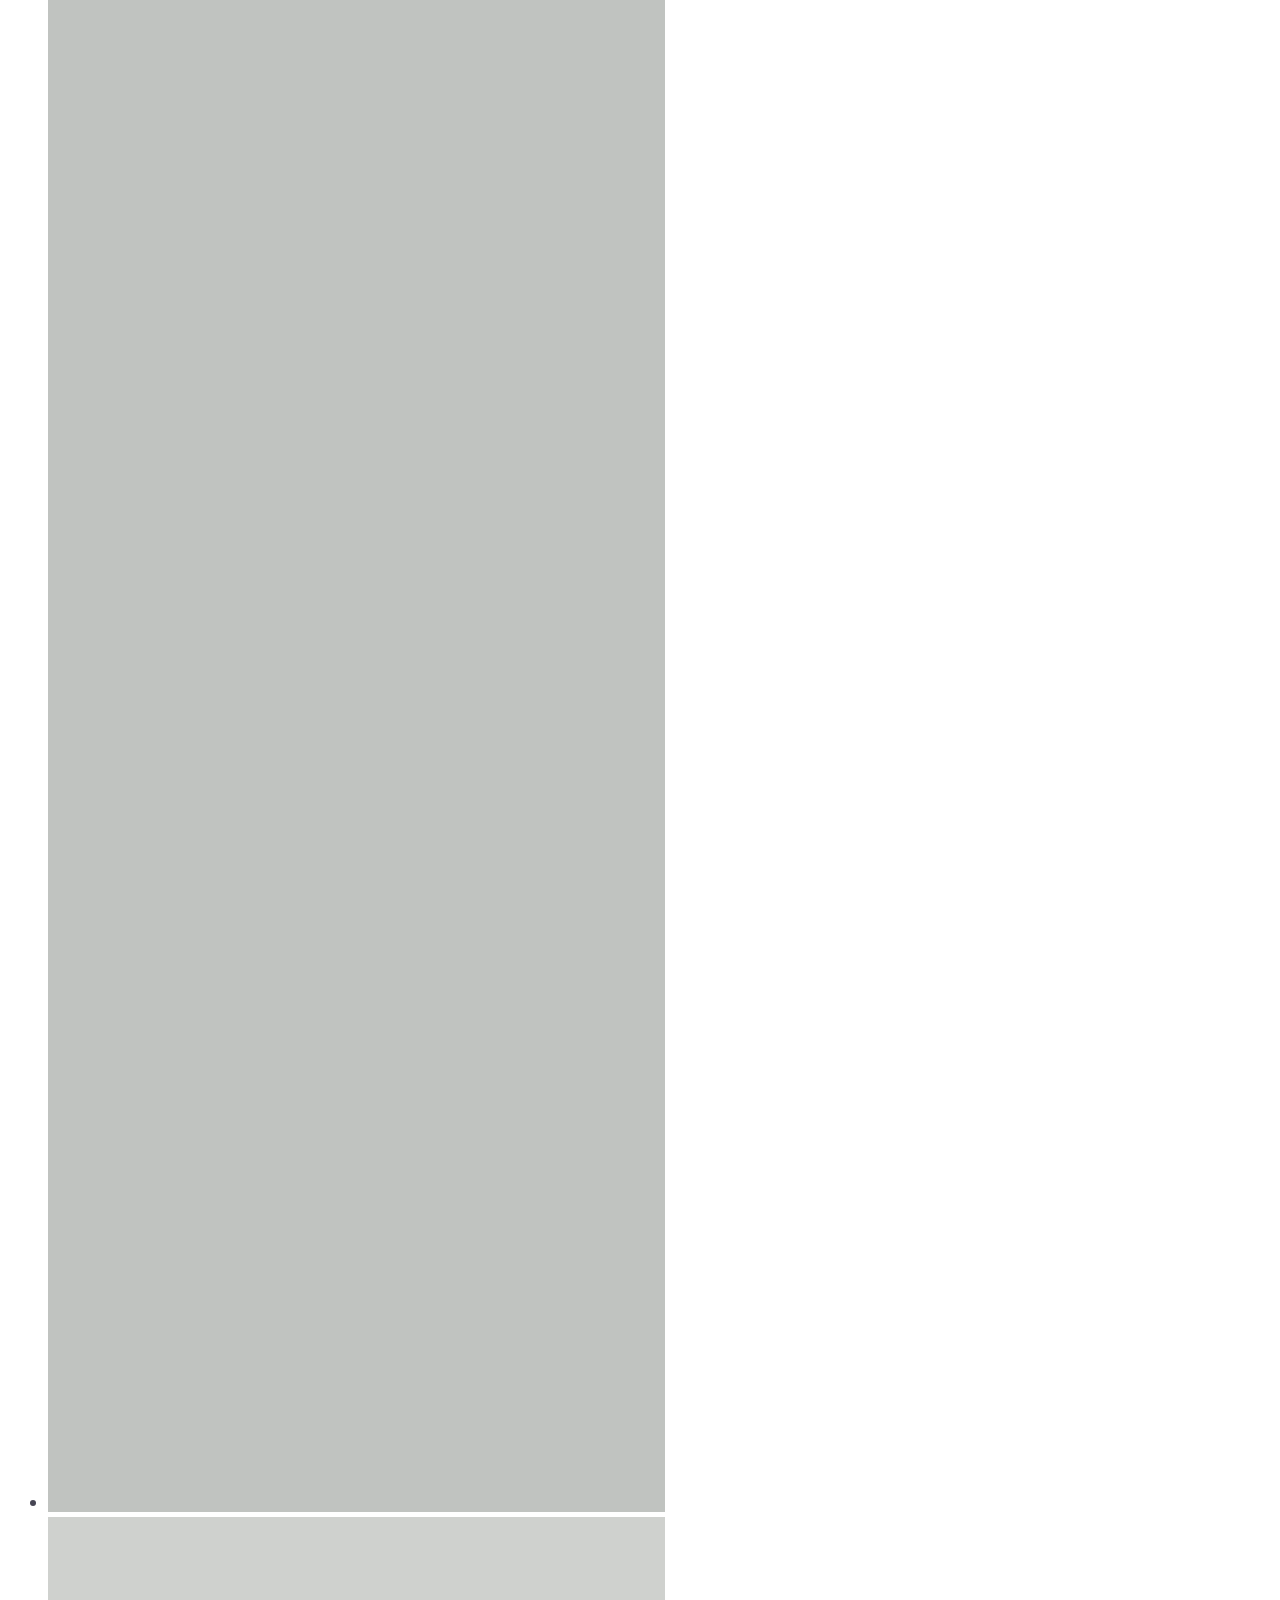
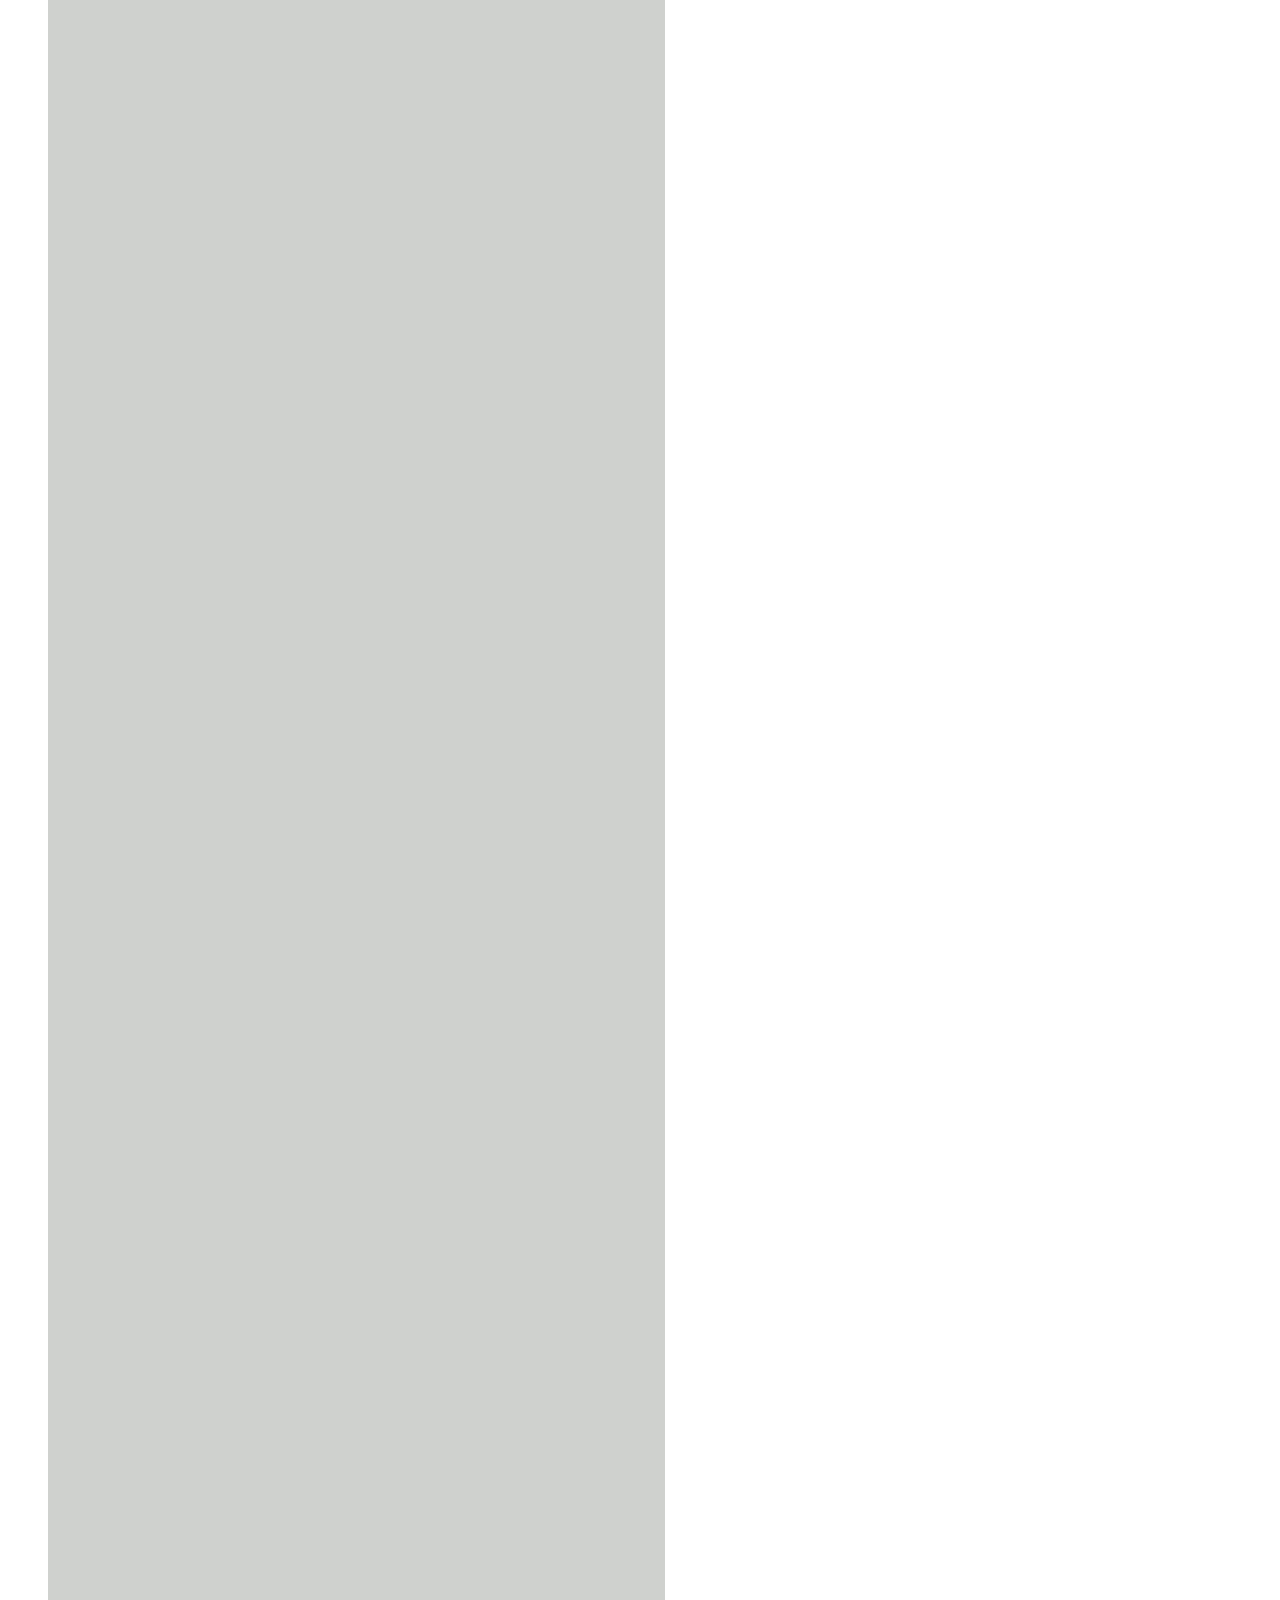
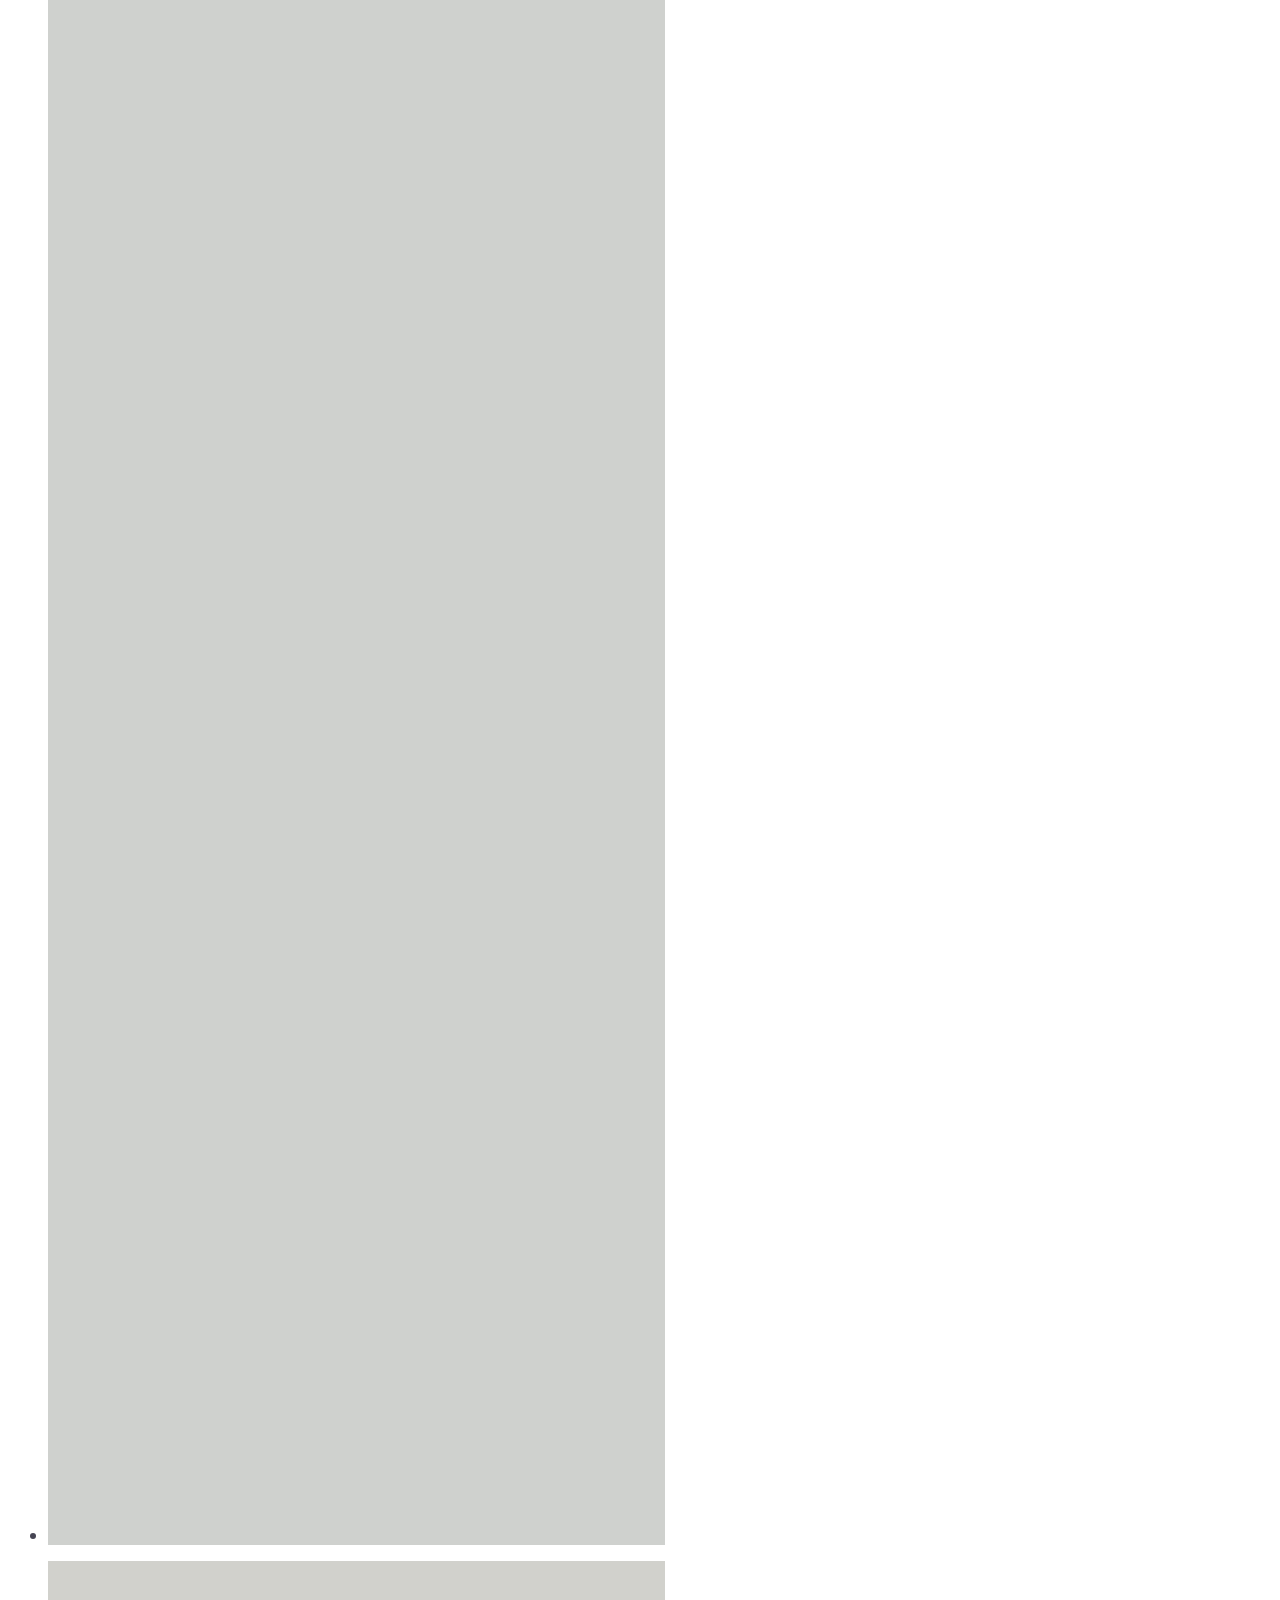
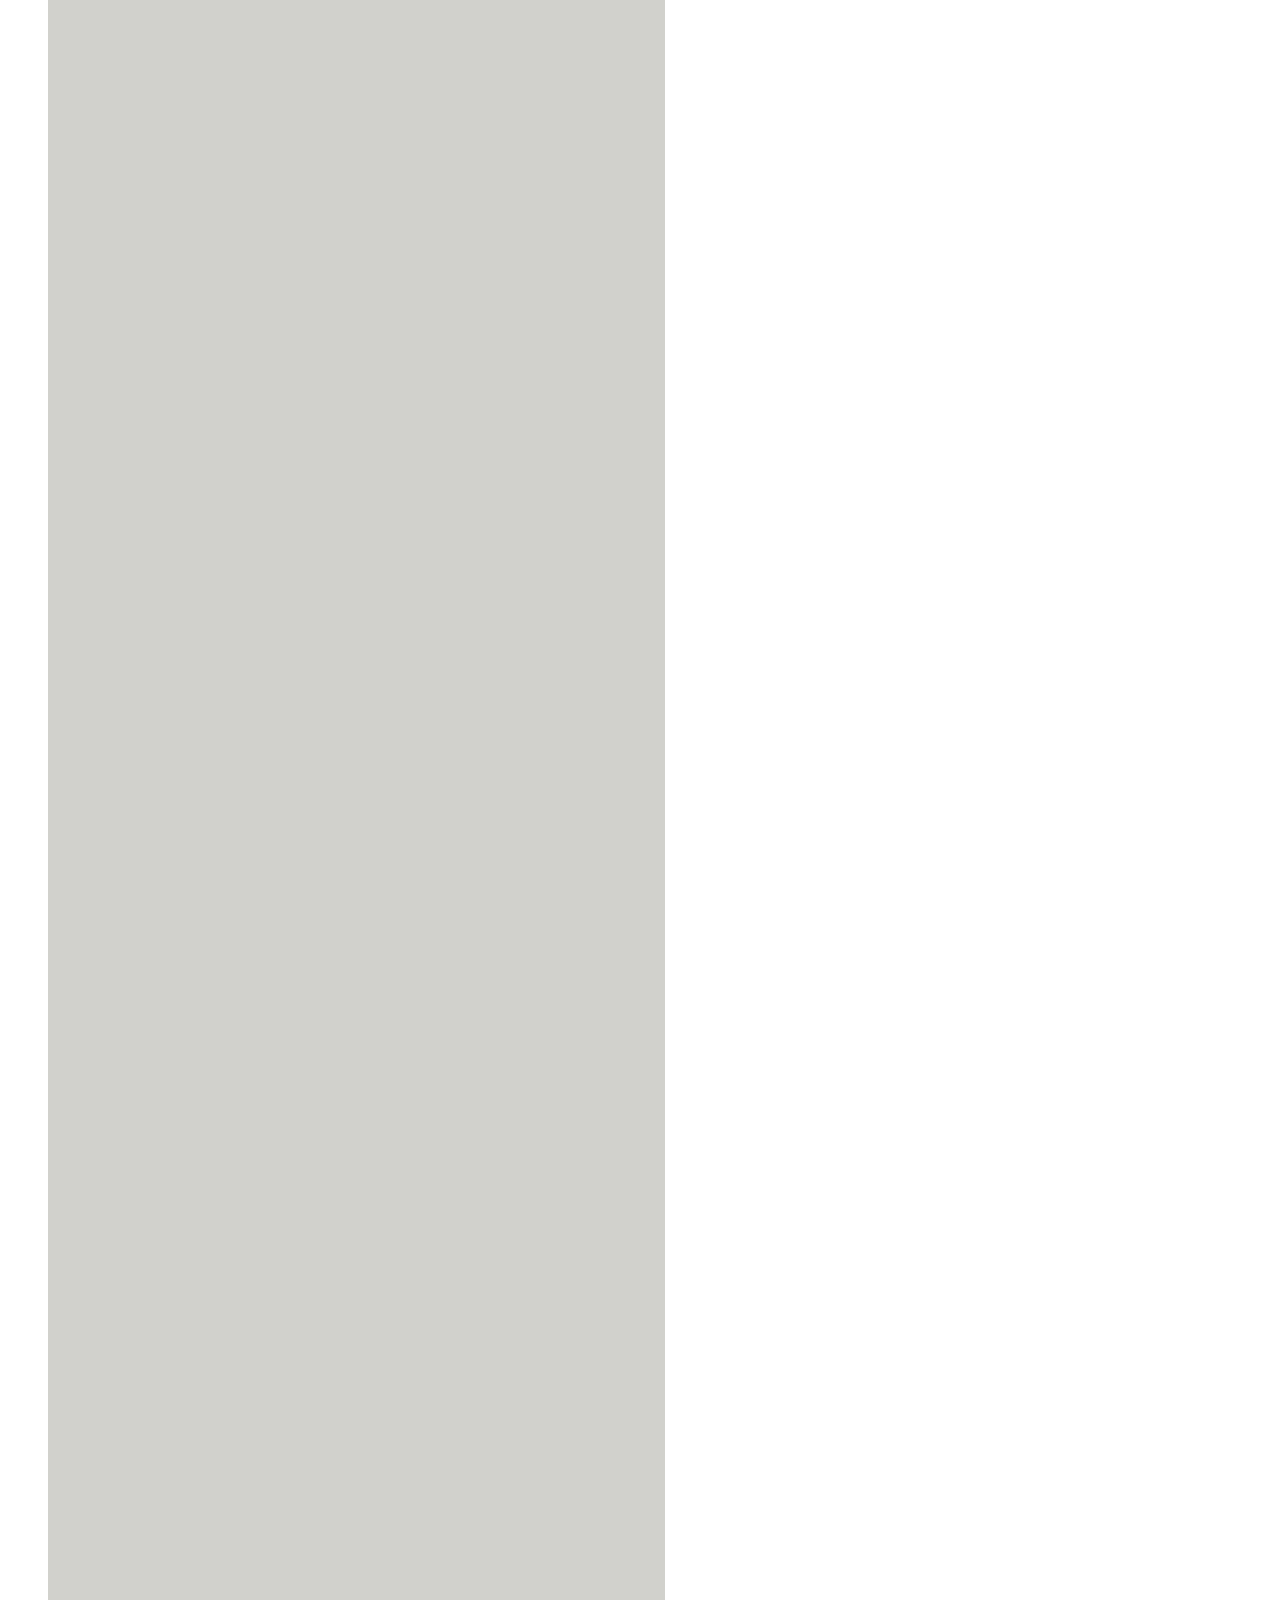
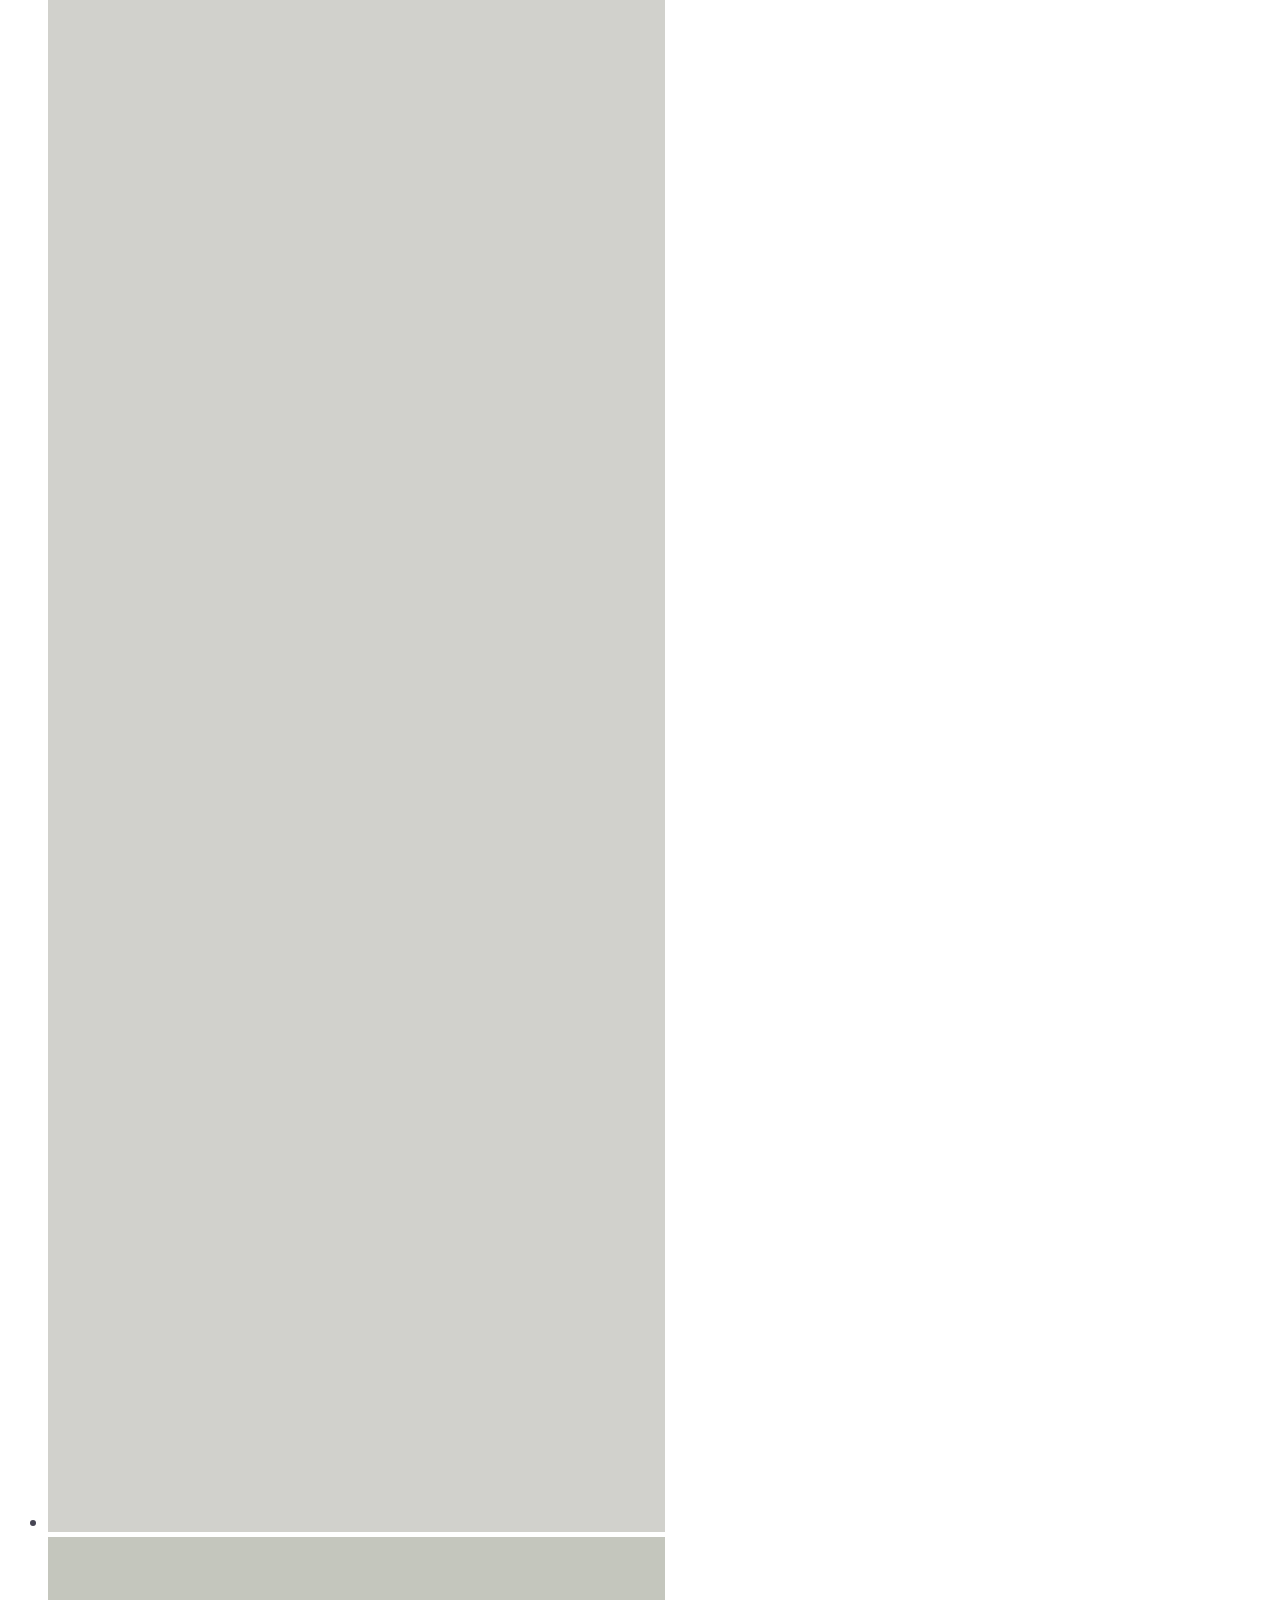
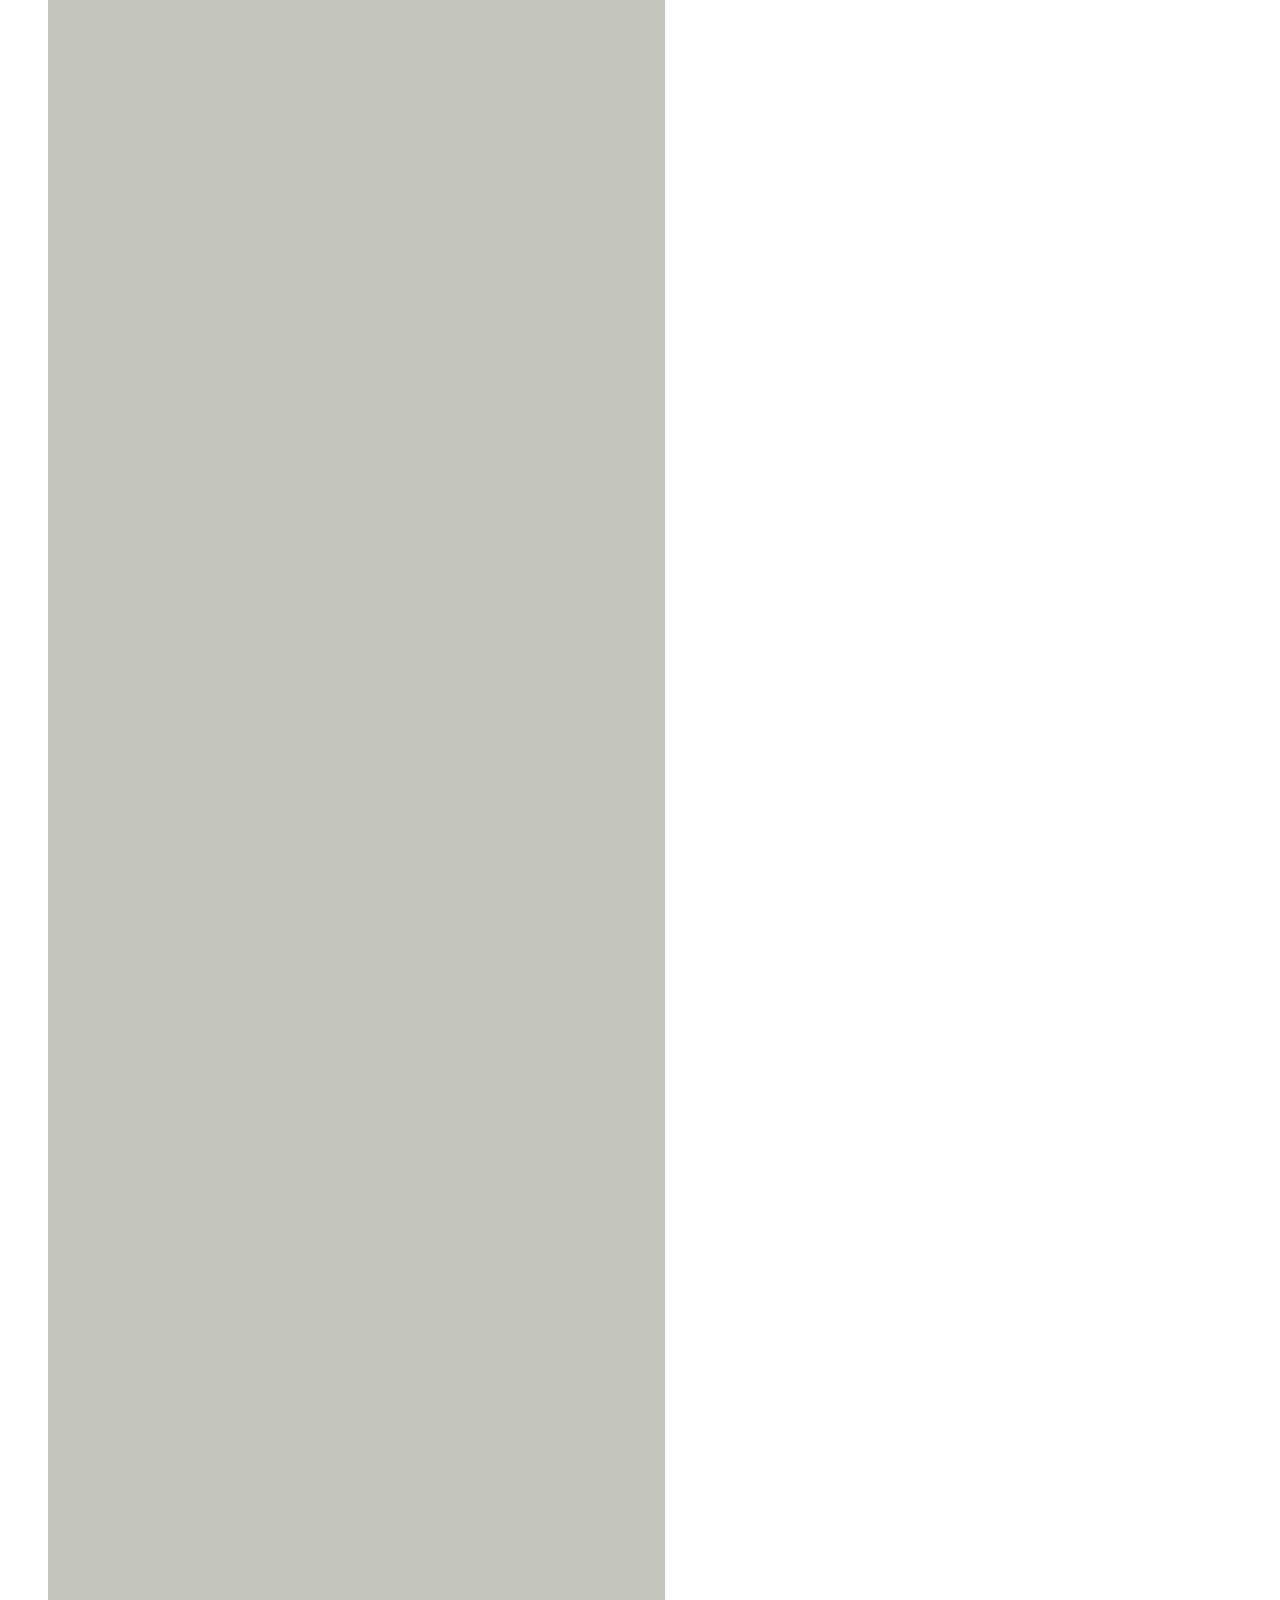
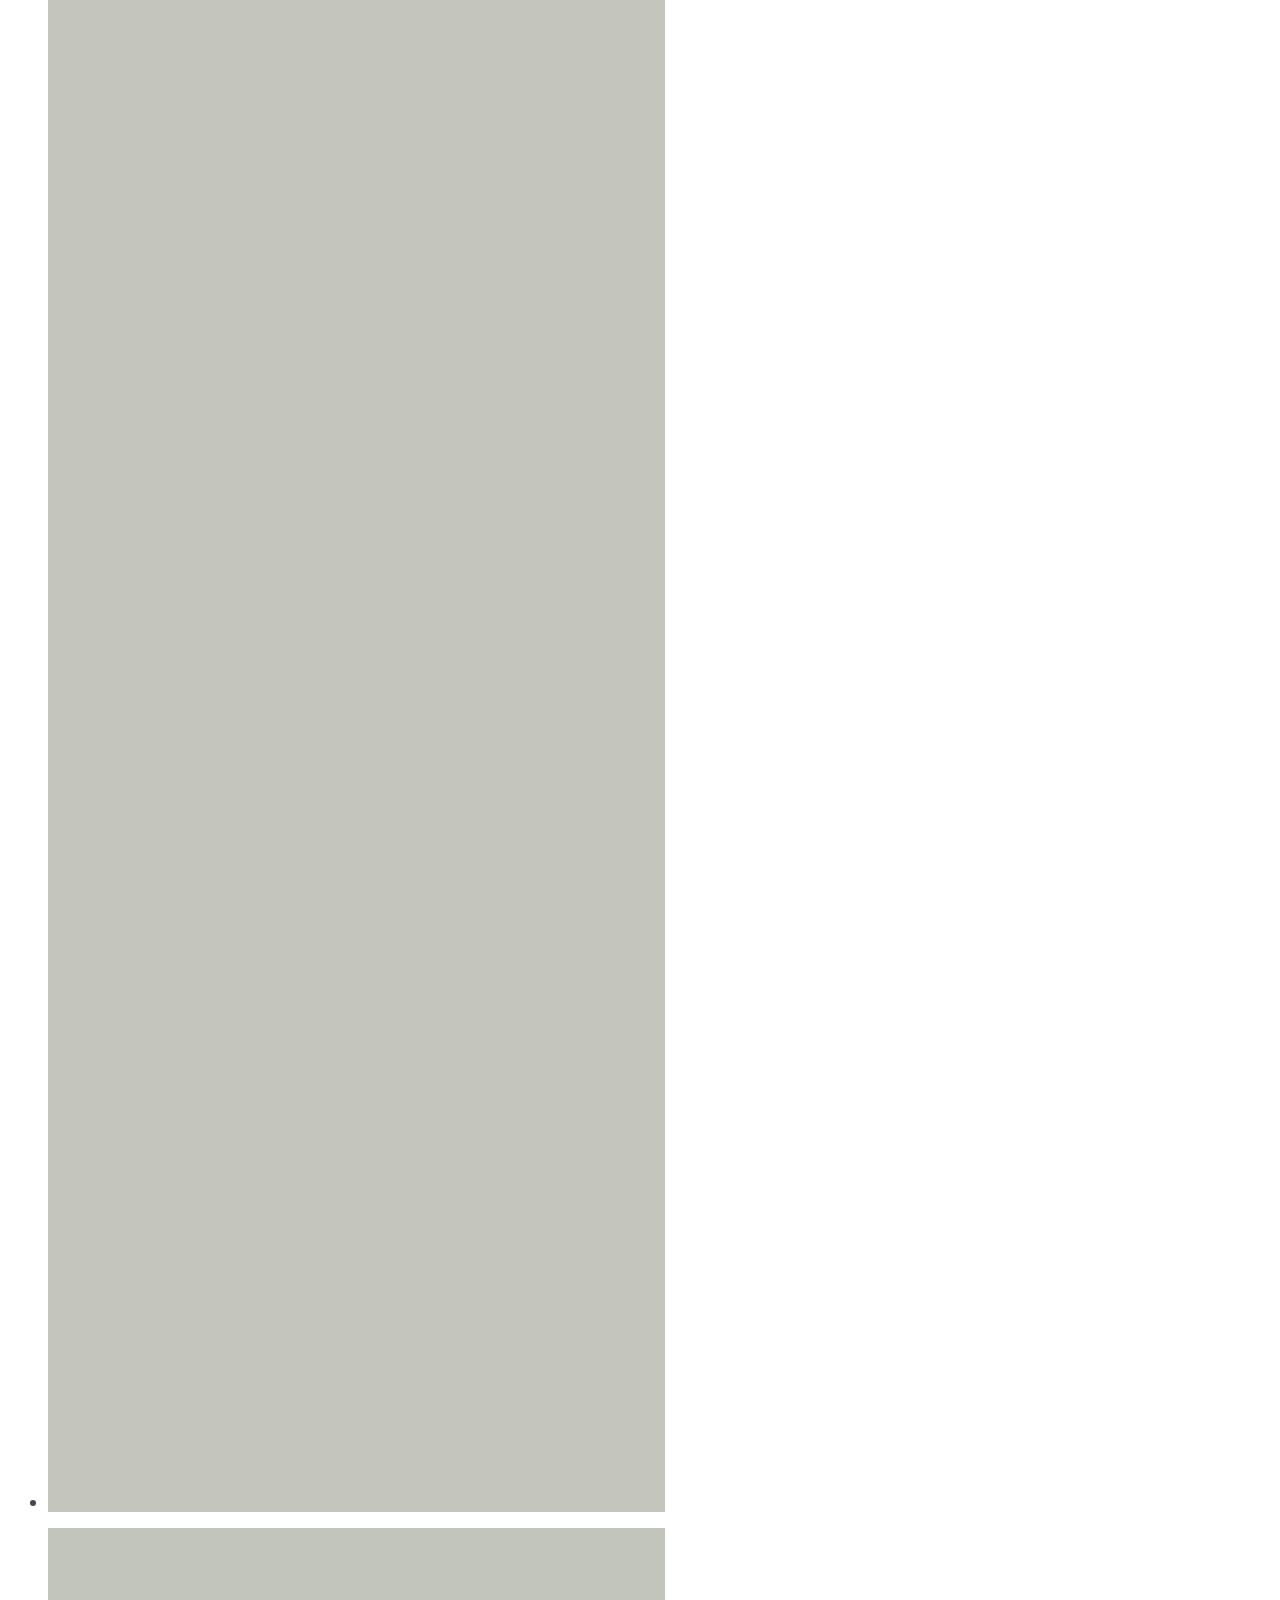
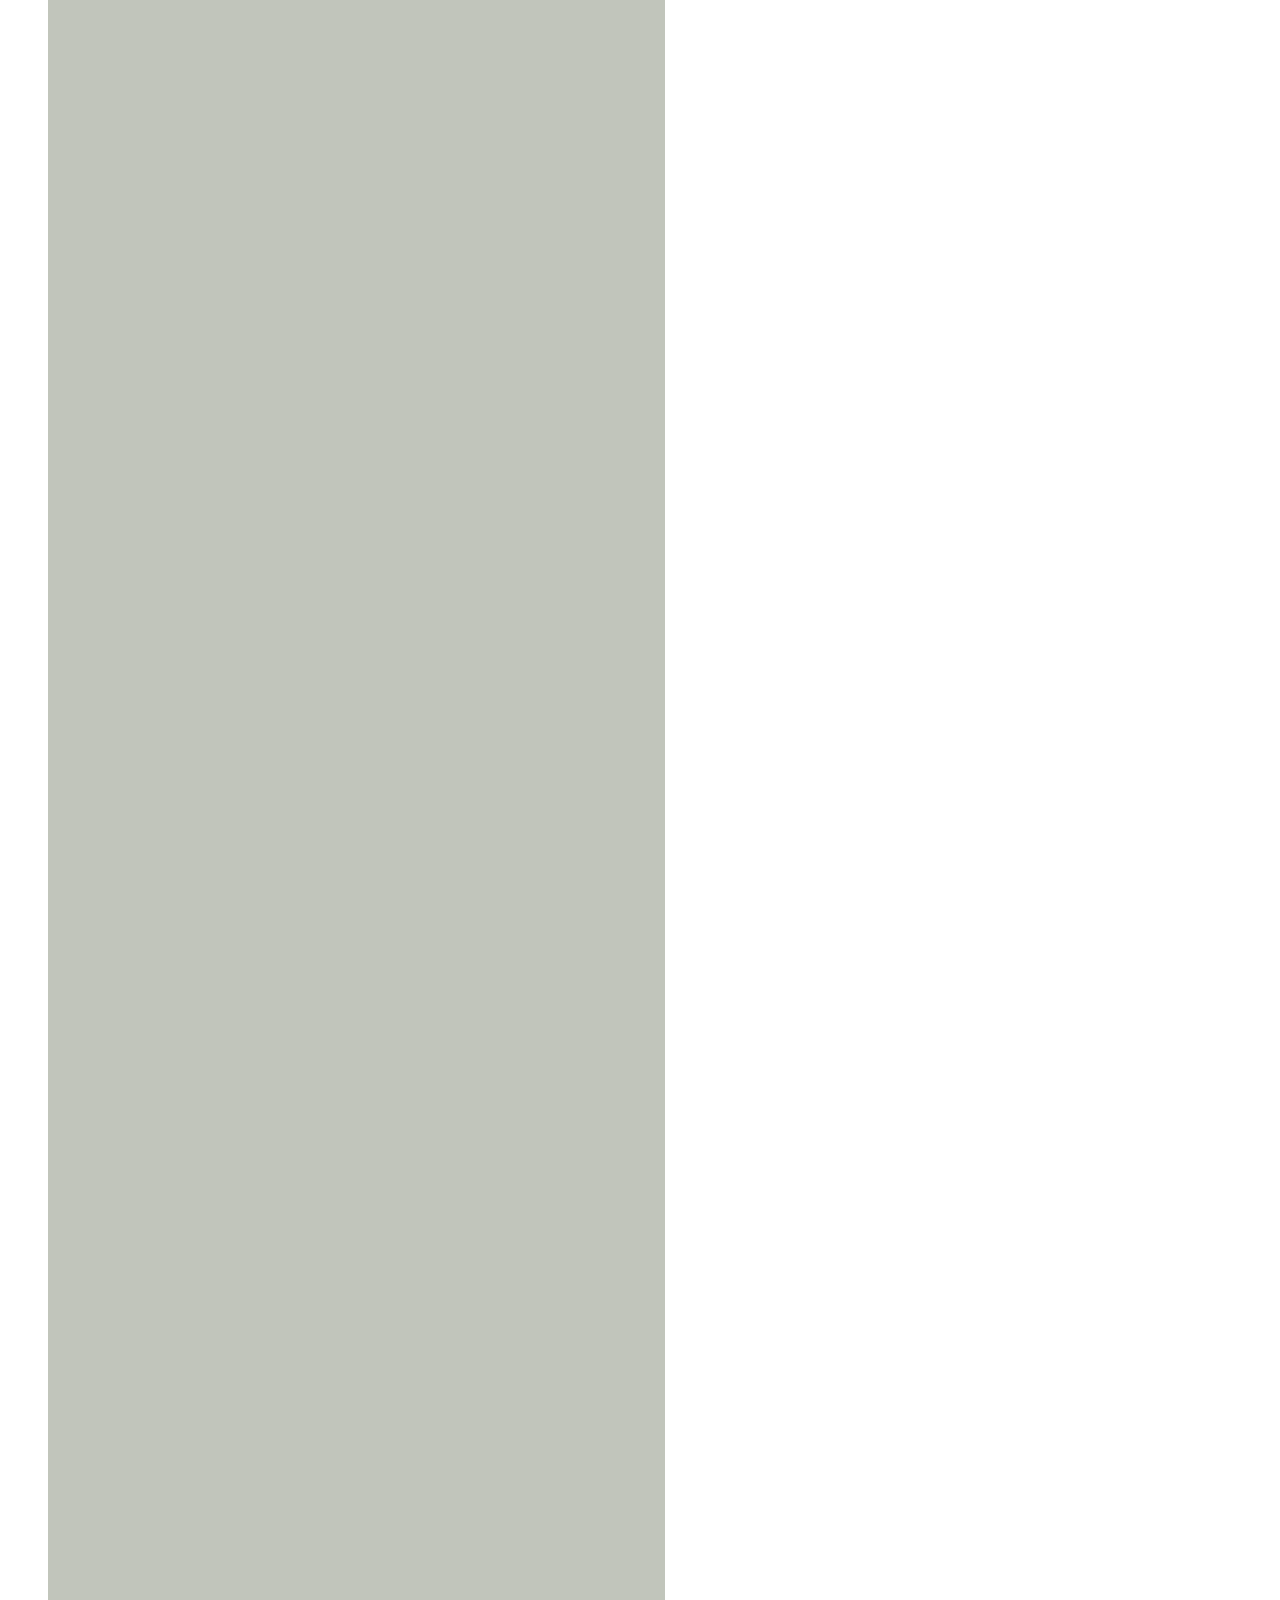
<file: s-o.html>
<!DOCTYPE html>
<html lang="ru">
<!-- Vigbo-cms -->
<head>

    <script>
        var _createCookie = function (name, value, days) {
            var expires = "";
            if (days) {
                var date = new Date();
                date.setTime(date.getTime() + (days * 86400000));
                expires = "; expires=" + date.toGMTString();
            }
            document.cookie = name + "=" + value + expires + "; path=/";
        }

        function getCookie(name) {
            var matches = document.cookie.match(new RegExp(
                    "(?:^|; )" + name.replace(/([\.$?*|{}\(\)\[\]\\\/\+^])/g, '\\$1') + "=([^;]*)"
            ));
            return matches ? decodeURIComponent(matches[1]) : undefined;
        }

        if(getCookie('_gphw_mode')=='bot'){ // бот сюда не зайдет
            _createCookie('_gphw_mode', 'humen', 0);
        }
    </script>

    <meta charset="utf-8">
<title>С — О</title>
<meta name="keywords" content="" />
<meta name="description" content=" C         О

 

Я хотела рассказать простую и честную историю двух влюбленных ребят. Молодых, красивых, свободных, искренних и естественных. На кадрах удалось передать нежность и теплые чувства ребят друг к другу, а красивое побережье Марселя только подчеркнуло эту необыкновенную атмосферу. 

 

Насладитесь этой историей любви!" />
<meta property="og:title" content="С — О" />
<meta property="og:description" content="&amp;nbsp;C &amp;nbsp; &amp;nbsp; &amp;nbsp; &amp;nbsp;&amp;nbsp;О &amp;nbsp; Я&amp;nbsp;хотела рассказать простую и&amp;nbsp;честную историю двух влюбленных ребят. Молодых, красивых, свободных, искренних и&amp;nbsp;естественных. На&amp;nbsp;кадрах удалось передать нежность и&amp;nbsp;теплые чувства ребят друг к&amp;nbsp;другу, а&amp;nbsp;красивое..." />
<meta property="og:url" content="http://olegsholin.ru/s-o" />
<meta property="og:type" content="website" />
<meta property="og:image" content="http://static1.vigbo.com/u31750/43266/blog/3460562/1847579/section/9f7d074a754f5d4c62ac961b51108c4f.jpg" />
<meta property="og:image" content="http://static1.vigbo.com/u31750/43266/blog/3460562/1847576/23422160/1000-2611fa8860bfa1e8cdd80dd84deb1bd8.jpg" />

<meta name="author" content="">
<meta name="viewport" content="width=device-width, initial-scale=1, maximum-scale=1">


	<link rel="shortcut icon" href="favicon.ico" type="image/x-icon" />

<!-- Blog RSS -->

<script>
    window.cdn_paths = {};
    window.cdn_paths.modules = 'http://cdn.web03.vigbo.com/vigbo-cms/kevin2/site/' + 'dev/scripts/site/';
    window.cdn_paths.site_scripts = 'http://cdn.web03.vigbo.com/vigbo-cms/kevin2/site/' + 'dev/scripts/';
</script>    <link href='http://fonts.googleapis.com/css?family=Andika|Anonymous+Pro|Arimo|Bad+Script|Comfortaa|Cousine|Cuprum|Didact+Gothic|EB+Garamond|Exo+2|Forum|Istok+Web|Jura|Kelly+Slab|Ledger|Lobster|Lora|Marck+Script|Marmelad|Neucha|Noto+Sans|Noto+Serif|Open+Sans|Open+Sans+Condensed:300|Oranienbaum|PT+Mono|PT+Sans|PT+Sans+Caption|PT+Sans+Narrow|PT+Serif|PT+Serif+Caption|Philosopher|Play|Playfair+Display|Playfair+Display+SC|Poiret+One|Press+Start+2P|Prosto+One|Roboto|Roboto+Condensed|Roboto+Slab|Ruslan+Display|Russo+One|Scada|Tenor+Sans|Tinos|Ubuntu|Ubuntu+Condensed|Ubuntu+Mono|Underdog|Yeseva+One|Abel|Alegreya|Alex+Brush|Anton|Asap|Baumans|Comfortaa|Crafty+Girls|Days+One|Delius+Unicase|Exo|Euphoria+Script|Federo|Glegoo|Gudea|Handlee|Kranky|Krona+One|Leckerli+One|Lobster|Marko+One|Marmelad|Merienda+One|Neucha|Noticia+Text|Nova+Flat|Nova+Oval|Nova+Round|Nova+Slim|Nunito|Original+Surfer|Pacifico|Philosopher|Quicksand|Rochester|Rokkitt|Salsa|Satisfy|Snippet|Sofia|Stint+Ultra+Expanded|Syncopate|Dosis|Trochut|Unkempt|Voces&amp;subset=latin,cyrillic' rel='stylesheet' type='text/css'>

    <!-- CORE CSS -->
        <!-- SITE CSS -->
    <link rel="stylesheet" type="text/css" href="http://cdn.web03.vigbo.com/vigbo-cms/kevin2/site/prod/css/main.css?v=yhTh04">
    <!-- PREVIEW CSS -->
        <!-- LIFE CHANGED CSS -->
            <link rel="stylesheet" type="text/css" href="css/custom.css%3Fv=623.css" />
    
                        <style type="text/css">
                .logo-text a {
                    letter-spacing: 0.05em;
                }
            </style>
            

    <script src="http://cdn.web03.vigbo.com/vigbo-cms/kevin2/site/dev/scripts/vendor/jquery-1.9.1.min.js?v=FcvM7n"></script>


            <link rel="stylesheet" type="text/css" href="css/css_user.css%3Fv=623.css" />
    
        
    <meta name="yandex-verification" content="80c754217c7946dd" />
    <style>
    .adaptive-desktop .custom__content--max-width,
    .adaptive-desktop .md-infoline__wrap {
        max-width: 100%;
    }
</style>
</head>


	




    <body class="loading locale_ru melissa mod--text-logo mod--header-static mod--menu-action-on-scroll mod--menu-load-on-scroll mod--menu-effect-from-top mod--menu-align-content mod--infoline-cross-enable protect-images desktop mod--top-slider mod--slider-type-gallery social-icons--footer mod--menu-without-cart-icon adaptive-desktop mod--horizontal-menu mod--infoline-disable bot-version js--loading-cascade layout-logo-top--icons-left-n-right" data-preview="">

    
    
  
    <div class="l-wrap js-wrap">





    <header class="l-header header-main js-header-main layout-logo-top--icons-left-n-right  ">
    <div class="l-header__wrapper custom__menu-bg-rgba mod--menubg-nochange custom__header-padding-y mod--effect-show-after-load mod--effect-move-from-top">
        <div class="l-header__cont ">
            <div class="l-header__row">
                <div class="l-header__col0 l-header__col l-header__mobile--box"><!-- mobile menu -->
                    <!-- basket icon for mobile -->
                                    </div>

                <div class="l-header__col1 l-header__col l-header__logo--box">
                    <div class="l-header__logo--cont">
                        <div class="l-header__row">
                            <div class="l-header__top-line--box">

                                <div class="l-header__col l-header__col-icon mod--left">
                                    <!-- only SEARCH icon -->
                                                                    </div>

                                <div class="l-header__col l-header__logo-col">
                                    <div id='logoWrap' class='logo__wrap' data-lt="" >
                                        
<div class="logo logo-text">
	<a href="index.html">
					— Artem Bolshagin —			</a>

</div>                                    </div>
                                </div>

                                <div class="l-header__col l-header__col-icon mod--right">
                                    <!-- only BASKET icon -->
                                                                    </div>

                            </div>
                        </div>

                    </div>
                </div>

                <div class="l-header__col2 l-header__col l-header__menu--box">
                    <nav class='md-menu clearfix' data-menu-type="origin">
                        			<ul class="menu md-menu__main 		 mod--menu_left"><li  id="3460505" data-id="3460505" class="md-menu__li-l1 menu-item "><a class="md-menu__href-l1  " href="index.html"  >ГЛАВНАЯ</a></li><li class="md-menu__li-l1 menu-item md-menu__separator">•</li><li  id="3583550" data-id="3583550" class="md-menu__li-l1 menu-item "><a class="md-menu__href-l1  " href="portfolio.html"  >ПОРТФОЛИО</a></li><li class="md-menu__li-l1 menu-item md-menu__separator">•</li><li  id="3460517" data-id="3460517" class="md-menu__li-l1 menu-item "><a class="md-menu__href-l1  " href="series.html"  >ФОТОСЕРИИ</a></li><li class="md-menu__li-l1 menu-item md-menu__separator">•</li><li  id="3460547" data-id="3460547" class="md-menu__li-l1 menu-item "><a class="md-menu__href-l1  " href="prices.html"  >УСЛУГИ И ЦЕНЫ</a></li><li class="md-menu__li-l1 menu-item md-menu__separator">•</li><li  id="3460550" data-id="3460550" class="md-menu__li-l1 menu-item "><a class="md-menu__href-l1  " href="reviews.html"  >ОТЗЫВЫ</a></li><li class="md-menu__li-l1 menu-item md-menu__separator">•</li><li  id="3460511" data-id="3460511" class="md-menu__li-l1 menu-item "><a class="md-menu__href-l1  " href="contacts.html"  >КОНТАКТЫ</a></li><li class="md-menu__li-l1 menu-item md-menu__separator">•</li></ul>                    </nav>
                </div>


                <div class="l-header__col3 l-header__col l-header__ham--box">
    <div class="md-menu__hamburger js-mob-menu-open">
        <svg height="20px" xmlns="http://www.w3.org/2000/svg" viewBox="0 0 18 17.5"><line class="hamburger-svg-style" y1="1" x2="18" y2="1"/><line class="hamburger-svg-style" y1="7" x2="18" y2="7"/><line class="hamburger-svg-style" y1="13" x2="18" y2="13"/></svg>
    </div>
</div>
            </div>
        </div>
    </div>
</header>







<style>
    /*for Polina design style*/
    .adaptive-desktop.layout-vertical--without-logo--icons-bottom .l-header__logo-top-without-menu {
        position: absolute;
    }
</style>

<div class="l-content" style="z-index: 0;">
    <section id="slider2" data-structure="blog-dispatcher">
<div class='md-top-slider mod--gallery-easy gpw_top_gallery mod--nav-type-default  mod--one-item  mod--nav-hide' style='height:  400px ' data-height-mobile="40" data-height='65' data-mode='effect-fade' data-autoslide='0' data-pause='3000' data-yapi='0' data-vapi='0'>

    
                    <style>
                .adaptive-desktop .mod--slider-content--align .md-top-slider_slide-content  {
                    max-width: 100%;
                    margin: 0 auto;
                }
                .adaptive-desktop .mod--slider-content--align.mod--nav-standart-arrows .md-top-slider__nav-standart-arrows-content {
                    max-width: 100%;
                }

                .adaptive-desktop .mod--slider-content--align .md-top-slider__nav-dots {
                    max-width: 100%;
                    margin: 0 auto;
                }
                .adaptive-desktop .mod--slider-content--align .md-top-slider__nav-combo-pagination {
                    max-width: 100%;
                    margin: 0 auto;
                }
            </style>
        
    
<!-- slider viewport -->
    <div class='gpw_topgal_viewport desktop blog-content ' data-backbone-view="blog-post">
            <!-- slide start -->
            <!-- .active всегда для первого слайда -->
        
                                

                                            <div class='tg_contentWrap active' >
                    <div class='tg_bgImage' style="" data-dynamic="true"

                    data-file='9f7d074a754f5d4c62ac961b51108c4f.jpg' data-path='http://static1.vigbo.com/u31750/43266/blog/3460562/1847579/section/' data-sizes=''
                    data-base-path='http://static1.vigbo.com/u31750/43266/blog/3460562/1847579/section/' data-file-name='9f7d074a754f5d4c62ac961b51108c4f.jpg'
                    data-type='slide'
                     >

                                            <div class='bg_overlay' style="background-color: rgba(70, 69, 83, 0.2);"></div>
                                        </div>
                    <article>
                        <div  class="md-top-slider_slide-wrapper post-body">
                                                                    <div class="post-body">
<style type="text/css">.adaptive-desktop #section1847579_0 .section__content{min-height:10px;}#section1847579_0 .section__bg{background-color:rgba(255,255,255,0);background-size:cover;}#section1847579_0 .section__bg::after{background-color:rgba(70, 69, 83, 0.2);}</style><div class="section js-section-parallax js-content-parallax" id="section1847579_0">
        
    <div class="section__bg section__bg-parallax"  ></div><div class="section__content">
			<div class="container "><div class="row"><div class="col col-md-24">						<div class="widget" id="widget_23422175" data-id="23422175" data-type="simple-text">
<div class="element simple-text transparentbg" id="w_23422175" style="background-color: transparent; ">
    <div class="text-box text-box-test1  nocolumns" style="max-width: 100%; -moz-column-gap: 10px; -webkit-column-gap: 10px; column-gap: 10px; letter-spacing: 0em; line-height: 0.5; font-family: 'Georgia'; font-size: 14px !important; ">
        <p style="text-align: center;"><span style="color:#FFFFFF;"><span style="font-size:14px;"><span style="font-family:georgia,serif;"><em>Август 12, 2014</em></span></span></span></p>
        
    </div>
</div></div>
			</div></div><div class="row"><div class="col col-md-24">						<div class="widget" id="widget_23422169" data-id="23422169" data-type="simple-text">
<div class="element simple-text transparentbg" id="w_23422169" style="background-color: transparent; ">
    <div class="text-box text-box-test1  nocolumns" style="max-width: 100%; -moz-column-gap: 10px; -webkit-column-gap: 10px; column-gap: 10px; letter-spacing: 0em; line-height: 1.3; font-family: 'Playfair Display'; font-size: 36px !important; ">
        <p style="text-align: center;"><span style="color:#FFFFFF;"><span style="font-size:36px;"><span style="font-family:playfair display,serif;">Саша &amp; Олег</span></span></span></p>
        
    </div>
</div></div>
			</div></div><div class="row"><div class="col col-md-24">						<div class="widget" id="widget_23422172" data-id="23422172" data-type="simple-text">
<div class="element simple-text transparentbg" id="w_23422172" style="background-color: transparent; ">
    <div class="text-box text-box-test1  nocolumns" style="max-width: 100%; -moz-column-gap: 10px; -webkit-column-gap: 10px; column-gap: 10px; letter-spacing: 0.25em; line-height: 0.5; font-size: 12px !important; ">
        <p style="text-align: center;"><span style="color:#FFFFFF;"><span style="font-size:12px;">МАРСЕЛЬ, ФРАНЦИЯ</span></span></p>
        
    </div>
</div></div>
			</div></div></div></div></div></div>
                                                        </div>
                    </article>
                </div>
                                </div>

     <div class="md-top-slider__nav mod--effect-show-after-load ">
        
        


    </div>
</div>





</section></div>

        <!-- Mobile menu -->
        <div  data-menu-type="mobile" data-custom-scroll data-set-top="stay-in-window" class="mod--custom-scroll-hidden mod--custom-scroll-resize md-menu--mobile js--menu--mobile mod--set-top--stop-mobile">
    <div class="md-menu--mobile__cont">
        
        			<ul class="menu md-menu__main 		 mod--menu_left"><li  id="3460505" data-id="3460505" class="md-menu__li-l1 menu-item "><a class="md-menu__href-l1  " href="index.html"  >ГЛАВНАЯ</a></li><li  id="3583550" data-id="3583550" class="md-menu__li-l1 menu-item "><a class="md-menu__href-l1  " href="portfolio.html"  >ПОРТФОЛИО</a></li><li  id="3460517" data-id="3460517" class="md-menu__li-l1 menu-item "><a class="md-menu__href-l1  " href="series.html"  >ФОТОСЕРИИ</a></li><li  id="3460547" data-id="3460547" class="md-menu__li-l1 menu-item "><a class="md-menu__href-l1  " href="prices.html"  >УСЛУГИ И ЦЕНЫ</a></li><li  id="3460550" data-id="3460550" class="md-menu__li-l1 menu-item "><a class="md-menu__href-l1  " href="reviews.html"  >ОТЗЫВЫ</a></li><li  id="3460511" data-id="3460511" class="md-menu__li-l1 menu-item "><a class="md-menu__href-l1  " href="contacts.html"  >КОНТАКТЫ</a></li></ul>
        <span class="js-close-mobile-menu close-mobile-menu">
        <svg width="20px" height="20px"  xmlns="http://www.w3.org/2000/svg" viewBox="0 0 14.39 17.5"><line class="close-menu-burger" x1="0.53" y1="2.04" x2="13.86" y2="15.37"/><line class="close-menu-burger" x1="0.53" y1="15.37" x2="13.86" y2="2.04"/></svg>
    </span>
    </div>
</div>
        <!-- Blog Slider -->
        
        <!-- CONTENT -->
        <div class="l-content l-content--main  desktop">
            <section id="blog" class="l-content--box blog composite" data-structure="blog-dispatcher">
    <div class="">
                        <style>
        #post-content .element-box > .element { padding-bottom: 10px; }

        .composite-content .composite-content-box {
            max-width: 1600px;
            margin: 0 auto;
        }

    </style>

    <script type="text/json" id="blog-options">
        {"sid":"3460562","url":"s-o","design":null}    </script>

    <script type="text/json" id="post-form-error-messages">
        {"required":"\u041e\u0431\u044f\u0437\u0430\u0442\u0435\u043b\u044c\u043d\u043e \u043a \u0437\u0430\u043f\u043e\u043b\u043d\u0435\u043d\u0438\u044e","mailerror":"\u0412\u0432\u0435\u0434\u0438\u0442\u0435 \u043a\u043e\u0440\u0440\u0435\u043a\u0442\u043d\u044b\u0439 e-mail","msgInvalidFileExtension":"\u041d\u0435\u0434\u043e\u043f\u0443\u0441\u0442\u0438\u043c\u044b\u0439 \u0444\u043e\u0440\u043c\u0430\u0442 \u0444\u0430\u0439\u043b\u0430 \"{name}\", \u0437\u0430\u0433\u0440\u0443\u0437\u0438\u0442\u0435 \u0444\u0430\u0439\u043b \u0432 \u0444\u043e\u0440\u043c\u0430\u0442\u0435 \"{extensions}\"","msgSizeTooLarge":"\u0424\u0430\u0439\u043b \"{name}\" ({size} KB) \u0441\u043b\u0438\u0448\u043a\u043e\u043c \u0431\u043e\u043b\u044c\u0448\u043e\u0439, \u043c\u0430\u043a\u0441\u0438\u043c\u0430\u043b\u044c\u043d\u044b\u0439 \u0440\u0430\u0437\u043c\u0435\u0440 \u0444\u0430\u0439\u043b\u0430 {maxSize} KB.","msgSumSizeTooLarge":"\u041e\u0431\u0449\u0438\u0439 \u0440\u0430\u0437\u043c\u0435\u0440 \u0444\u0430\u0439\u043b\u043e\u0432 \u043d\u0435 \u0434\u043e\u043b\u0436\u0435\u043d \u043f\u0440\u0435\u0432\u044b\u0448\u0430\u0442\u044c 10 \u041cB"}    </script>

    <script type="text/json" id="blog-protect-images-options">
        {"message":"","protectImage":"y"}    </script>
    <script>window.widgetPostMapScroll = true;</script>


    <div class="composite-content blog-content sidebar-position-none blog-type-post"
         data-backbone-view="blog-post"
         data-protect-image="Array">
        <!-- composite-content-box -->
        <div class=" blog-content-box">
            

<div class="items">
    <article class="post composite-frontend-post" id="post_1847576">
        <div id="post-content" style="max-width: 100%;">
            <div class="post-body">
	<style type="text/css">.adaptive-desktop #section1847576_0 .section__content{min-height:10px;}</style><div class="section js-content-parallax" id="section1847576_0">
        
    <div class="section__bg"  ></div>
			<div class="section__content">
				<div class="container custom__content--max-width"><div class="row"><div class="col col-md-6"><div class="widget" 
	 id="widget_23422166" 
	 data-id="23422166" 
	 data-type="post-indent">

    <div class="element post-indent" id="w_23422166">
    <div class="indent-inner" style="width: 100%; height: 100px;"></div>
</div></div></div><div class="col col-md-13"><div class="widget" 
	 id="widget_23422139" 
	 data-id="23422139" 
	 data-type="post-indent">

    <div class="element post-indent" id="w_23422139">
    <div class="indent-inner" style="width: 100%; height: 60px;"></div>
</div></div><div class="widget" 
	 id="widget_23422142" 
	 data-id="23422142" 
	 data-type="simple-text">

    
<div class="element simple-text transparentbg" id="w_23422142" style="background-color: transparent; ">
    <div class="text-box text-box-test1  nocolumns" style="max-width: 100%; -moz-column-gap: 10px; -webkit-column-gap: 10px; column-gap: 10px; letter-spacing: 0.1em; line-height: 2.5; font-size: 12px !important; ">
        <p style="text-align: center;"><span style="font-size:12px;">&nbsp;C <s>&nbsp; &nbsp; &nbsp; &nbsp;</s>&nbsp;О</span></p>

<p style="text-align: center;">&nbsp;</p>

<p><span style="font-size:12px;">Я&nbsp;хотела рассказать простую и&nbsp;честную историю двух влюбленных ребят. Молодых, красивых, свободных, искренних и&nbsp;естественных. На&nbsp;кадрах удалось передать нежность и&nbsp;теплые чувства ребят друг к&nbsp;другу, а&nbsp;красивое побережье Марселя только подчеркнуло эту необыкновенную атмосферу. </span></p>

<p>&nbsp;</p>

<p style="text-align: center;"><span style="font-size:12px;">Насладитесь этой историей любви!</span></p>
        
    </div>
</div></div></div><div class="col col-md-5"><div class="widget" 
	 id="widget_23422163" 
	 data-id="23422163" 
	 data-type="post-indent">

    <div class="element post-indent" id="w_23422163">
    <div class="indent-inner" style="width: 100%; height: 100px;"></div>
</div></div></div></div><div class="row"><div class="col col-md-24"><div class="widget" 
	 id="widget_23422145" 
	 data-id="23422145" 
	 data-type="post-indent">

    <div class="element post-indent" id="w_23422145">
    <div class="indent-inner" style="width: 100%; height: 92px;"></div>
</div></div><div class="widget" 
	 id="widget_23422160" 
	 data-id="23422160" 
	 data-type="post-gallery">

    <script type="text/json" class="widget-options">
{"photos":[[{"id":"21732422","width":"2359","height":"3173","file":"2611fa8860bfa1e8cdd80dd84deb1bd8.jpg"},{"id":"21732425","width":"2397","height":"3224","file":"410d1dff592d16b0f10799e1aab585b2.jpg"}],[{"id":"21732428","width":"2355","height":"3167","file":"04dfbbd2c0655fc78bef2660e4600c32.jpg"},{"id":"21732431","width":"2358","height":"3171","file":"1cc396fae67428a82374a63ba02b90f0.jpg"}],[{"id":"21732419","width":"2397","height":"3224","file":"3204744dd82364afb7160e33679cf79b.jpg"},{"id":"21732434","width":"2397","height":"3224","file":"88b5ffc0f24a776f293fe01f96d66184.jpg"}]],"photoGap":10,"storage":"\/\/static1.vigbo.com\/u31750\/43266\/blog\/3460562\/1847576\/23422160\/","fullscreen":"y"}</script>
<style>
    .adaptive-desktop #widget_23422160 {
        width: 100%;
    }
    </style>

        <style>
        #widget_23422160 .gallery-photo-box-title {
            font-family: "Arial";
            font-size: 12px;
            line-height: 1.2;
            color: #000000;
            letter-spacing: 0em;
                    }

        /* For mobile indent*/
        .adaptive-mobile #widget_23422160 .post-gallery {
                            margin-top: -5px !important;
                    }
        .adaptive-mobile  #widget_23422160 .post-gallery .gallery-photo-box {
                             padding-top: 5px;
                 padding-bottom: 5px;
                    }

    </style>


    <div class="post-gallery " style="margin: -5px" data-align="left">
                <ul class="gallery-row">
            
                        <li style="width:49.9991289254%;margin:5px" class="gallery-photo-box test222">
                                <div class="gallery-photo-box-image mod--clickable js-open-this-photo--fullscreen"  style="background-color: rgba(165,170,165,.7)">
                                        <img width="2359" height="3173" src='[data-uri]' data-file-name="2611fa8860bfa1e8cdd80dd84deb1bd8.jpg" data-sizes="{&quot;300&quot;:{&quot;w&quot;:&quot;300&quot;,&quot;h&quot;:&quot;404&quot;},&quot;500&quot;:{&quot;w&quot;:&quot;500&quot;,&quot;h&quot;:&quot;673&quot;},&quot;1000&quot;:{&quot;w&quot;:&quot;1000&quot;,&quot;h&quot;:&quot;1345&quot;},&quot;1500&quot;:{&quot;w&quot;:&quot;1500&quot;,&quot;h&quot;:&quot;2018&quot;},&quot;2000&quot;:{&quot;w&quot;:&quot;2000&quot;,&quot;h&quot;:&quot;2690&quot;}}" alt="" data-width="2359" data-height="3173" data-dynamic="true"/>
                </div>
                                            </li>
                        <li style="width:50.0008710746%;margin:5px" class="gallery-photo-box test222">
                                <div class="gallery-photo-box-image mod--clickable js-open-this-photo--fullscreen"  style="background-color: rgba(186,190,185,.7)">
                                        <img width="2397" height="3224" src='[data-uri]' data-file-name="410d1dff592d16b0f10799e1aab585b2.jpg" data-sizes="{&quot;300&quot;:{&quot;w&quot;:&quot;300&quot;,&quot;h&quot;:&quot;404&quot;},&quot;500&quot;:{&quot;w&quot;:&quot;500&quot;,&quot;h&quot;:&quot;673&quot;},&quot;1000&quot;:{&quot;w&quot;:&quot;1000&quot;,&quot;h&quot;:&quot;1345&quot;},&quot;1500&quot;:{&quot;w&quot;:&quot;1500&quot;,&quot;h&quot;:&quot;2018&quot;},&quot;2000&quot;:{&quot;w&quot;:&quot;2000&quot;,&quot;h&quot;:&quot;2690&quot;}}" alt="" data-width="2397" data-height="3224" data-dynamic="true"/>
                </div>
                                            </li>
                    </ul>
                <ul class="gallery-row">
            
                        <li style="width:49.9997288338%;margin:5px" class="gallery-photo-box test222">
                                <div class="gallery-photo-box-image mod--clickable js-open-this-photo--fullscreen"  style="background-color: rgba(190,189,183,.7)">
                                        <img width="2355" height="3167" src='[data-uri]' data-file-name="04dfbbd2c0655fc78bef2660e4600c32.jpg" data-sizes="{&quot;300&quot;:{&quot;w&quot;:&quot;300&quot;,&quot;h&quot;:&quot;403&quot;},&quot;500&quot;:{&quot;w&quot;:&quot;500&quot;,&quot;h&quot;:&quot;672&quot;},&quot;1000&quot;:{&quot;w&quot;:&quot;1000&quot;,&quot;h&quot;:&quot;1345&quot;},&quot;1500&quot;:{&quot;w&quot;:&quot;1500&quot;,&quot;h&quot;:&quot;2017&quot;},&quot;2000&quot;:{&quot;w&quot;:&quot;2000&quot;,&quot;h&quot;:&quot;2690&quot;}}" alt="" data-width="2355" data-height="3167" data-dynamic="true"/>
                </div>
                                            </li>
                        <li style="width:50.0002711662%;margin:5px" class="gallery-photo-box test222">
                                <div class="gallery-photo-box-image mod--clickable js-open-this-photo--fullscreen"  style="background-color: rgba(171,174,161,.7)">
                                        <img width="2358" height="3171" src='[data-uri]' data-file-name="1cc396fae67428a82374a63ba02b90f0.jpg" data-sizes="{&quot;300&quot;:{&quot;w&quot;:&quot;300&quot;,&quot;h&quot;:&quot;403&quot;},&quot;500&quot;:{&quot;w&quot;:&quot;500&quot;,&quot;h&quot;:&quot;672&quot;},&quot;1000&quot;:{&quot;w&quot;:&quot;1000&quot;,&quot;h&quot;:&quot;1345&quot;},&quot;1500&quot;:{&quot;w&quot;:&quot;1500&quot;,&quot;h&quot;:&quot;2017&quot;},&quot;2000&quot;:{&quot;w&quot;:&quot;2000&quot;,&quot;h&quot;:&quot;2690&quot;}}" alt="" data-width="2358" data-height="3171" data-dynamic="true"/>
                </div>
                                            </li>
                    </ul>
                <ul class="gallery-row">
            
                        <li style="width:50%;margin:5px" class="gallery-photo-box test222">
                                <div class="gallery-photo-box-image mod--clickable js-open-this-photo--fullscreen"  style="background-color: rgba(166,173,158,.7)">
                                        <img width="2397" height="3224" src='[data-uri]' data-file-name="3204744dd82364afb7160e33679cf79b.jpg" data-sizes="{&quot;300&quot;:{&quot;w&quot;:&quot;300&quot;,&quot;h&quot;:&quot;404&quot;},&quot;500&quot;:{&quot;w&quot;:&quot;500&quot;,&quot;h&quot;:&quot;673&quot;},&quot;1000&quot;:{&quot;w&quot;:&quot;1000&quot;,&quot;h&quot;:&quot;1345&quot;},&quot;1500&quot;:{&quot;w&quot;:&quot;1500&quot;,&quot;h&quot;:&quot;2018&quot;},&quot;2000&quot;:{&quot;w&quot;:&quot;2000&quot;,&quot;h&quot;:&quot;2690&quot;}}" alt="" data-width="2397" data-height="3224" data-dynamic="true"/>
                </div>
                                            </li>
                        <li style="width:50%;margin:5px" class="gallery-photo-box test222">
                                <div class="gallery-photo-box-image mod--clickable js-open-this-photo--fullscreen"  style="background-color: rgba(191,187,176,.7)">
                                        <img width="2397" height="3224" src='[data-uri]' data-file-name="88b5ffc0f24a776f293fe01f96d66184.jpg" data-sizes="{&quot;300&quot;:{&quot;w&quot;:&quot;300&quot;,&quot;h&quot;:&quot;404&quot;},&quot;500&quot;:{&quot;w&quot;:&quot;500&quot;,&quot;h&quot;:&quot;673&quot;},&quot;1000&quot;:{&quot;w&quot;:&quot;1000&quot;,&quot;h&quot;:&quot;1345&quot;},&quot;1500&quot;:{&quot;w&quot;:&quot;1500&quot;,&quot;h&quot;:&quot;2018&quot;},&quot;2000&quot;:{&quot;w&quot;:&quot;2000&quot;,&quot;h&quot;:&quot;2690&quot;}}" alt="" data-width="2397" data-height="3224" data-dynamic="true"/>
                </div>
                                            </li>
                    </ul>
            </div>



<div class="fsbox-data" data-storage="http://static1.vigbo.com/u31750/43266/blog/3460562/1847576/23422160/">
    <div class="control close"><a href="s-o.html#" id="fsbox-close">
            <svg xmlns="http://www.w3.org/2000/svg" width="27" height="27" viewBox="0 0 27 27" style="overflow: hidden; position: relative;"><path stroke="none" d="M2814,342.133L2802.63,353.5l11.36,11.363L2811.87,367l-11.37-11.363L2789.14,367l-2.13-2.131,11.36-11.363L2787,342.133l2.13-2.133,11.37,11.369L2811.87,340Z" transform="translate(-2787 -340)"/></svg>
        </a></div>
    <div class="slides-container">
        <a href="s-o.html#" id="fsbox-prev">
        <i><svg xmlns="http://www.w3.org/2000/svg" width="16" height="27" viewBox="0 0 16 27" style="overflow: hidden; position: relative;"><path stroke="none" d="M140.206,1140.93L152,1151.86l-2.133,2.13L136,1141.13l0.137-.13-0.131-.14L149.869,1127l2.132,2.13Z" transform="translate(-136 -1127)"/></svg></i>
        </a>
        <a href="s-o.html#" id="fsbox-next">
            <i><svg xmlns="http://www.w3.org/2000/svg" width="16" height="27" viewBox="0 0 16 27" style="overflow: hidden; position: relative;"><path stroke="none" d="M2815,1141.13l-13.86,12.86-2.13-2.13,11.78-10.93-11.79-11.8,2.13-2.13,13.86,13.86-0.13.14Z" transform="translate(-2799 -1127)"/></svg></i>
        </a>
        <div class="spinner"><!--  --></div>
        <div class="slides">
                                                <div>
                <table>
                    <tr><td>
                                                        <img
                                    alt=""
                                    src="[data-uri]"
                                    data-sizes="{&quot;300&quot;:{&quot;w&quot;:&quot;300&quot;,&quot;h&quot;:&quot;404&quot;},&quot;500&quot;:{&quot;w&quot;:&quot;500&quot;,&quot;h&quot;:&quot;673&quot;},&quot;1000&quot;:{&quot;w&quot;:&quot;1000&quot;,&quot;h&quot;:&quot;1345&quot;},&quot;1500&quot;:{&quot;w&quot;:&quot;1500&quot;,&quot;h&quot;:&quot;2018&quot;},&quot;2000&quot;:{&quot;w&quot;:&quot;2000&quot;,&quot;h&quot;:&quot;2690&quot;}}"
                                    data-file="2611fa8860bfa1e8cdd80dd84deb1bd8.jpg"/>
                        </td></tr>
                </table>
            </div>
                                    <div>
                <table>
                    <tr><td>
                                                        <img
                                    alt=""
                                    src="[data-uri]"
                                    data-sizes="{&quot;300&quot;:{&quot;w&quot;:&quot;300&quot;,&quot;h&quot;:&quot;404&quot;},&quot;500&quot;:{&quot;w&quot;:&quot;500&quot;,&quot;h&quot;:&quot;673&quot;},&quot;1000&quot;:{&quot;w&quot;:&quot;1000&quot;,&quot;h&quot;:&quot;1345&quot;},&quot;1500&quot;:{&quot;w&quot;:&quot;1500&quot;,&quot;h&quot;:&quot;2018&quot;},&quot;2000&quot;:{&quot;w&quot;:&quot;2000&quot;,&quot;h&quot;:&quot;2690&quot;}}"
                                    data-file="410d1dff592d16b0f10799e1aab585b2.jpg"/>
                        </td></tr>
                </table>
            </div>
                                                            <div>
                <table>
                    <tr><td>
                                                        <img
                                    alt=""
                                    src="[data-uri]"
                                    data-sizes="{&quot;300&quot;:{&quot;w&quot;:&quot;300&quot;,&quot;h&quot;:&quot;403&quot;},&quot;500&quot;:{&quot;w&quot;:&quot;500&quot;,&quot;h&quot;:&quot;672&quot;},&quot;1000&quot;:{&quot;w&quot;:&quot;1000&quot;,&quot;h&quot;:&quot;1345&quot;},&quot;1500&quot;:{&quot;w&quot;:&quot;1500&quot;,&quot;h&quot;:&quot;2017&quot;},&quot;2000&quot;:{&quot;w&quot;:&quot;2000&quot;,&quot;h&quot;:&quot;2690&quot;}}"
                                    data-file="04dfbbd2c0655fc78bef2660e4600c32.jpg"/>
                        </td></tr>
                </table>
            </div>
                                    <div>
                <table>
                    <tr><td>
                                                        <img
                                    alt=""
                                    src="[data-uri]"
                                    data-sizes="{&quot;300&quot;:{&quot;w&quot;:&quot;300&quot;,&quot;h&quot;:&quot;403&quot;},&quot;500&quot;:{&quot;w&quot;:&quot;500&quot;,&quot;h&quot;:&quot;672&quot;},&quot;1000&quot;:{&quot;w&quot;:&quot;1000&quot;,&quot;h&quot;:&quot;1345&quot;},&quot;1500&quot;:{&quot;w&quot;:&quot;1500&quot;,&quot;h&quot;:&quot;2017&quot;},&quot;2000&quot;:{&quot;w&quot;:&quot;2000&quot;,&quot;h&quot;:&quot;2690&quot;}}"
                                    data-file="1cc396fae67428a82374a63ba02b90f0.jpg"/>
                        </td></tr>
                </table>
            </div>
                                                            <div>
                <table>
                    <tr><td>
                                                        <img
                                    alt=""
                                    src="[data-uri]"
                                    data-sizes="{&quot;300&quot;:{&quot;w&quot;:&quot;300&quot;,&quot;h&quot;:&quot;404&quot;},&quot;500&quot;:{&quot;w&quot;:&quot;500&quot;,&quot;h&quot;:&quot;673&quot;},&quot;1000&quot;:{&quot;w&quot;:&quot;1000&quot;,&quot;h&quot;:&quot;1345&quot;},&quot;1500&quot;:{&quot;w&quot;:&quot;1500&quot;,&quot;h&quot;:&quot;2018&quot;},&quot;2000&quot;:{&quot;w&quot;:&quot;2000&quot;,&quot;h&quot;:&quot;2690&quot;}}"
                                    data-file="3204744dd82364afb7160e33679cf79b.jpg"/>
                        </td></tr>
                </table>
            </div>
                                    <div>
                <table>
                    <tr><td>
                                                        <img
                                    alt=""
                                    src="[data-uri]"
                                    data-sizes="{&quot;300&quot;:{&quot;w&quot;:&quot;300&quot;,&quot;h&quot;:&quot;404&quot;},&quot;500&quot;:{&quot;w&quot;:&quot;500&quot;,&quot;h&quot;:&quot;673&quot;},&quot;1000&quot;:{&quot;w&quot;:&quot;1000&quot;,&quot;h&quot;:&quot;1345&quot;},&quot;1500&quot;:{&quot;w&quot;:&quot;1500&quot;,&quot;h&quot;:&quot;2018&quot;},&quot;2000&quot;:{&quot;w&quot;:&quot;2000&quot;,&quot;h&quot;:&quot;2690&quot;}}"
                                    data-file="88b5ffc0f24a776f293fe01f96d66184.jpg"/>
                        </td></tr>
                </table>
            </div>
                                </div>
    </div>
</div>
</div></div></div><div class="row"><div class="col col-md-24"><div class="widget" 
	 id="widget_23422148" 
	 data-id="23422148" 
	 data-type="post-indent">

    <div class="element post-indent" id="w_23422148">
    <div class="indent-inner" style="width: 100%; height: 28px;"></div>
</div></div></div></div><div class="row"><div class="col col-md-8"><div class="widget" 
	 id="widget_23422151" 
	 data-id="23422151" 
	 data-type="simple-text">

    
<div class="element simple-text transparentbg" id="w_23422151" style="background-color: transparent; ">
    <div class="text-box text-box-test1  nocolumns" style="max-width: 100%; -moz-column-gap: 10px; -webkit-column-gap: 10px; column-gap: 10px; letter-spacing: 0.25em; line-height: 1; font-size: 10px !important; ">
        <p><a href="http://olegsholin.ru/l-m"><span style="font-size:10px;">&lt; ПРЕДЫДУЩАЯ ФОТОСЕССИЯ</span></a></p>
        
    </div>
</div></div></div><div class="col col-md-8"><div class="widget" 
	 id="widget_23422157" 
	 data-id="23422157" 
	 data-type="simple-text">

    
<div class="element simple-text transparentbg" id="w_23422157" style="background-color: transparent; ">
    <div class="text-box text-box-test1  nocolumns" style="max-width: 100%; -moz-column-gap: 10px; -webkit-column-gap: 10px; column-gap: 10px; letter-spacing: 0.25em; line-height: 1; font-size: 14px !important; ">
        <p style="text-align: center;"><span style="font-size:14px;"><a href="weddings.html">☷</a></span></p>
        
    </div>
</div></div></div><div class="col col-md-8"><div class="widget" 
	 id="widget_23422154" 
	 data-id="23422154" 
	 data-type="simple-text">

    
<div class="element simple-text transparentbg" id="w_23422154" style="background-color: transparent; ">
    <div class="text-box text-box-test1  nocolumns" style="max-width: 100%; -moz-column-gap: 10px; -webkit-column-gap: 10px; column-gap: 10px; letter-spacing: 0.25em; line-height: 1; font-size: 10px !important; ">
        <p style="text-align: right;"><a href="o-t.html"><span style="font-size:10px;">СЛЕДУЮЩАЯЯ ФОТОСЕССИЯ &gt;</span></a></p>
        
    </div>
</div></div></div></div></div></div></div></div>
        </div>
    </article>
</div>        </div>
        <div class="clearfix"><!-- --></div>
    </div>

    </div>
</section>
<script id="seo-config" type="text/json">[{},{}]</script>

        </div>
        <footer class="l-footer ">
		<a name="footer"></a>
	<div class='md-btn-go-up js-scroll-top'>
		<svg width="6px" height="11px" viewBox="0 0 7 11" version="1.1" xmlns="http://www.w3.org/2000/svg" xmlns:xlink="http://www.w3.org/1999/xlink">
			<g stroke="none" stroke-width="1" fill="none" fill-rule="evenodd">
				<g class='md-btn-go-up-svg-color' transform="translate(-1116.000000, -716.000000)" fill="#ffffff">
					<polygon transform="translate(1119.115116, 721.500000) scale(1, -1) translate(-1119.115116, -721.500000) " points="1116.92791 716 1116 716.9625 1119.71163 720.8125 1120.23023 721.5 1119.71163 722.1875 1116 726.0375 1116.92791 727 1122.23023 721.5"></polygon>
				</g>
			</g>
		</svg>
	</div>
	<div class="l-content l-content--footer desktop">
	<section id="blog2" class="l-content--box blog composite" data-structure="blog-dispatcher">
		<div class="composite-content blog-content sidebar-position-none blog-type-post" data-backbone-view="blog-post" data-protect-image="">
			<div class=" blog-content-box">
				<div class="items">
					<article class="post footer-post" id="post_1847576">
						<div id="post-content" style="max-width: 100%;">
							<div class="post-body">
							<div class="post-body">
	<style type="text/css">.adaptive-desktop #section1847594_0 .section__content{min-height:10px;}footer .section, footer .copyright #gpwCC, footer .copyright a#gpwCC{color:#424242;}footer.l-footer .section__bg{background-color:#f5f5f5;}footer.l-footer .copyright{background-color:#f5f5f5;}.adaptive-mobile .l-footer, .adaptive-mobile .l-footer p, .adaptive-mobile .copyright__gophotoweb--box{text-align:center !important;}footer.l-footer .copyright__gophotoweb--box{text-align:center;}</style><div class="section" id="section1847594_0">
        
    <div class="section__bg"  ></div>
			<div class="section__content">
				<div class="container custom__content--max-width"><div class="row"><div class="col col-md-24"><div class="widget" 
	 id="widget_23426078" 
	 data-id="23426078" 
	 data-type="post-indent">

    <div class="element post-indent" id="w_23426078">
    <div class="indent-inner" style="width: 100%; height: 10px;"></div>
</div></div><div class="widget" 
	 id="widget_23426075" 
	 data-id="23426075" 
	 data-type="social-icons">

    <div class="element widget-social-icons" id="w_23426075">
	<style>
				#w_23426075 .asi-icon-box { margin: 20px 10px 0 10px; }
		#w_23426075 .social-icons-content {margin-top: -20px;}
							   #w_23426075 .asi-icon-box i { color: #b3b3b3; }
				#w_23426075 .asi-icon-box a:hover i { color: #696969; }
				#w_23426075 .asi-icon-box  a,
							   #w_23426075 .asi-icon-box  i {
														  font-size: 22px;
														  line-height: 22px;
													  }
	</style>

	<div class="widget-content social-icons-content center">
				<div class="asi-icon-box">
			<a href="https://www.instagram.com/artembolshagin" target="_blank">
				<i class="widget-social-icon-instagram-circle"></i>
			</a>
		</div>
				<div class="asi-icon-box">
			<a href="https://vk.com/artembolshagin" target="_blank">
				<i class="widget-social-icon-vkontakte-circle"></i>
			</a>
		</div>
			</div>

</div></div><div class="widget" 
	 id="widget_23426081" 
	 data-id="23426081" 
	 data-type="post-indent">

    <div class="element post-indent" id="w_23426081">
    <div class="indent-inner" style="width: 100%; height: 10px;"></div>
</div></div></div></div><div class="row"><div class="col col-md-24"><div class="widget" 
	 id="widget_23426072" 
	 data-id="23426072" 
	 data-type="simple-text">

    
<div class="element simple-text transparentbg" id="w_23426072" style="background-color: transparent; ">
    <div class="text-box text-box-test1  nocolumns" style="max-width: 100%; -moz-column-gap: 10px; -webkit-column-gap: 10px; column-gap: 10px; letter-spacing: 0.05em; line-height: 2.4; font-family: 'Arial'; font-size: 12px !important; ">
        <p style="text-align: center;"><span style="font-family:playfair display,serif;"><span style="font-size:12px;">&copy; 2018 Артём Большагин&nbsp; Свадебный фотограф Нижний новгород.</span></span></p>

<p style="text-align: center;"><span style="font-family:playfair display,serif;"><span style="font-size:12px;">+7 (915) 956-20-42</span></span></p>
        
    </div>
</div></div></div></div></div></div></div></div>
							</div>
						</div>
					</article>
				</div>
			</div>
		</div>
	</section>
	</div>
		<div class="copyright ">
		<div class="copyright__gophotoweb--box">
			<div class="section">
				<div class="section__content">
				<div class="container custom__content--max-width">
					<div class="row">
						<div class="col col-md-24">
							<a id='gpwCC' href="" target="_blank"></a>
						</div>
					</div>
				</div>
				</div>
			</div>
		</div>
	</div>
	
</footer>

<!-- Search -->

<!-- SVG icons -->
<script id="svg-tmpl-basket-1" type="text/template">
    <!-- Basket 01 -->
    <svg xmlns="http://www.w3.org/2000/svg" viewBox="0 0 14.57 17.5"><path class="basket-svg-style basket-svg-edit-round basket-svg-edit-limit" d="M4.58,7.15V3.42A2.69,2.69,0,0,1,7.29.75h0A2.69,2.69,0,0,1,10,3.42V7.15"/><polygon class="basket-svg-style basket-svg-edit-limit" points="13.79 16.75 0.79 16.75 1.33 5.02 13.24 5.02 13.79 16.75"/></svg>

</script>

<script id="svg-tmpl-basket-2" type="text/template">
    <!-- Basket 02 -->
    <svg xmlns="http://www.w3.org/2000/svg" viewBox="0 0 15.5 17.5"><path class="basket-svg-style basket-svg-edit-round" d="M5,4.48V3.42A2.69,2.69,0,0,1,7.75.75h0a2.69,2.69,0,0,1,2.72,2.67V4.48"/><path class="basket-svg-style basket-svg-edit-round" d="M13.23,16.75h-11A1.51,1.51,0,0,1,.75,15.26s0,0,0-.07l1-10.7h12l1,10.7a1.5,1.5,0,0,1-1.45,1.56Z"/><path class="basket-svg-style basket-svg-edit-round" d="M10.47,7.68h0"/><path class="basket-svg-style basket-svg-edit-round" d="M5,7.68H5"/></svg>

</script>

<script id="svg-tmpl-basket-3" type="text/template">
    <!-- Basket 03 -->
    <svg xmlns="http://www.w3.org/2000/svg" viewBox="0 0 16.5 17.5"><path class="basket-svg-style basket-svg-edit-round" d="M14.14,6.17H2.36S.75,12,.75,13.58A3.19,3.19,0,0,0,4,16.75h8.57a3.19,3.19,0,0,0,3.21-3.17C15.75,12,14.14,6.17,14.14,6.17Z"/><path class="basket-svg-style basket-svg-edit-limit" d="M4.5,5.64C4.5,3,5.59.75,8.25.75S12,3,12,5.64"/></svg>

</script>

<script id="svg-tmpl-basket-4" type="text/template">
    <!-- Basket 04 -->
    <svg xmlns="http://www.w3.org/2000/svg" viewBox="0 0 19.5 17.5"><polyline class="basket-svg-style basket-svg-edit-round" points="1.97 7.15 3.75 16.11 15.75 16.11 17.55 7.15"/><line class="basket-svg-style basket-svg-edit-round basket-svg-edit-limit" x1="7.95" y1="1.17" x2="3.11" y2="6.61"/><line class="basket-svg-style basket-svg-edit-round basket-svg-edit-limit" x1="11.55" y1="1.17" x2="16.41" y2="6.61"/><line class="basket-svg-style basket-svg-edit-round" x1="0.75" y1="6.61" x2="18.75" y2="6.61"/></svg>

</script>

<script id="svg-tmpl-basket-5" type="text/template">
    <!-- Basket 05 -->
    <svg xmlns="http://www.w3.org/2000/svg" viewBox="0 0 18.5 17.5"><polyline class="basket-svg-style basket-svg-edit-round" points="0.75 1.63 3.13 1.63 5.51 12.59 15.95 12.59 17.75 4.63 4.3 4.63"/><ellipse class="basket-svg-style basket-svg-edit-limit" cx="6.64" cy="15.42" rx="1.36" ry="1.33"/><ellipse class="basket-svg-style basket-svg-edit-limit" cx="14.59" cy="15.42" rx="1.36" ry="1.33"/></svg>

</script>
<script type="text/json" id="post-tokens">
    []</script>
        <!-- //// end //// -->

    </div>
    <script src="http://cdn.web03.vigbo.com/vigbo-cms/kevin2/site/dev/scripts/site/downloadExternalJS.js?v=4"></script>
    
    <script>
        window.cdn_paths = window.cdn_paths || {};
        window.cdn_paths.modules = 'http://cdn.web03.vigbo.com/vigbo-cms/kevin2/site/' + 'dev/scripts/site/';
        window.cdn_paths.storage = "http://static1.vigbo.com/u31750/43266/";
        window.cdn_paths.site_scripts = 'http://cdn.web03.vigbo.com/vigbo-cms/kevin2/site/' + 'dev/scripts/';

        var require = {
            urlArgs : "ver=FcvM7n"
        };
    </script>

    
    <script src="http://cdn.web03.vigbo.com/vigbo-cms/kevin2/site/prod/js/site.js?ver=FcvM7n"></script>

 
    <!-- Yandex.Metrika counter -->
<script type="text/javascript" >
    (function (d, w, c) {
        (w[c] = w[c] || []).push(function() {
            try {
                w.yaCounter46991982 = new Ya.Metrika({
                    id:46991982,
                    clickmap:true,
                    trackLinks:true,
                    accurateTrackBounce:true,
                    webvisor:true
                });
            } catch(e) { }
        });

        var n = d.getElementsByTagName("script")[0],
            s = d.createElement("script"),
            f = function () { n.parentNode.insertBefore(s, n); };
        s.type = "text/javascript";
        s.async = true;
        s.src = "https://mc.yandex.ru/metrika/watch.js";

        if (w.opera == "[object Opera]") {
            d.addEventListener("DOMContentLoaded", f, false);
        } else { f(); }
    })(document, window, "yandex_metrika_callbacks");
</script>
<noscript><div><img src="https://mc.yandex.ru/watch/46991982" style="position:absolute; left:-9999px;" alt="" /></div></noscript>
<!-- /Yandex.Metrika counter -->
        <script>
        var basketCnt = window.getCookie('_gphw_cart');
        if (basketCnt !== undefined && basketCnt !== 'deleted') {
            basketCnt =  JSON.parse(basketCnt)['count'];
            if(basketCnt > 0) {
                $('.shop-cart-widget-amount').html(basketCnt);
                $('.js--iconBasketWrapper').show();
                $('.js--iconBasketView').show();
            }
        }

        if($('body').hasClass('mobile')) {
            var parent_width = $('.md-top-slider_slide-content-inner').width();
            var parent_height = $('.md-top-slider_slide-wrapper').height();
            $('.md-top-slider_slide-content-inner').find('span[style]').each(function() {
                if(($(this).width() > parent_width || $(this).height() > parent_height ) && ~$(this).attr('style').indexOf('font-size') != 0) {
                    console.log(this)
                    var fontSize = parseInt($(this).css('font-size'));
                    while(1) {
                        fontSize--;
                        $(this).css('font-size', fontSize + 'px');
                        if(fontSize < 12 || ($(this).width() <= parent_width && $(this).height() <= parent_height)) break;
                    }
                }
            });
        }
    </script>
</body>
</html>
</file>
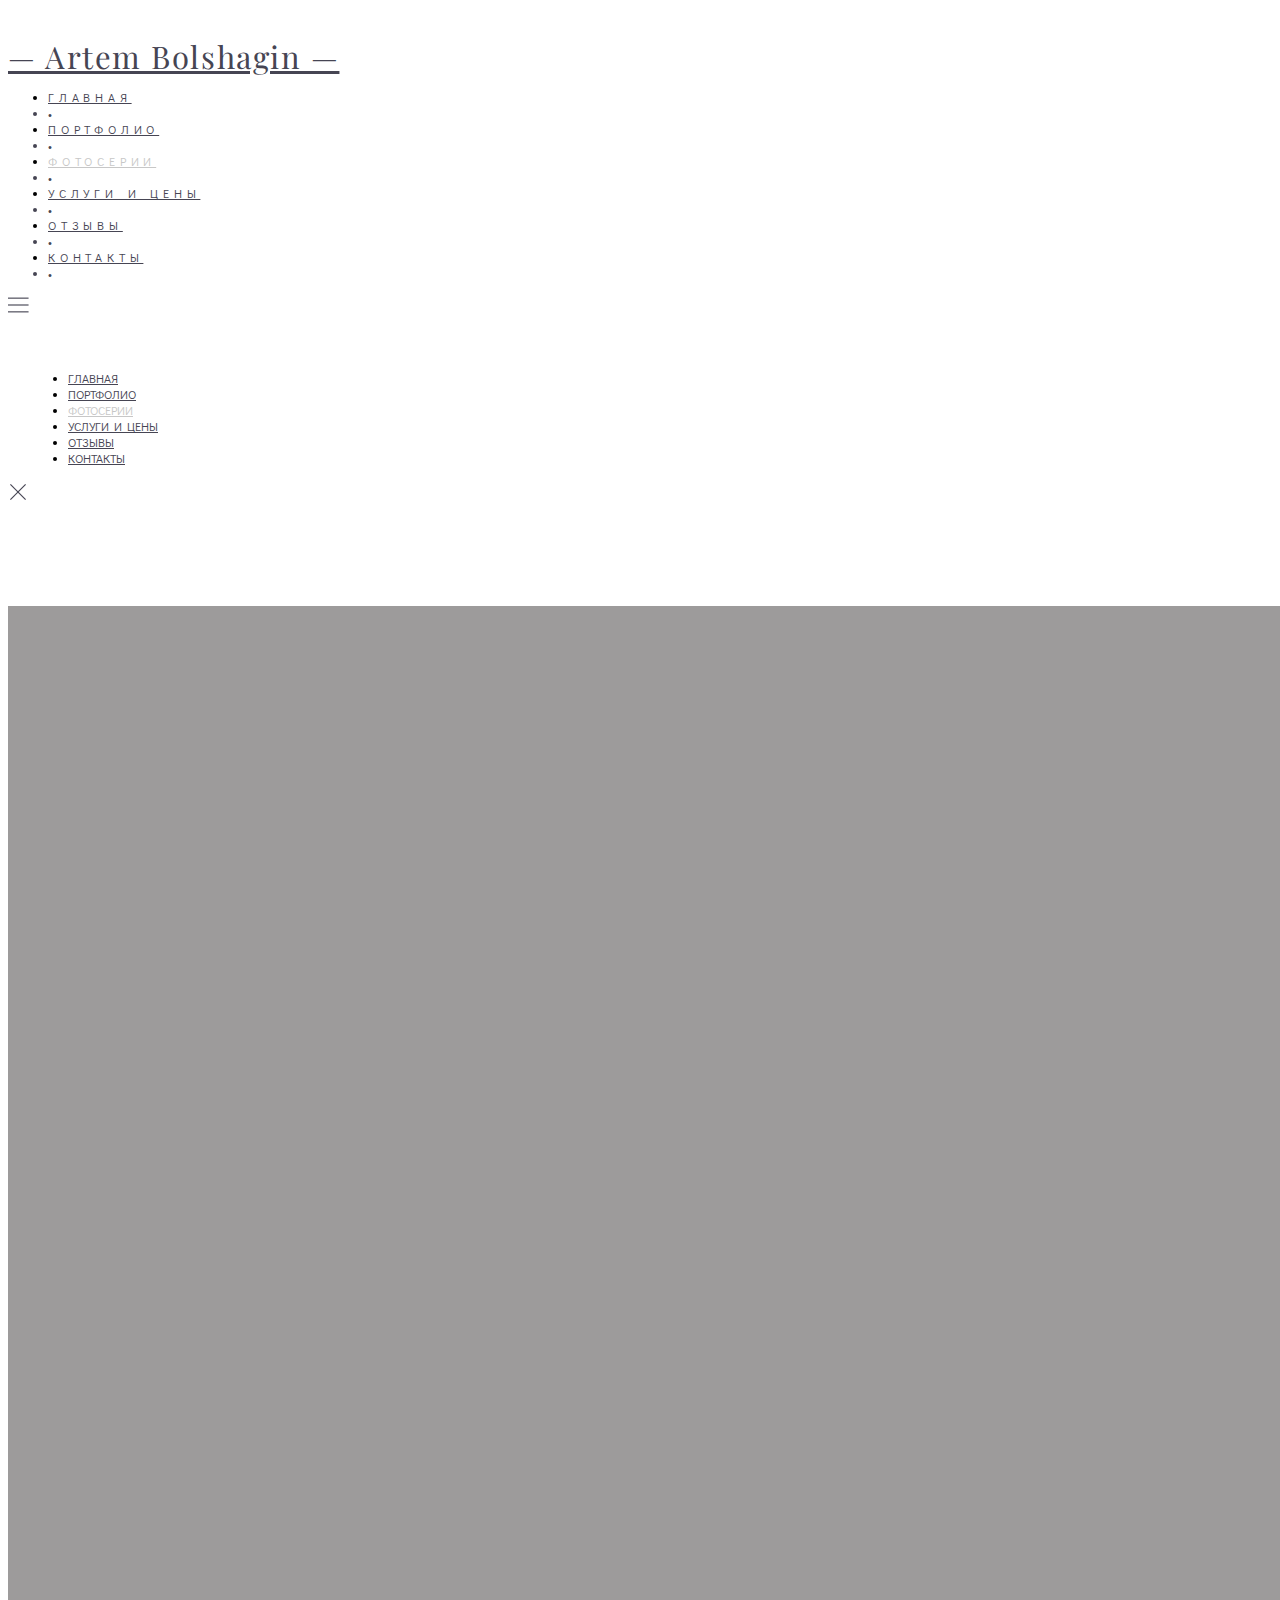
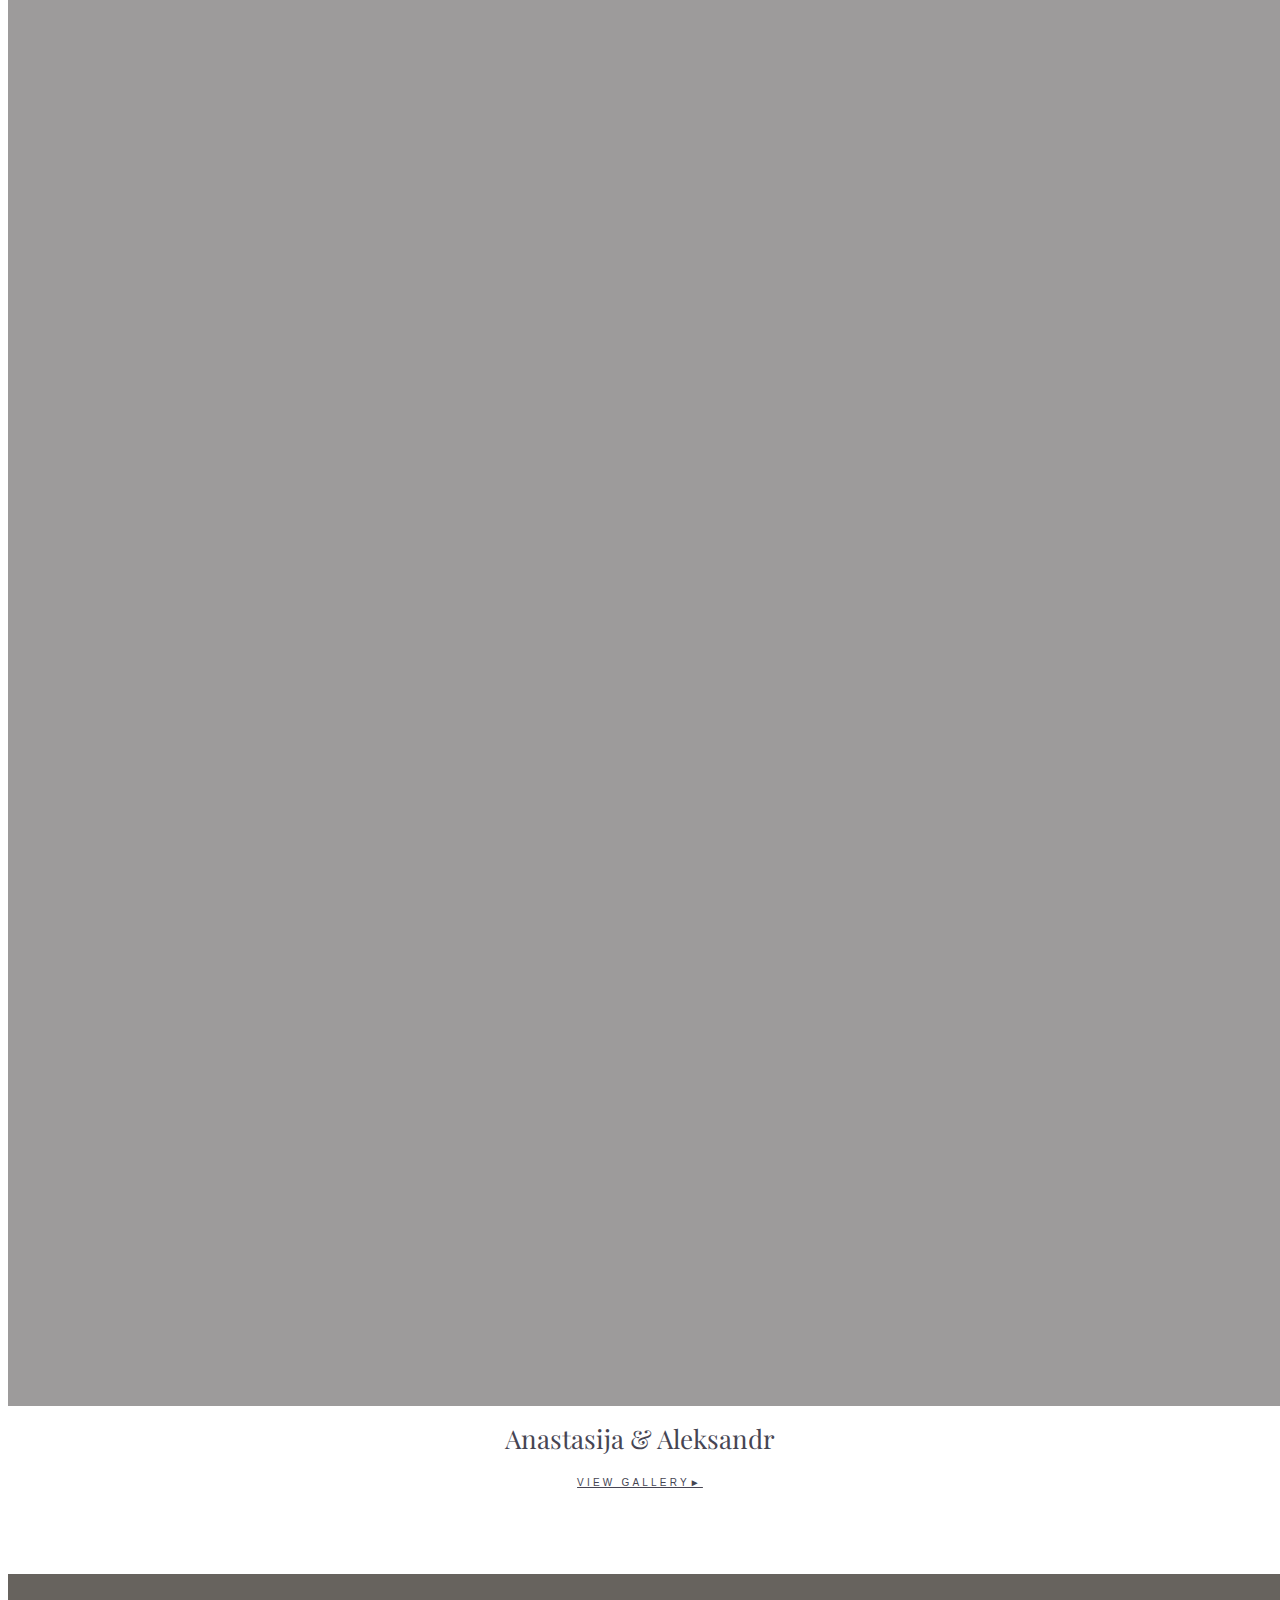
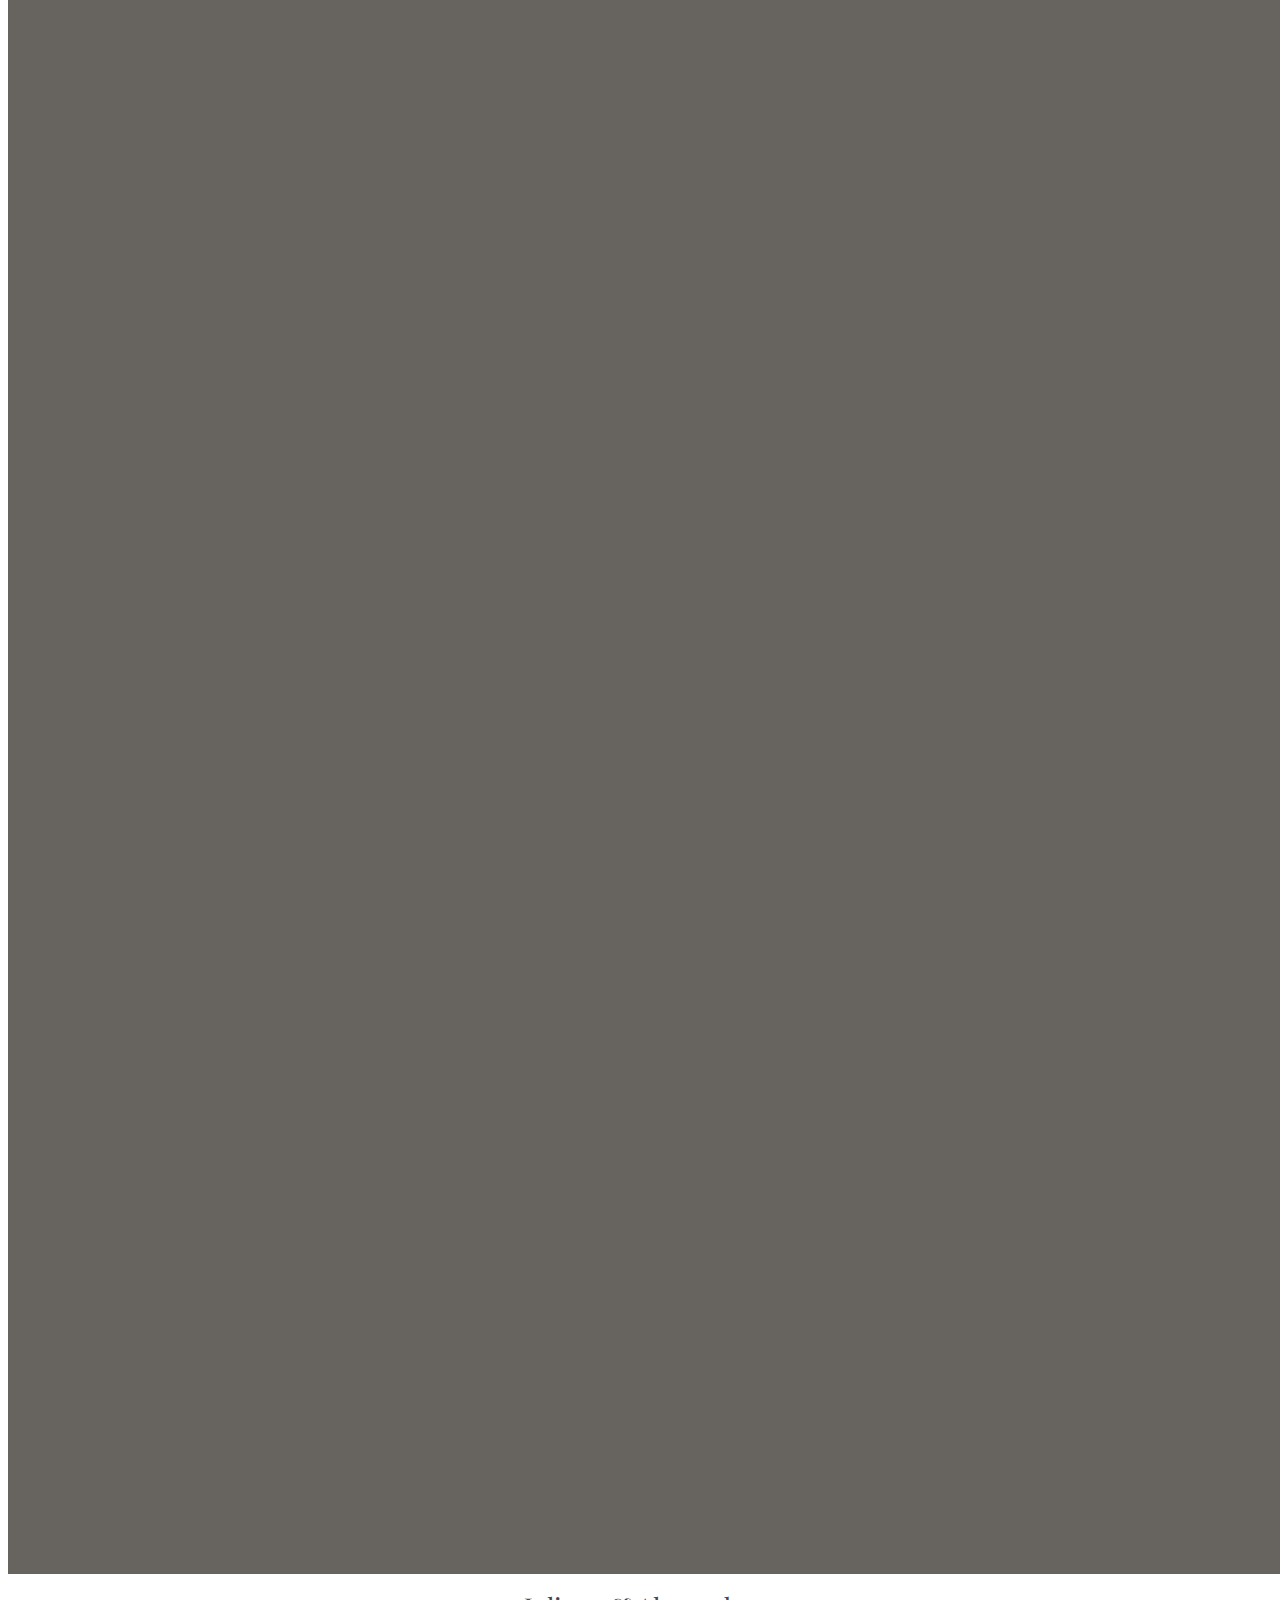
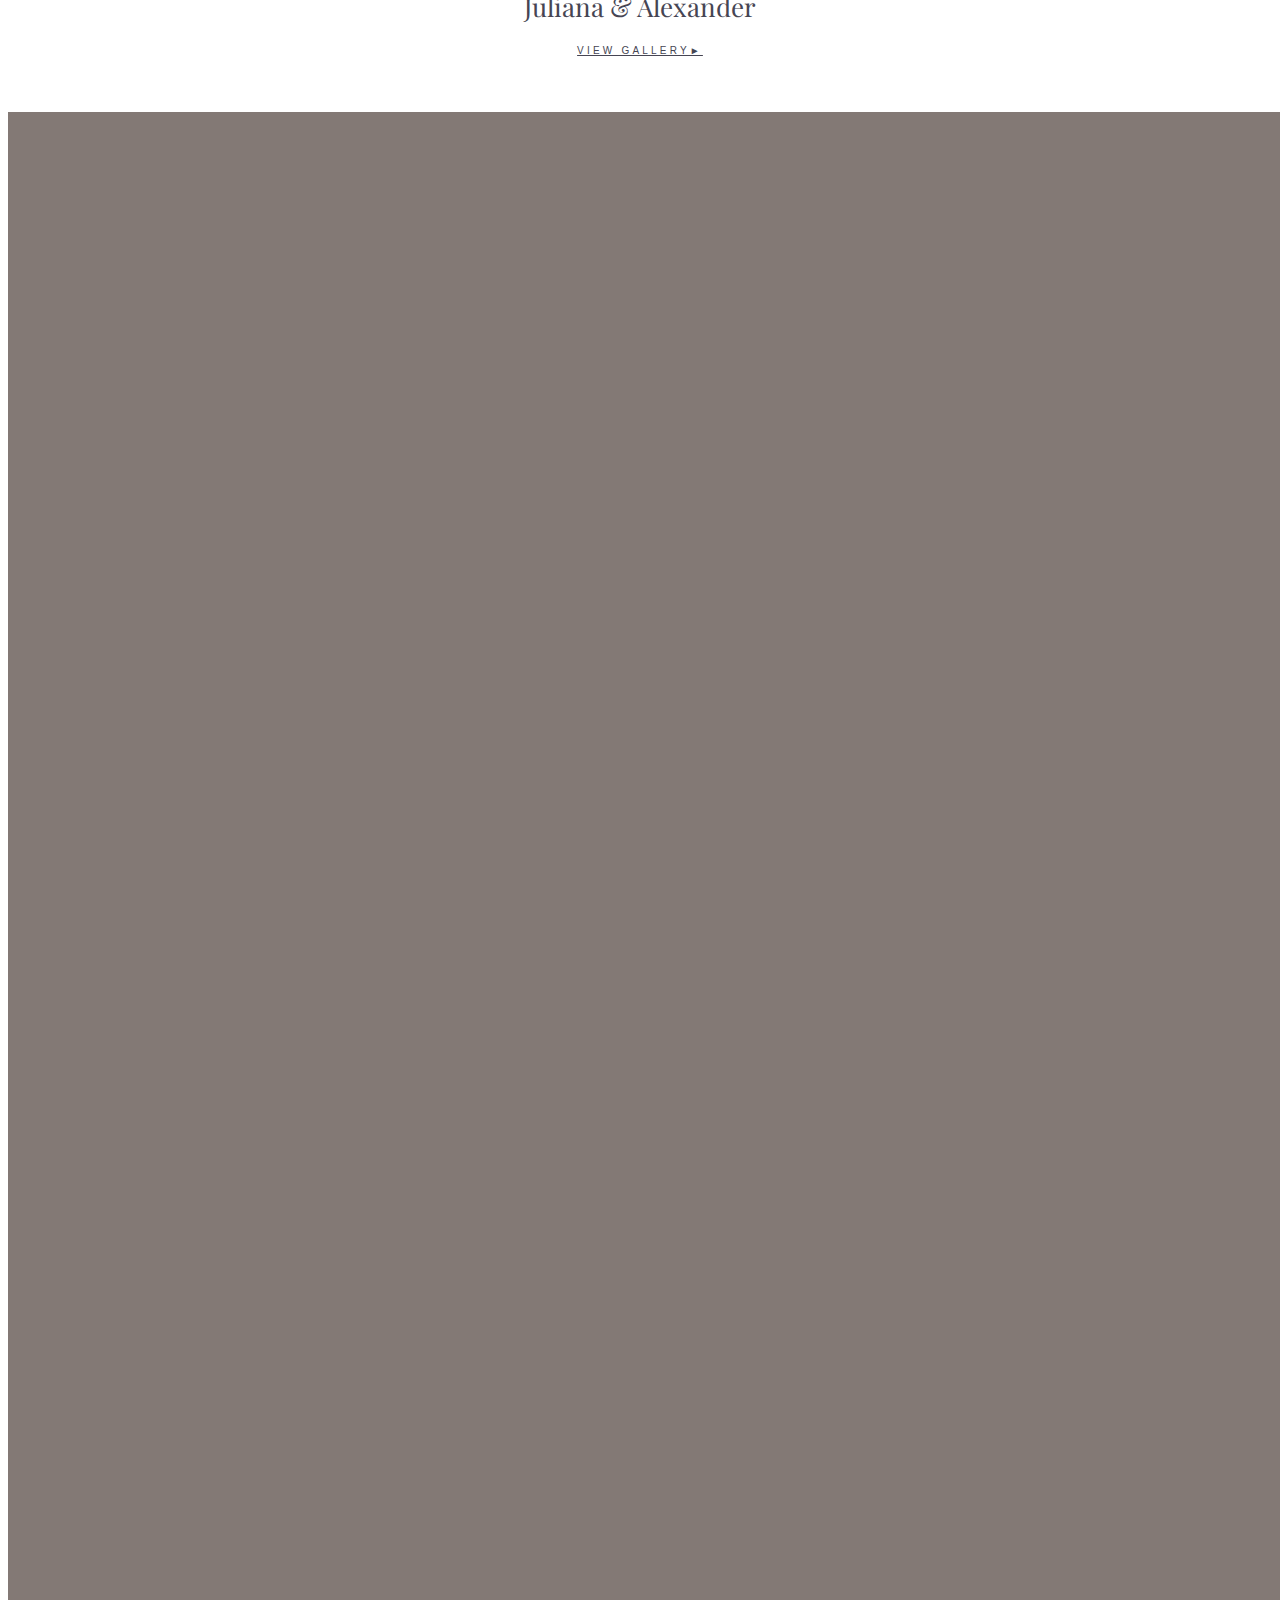
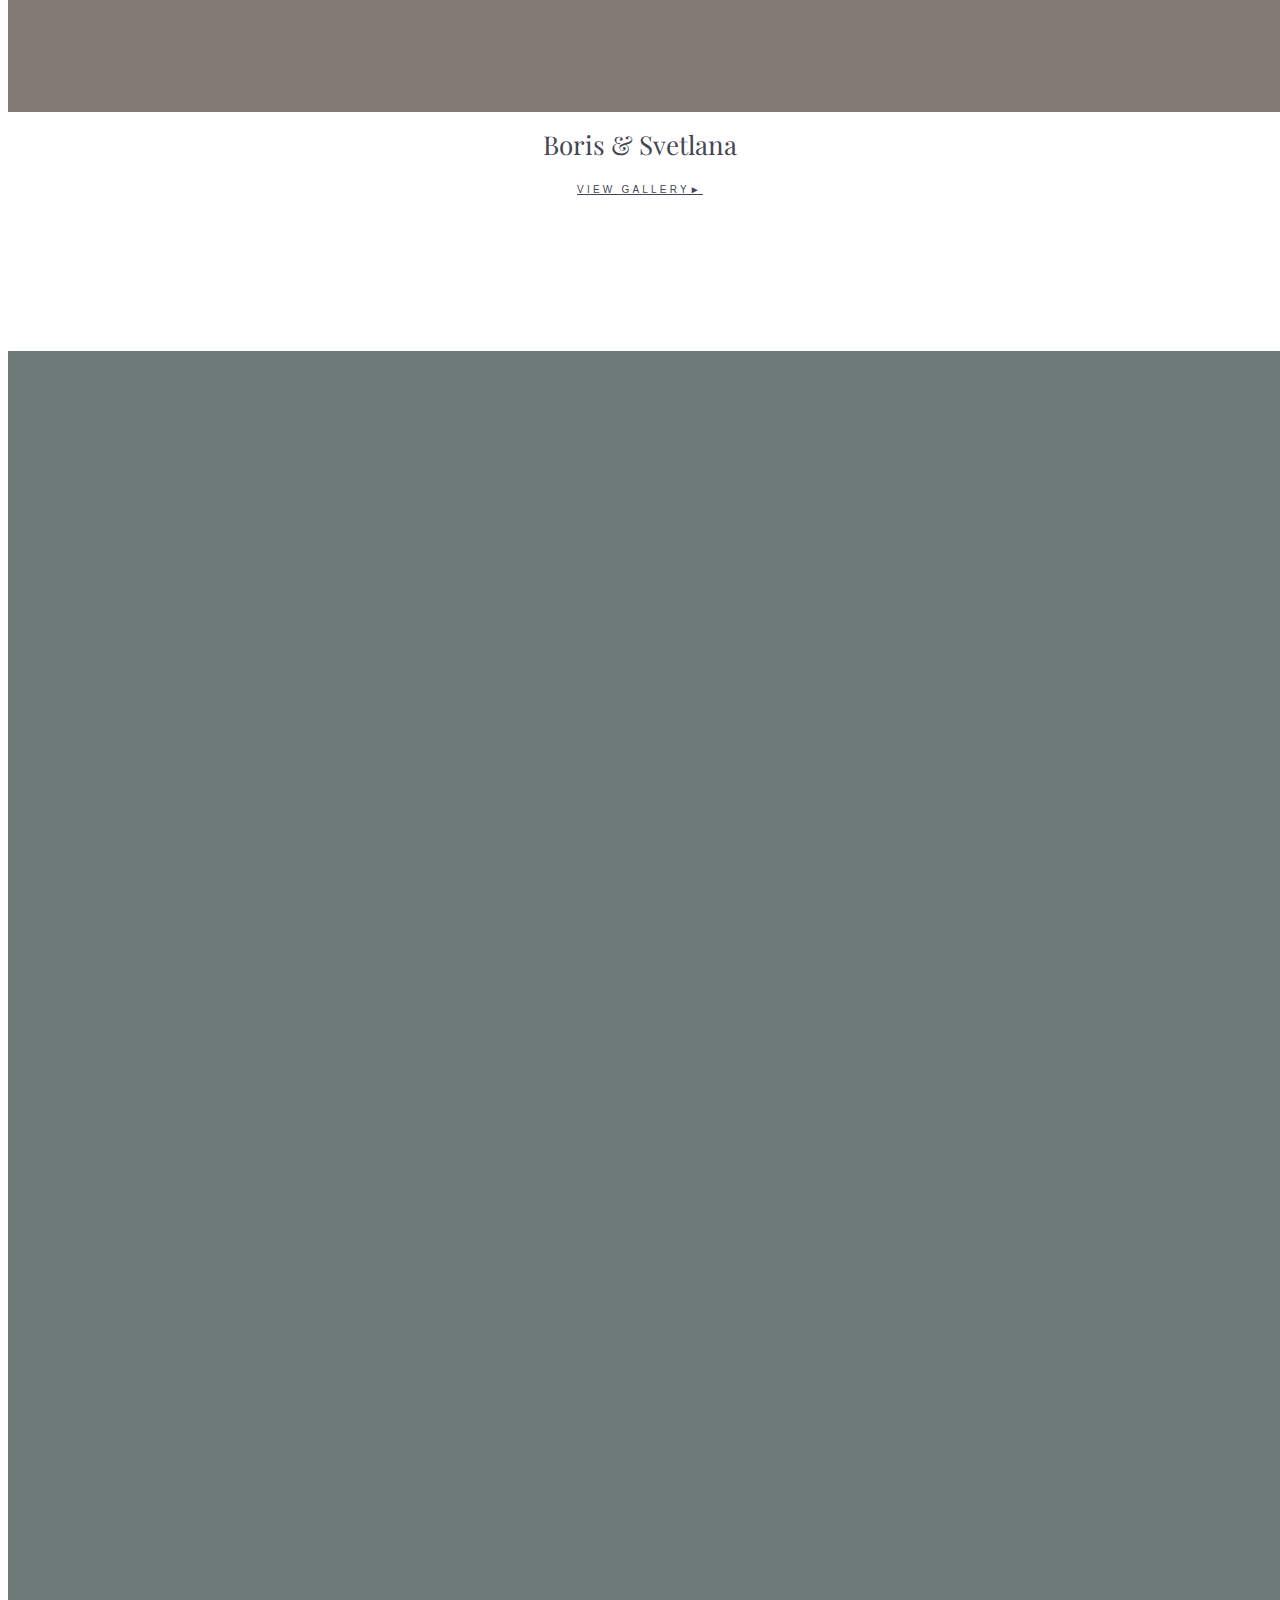
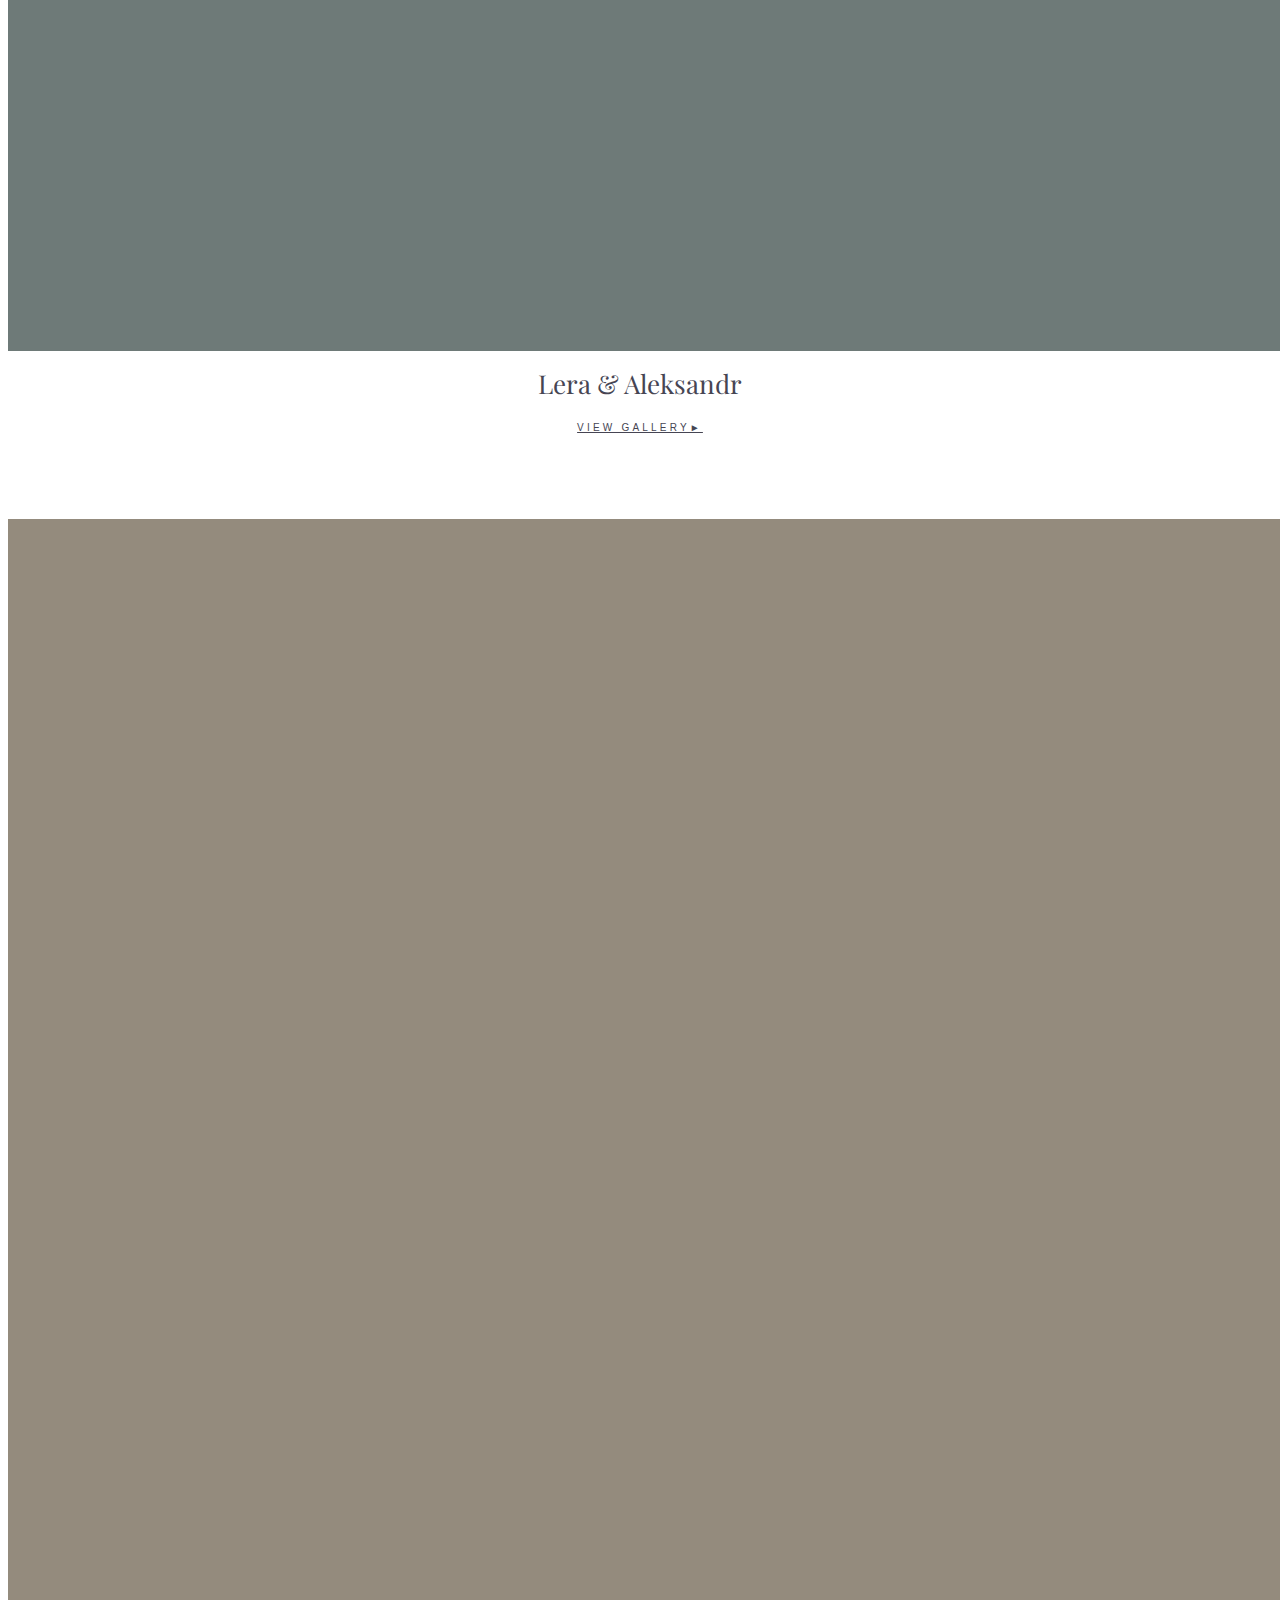
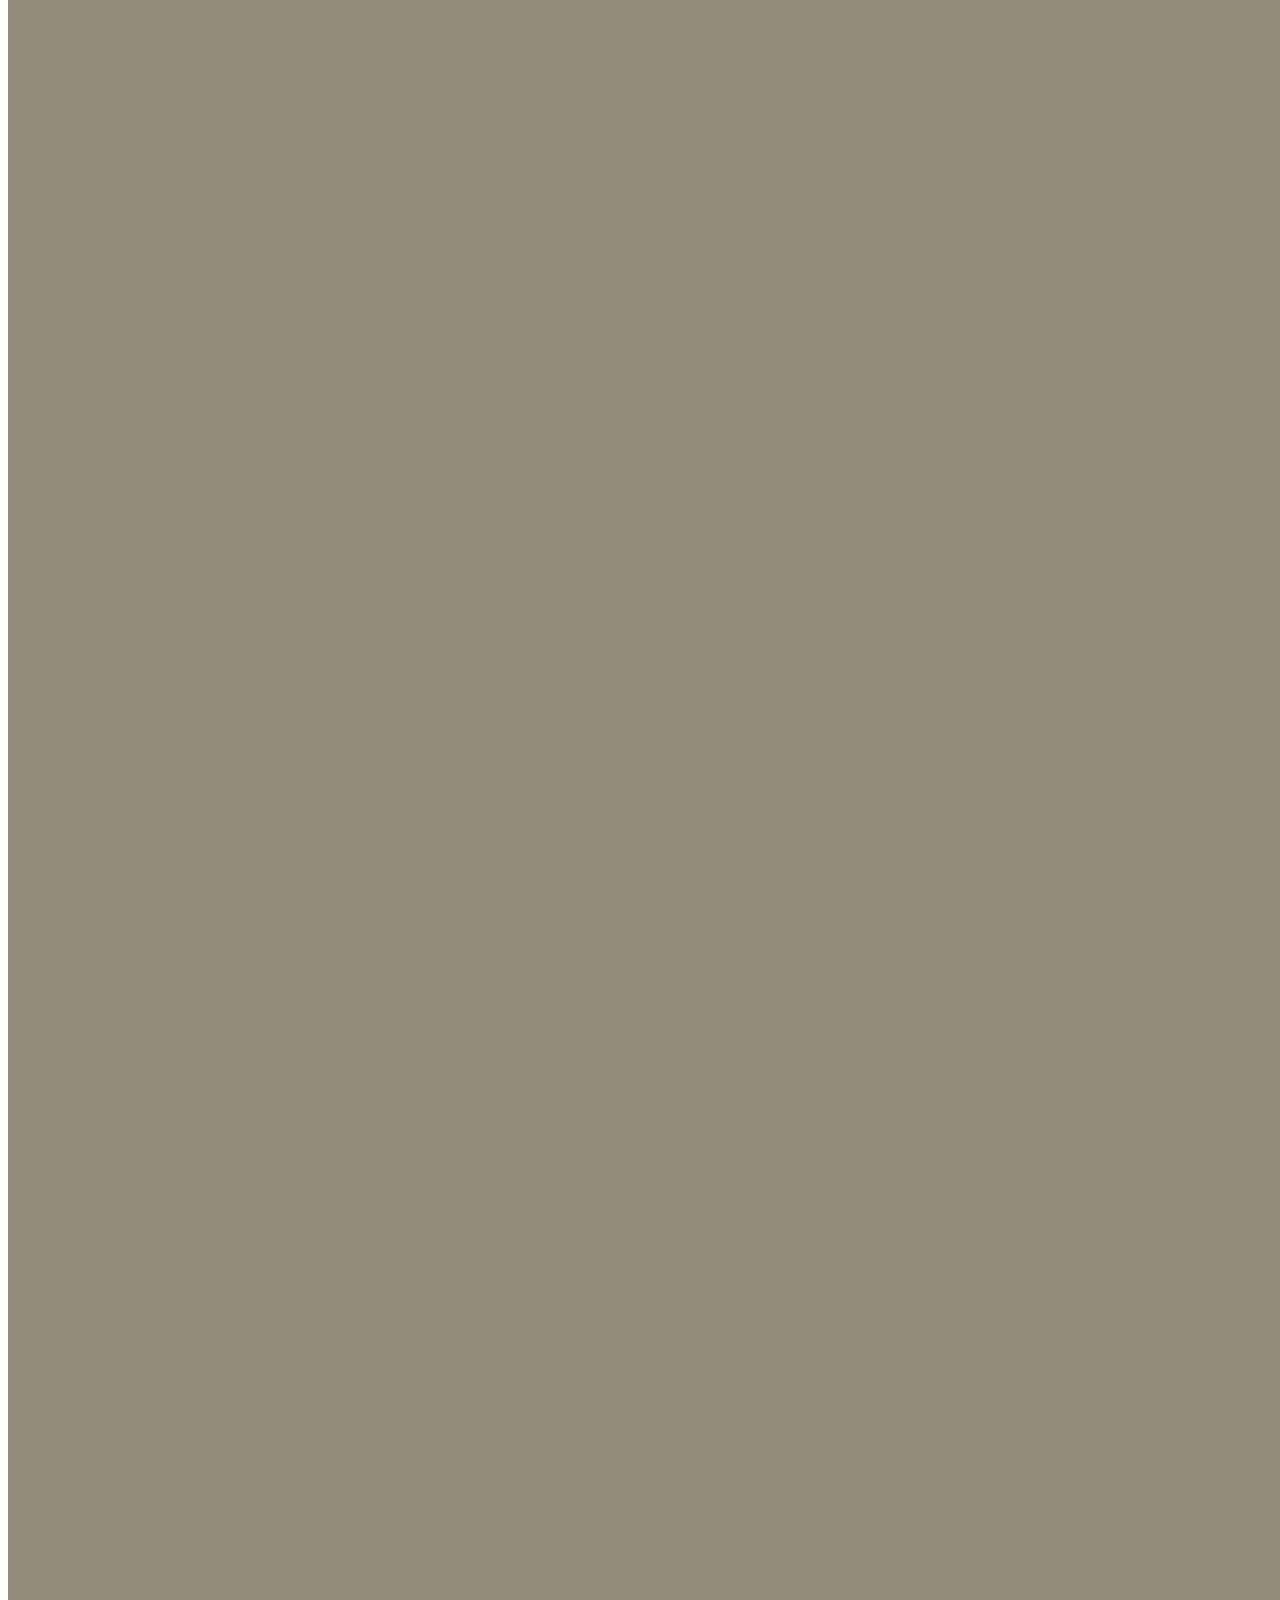
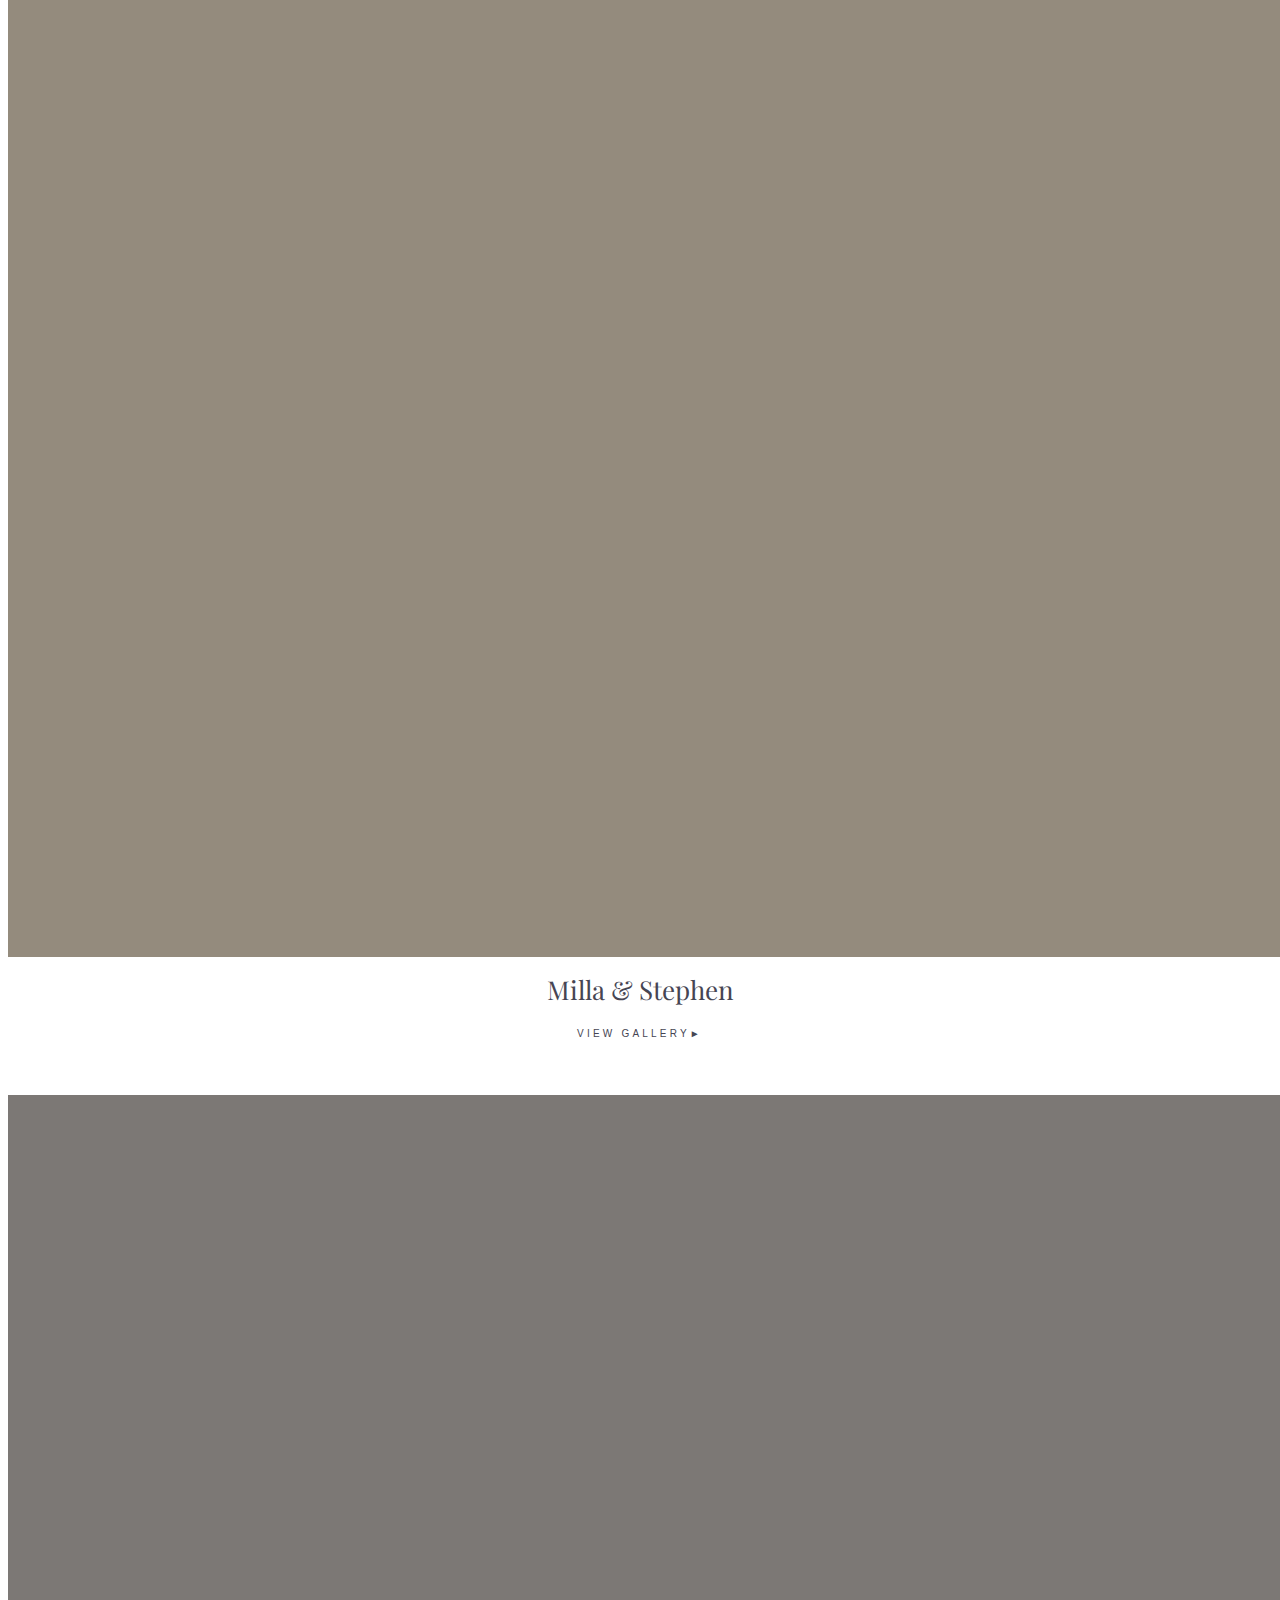
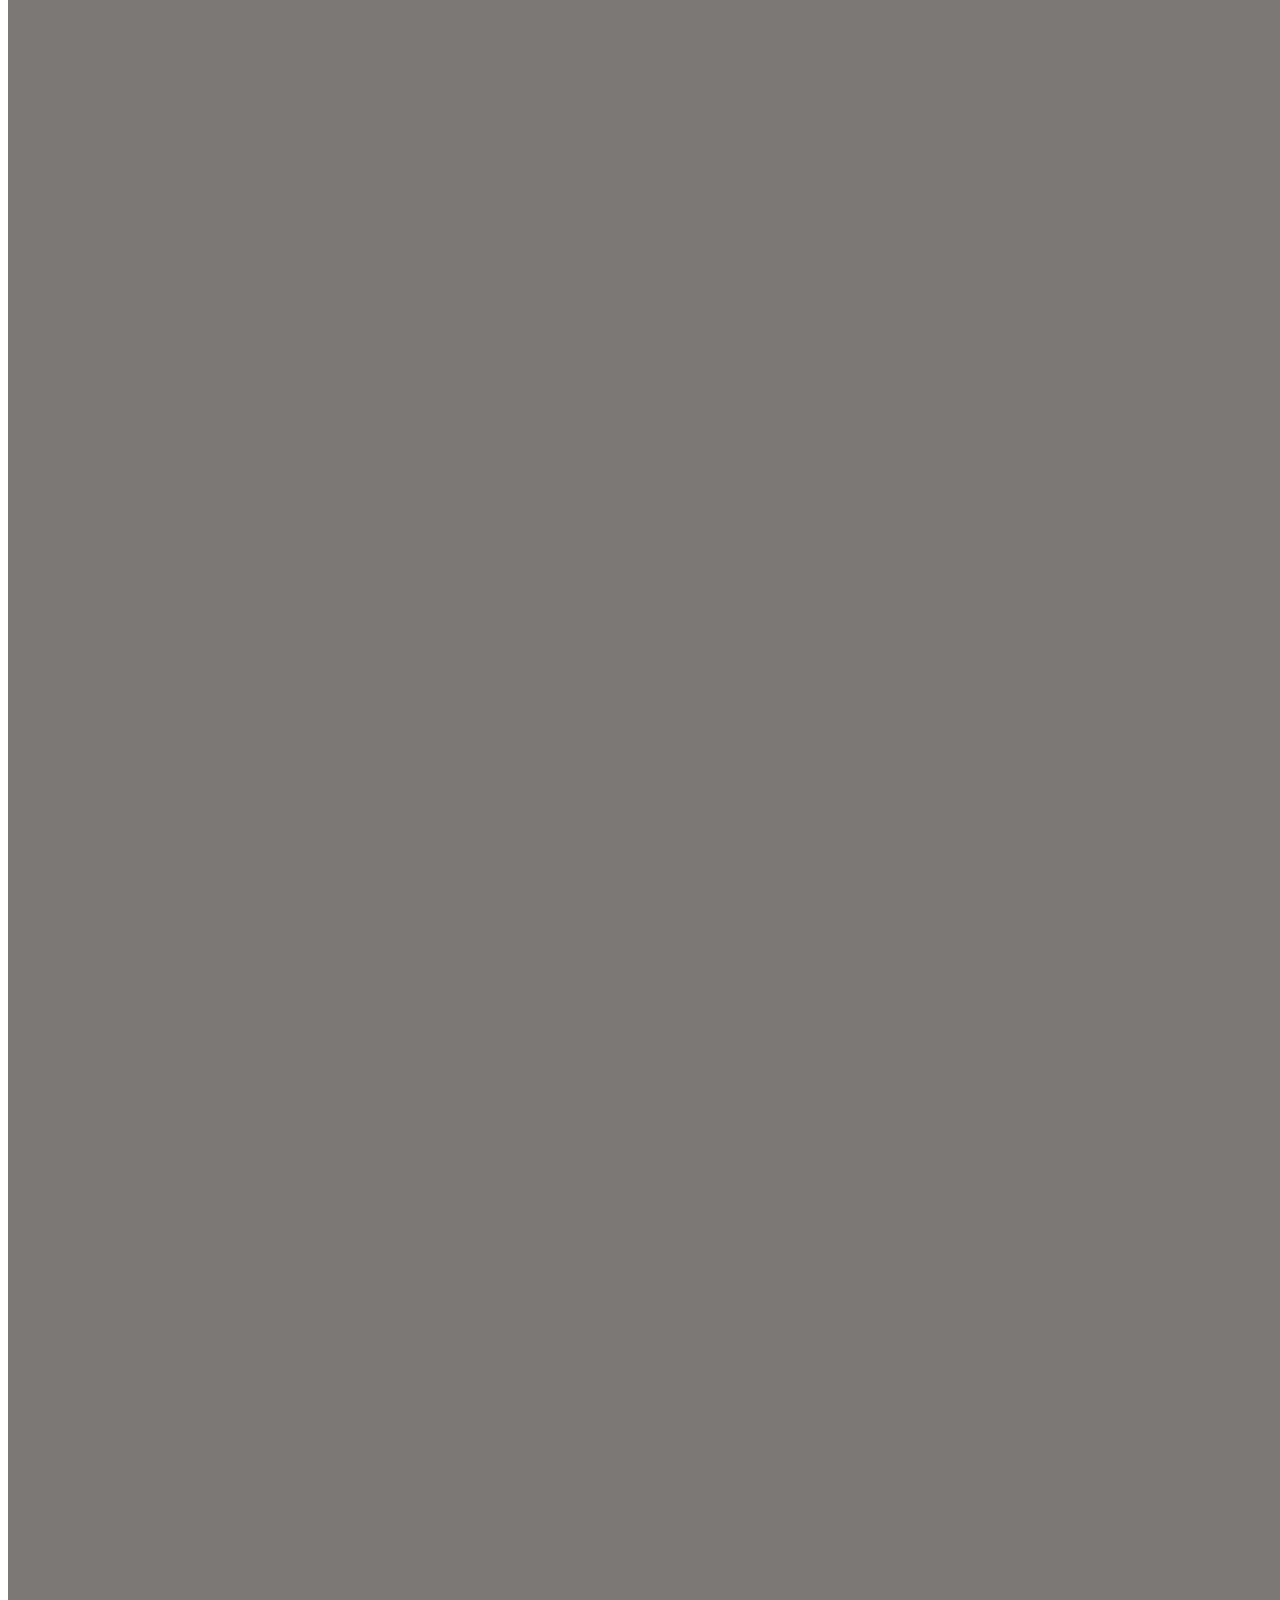
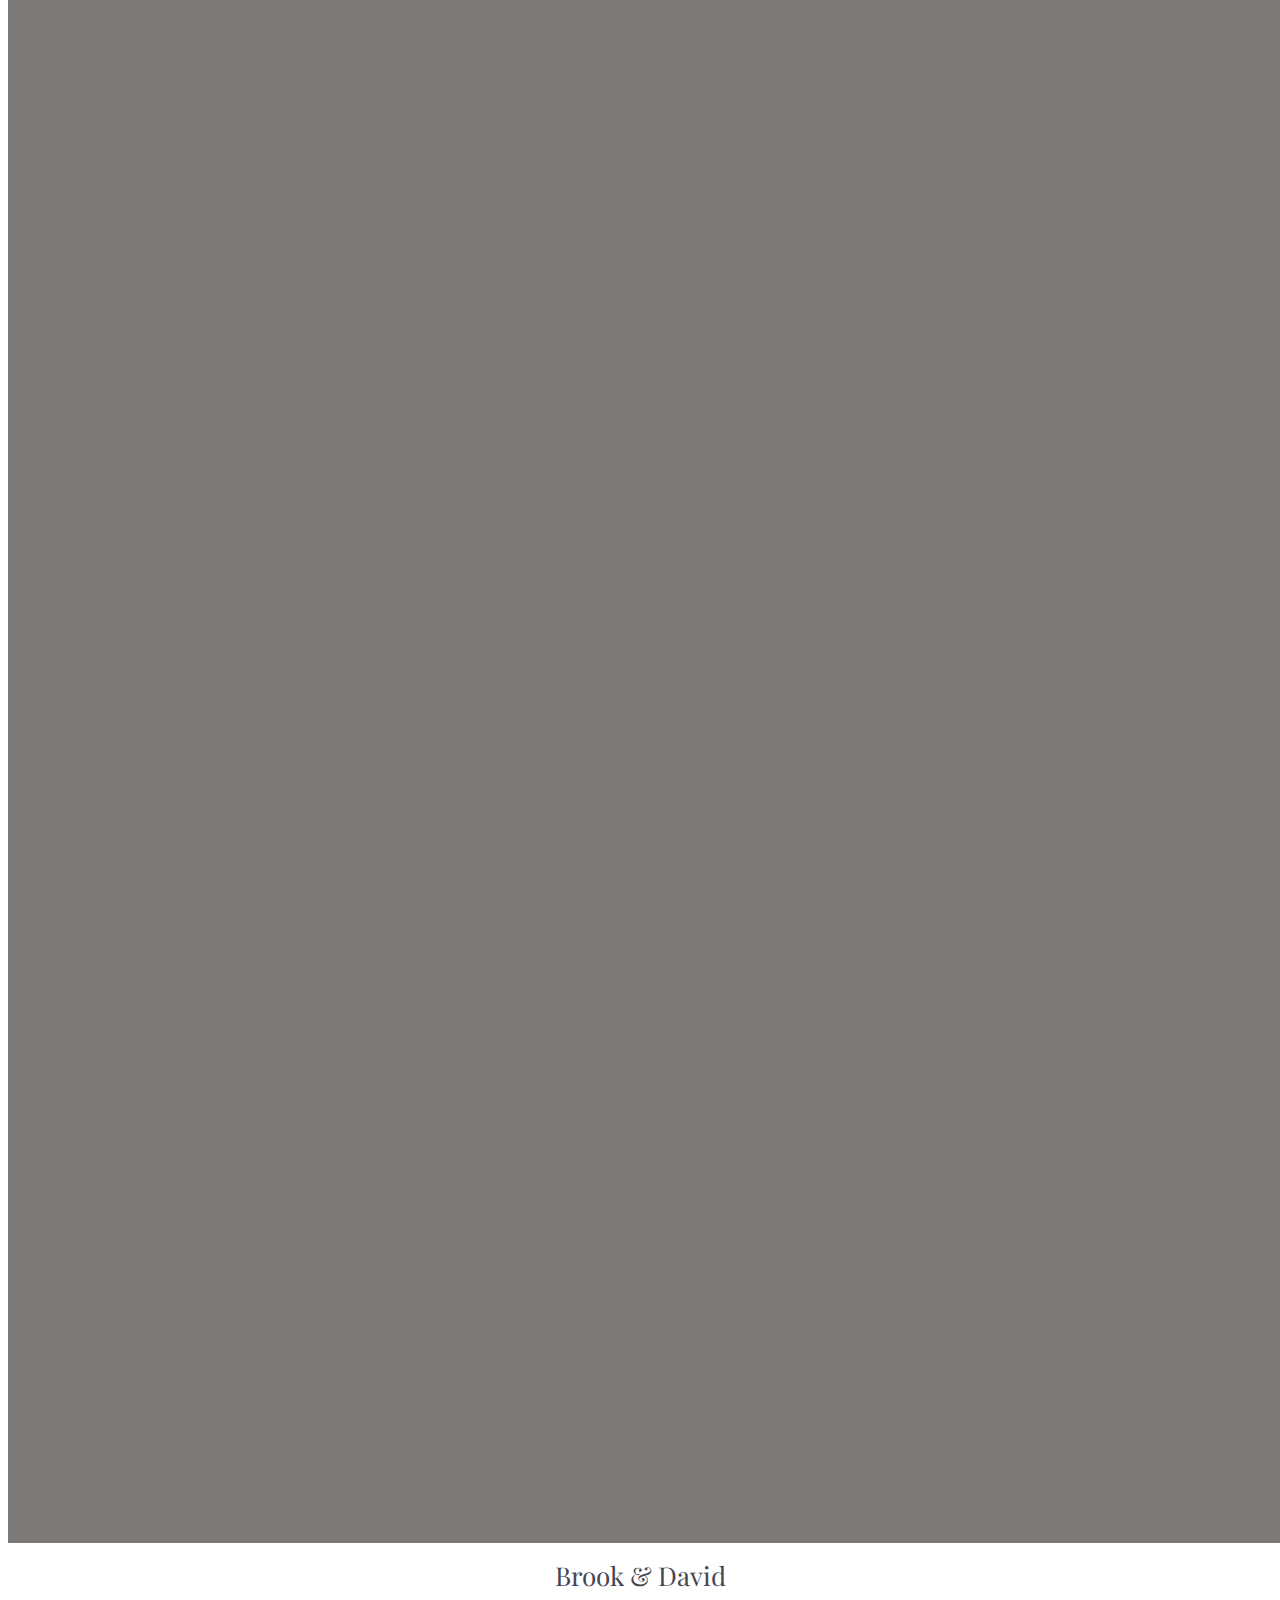
<file: series.html>
<!DOCTYPE html>
<html lang="ru">
<!-- Vigbo-cms -->
<head>

    <script>
        var _createCookie = function (name, value, days) {
            var expires = "";
            if (days) {
                var date = new Date();
                date.setTime(date.getTime() + (days * 86400000));
                expires = "; expires=" + date.toGMTString();
            }
            document.cookie = name + "=" + value + expires + "; path=/";
        }

        function getCookie(name) {
            var matches = document.cookie.match(new RegExp(
                    "(?:^|; )" + name.replace(/([\.$?*|{}\(\)\[\]\\\/\+^])/g, '\\$1') + "=([^;]*)"
            ));
            return matches ? decodeURIComponent(matches[1]) : undefined;
        }

        if(getCookie('_gphw_mode')=='bot'){ // бот сюда не зайдет
            _createCookie('_gphw_mode', 'humen', 0);
        }
    </script>

    <meta charset="utf-8">
<title>ФОТОСЕРИИ</title>
<meta name="keywords" content="" />
<meta name="description" content="Anastasija &amp; Aleksandr" />
<meta property="og:title" content="ФОТОСЕРИИ" />
<meta property="og:description" content="Anastasija &amp;amp; Aleksandr" />
<meta property="og:url" content="http://olegsholin.ru/series" />
<meta property="og:type" content="website" />
<meta property="og:image" content="http://s50265.cdn.ngenix.net/u31750/43266/blog/3460517/1847510/32486000/1000-b6d068e71502d72054703e30de56e4ed.jpg" />
<meta property="og:image" content="http://s50265.cdn.ngenix.net/u31750/43266/blog/3460517/1847510/32486015/1000-a3a4fc28cdbf8fc469fd161249814e26.jpg" />

<meta name="author" content="">
<meta name="viewport" content="width=device-width, initial-scale=1, maximum-scale=1">


	<link rel="shortcut icon" href="favicon.ico" type="image/x-icon" />

<!-- Blog RSS -->

<script>
    window.cdn_paths = {};
    window.cdn_paths.modules = 'http://cdn.web03.vigbo.com/vigbo-cms/kevin2/site/' + 'dev/scripts/site/';
    window.cdn_paths.site_scripts = 'http://cdn.web03.vigbo.com/vigbo-cms/kevin2/site/' + 'dev/scripts/';
</script>    <link href='http://fonts.googleapis.com/css?family=Andika|Anonymous+Pro|Arimo|Bad+Script|Comfortaa|Cousine|Cuprum|Didact+Gothic|EB+Garamond|Exo+2|Forum|Istok+Web|Jura|Kelly+Slab|Ledger|Lobster|Lora|Marck+Script|Marmelad|Neucha|Noto+Sans|Noto+Serif|Open+Sans|Open+Sans+Condensed:300|Oranienbaum|PT+Mono|PT+Sans|PT+Sans+Caption|PT+Sans+Narrow|PT+Serif|PT+Serif+Caption|Philosopher|Play|Playfair+Display|Playfair+Display+SC|Poiret+One|Press+Start+2P|Prosto+One|Roboto|Roboto+Condensed|Roboto+Slab|Ruslan+Display|Russo+One|Scada|Tenor+Sans|Tinos|Ubuntu|Ubuntu+Condensed|Ubuntu+Mono|Underdog|Yeseva+One|Abel|Alegreya|Alex+Brush|Anton|Asap|Baumans|Comfortaa|Crafty+Girls|Days+One|Delius+Unicase|Exo|Euphoria+Script|Federo|Glegoo|Gudea|Handlee|Kranky|Krona+One|Leckerli+One|Lobster|Marko+One|Marmelad|Merienda+One|Neucha|Noticia+Text|Nova+Flat|Nova+Oval|Nova+Round|Nova+Slim|Nunito|Original+Surfer|Pacifico|Philosopher|Quicksand|Rochester|Rokkitt|Salsa|Satisfy|Snippet|Sofia|Stint+Ultra+Expanded|Syncopate|Dosis|Trochut|Unkempt|Voces&amp;subset=latin,cyrillic' rel='stylesheet' type='text/css'>

    <!-- CORE CSS -->
        <!-- SITE CSS -->
    <link rel="stylesheet" type="text/css" href="http://cdn.web03.vigbo.com/vigbo-cms/kevin2/site/prod/css/main.css?v=yhTh04">
    <!-- PREVIEW CSS -->
        <!-- LIFE CHANGED CSS -->
            <link rel="stylesheet" type="text/css" href="css/custom.css%3Fv=623.css" />
    
                        <style type="text/css">
                .logo-text a {
                    letter-spacing: 0.05em;
                }
            </style>
            

    <script src="http://cdn.web03.vigbo.com/vigbo-cms/kevin2/site/dev/scripts/vendor/jquery-1.9.1.min.js?v=FcvM7n"></script>


            <link rel="stylesheet" type="text/css" href="css/css_user.css%3Fv=623.css" />
    
        
    <meta name="yandex-verification" content="80c754217c7946dd" />
    <style>
    .adaptive-desktop .custom__content--max-width,
    .adaptive-desktop .md-infoline__wrap {
        max-width: 100%;
    }
</style>
</head>


	




    <body class="loading locale_ru melissa mod--text-logo mod--header-static mod--menu-action-on-scroll mod--menu-load-on-scroll mod--menu-effect-from-top mod--menu-align-content mod--infoline-cross-enable protect-images desktop social-icons--footer mod--menu-without-cart-icon adaptive-desktop mod--horizontal-menu mod--infoline-disable js--loading-cascade layout-logo-top--icons-left-n-right" data-preview="">

    
    
  
    <div class="l-wrap js-wrap">





    <header class="l-header header-main js-header-main layout-logo-top--icons-left-n-right  ">
    <div class="l-header__wrapper custom__menu-bg-rgba mod--menubg-nochange custom__header-padding-y mod--effect-show-after-load mod--effect-move-from-top">
        <div class="l-header__cont ">
            <div class="l-header__row">
                <div class="l-header__col0 l-header__col l-header__mobile--box"><!-- mobile menu -->
                    <!-- basket icon for mobile -->
                                    </div>

                <div class="l-header__col1 l-header__col l-header__logo--box">
                    <div class="l-header__logo--cont">
                        <div class="l-header__row">
                            <div class="l-header__top-line--box">

                                <div class="l-header__col l-header__col-icon mod--left">
                                    <!-- only SEARCH icon -->
                                                                    </div>

                                <div class="l-header__col l-header__logo-col">
                                    <div id='logoWrap' class='logo__wrap' data-lt="" >
                                        
<div class="logo logo-text">
	<a href="index.html">
					— Artem Bolshagin —			</a>

</div>                                    </div>
                                </div>

                                <div class="l-header__col l-header__col-icon mod--right">
                                    <!-- only BASKET icon -->
                                                                    </div>

                            </div>
                        </div>

                    </div>
                </div>

                <div class="l-header__col2 l-header__col l-header__menu--box">
                    <nav class='md-menu clearfix' data-menu-type="origin">
                        			<ul class="menu md-menu__main 		 mod--menu_left"><li  id="3460505" data-id="3460505" class="md-menu__li-l1 menu-item "><a class="md-menu__href-l1  " href="index.html"  >ГЛАВНАЯ</a></li><li class="md-menu__li-l1 menu-item md-menu__separator">•</li><li  id="3583550" data-id="3583550" class="md-menu__li-l1 menu-item "><a class="md-menu__href-l1  " href="portfolio.html"  >ПОРТФОЛИО</a></li><li class="md-menu__li-l1 menu-item md-menu__separator">•</li><li  id="3460517" data-id="3460517" class="md-menu__li-l1 menu-item  active"><a class="md-menu__href-l1  " href="series.html"  >ФОТОСЕРИИ</a></li><li class="md-menu__li-l1 menu-item md-menu__separator">•</li><li  id="3460547" data-id="3460547" class="md-menu__li-l1 menu-item "><a class="md-menu__href-l1  " href="prices.html"  >УСЛУГИ И ЦЕНЫ</a></li><li class="md-menu__li-l1 menu-item md-menu__separator">•</li><li  id="3460550" data-id="3460550" class="md-menu__li-l1 menu-item "><a class="md-menu__href-l1  " href="reviews.html"  >ОТЗЫВЫ</a></li><li class="md-menu__li-l1 menu-item md-menu__separator">•</li><li  id="3460511" data-id="3460511" class="md-menu__li-l1 menu-item "><a class="md-menu__href-l1  " href="contacts.html"  >КОНТАКТЫ</a></li><li class="md-menu__li-l1 menu-item md-menu__separator">•</li></ul>                    </nav>
                </div>


                <div class="l-header__col3 l-header__col l-header__ham--box">
    <div class="md-menu__hamburger js-mob-menu-open">
        <svg height="20px" xmlns="http://www.w3.org/2000/svg" viewBox="0 0 18 17.5"><line class="hamburger-svg-style" y1="1" x2="18" y2="1"/><line class="hamburger-svg-style" y1="7" x2="18" y2="7"/><line class="hamburger-svg-style" y1="13" x2="18" y2="13"/></svg>
    </div>
</div>
            </div>
        </div>
    </div>
</header>






        <!-- Mobile menu -->
        <div  data-menu-type="mobile" data-custom-scroll data-set-top="stay-in-window" class="mod--custom-scroll-hidden mod--custom-scroll-resize md-menu--mobile js--menu--mobile mod--set-top--stop-mobile">
    <div class="md-menu--mobile__cont">
        
        			<ul class="menu md-menu__main 		 mod--menu_left"><li  id="3460505" data-id="3460505" class="md-menu__li-l1 menu-item "><a class="md-menu__href-l1  " href="index.html"  >ГЛАВНАЯ</a></li><li  id="3583550" data-id="3583550" class="md-menu__li-l1 menu-item "><a class="md-menu__href-l1  " href="portfolio.html"  >ПОРТФОЛИО</a></li><li  id="3460517" data-id="3460517" class="md-menu__li-l1 menu-item  active"><a class="md-menu__href-l1  " href="series.html"  >ФОТОСЕРИИ</a></li><li  id="3460547" data-id="3460547" class="md-menu__li-l1 menu-item "><a class="md-menu__href-l1  " href="prices.html"  >УСЛУГИ И ЦЕНЫ</a></li><li  id="3460550" data-id="3460550" class="md-menu__li-l1 menu-item "><a class="md-menu__href-l1  " href="reviews.html"  >ОТЗЫВЫ</a></li><li  id="3460511" data-id="3460511" class="md-menu__li-l1 menu-item "><a class="md-menu__href-l1  " href="contacts.html"  >КОНТАКТЫ</a></li></ul>
        <span class="js-close-mobile-menu close-mobile-menu">
        <svg width="20px" height="20px"  xmlns="http://www.w3.org/2000/svg" viewBox="0 0 14.39 17.5"><line class="close-menu-burger" x1="0.53" y1="2.04" x2="13.86" y2="15.37"/><line class="close-menu-burger" x1="0.53" y1="15.37" x2="13.86" y2="2.04"/></svg>
    </span>
    </div>
</div>
        <!-- Blog Slider -->
        
        <!-- CONTENT -->
        <div class="l-content l-content--main  desktop">
            <section id="blog" class="l-content--box blog composite" data-structure="blog-dispatcher">
    <div class="">
                        <style>
        #post-content .element-box > .element { padding-bottom: 10px; }

        .composite-content .composite-content-box {
            max-width: 1600px;
            margin: 0 auto;
        }

    </style>

    <script type="text/json" id="blog-options">
        {"sid":"3460517","url":"series","design":null}    </script>

    <script type="text/json" id="post-form-error-messages">
        {"required":"\u041e\u0431\u044f\u0437\u0430\u0442\u0435\u043b\u044c\u043d\u043e \u043a \u0437\u0430\u043f\u043e\u043b\u043d\u0435\u043d\u0438\u044e","mailerror":"\u0412\u0432\u0435\u0434\u0438\u0442\u0435 \u043a\u043e\u0440\u0440\u0435\u043a\u0442\u043d\u044b\u0439 e-mail","msgInvalidFileExtension":"\u041d\u0435\u0434\u043e\u043f\u0443\u0441\u0442\u0438\u043c\u044b\u0439 \u0444\u043e\u0440\u043c\u0430\u0442 \u0444\u0430\u0439\u043b\u0430 \"{name}\", \u0437\u0430\u0433\u0440\u0443\u0437\u0438\u0442\u0435 \u0444\u0430\u0439\u043b \u0432 \u0444\u043e\u0440\u043c\u0430\u0442\u0435 \"{extensions}\"","msgSizeTooLarge":"\u0424\u0430\u0439\u043b \"{name}\" ({size} KB) \u0441\u043b\u0438\u0448\u043a\u043e\u043c \u0431\u043e\u043b\u044c\u0448\u043e\u0439, \u043c\u0430\u043a\u0441\u0438\u043c\u0430\u043b\u044c\u043d\u044b\u0439 \u0440\u0430\u0437\u043c\u0435\u0440 \u0444\u0430\u0439\u043b\u0430 {maxSize} KB.","msgSumSizeTooLarge":"\u041e\u0431\u0449\u0438\u0439 \u0440\u0430\u0437\u043c\u0435\u0440 \u0444\u0430\u0439\u043b\u043e\u0432 \u043d\u0435 \u0434\u043e\u043b\u0436\u0435\u043d \u043f\u0440\u0435\u0432\u044b\u0448\u0430\u0442\u044c 10 \u041cB"}    </script>

    <script type="text/json" id="blog-protect-images-options">
        {"message":"","protectImage":"y"}    </script>
    <script>window.widgetPostMapScroll = true;</script>


    <div class="composite-content blog-content sidebar-position-none blog-type-post"
         data-backbone-view="blog-post"
         data-protect-image="Array">
        <!-- composite-content-box -->
        <div class=" blog-content-box">
            

<div class="items">
    <article class="post composite-frontend-post" id="post_1847510">
        <div id="post-content" style="max-width: 100%;">
            <div class="post-body">
	<style type="text/css">.adaptive-desktop #section1847510_0 .section__content{min-height:10px;}</style><div class="section" id="section1847510_0">
        
    <div class="section__bg"  ></div>
			<div class="section__content">
				<div class="container custom__content--max-width"><div class="row"><div class="col col-md-2"><div class="widget" 
	 id="widget_32486009" 
	 data-id="32486009" 
	 data-type="post-indent">

    <div class="element post-indent" id="w_32486009">
    <div class="indent-inner" style="width: 100%; height: 100px;"></div>
</div></div></div><div class="col col-md-6"><div class="widget" 
	 id="widget_32486000" 
	 data-id="32486000" 
	 data-type="simple-image">

    
<script type="text/json" class='widget-options'>
{"photoData":{"id":"30771326","name":"b6d068e71502d72054703e30de56e4ed.jpg","crop":{"w":"1600","h":"2400","r":"square","x":"0","y":"114","x2":"380","y2":"494"},"size":{"height":"2400","width":"1600"},"width":"1600","height":"2400","bg":"rgba(116,112,112,.7)"},"storage":"\/\/s50265.cdn.ngenix.net\/u31750\/43266\/blog\/3460517\/1847510\/32486000\/"}</script>



<div class="element simple-image square " id="w_32486000">
    <div class="image-box" style="max-width: 100%; text-align: center;  width:auto">
        <div class="image-block" >
            <img  style="background-color: rgba(116,112,112,.7)"  src='[data-uri]' data-base-path="http://s50265.cdn.ngenix.net/u31750/43266/blog/3460517/1847510/32486000/" data-file-name="b6d068e71502d72054703e30de56e4ed.jpg" data-dynamic="true" alt="" width="1600" height="2400" data-width="1600" data-height="2400" />
        </div>
            </div>
</div>
</div><div class="widget" 
	 id="widget_32485997" 
	 data-id="32485997" 
	 data-type="simple-text">

    
<div class="element simple-text transparentbg" id="w_32485997" style="background-color: transparent; ">
    <div class="text-box text-box-test1  nocolumns" style="max-width: 100%; -moz-column-gap: 10px; -webkit-column-gap: 10px; column-gap: 10px; letter-spacing: 0em; line-height: 1.2; font-family: 'Arial'; font-size: 13px !important; ">
        <p style="text-align: center;"><span style="font-size:26px;"><span style="font-family:playfair display,serif;">Anastasija &amp; Aleksandr</span></span></p>
        
    </div>
</div></div><div class="widget" 
	 id="widget_32486006" 
	 data-id="32486006" 
	 data-type="simple-text">

    
<div class="element simple-text transparentbg" id="w_32486006" style="background-color: transparent; ">
    <div class="text-box text-box-test1  nocolumns" style="max-width: 100%; -moz-column-gap: 10px; -webkit-column-gap: 10px; column-gap: 10px; letter-spacing: 0.2em; line-height: 1; font-family: 'Didact Gothic'; font-size: 16px !important; ">
        <p style="text-align: center;"><a href="AnastasijaandAleksandr.html"><span style="font-size:10px;"><span style="font-family:arial,helvetica,sans-serif;">VIEW GALLERY►</span></span></a></p>
        
    </div>
</div></div><div class="widget" 
	 id="widget_32486024" 
	 data-id="32486024" 
	 data-type="post-indent">

    <div class="element post-indent" id="w_32486024">
    <div class="indent-inner" style="width: 100%; height: 30px;"></div>
</div></div></div><div class="col col-md-1"><div class="widget" 
	 id="widget_32485994" 
	 data-id="32485994" 
	 data-type="post-indent">

    <div class="element post-indent" id="w_32485994">
    <div class="indent-inner" style="width: 100%; height: 40px;"></div>
</div></div></div><div class="col col-md-6"><div class="widget" 
	 id="widget_32486015" 
	 data-id="32486015" 
	 data-type="simple-image">

    
<script type="text/json" class='widget-options'>
{"photoData":{"id":"30771821","name":"a3a4fc28cdbf8fc469fd161249814e26.jpg","crop":{"w":"2000","h":"1333","r":"square","x":"171","y":"0","x2":"745","y2":"574"},"size":{"height":"1600","width":"2400"},"width":"2400","height":"1600","bg":"rgba(39,33,25,.7)"},"storage":"\/\/s50265.cdn.ngenix.net\/u31750\/43266\/blog\/3460517\/1847510\/32486015\/"}</script>



<div class="element simple-image square " id="w_32486015">
    <div class="image-box" style="max-width: 100%; text-align: center;  width:auto">
        <div class="image-block" >
            <img  style="background-color: rgba(39,33,25,.7)"  src='[data-uri]' data-base-path="http://s50265.cdn.ngenix.net/u31750/43266/blog/3460517/1847510/32486015/" data-file-name="a3a4fc28cdbf8fc469fd161249814e26.jpg" data-dynamic="true" alt="" width="2400" height="1600" data-width="2400" data-height="1600" />
        </div>
            </div>
</div>
</div><div class="widget" 
	 id="widget_32486012" 
	 data-id="32486012" 
	 data-type="simple-text">

    
<div class="element simple-text transparentbg" id="w_32486012" style="background-color: transparent; ">
    <div class="text-box text-box-test1  nocolumns" style="max-width: 100%; -moz-column-gap: 10px; -webkit-column-gap: 10px; column-gap: 10px; letter-spacing: 0em; line-height: 1.2; font-family: 'Arial'; font-size: 13px !important; ">
        <p style="text-align: center;"><span style="font-size:26px;"><span style="font-family:playfair display,serif;">Juliana &amp; Alexander</span></span></p>
        
    </div>
</div></div><div class="widget" 
	 id="widget_32486021" 
	 data-id="32486021" 
	 data-type="simple-text">

    
<div class="element simple-text transparentbg" id="w_32486021" style="background-color: transparent; ">
    <div class="text-box text-box-test1  nocolumns" style="max-width: 100%; -moz-column-gap: 10px; -webkit-column-gap: 10px; column-gap: 10px; letter-spacing: 0.2em; line-height: 1; font-family: 'Didact Gothic'; font-size: 16px !important; ">
        <p style="text-align: center;"><a href="JulianaandAlexander.html"><span style="font-size:10px;"><span style="font-family:arial,helvetica,sans-serif;">VIEW GALLERY►</span></span></a></p>
        
    </div>
</div></div><div class="widget" 
	 id="widget_32486018" 
	 data-id="32486018" 
	 data-type="post-indent">

    <div class="element post-indent" id="w_32486018">
    <div class="indent-inner" style="width: 100%; height: 30px;"></div>
</div></div></div><div class="col col-md-1"><div class="widget" 
	 id="widget_32486033" 
	 data-id="32486033" 
	 data-type="post-indent">

    <div class="element post-indent" id="w_32486033">
    <div class="indent-inner" style="width: 100%; height: 10px;"></div>
</div></div></div><div class="col col-md-6"><div class="widget" 
	 id="widget_32486030" 
	 data-id="32486030" 
	 data-type="simple-image">

    
<script type="text/json" class='widget-options'>
{"photoData":{"id":"30774158","name":"b010dd1b8d3b86b9e370945dd903c1da.jpg","crop":{"w":"2000","h":"1333","r":"square","x":"64","y":"0","x2":"638","y2":"574"},"size":{"height":"1600","width":"2400"},"width":"2400","height":"1600","bg":"rgba(79,64,58,.7)"},"storage":"\/\/s50265.cdn.ngenix.net\/u31750\/43266\/blog\/3460517\/1847510\/32486030\/"}</script>



<div class="element simple-image square " id="w_32486030">
    <div class="image-box" style="max-width: 100%; text-align: center;  width:auto">
        <div class="image-block" >
            <img  style="background-color: rgba(79,64,58,.7)"  src='[data-uri]' data-base-path="http://s50265.cdn.ngenix.net/u31750/43266/blog/3460517/1847510/32486030/" data-file-name="b010dd1b8d3b86b9e370945dd903c1da.jpg" data-dynamic="true" alt="" width="2400" height="1600" data-width="2400" data-height="1600" />
        </div>
            </div>
</div>
</div><div class="widget" 
	 id="widget_32486027" 
	 data-id="32486027" 
	 data-type="simple-text">

    
<div class="element simple-text transparentbg" id="w_32486027" style="background-color: transparent; ">
    <div class="text-box text-box-test1  nocolumns" style="max-width: 100%; -moz-column-gap: 10px; -webkit-column-gap: 10px; column-gap: 10px; letter-spacing: 0em; line-height: 1.2; font-family: 'Arial'; font-size: 13px !important; ">
        <p style="text-align: center;"><span style="font-size:26px;"><span style="font-family:playfair display,serif;">Boris &amp; Svetlana</span></span></p>
        
    </div>
</div></div><div class="widget" 
	 id="widget_32486036" 
	 data-id="32486036" 
	 data-type="simple-text">

    
<div class="element simple-text transparentbg" id="w_32486036" style="background-color: transparent; ">
    <div class="text-box text-box-test1  nocolumns" style="max-width: 100%; -moz-column-gap: 10px; -webkit-column-gap: 10px; column-gap: 10px; letter-spacing: 0.2em; line-height: 1; font-family: 'Didact Gothic'; font-size: 16px !important; ">
        <p style="text-align: center;"><a href="BorisandSvetlana.html"><span style="font-size:10px;"><span style="font-family:arial,helvetica,sans-serif;">VIEW GALLERY►</span></span></a></p>
        
    </div>
</div></div><div class="widget" 
	 id="widget_32486039" 
	 data-id="32486039" 
	 data-type="post-indent">

    <div class="element post-indent" id="w_32486039">
    <div class="indent-inner" style="width: 100%; height: 30px;"></div>
</div></div></div><div class="col col-md-2"><div class="widget" 
	 id="widget_32486003" 
	 data-id="32486003" 
	 data-type="post-indent">

    <div class="element post-indent" id="w_32486003">
    <div class="indent-inner" style="width: 100%; height: 10px;"></div>
</div></div></div></div><div class="row"><div class="col col-md-2"><div class="widget" 
	 id="widget_32486057" 
	 data-id="32486057" 
	 data-type="post-indent">

    <div class="element post-indent" id="w_32486057">
    <div class="indent-inner" style="width: 100%; height: 100px;"></div>
</div></div></div><div class="col col-md-6"><div class="widget" 
	 id="widget_32486048" 
	 data-id="32486048" 
	 data-type="simple-image">

    
<script type="text/json" class='widget-options'>
{"photoData":{"id":"30781472","name":"d5b281529732fd5cd04ca0155b2b9885.jpg","crop":{"w":"2000","h":"1333","r":"square","x":"113","y":"0","x2":"687","y2":"574"},"size":{"height":"1600","width":"2400"},"width":"2400","height":"1600","bg":"rgba(49,66,62,.7)"},"storage":"\/\/s50265.cdn.ngenix.net\/u31750\/43266\/blog\/3460517\/1847510\/32486048\/"}</script>



<div class="element simple-image square " id="w_32486048">
    <div class="image-box" style="max-width: 100%; text-align: center;  width:auto">
        <div class="image-block" >
            <img  style="background-color: rgba(49,66,62,.7)"  src='[data-uri]' data-base-path="http://s50265.cdn.ngenix.net/u31750/43266/blog/3460517/1847510/32486048/" data-file-name="d5b281529732fd5cd04ca0155b2b9885.jpg" data-dynamic="true" alt="" width="2400" height="1600" data-width="2400" data-height="1600" />
        </div>
            </div>
</div>
</div><div class="widget" 
	 id="widget_32486045" 
	 data-id="32486045" 
	 data-type="simple-text">

    
<div class="element simple-text transparentbg" id="w_32486045" style="background-color: transparent; ">
    <div class="text-box text-box-test1  nocolumns" style="max-width: 100%; -moz-column-gap: 10px; -webkit-column-gap: 10px; column-gap: 10px; letter-spacing: 0em; line-height: 1.2; font-family: 'Arial'; font-size: 13px !important; ">
        <p style="text-align: center;"><span style="font-size:26px;"><span style="font-family:playfair display,serif;">Lera &amp; Aleksandr</span></span></p>
        
    </div>
</div></div><div class="widget" 
	 id="widget_32486054" 
	 data-id="32486054" 
	 data-type="simple-text">

    
<div class="element simple-text transparentbg" id="w_32486054" style="background-color: transparent; ">
    <div class="text-box text-box-test1  nocolumns" style="max-width: 100%; -moz-column-gap: 10px; -webkit-column-gap: 10px; column-gap: 10px; letter-spacing: 0.2em; line-height: 1; font-family: 'Didact Gothic'; font-size: 16px !important; ">
        <p style="text-align: center;"><a href="LeraandAleksandr.html"><span style="font-size:10px;"><span style="font-family:arial,helvetica,sans-serif;">VIEW GALLERY►</span></span></a></p>
        
    </div>
</div></div><div class="widget" 
	 id="widget_32486072" 
	 data-id="32486072" 
	 data-type="post-indent">

    <div class="element post-indent" id="w_32486072">
    <div class="indent-inner" style="width: 100%; height: 30px;"></div>
</div></div></div><div class="col col-md-1"><div class="widget" 
	 id="widget_32486042" 
	 data-id="32486042" 
	 data-type="post-indent">

    <div class="element post-indent" id="w_32486042">
    <div class="indent-inner" style="width: 100%; height: 40px;"></div>
</div></div></div><div class="col col-md-6"><div class="widget" 
	 id="widget_32486063" 
	 data-id="32486063" 
	 data-type="simple-image">

    
<script type="text/json" class='widget-options'>
{"photoData":{"id":"30747131","name":"50946c3d7374b0a076d7876bb9090eef.jpg","crop":{"w":"2000","h":"1333","r":"square","x":"145","y":"0","x2":"719","y2":"574"},"size":{"height":"3638","width":"5457"},"width":"5457","height":"3638","bg":"rgba(103,90,70,.7)"},"storage":"\/\/s50265.cdn.ngenix.net\/u31750\/43266\/blog\/3460517\/1847510\/32486063\/"}</script>



<div class="element simple-image square " id="w_32486063">
    <div class="image-box" style="max-width: 100%; text-align: center;  width:auto">
        <div class="image-block" >
            <img  style="background-color: rgba(103,90,70,.7)"  src='[data-uri]' data-base-path="http://s50265.cdn.ngenix.net/u31750/43266/blog/3460517/1847510/32486063/" data-file-name="50946c3d7374b0a076d7876bb9090eef.jpg" data-dynamic="true" alt="" width="5457" height="3638" data-width="5457" data-height="3638" />
        </div>
            </div>
</div>
</div><div class="widget" 
	 id="widget_32486060" 
	 data-id="32486060" 
	 data-type="simple-text">

    
<div class="element simple-text transparentbg" id="w_32486060" style="background-color: transparent; ">
    <div class="text-box text-box-test1  nocolumns" style="max-width: 100%; -moz-column-gap: 10px; -webkit-column-gap: 10px; column-gap: 10px; letter-spacing: 0em; line-height: 1.2; font-family: 'Arial'; font-size: 13px !important; ">
        <p style="text-align: center;"><span style="font-size:26px;"><span style="font-family:playfair display,serif;">Milla &amp; Stephen</span></span></p>        
    </div>
</div></div><div class="widget" 
	 id="widget_32486069" 
	 data-id="32486069" 
	 data-type="simple-text">

    
<div class="element simple-text transparentbg" id="w_32486069" style="background-color: transparent; ">
    <div class="text-box text-box-test1  nocolumns" style="max-width: 100%; -moz-column-gap: 10px; -webkit-column-gap: 10px; column-gap: 10px; letter-spacing: 0.2em; line-height: 1; ">
        <p style="text-align: center;"><span style="font-size:10px;"><span style="font-family:arial,helvetica,sans-serif;">VIEW GALLERY►</span></span></p>        
    </div>
</div></div><div class="widget" 
	 id="widget_32486066" 
	 data-id="32486066" 
	 data-type="post-indent">

    <div class="element post-indent" id="w_32486066">
    <div class="indent-inner" style="width: 100%; height: 30px;"></div>
</div></div></div><div class="col col-md-1"><div class="widget" 
	 id="widget_32486081" 
	 data-id="32486081" 
	 data-type="post-indent">

    <div class="element post-indent" id="w_32486081">
    <div class="indent-inner" style="width: 100%; height: 10px;"></div>
</div></div></div><div class="col col-md-6"><div class="widget" 
	 id="widget_32486078" 
	 data-id="32486078" 
	 data-type="simple-image">

    
<script type="text/json" class='widget-options'>
{"photoData":{"id":"30747134","name":"4f6755ad59c406bb19a383caf0c53042.jpg","crop":{"w":"2000","h":"1333","r":"square","x":"143","y":"0","x2":"717","y2":"574"},"size":{"height":"3648","width":"5472"},"width":"5472","height":"3648","bg":"rgba(68,62,59,.7)"},"storage":"\/\/s50265.cdn.ngenix.net\/u31750\/43266\/blog\/3460517\/1847510\/32486078\/"}</script>



<div class="element simple-image square " id="w_32486078">
    <div class="image-box" style="max-width: 100%; text-align: center;  width:auto">
        <div class="image-block" >
            <img  style="background-color: rgba(68,62,59,.7)"  src='[data-uri]' data-base-path="http://s50265.cdn.ngenix.net/u31750/43266/blog/3460517/1847510/32486078/" data-file-name="4f6755ad59c406bb19a383caf0c53042.jpg" data-dynamic="true" alt="" width="5472" height="3648" data-width="5472" data-height="3648" />
        </div>
            </div>
</div>
</div><div class="widget" 
	 id="widget_32486075" 
	 data-id="32486075" 
	 data-type="simple-text">

    
<div class="element simple-text transparentbg" id="w_32486075" style="background-color: transparent; ">
    <div class="text-box text-box-test1  nocolumns" style="max-width: 100%; -moz-column-gap: 10px; -webkit-column-gap: 10px; column-gap: 10px; letter-spacing: 0em; line-height: 1.2; font-family: 'Arial'; font-size: 13px !important; ">
        <p style="text-align: center;"><span style="font-size:26px;"><span style="font-family:playfair display,serif;">Brook &amp; David</span></span></p>        
    </div>
</div></div><div class="widget" 
	 id="widget_32486084" 
	 data-id="32486084" 
	 data-type="simple-text">

    
<div class="element simple-text transparentbg" id="w_32486084" style="background-color: transparent; ">
    <div class="text-box text-box-test1  nocolumns" style="max-width: 100%; -moz-column-gap: 10px; -webkit-column-gap: 10px; column-gap: 10px; letter-spacing: 0.2em; line-height: 1; ">
        <p style="text-align: center;"><span style="font-size:10px;"><span style="font-family:arial,helvetica,sans-serif;">VIEW GALLERY►</span></span></p>        
    </div>
</div></div><div class="widget" 
	 id="widget_32486087" 
	 data-id="32486087" 
	 data-type="post-indent">

    <div class="element post-indent" id="w_32486087">
    <div class="indent-inner" style="width: 100%; height: 30px;"></div>
</div></div></div><div class="col col-md-2"><div class="widget" 
	 id="widget_32486051" 
	 data-id="32486051" 
	 data-type="post-indent">

    <div class="element post-indent" id="w_32486051">
    <div class="indent-inner" style="width: 100%; height: 10px;"></div>
</div></div></div></div></div></div></div></div>
        </div>
    </article>
</div>        </div>
        <div class="clearfix"><!-- --></div>
    </div>

    </div>
</section>
<script id="seo-config" type="text/json">[{},{}]</script>

        </div>
        <footer class="l-footer ">
		<a name="footer"></a>
	<div class='md-btn-go-up js-scroll-top'>
		<svg width="6px" height="11px" viewBox="0 0 7 11" version="1.1" xmlns="http://www.w3.org/2000/svg" xmlns:xlink="http://www.w3.org/1999/xlink">
			<g stroke="none" stroke-width="1" fill="none" fill-rule="evenodd">
				<g class='md-btn-go-up-svg-color' transform="translate(-1116.000000, -716.000000)" fill="#ffffff">
					<polygon transform="translate(1119.115116, 721.500000) scale(1, -1) translate(-1119.115116, -721.500000) " points="1116.92791 716 1116 716.9625 1119.71163 720.8125 1120.23023 721.5 1119.71163 722.1875 1116 726.0375 1116.92791 727 1122.23023 721.5"></polygon>
				</g>
			</g>
		</svg>
	</div>
	<div class="l-content l-content--footer desktop">
	<section id="blog2" class="l-content--box blog composite" data-structure="blog-dispatcher">
		<div class="composite-content blog-content sidebar-position-none blog-type-post" data-backbone-view="blog-post" data-protect-image="">
			<div class=" blog-content-box">
				<div class="items">
					<article class="post footer-post" id="post_1847510">
						<div id="post-content" style="max-width: 100%;">
							<div class="post-body">
							<div class="post-body">
	<style type="text/css">.adaptive-desktop #section1847594_0 .section__content{min-height:10px;}footer .section, footer .copyright #gpwCC, footer .copyright a#gpwCC{color:#424242;}footer.l-footer .section__bg{background-color:#f5f5f5;}footer.l-footer .copyright{background-color:#f5f5f5;}.adaptive-mobile .l-footer, .adaptive-mobile .l-footer p, .adaptive-mobile .copyright__gophotoweb--box{text-align:center !important;}footer.l-footer .copyright__gophotoweb--box{text-align:center;}</style><div class="section" id="section1847594_0">
        
    <div class="section__bg"  ></div>
			<div class="section__content">
				<div class="container custom__content--max-width"><div class="row"><div class="col col-md-24"><div class="widget" 
	 id="widget_23426078" 
	 data-id="23426078" 
	 data-type="post-indent">

    <div class="element post-indent" id="w_23426078">
    <div class="indent-inner" style="width: 100%; height: 10px;"></div>
</div></div><div class="widget" 
	 id="widget_23426075" 
	 data-id="23426075" 
	 data-type="social-icons">

    <div class="element widget-social-icons" id="w_23426075">
	<style>
				#w_23426075 .asi-icon-box { margin: 20px 10px 0 10px; }
		#w_23426075 .social-icons-content {margin-top: -20px;}
							   #w_23426075 .asi-icon-box i { color: #b3b3b3; }
				#w_23426075 .asi-icon-box a:hover i { color: #696969; }
				#w_23426075 .asi-icon-box  a,
							   #w_23426075 .asi-icon-box  i {
														  font-size: 22px;
														  line-height: 22px;
													  }
	</style>

	<div class="widget-content social-icons-content center">
				<div class="asi-icon-box">
			<a href="https://www.instagram.com/artembolshagin" target="_blank">
				<i class="widget-social-icon-instagram-circle"></i>
			</a>
		</div>
				<div class="asi-icon-box">
			<a href="https://vk.com/artembolshagin" target="_blank">
				<i class="widget-social-icon-vkontakte-circle"></i>
			</a>
		</div>
			</div>

</div></div><div class="widget" 
	 id="widget_23426081" 
	 data-id="23426081" 
	 data-type="post-indent">

    <div class="element post-indent" id="w_23426081">
    <div class="indent-inner" style="width: 100%; height: 10px;"></div>
</div></div></div></div><div class="row"><div class="col col-md-24"><div class="widget" 
	 id="widget_23426072" 
	 data-id="23426072" 
	 data-type="simple-text">

    
<div class="element simple-text transparentbg" id="w_23426072" style="background-color: transparent; ">
    <div class="text-box text-box-test1  nocolumns" style="max-width: 100%; -moz-column-gap: 10px; -webkit-column-gap: 10px; column-gap: 10px; letter-spacing: 0.05em; line-height: 2.4; font-family: 'Arial'; font-size: 12px !important; ">
        <p style="text-align: center;"><span style="font-family:playfair display,serif;"><span style="font-size:12px;">&copy; 2018 Артём Большагин&nbsp; Свадебный фотограф Нижний новгород.</span></span></p>

<p style="text-align: center;"><span style="font-family:playfair display,serif;"><span style="font-size:12px;">+7 (915) 956-20-42</span></span></p>
        
    </div>
</div></div></div></div></div></div></div></div>
							</div>
						</div>
					</article>
				</div>
			</div>
		</div>
	</section>
	</div>
		<div class="copyright ">
		<div class="copyright__gophotoweb--box">
			<div class="section">
				<div class="section__content">
				<div class="container custom__content--max-width">
					<div class="row">
						<div class="col col-md-24">
							<a id='gpwCC' href="" target="_blank"></a>
						</div>
					</div>
				</div>
				</div>
			</div>
		</div>
	</div>
	
</footer>

<!-- Search -->

<!-- SVG icons -->
<script id="svg-tmpl-basket-1" type="text/template">
    <!-- Basket 01 -->
    <svg xmlns="http://www.w3.org/2000/svg" viewBox="0 0 14.57 17.5"><path class="basket-svg-style basket-svg-edit-round basket-svg-edit-limit" d="M4.58,7.15V3.42A2.69,2.69,0,0,1,7.29.75h0A2.69,2.69,0,0,1,10,3.42V7.15"/><polygon class="basket-svg-style basket-svg-edit-limit" points="13.79 16.75 0.79 16.75 1.33 5.02 13.24 5.02 13.79 16.75"/></svg>

</script>

<script id="svg-tmpl-basket-2" type="text/template">
    <!-- Basket 02 -->
    <svg xmlns="http://www.w3.org/2000/svg" viewBox="0 0 15.5 17.5"><path class="basket-svg-style basket-svg-edit-round" d="M5,4.48V3.42A2.69,2.69,0,0,1,7.75.75h0a2.69,2.69,0,0,1,2.72,2.67V4.48"/><path class="basket-svg-style basket-svg-edit-round" d="M13.23,16.75h-11A1.51,1.51,0,0,1,.75,15.26s0,0,0-.07l1-10.7h12l1,10.7a1.5,1.5,0,0,1-1.45,1.56Z"/><path class="basket-svg-style basket-svg-edit-round" d="M10.47,7.68h0"/><path class="basket-svg-style basket-svg-edit-round" d="M5,7.68H5"/></svg>

</script>

<script id="svg-tmpl-basket-3" type="text/template">
    <!-- Basket 03 -->
    <svg xmlns="http://www.w3.org/2000/svg" viewBox="0 0 16.5 17.5"><path class="basket-svg-style basket-svg-edit-round" d="M14.14,6.17H2.36S.75,12,.75,13.58A3.19,3.19,0,0,0,4,16.75h8.57a3.19,3.19,0,0,0,3.21-3.17C15.75,12,14.14,6.17,14.14,6.17Z"/><path class="basket-svg-style basket-svg-edit-limit" d="M4.5,5.64C4.5,3,5.59.75,8.25.75S12,3,12,5.64"/></svg>

</script>

<script id="svg-tmpl-basket-4" type="text/template">
    <!-- Basket 04 -->
    <svg xmlns="http://www.w3.org/2000/svg" viewBox="0 0 19.5 17.5"><polyline class="basket-svg-style basket-svg-edit-round" points="1.97 7.15 3.75 16.11 15.75 16.11 17.55 7.15"/><line class="basket-svg-style basket-svg-edit-round basket-svg-edit-limit" x1="7.95" y1="1.17" x2="3.11" y2="6.61"/><line class="basket-svg-style basket-svg-edit-round basket-svg-edit-limit" x1="11.55" y1="1.17" x2="16.41" y2="6.61"/><line class="basket-svg-style basket-svg-edit-round" x1="0.75" y1="6.61" x2="18.75" y2="6.61"/></svg>

</script>

<script id="svg-tmpl-basket-5" type="text/template">
    <!-- Basket 05 -->
    <svg xmlns="http://www.w3.org/2000/svg" viewBox="0 0 18.5 17.5"><polyline class="basket-svg-style basket-svg-edit-round" points="0.75 1.63 3.13 1.63 5.51 12.59 15.95 12.59 17.75 4.63 4.3 4.63"/><ellipse class="basket-svg-style basket-svg-edit-limit" cx="6.64" cy="15.42" rx="1.36" ry="1.33"/><ellipse class="basket-svg-style basket-svg-edit-limit" cx="14.59" cy="15.42" rx="1.36" ry="1.33"/></svg>

</script>
<script type="text/json" id="post-tokens">
    []</script>
        <!-- //// end //// -->

    </div>
    <script src="http://cdn.web03.vigbo.com/vigbo-cms/kevin2/site/dev/scripts/site/downloadExternalJS.js?v=4"></script>
    
    <script>
        window.cdn_paths = window.cdn_paths || {};
        window.cdn_paths.modules = 'http://cdn.web03.vigbo.com/vigbo-cms/kevin2/site/' + 'dev/scripts/site/';
        window.cdn_paths.storage = "http://s50265.cdn.ngenix.net/u31750/43266/";
        window.cdn_paths.site_scripts = 'http://cdn.web03.vigbo.com/vigbo-cms/kevin2/site/' + 'dev/scripts/';

        var require = {
            urlArgs : "ver=FcvM7n"
        };
    </script>

    
    <script src="http://cdn.web03.vigbo.com/vigbo-cms/kevin2/site/prod/js/site.js?ver=FcvM7n"></script>

 
    <!-- Yandex.Metrika counter -->
<script type="text/javascript" >
    (function (d, w, c) {
        (w[c] = w[c] || []).push(function() {
            try {
                w.yaCounter46991982 = new Ya.Metrika({
                    id:46991982,
                    clickmap:true,
                    trackLinks:true,
                    accurateTrackBounce:true,
                    webvisor:true
                });
            } catch(e) { }
        });

        var n = d.getElementsByTagName("script")[0],
            s = d.createElement("script"),
            f = function () { n.parentNode.insertBefore(s, n); };
        s.type = "text/javascript";
        s.async = true;
        s.src = "https://mc.yandex.ru/metrika/watch.js";

        if (w.opera == "[object Opera]") {
            d.addEventListener("DOMContentLoaded", f, false);
        } else { f(); }
    })(document, window, "yandex_metrika_callbacks");
</script>
<noscript><div><img src="https://mc.yandex.ru/watch/46991982" style="position:absolute; left:-9999px;" alt="" /></div></noscript>
<!-- /Yandex.Metrika counter -->
        <script>
        var basketCnt = window.getCookie('_gphw_cart');
        if (basketCnt !== undefined && basketCnt !== 'deleted') {
            basketCnt =  JSON.parse(basketCnt)['count'];
            if(basketCnt > 0) {
                $('.shop-cart-widget-amount').html(basketCnt);
                $('.js--iconBasketWrapper').show();
                $('.js--iconBasketView').show();
            }
        }

        if($('body').hasClass('mobile')) {
            var parent_width = $('.md-top-slider_slide-content-inner').width();
            var parent_height = $('.md-top-slider_slide-wrapper').height();
            $('.md-top-slider_slide-content-inner').find('span[style]').each(function() {
                if(($(this).width() > parent_width || $(this).height() > parent_height ) && ~$(this).attr('style').indexOf('font-size') != 0) {
                    console.log(this)
                    var fontSize = parseInt($(this).css('font-size'));
                    while(1) {
                        fontSize--;
                        $(this).css('font-size', fontSize + 'px');
                        if(fontSize < 12 || ($(this).width() <= parent_width && $(this).height() <= parent_height)) break;
                    }
                }
            });
        }
    </script>
</body>
</html><!-- cached 2018-03-11 08:08:34 -->
</file>
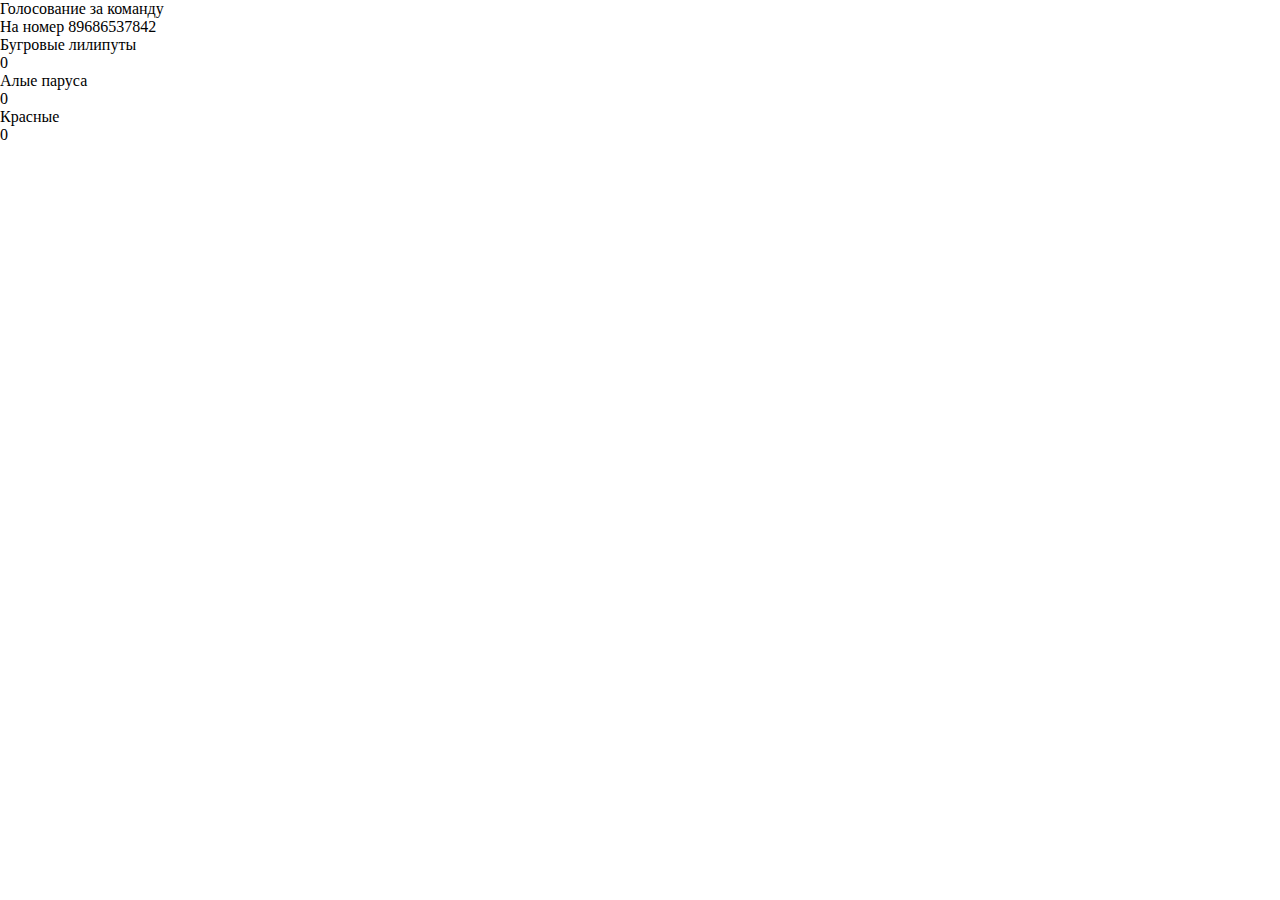
<file: voting.html>
<!DOCTYPE html>
<html>
<head>
	<title></title>
	<link rel="stylesheet" type="text/css" href="style.css">
</head>
<body>
<div class="chart-wrap">
  <div class="chart-title">
    Голосование за команду <br>
    На номер 89686537842
  </div>
  <div id="dashboard-stats" class="chart bars-horizontal brand-primary">

  </div>
</div>

<script src="jquery-3.4.1.min.js"></script>
<script type="text/javascript">

	let options = [
		"Бугровые лилипуты",
		"Алые паруса",
		"Красные"
	];

	let revote = false;
	let perSecond = 5;

	
	$.each( options, function( key_o, option ){
		$( "#dashboard-stats" ).append( "<div class=\"row vot-"+option.replace(/\s/,"_")+"\"><span class=\"label\">"+option+"</span><div class=\"bar-wrap\"><div class=\"bar\" data-value=\"0\"></div></div><span class=\"number\">0</span></div>" );
	});

	let api_key = '3914aa34ffe15ea0289e67de567e44d1'
	let url = 'https://onlinesim.ru/api/rent/getRentState.php?lang=ru&apikey='+api_key;

	let voted = {};
	let result = {};

  function generateBarGraph(wrapper) {

    var max_value = 0;

    $(wrapper + ' .bar').each(function(index, el) {
    	max_value += $(this).data('value')
    });

    $(wrapper + ' .bar').each(function(index, el) {
      var bar = $(this),
          value = bar.data('value'),
          percent = Math.ceil((value / max_value) * 100);

      bar.width(percent + '%');
      bar.addClass('in');
    });
  }

	setInterval(()=>{
		jQuery.post(url, (res)=>{
	 		$.each( res.list, function( key_n, number ){
				$.each( number.messages.data, function( key_p, page ){
					$.each( page, function( key_m, message ){
						$.each( options, function( key_o, option ){
							if(message.text.match(new RegExp("^"+option+"$",'gi')) !== null && ( !revote || voted[message.service] === undefined)){

								voted[message.service] = option;
							}
						});
					});
				});
			})
	 		result = {};
			$.each( voted, function( key_v, vote ){
					
					$.each( options, function( key_o, option ){
						if(vote === option){
							if(result[option] === undefined || result[option] !== 1){
								result[option] = 1;
							}else{
								result[option] += 1;
							}

						}
					});
				});

			$.each( options, function( key_o, option ){
				if(result[option] !== undefined){
				$(".vot-"+option.replace(/\s/,"_")+" .number").text(result[option]);
				$(".vot-"+option.replace(/\s/,"_")+" .bar").data('value', result[option])
				
				generateBarGraph('#dashboard-stats');

			}
			});

		});
	}, perSecond*1000);

	console.log(result);
</script>
</script>
</body>
</html>
</file>
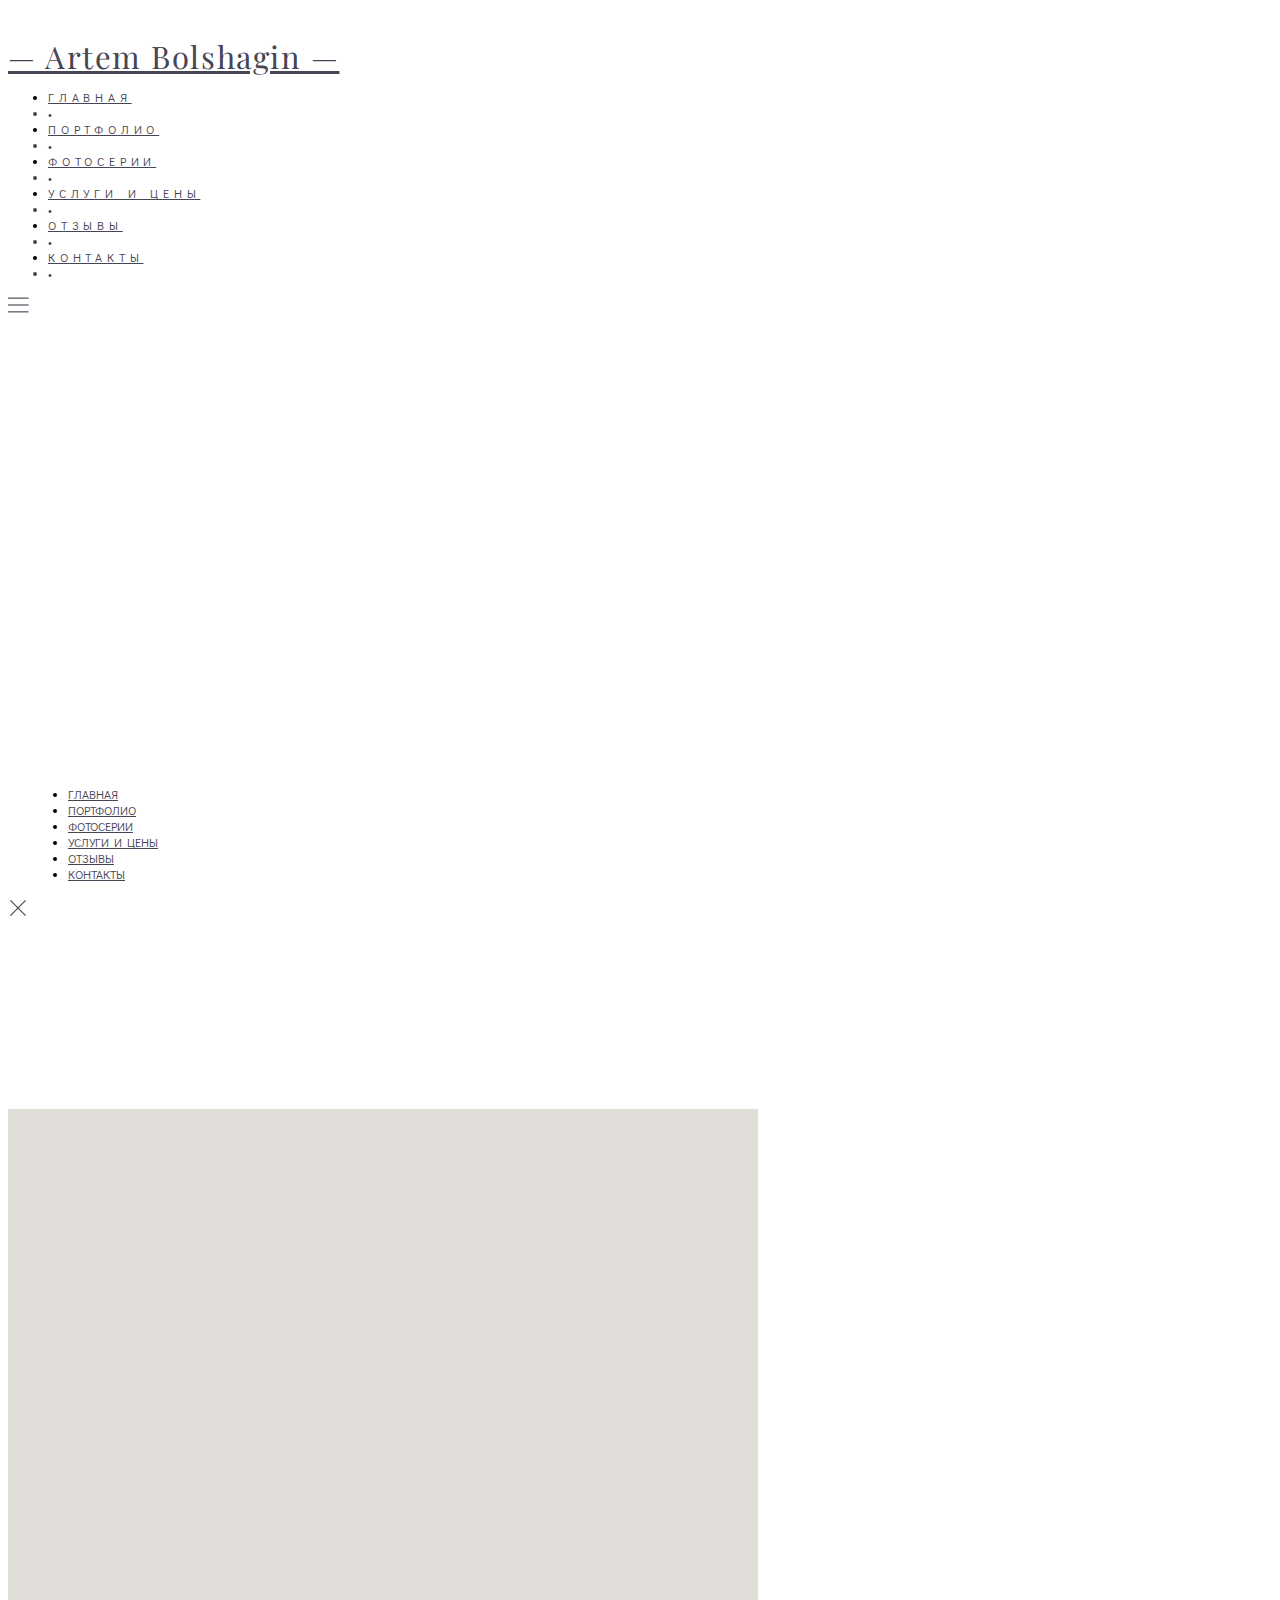
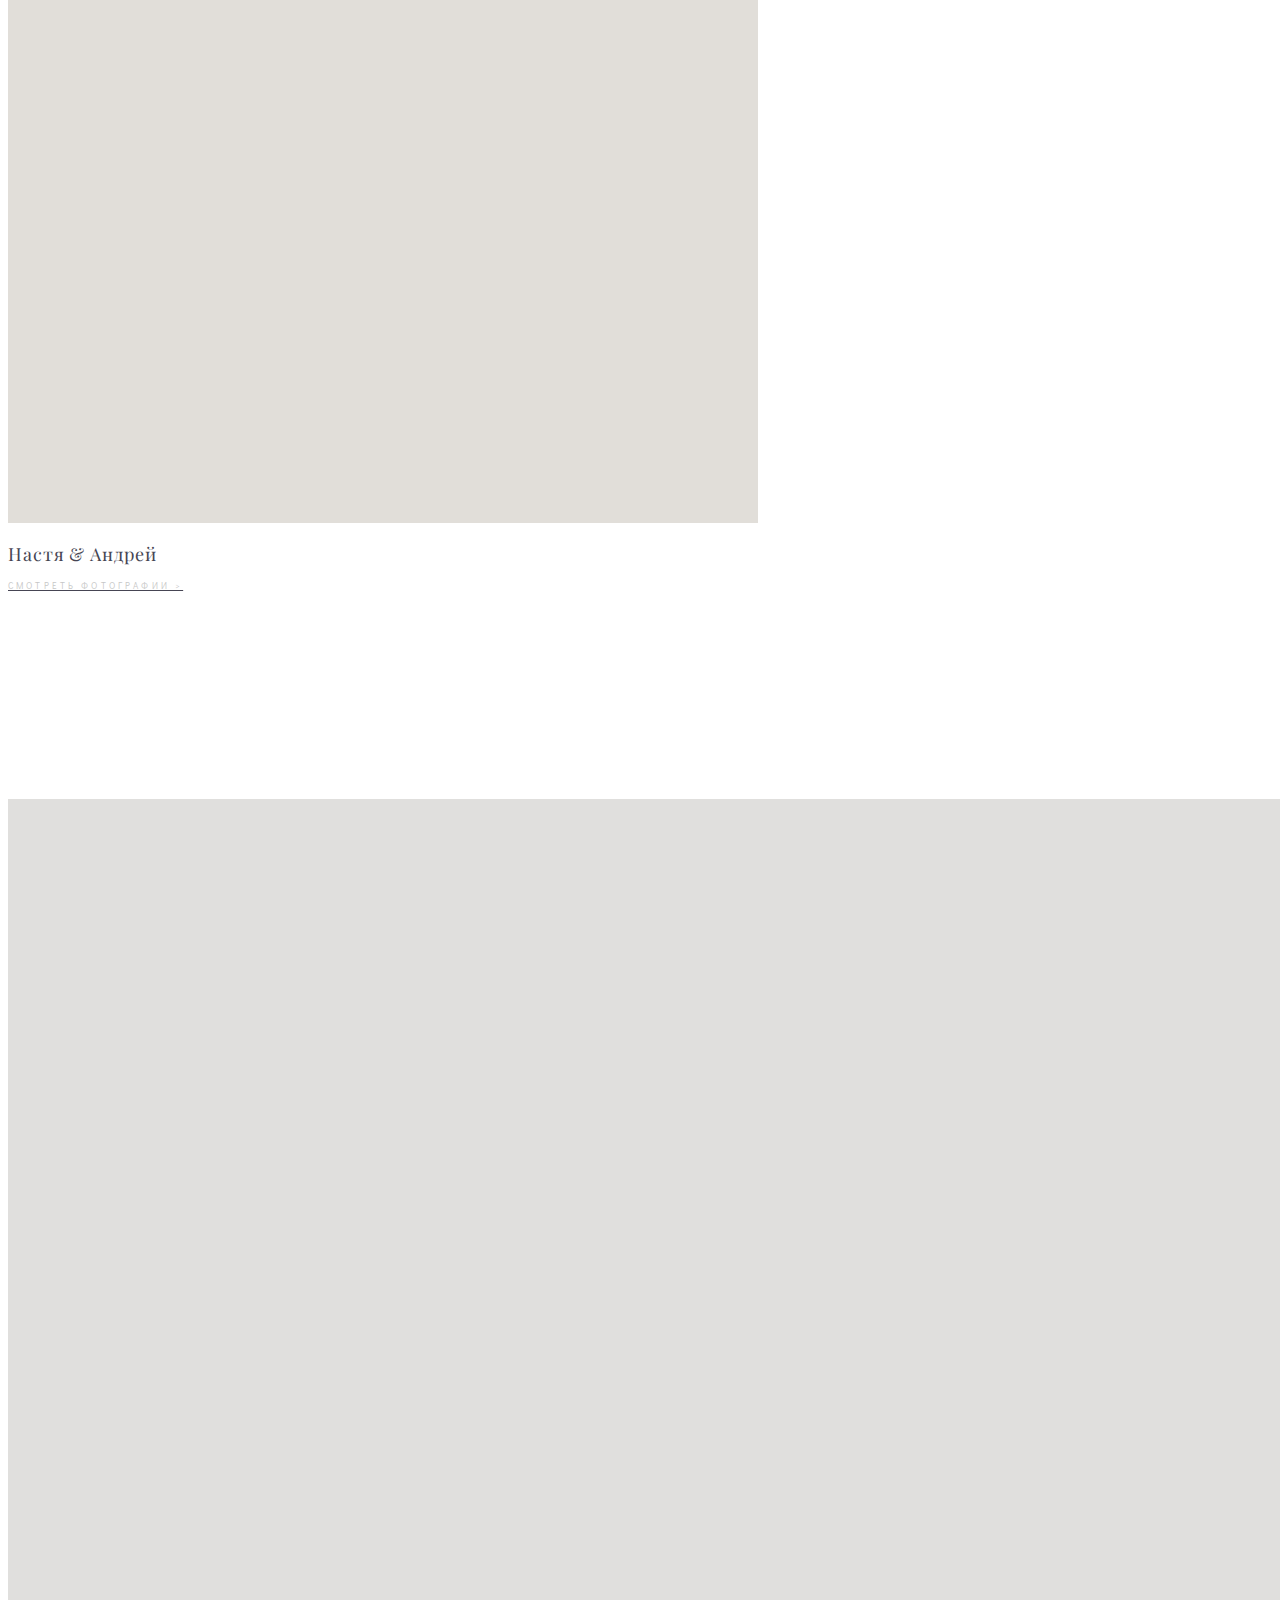
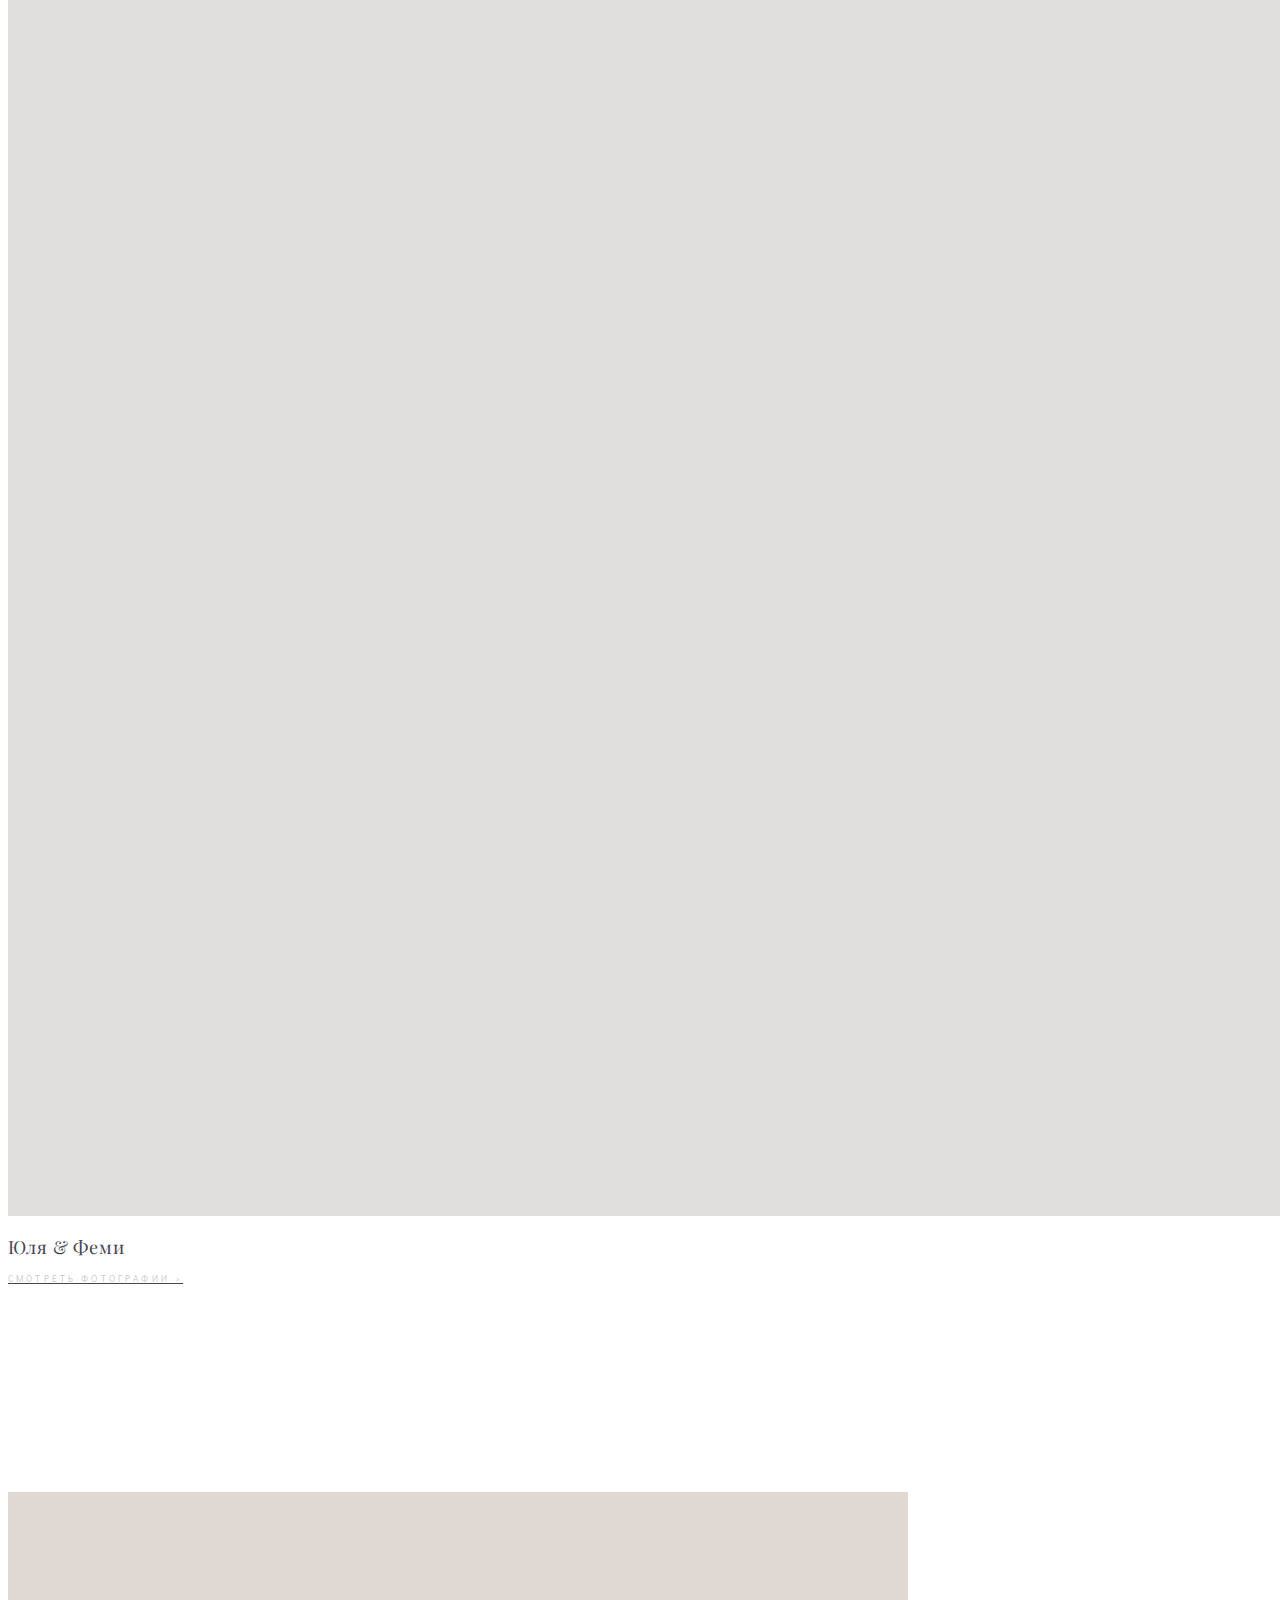
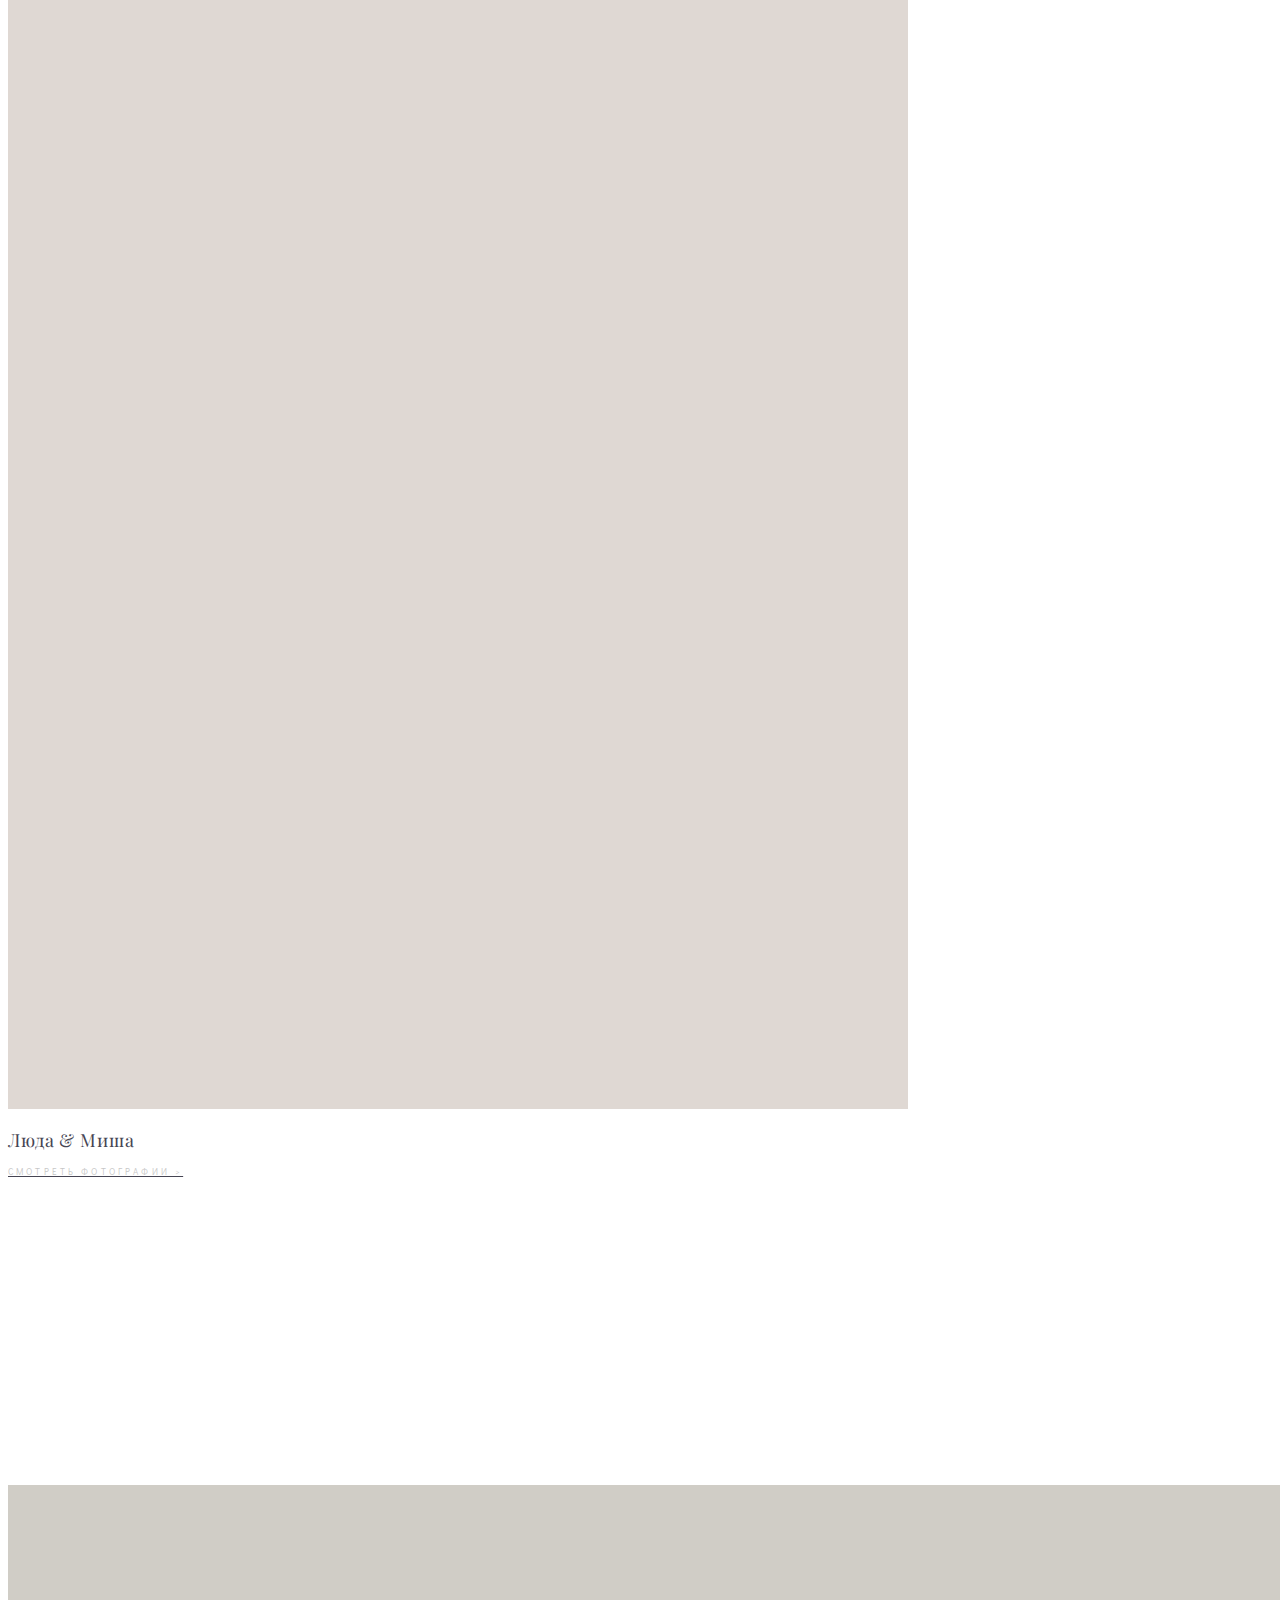
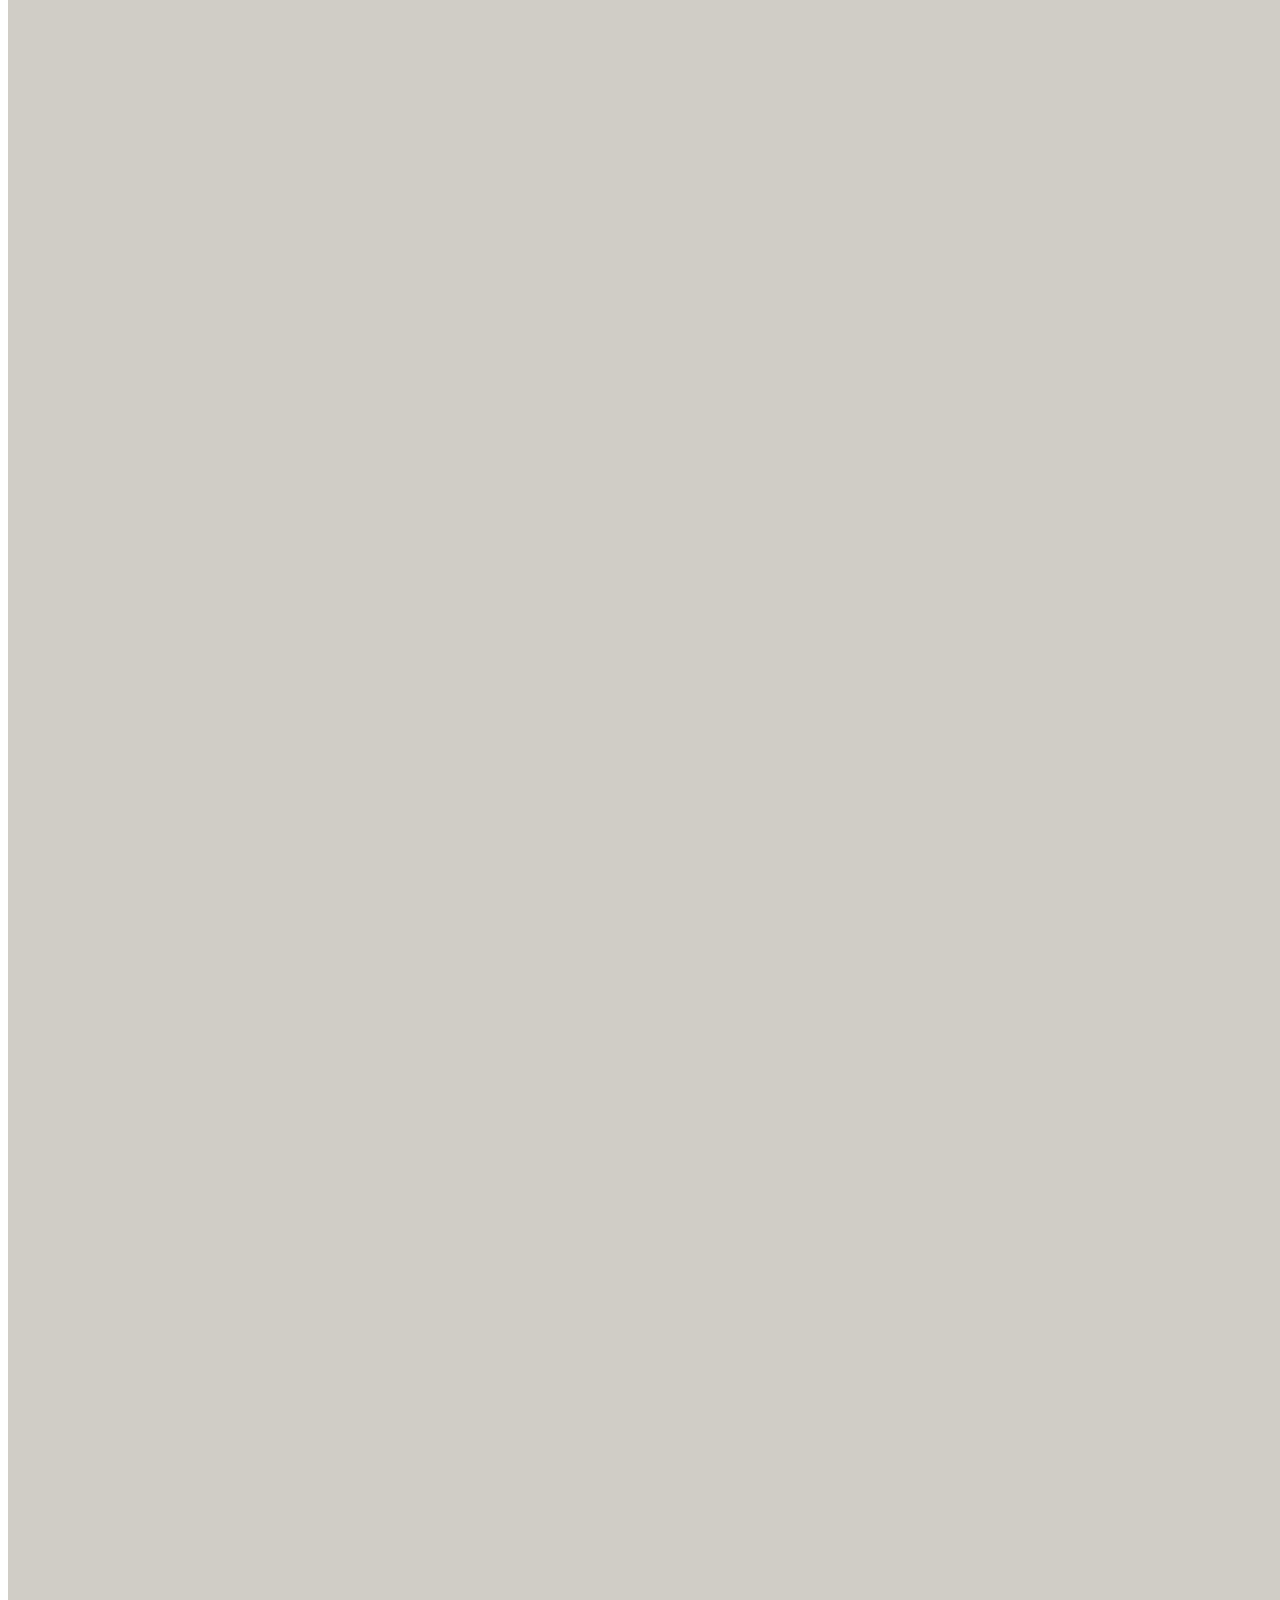
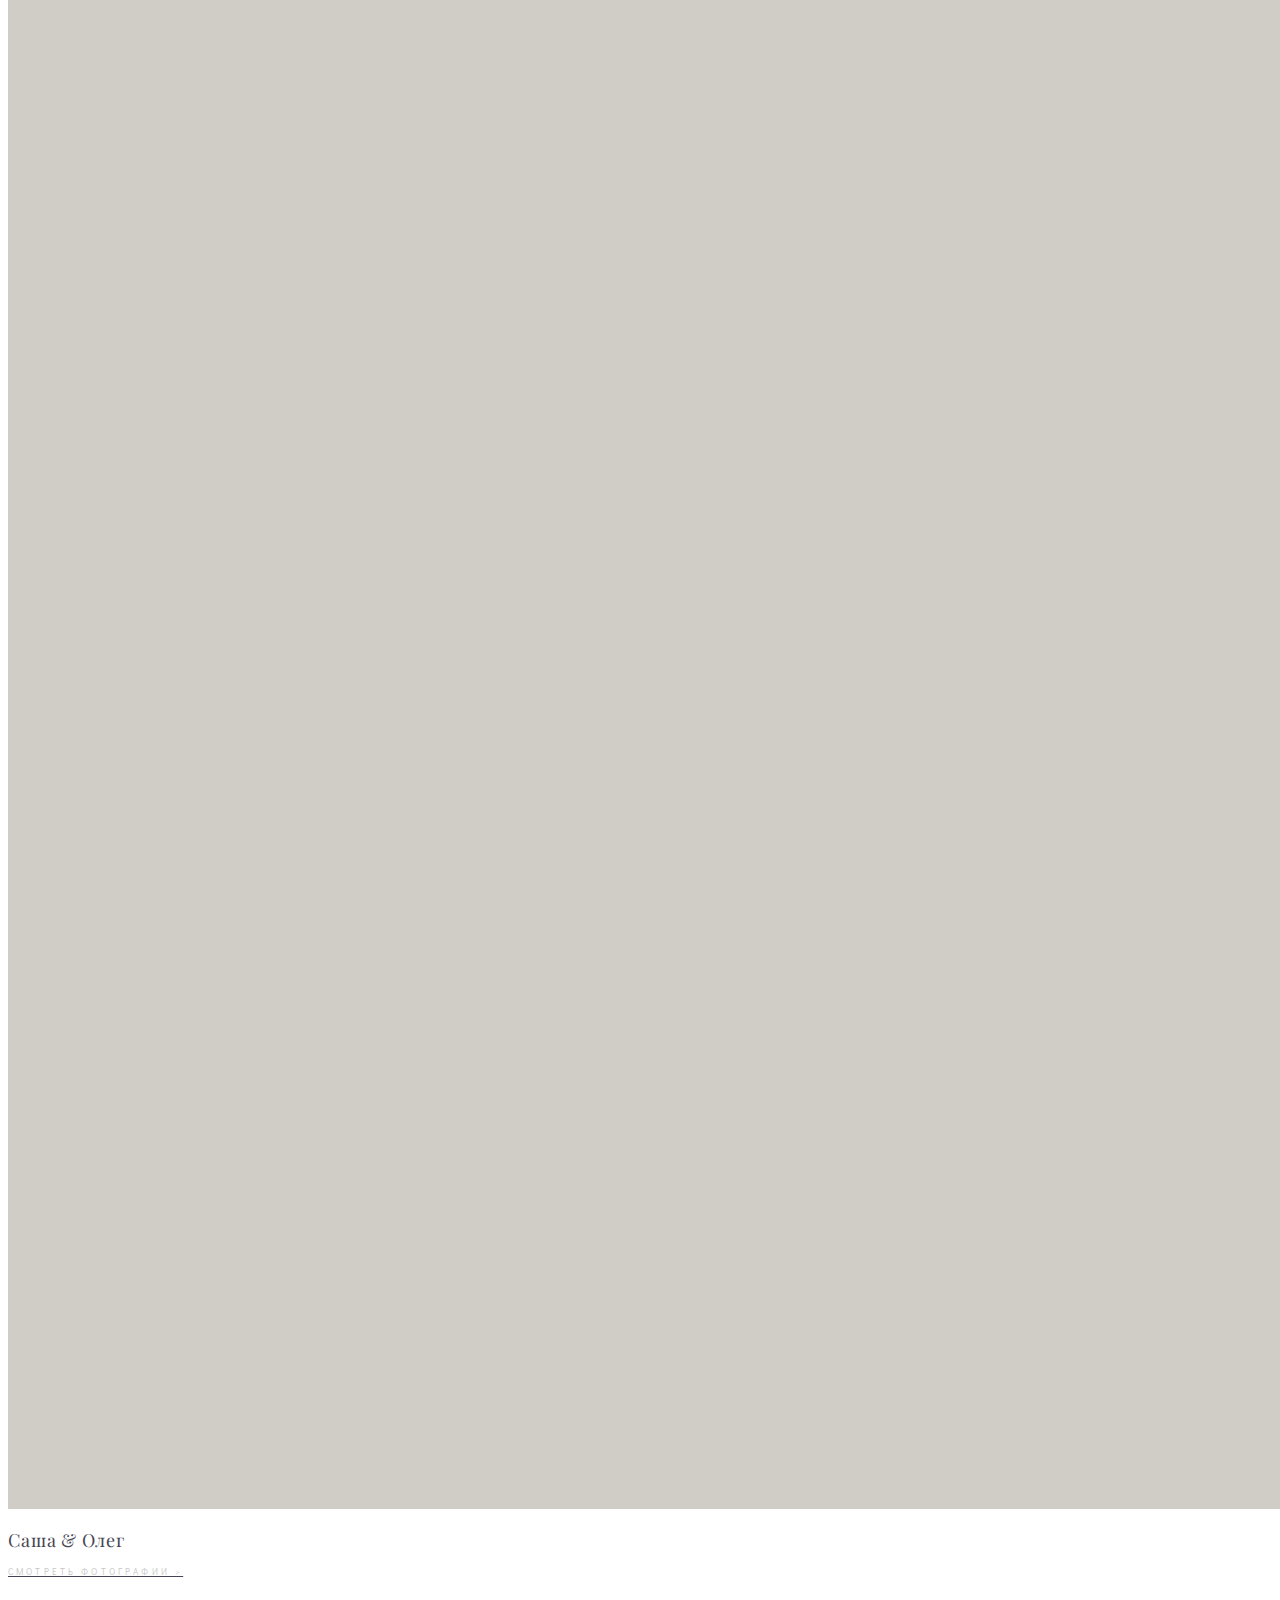
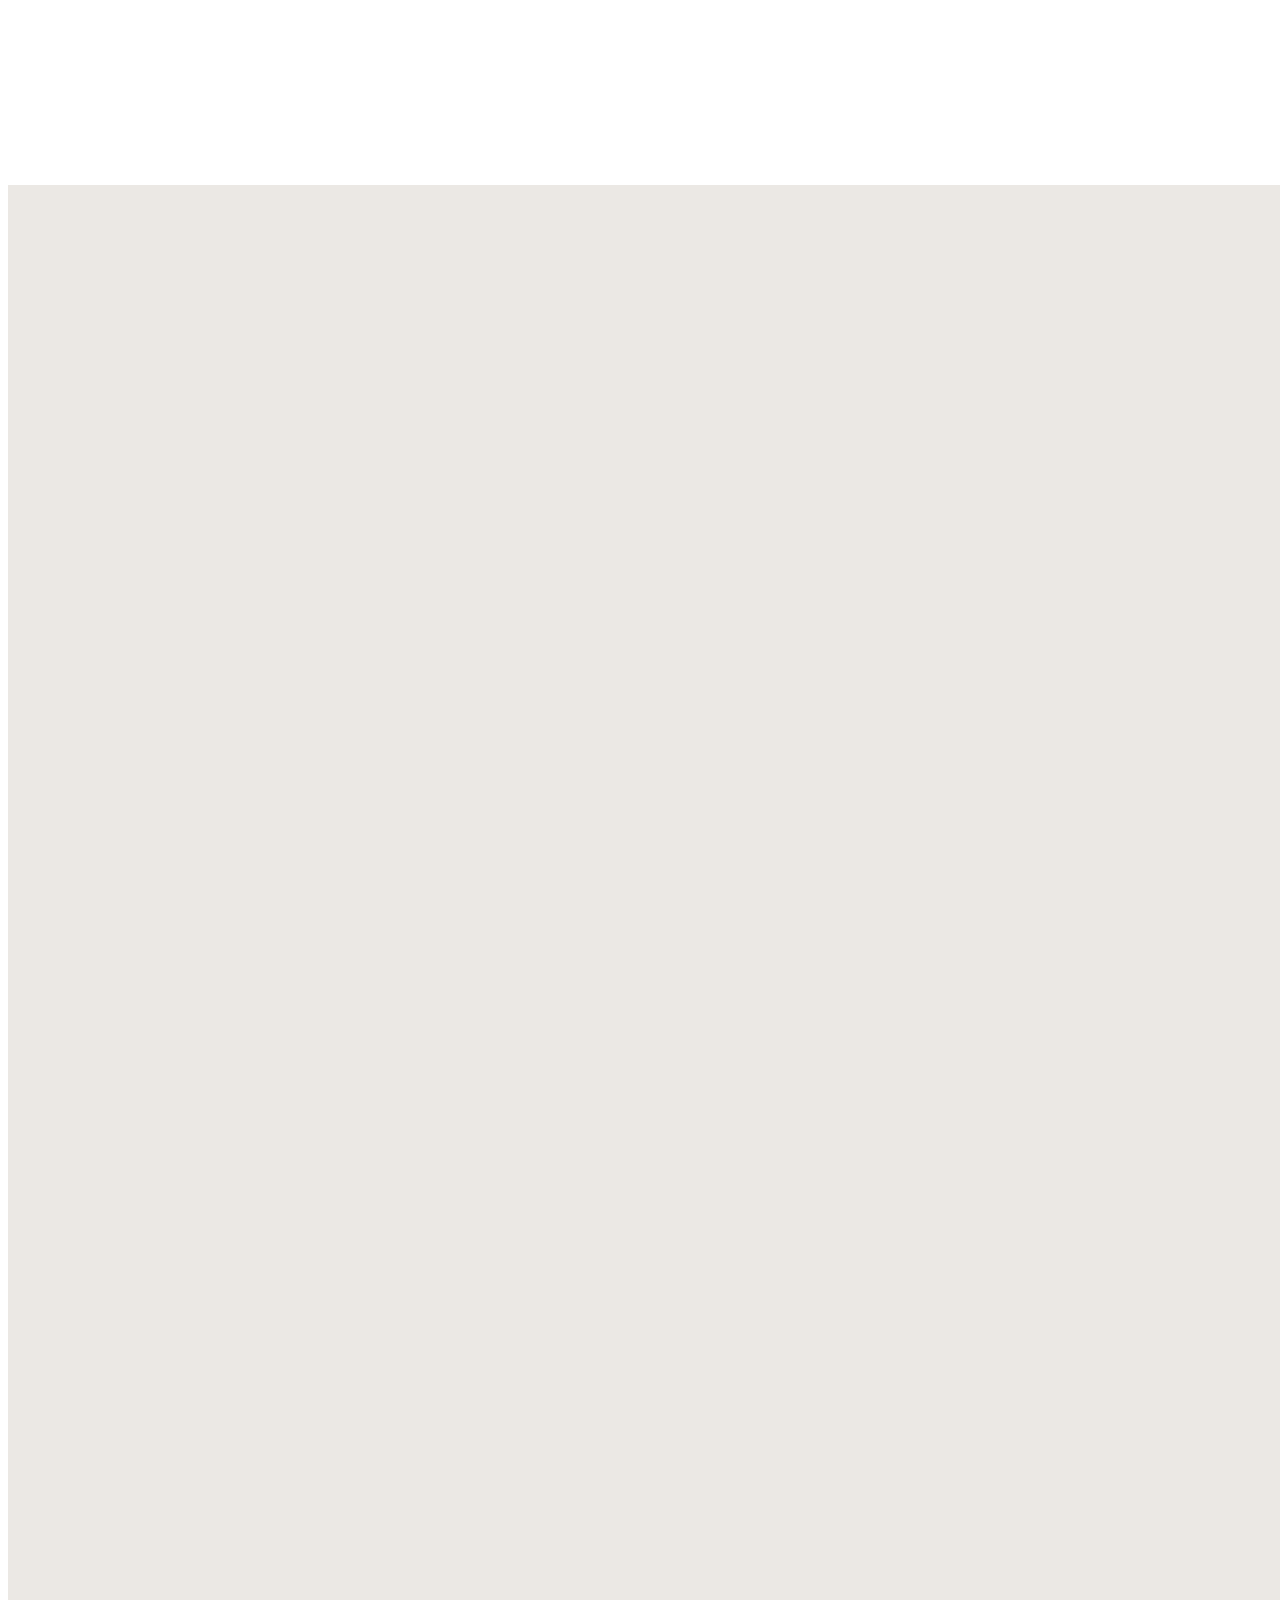
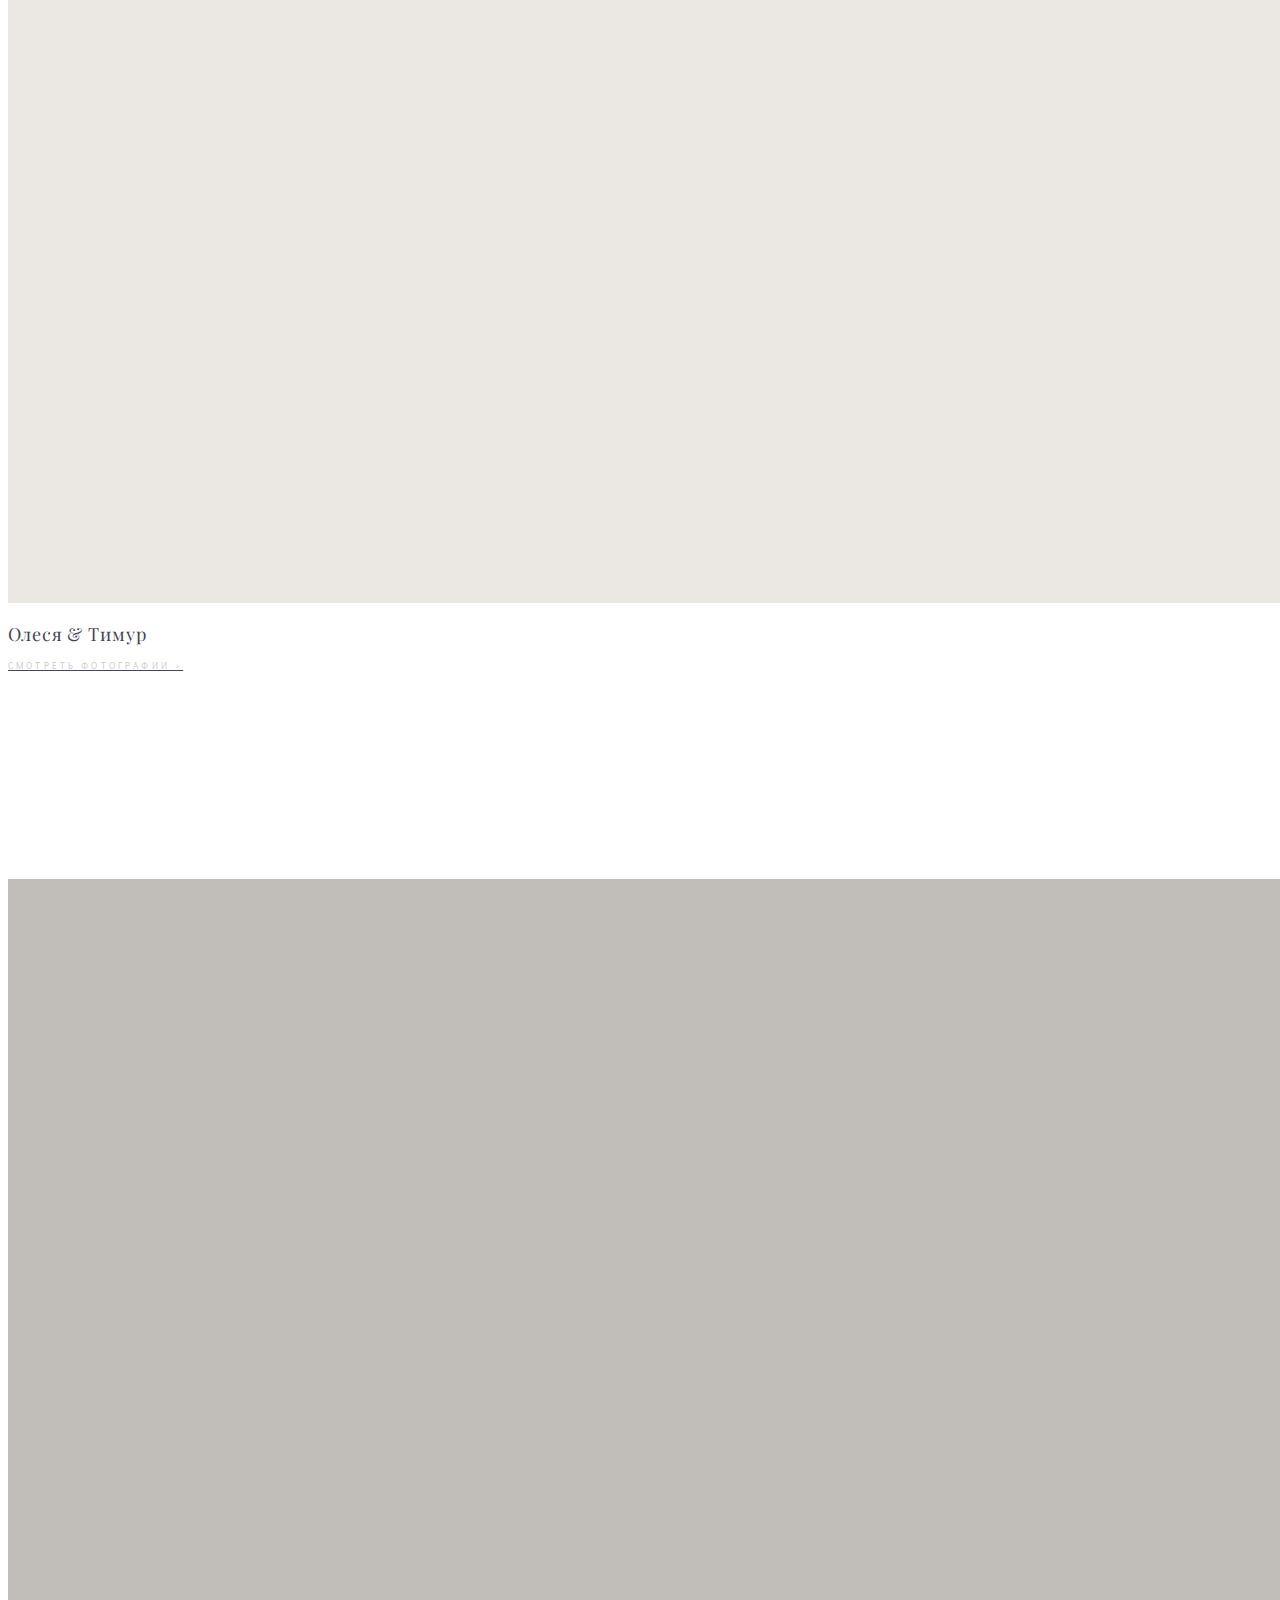
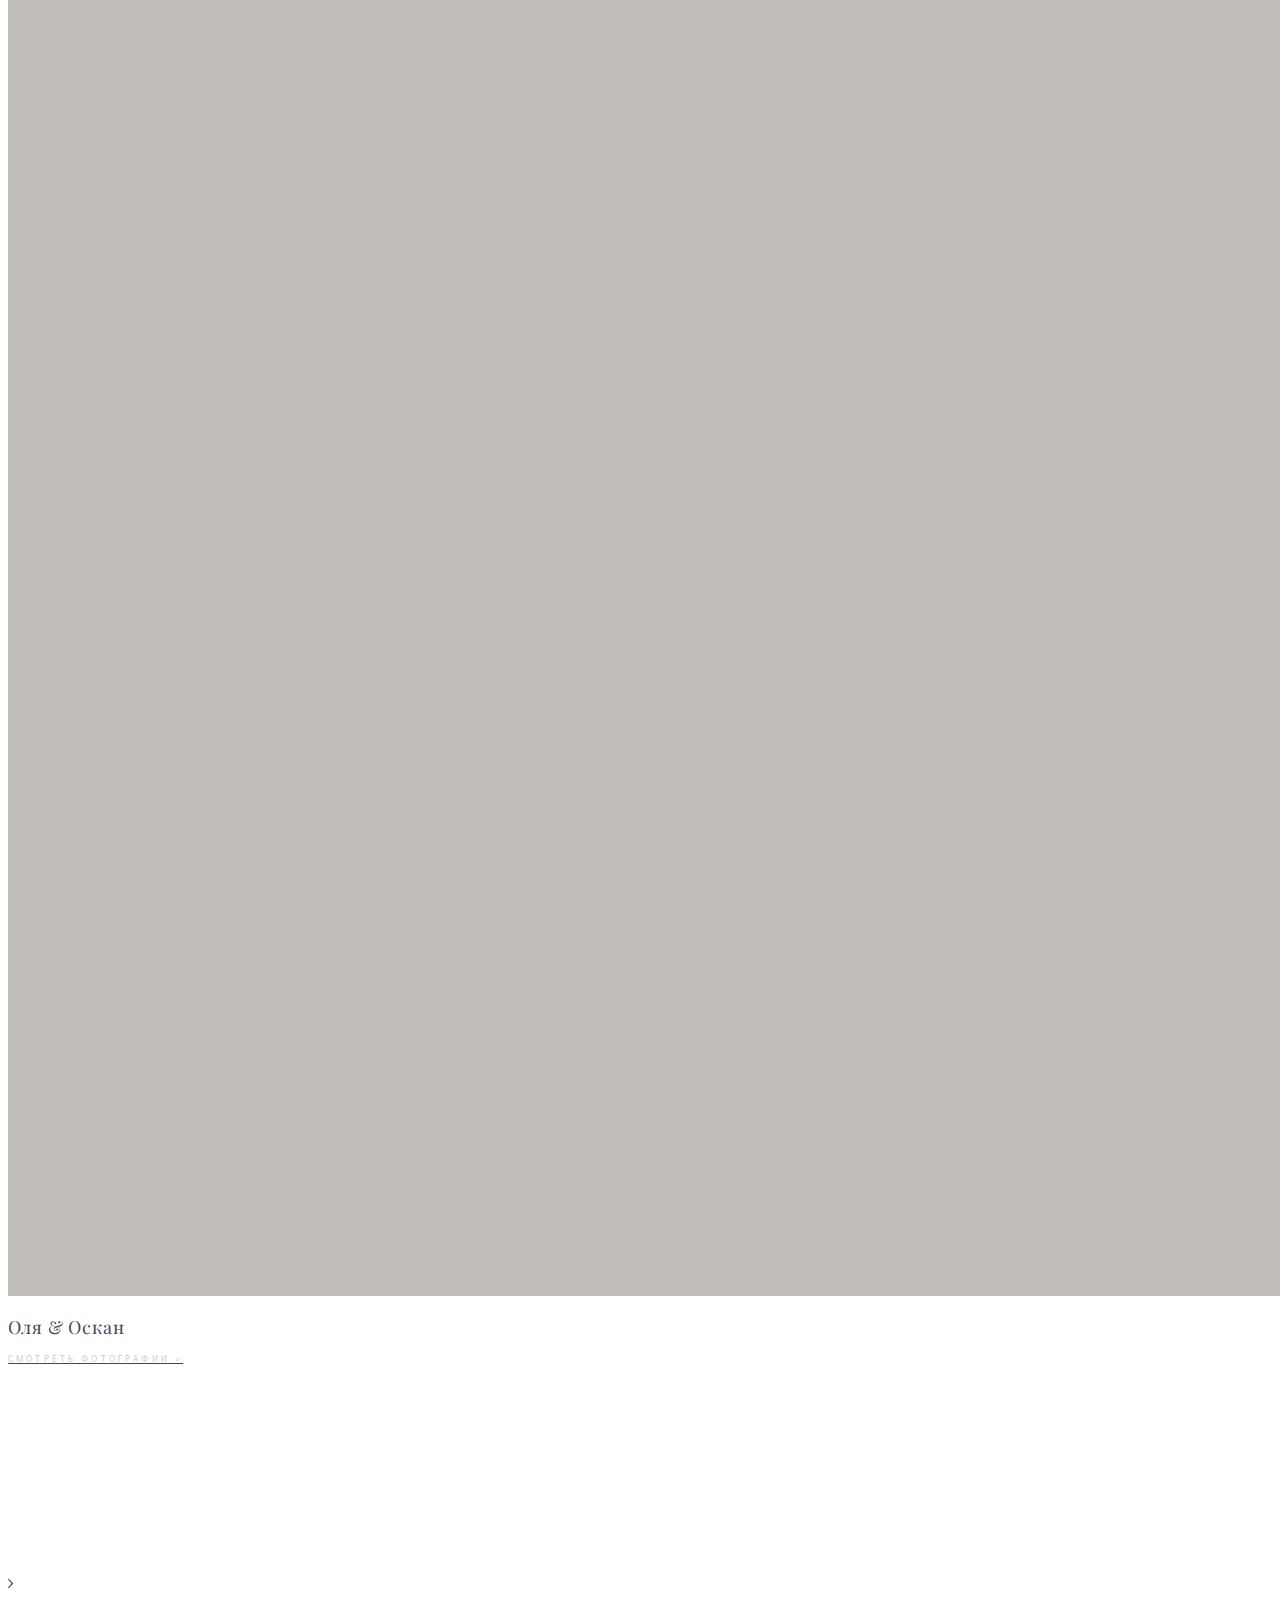
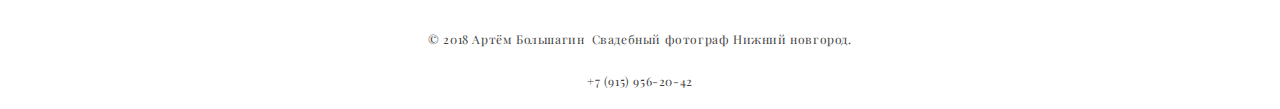
<file: weddings.html>
<!DOCTYPE html>
<html lang="ru">
<!-- Vigbo-cms -->
<head>

    <script>
        var _createCookie = function (name, value, days) {
            var expires = "";
            if (days) {
                var date = new Date();
                date.setTime(date.getTime() + (days * 86400000));
                expires = "; expires=" + date.toGMTString();
            }
            document.cookie = name + "=" + value + expires + "; path=/";
        }

        function getCookie(name) {
            var matches = document.cookie.match(new RegExp(
                    "(?:^|; )" + name.replace(/([\.$?*|{}\(\)\[\]\\\/\+^])/g, '\\$1') + "=([^;]*)"
            ));
            return matches ? decodeURIComponent(matches[1]) : undefined;
        }

        if(getCookie('_gphw_mode')=='bot'){ // бот сюда не зайдет
            _createCookie('_gphw_mode', 'humen', 0);
        }
    </script>

    <meta charset="utf-8">
<title>• Свадьба</title>
<meta name="keywords" content="" />
<meta name="description" content="Настя &amp; Андрей" />
<meta property="og:title" content="• Свадьба" />
<meta property="og:description" content="Настя &amp;amp; Андрей" />
<meta property="og:url" content="http://olegsholin.ru/weddings" />
<meta property="og:type" content="website" />
<meta property="og:image" content="http://static1.vigbo.com/u31750/43266/blog/3460535/1847525/section/72a576e4a82ecd0889d652d55486f410.jpg" />
<meta property="og:image" content="http://static1.vigbo.com/u31750/43266/blog/3460535/1847522/23421551/1000-df1536c445aef8478f8622ec25667ca2.jpg" />

<meta name="author" content="">
<meta name="viewport" content="width=device-width, initial-scale=1, maximum-scale=1">


	<link rel="shortcut icon" href="favicon.ico" type="image/x-icon" />

<!-- Blog RSS -->

<script>
    window.cdn_paths = {};
    window.cdn_paths.modules = 'http://cdn.web03.vigbo.com/vigbo-cms/kevin2/site/' + 'dev/scripts/site/';
    window.cdn_paths.site_scripts = 'http://cdn.web03.vigbo.com/vigbo-cms/kevin2/site/' + 'dev/scripts/';
</script>    <link href='http://fonts.googleapis.com/css?family=Andika|Anonymous+Pro|Arimo|Bad+Script|Comfortaa|Cousine|Cuprum|Didact+Gothic|EB+Garamond|Exo+2|Forum|Istok+Web|Jura|Kelly+Slab|Ledger|Lobster|Lora|Marck+Script|Marmelad|Neucha|Noto+Sans|Noto+Serif|Open+Sans|Open+Sans+Condensed:300|Oranienbaum|PT+Mono|PT+Sans|PT+Sans+Caption|PT+Sans+Narrow|PT+Serif|PT+Serif+Caption|Philosopher|Play|Playfair+Display|Playfair+Display+SC|Poiret+One|Press+Start+2P|Prosto+One|Roboto|Roboto+Condensed|Roboto+Slab|Ruslan+Display|Russo+One|Scada|Tenor+Sans|Tinos|Ubuntu|Ubuntu+Condensed|Ubuntu+Mono|Underdog|Yeseva+One|Abel|Alegreya|Alex+Brush|Anton|Asap|Baumans|Comfortaa|Crafty+Girls|Days+One|Delius+Unicase|Exo|Euphoria+Script|Federo|Glegoo|Gudea|Handlee|Kranky|Krona+One|Leckerli+One|Lobster|Marko+One|Marmelad|Merienda+One|Neucha|Noticia+Text|Nova+Flat|Nova+Oval|Nova+Round|Nova+Slim|Nunito|Original+Surfer|Pacifico|Philosopher|Quicksand|Rochester|Rokkitt|Salsa|Satisfy|Snippet|Sofia|Stint+Ultra+Expanded|Syncopate|Dosis|Trochut|Unkempt|Voces&amp;subset=latin,cyrillic' rel='stylesheet' type='text/css'>

    <!-- CORE CSS -->
        <!-- SITE CSS -->
    <link rel="stylesheet" type="text/css" href="http://cdn.web03.vigbo.com/vigbo-cms/kevin2/site/prod/css/main.css?v=yhTh04">
    <!-- PREVIEW CSS -->
        <!-- LIFE CHANGED CSS -->
            <link rel="stylesheet" type="text/css" href="css/custom.css%3Fv=623.css" />
    
                        <style type="text/css">
                .logo-text a {
                    letter-spacing: 0.05em;
                }
            </style>
            

    <script src="http://cdn.web03.vigbo.com/vigbo-cms/kevin2/site/dev/scripts/vendor/jquery-1.9.1.min.js?v=FcvM7n"></script>


            <link rel="stylesheet" type="text/css" href="css/css_user.css%3Fv=623.css" />
    
        
    <meta name="yandex-verification" content="80c754217c7946dd" />
    <style>
    .adaptive-desktop .custom__content--max-width,
    .adaptive-desktop .md-infoline__wrap {
        max-width: 100%;
    }
</style>
</head>


	




    <body class="loading locale_ru melissa mod--text-logo mod--header-static mod--menu-action-on-scroll mod--menu-load-on-scroll mod--menu-effect-from-top mod--menu-align-content mod--infoline-cross-enable protect-images desktop mod--top-slider mod--slider-type-gallery social-icons--footer mod--menu-without-cart-icon adaptive-desktop mod--horizontal-menu mod--infoline-disable bot-version js--loading-cascade layout-logo-top--icons-left-n-right" data-preview="">

    
    
  
    <div class="l-wrap js-wrap">





    <header class="l-header header-main js-header-main layout-logo-top--icons-left-n-right  ">
    <div class="l-header__wrapper custom__menu-bg-rgba mod--menubg-nochange custom__header-padding-y mod--effect-show-after-load mod--effect-move-from-top">
        <div class="l-header__cont ">
            <div class="l-header__row">
                <div class="l-header__col0 l-header__col l-header__mobile--box"><!-- mobile menu -->
                    <!-- basket icon for mobile -->
                                    </div>

                <div class="l-header__col1 l-header__col l-header__logo--box">
                    <div class="l-header__logo--cont">
                        <div class="l-header__row">
                            <div class="l-header__top-line--box">

                                <div class="l-header__col l-header__col-icon mod--left">
                                    <!-- only SEARCH icon -->
                                                                    </div>

                                <div class="l-header__col l-header__logo-col">
                                    <div id='logoWrap' class='logo__wrap' data-lt="" >
                                        
<div class="logo logo-text">
	<a href="index.html">
					— Artem Bolshagin —			</a>

</div>                                    </div>
                                </div>

                                <div class="l-header__col l-header__col-icon mod--right">
                                    <!-- only BASKET icon -->
                                                                    </div>

                            </div>
                        </div>

                    </div>
                </div>

                <div class="l-header__col2 l-header__col l-header__menu--box">
                    <nav class='md-menu clearfix' data-menu-type="origin">
                        			<ul class="menu md-menu__main 		 mod--menu_left"><li  id="3460505" data-id="3460505" class="md-menu__li-l1 menu-item "><a class="md-menu__href-l1  " href="index.html"  >ГЛАВНАЯ</a></li><li class="md-menu__li-l1 menu-item md-menu__separator">•</li><li  id="3583550" data-id="3583550" class="md-menu__li-l1 menu-item "><a class="md-menu__href-l1  " href="portfolio.html"  >ПОРТФОЛИО</a></li><li class="md-menu__li-l1 menu-item md-menu__separator">•</li><li  id="3460517" data-id="3460517" class="md-menu__li-l1 menu-item "><a class="md-menu__href-l1  " href="series.html"  >ФОТОСЕРИИ</a></li><li class="md-menu__li-l1 menu-item md-menu__separator">•</li><li  id="3460547" data-id="3460547" class="md-menu__li-l1 menu-item "><a class="md-menu__href-l1  " href="prices.html"  >УСЛУГИ И ЦЕНЫ</a></li><li class="md-menu__li-l1 menu-item md-menu__separator">•</li><li  id="3460550" data-id="3460550" class="md-menu__li-l1 menu-item "><a class="md-menu__href-l1  " href="reviews.html"  >ОТЗЫВЫ</a></li><li class="md-menu__li-l1 menu-item md-menu__separator">•</li><li  id="3460511" data-id="3460511" class="md-menu__li-l1 menu-item "><a class="md-menu__href-l1  " href="contacts.html"  >КОНТАКТЫ</a></li><li class="md-menu__li-l1 menu-item md-menu__separator">•</li></ul>                    </nav>
                </div>


                <div class="l-header__col3 l-header__col l-header__ham--box">
    <div class="md-menu__hamburger js-mob-menu-open">
        <svg height="20px" xmlns="http://www.w3.org/2000/svg" viewBox="0 0 18 17.5"><line class="hamburger-svg-style" y1="1" x2="18" y2="1"/><line class="hamburger-svg-style" y1="7" x2="18" y2="7"/><line class="hamburger-svg-style" y1="13" x2="18" y2="13"/></svg>
    </div>
</div>
            </div>
        </div>
    </div>
</header>







<style>
    /*for Polina design style*/
    .adaptive-desktop.layout-vertical--without-logo--icons-bottom .l-header__logo-top-without-menu {
        position: absolute;
    }
</style>

<div class="l-content" style="z-index: 0;">
    <section id="slider2" data-structure="blog-dispatcher">
<div class='md-top-slider mod--gallery-easy gpw_top_gallery mod--nav-type-default  mod--one-item  mod--nav-hide' style='height:  400px ' data-height-mobile="40" data-height='65' data-mode='effect-fade' data-autoslide='0' data-pause='3000' data-yapi='0' data-vapi='0'>

    
                    <style>
                .adaptive-desktop .mod--slider-content--align .md-top-slider_slide-content  {
                    max-width: 100%;
                    margin: 0 auto;
                }
                .adaptive-desktop .mod--slider-content--align.mod--nav-standart-arrows .md-top-slider__nav-standart-arrows-content {
                    max-width: 100%;
                }

                .adaptive-desktop .mod--slider-content--align .md-top-slider__nav-dots {
                    max-width: 100%;
                    margin: 0 auto;
                }
                .adaptive-desktop .mod--slider-content--align .md-top-slider__nav-combo-pagination {
                    max-width: 100%;
                    margin: 0 auto;
                }
            </style>
        
    
<!-- slider viewport -->
    <div class='gpw_topgal_viewport desktop blog-content ' data-backbone-view="blog-post">
            <!-- slide start -->
            <!-- .active всегда для первого слайда -->
        
                                

                                            <div class='tg_contentWrap active' >
                    <div class='tg_bgImage' style="background-position-x: 65.75%;background-position-y: 48.5564304462%;" data-dynamic="true"

                    data-file='72a576e4a82ecd0889d652d55486f410.jpg' data-path='http://static1.vigbo.com/u31750/43266/blog/3460535/1847525/section/' data-sizes=''
                    data-base-path='http://static1.vigbo.com/u31750/43266/blog/3460535/1847525/section/' data-file-name='72a576e4a82ecd0889d652d55486f410.jpg'
                    data-type='slide'
                     >

                                            <div class='bg_overlay' style="background-color: rgba(0, 0, 0, 0.11);"></div>
                                        </div>
                    <article>
                        <div  class="md-top-slider_slide-wrapper post-body">
                                                                    <div class="post-body">
<style type="text/css">.adaptive-desktop #section1847525_0 .section__content{min-height:10px;}#section1847525_0 .section__bg{background-color:rgba(255,255,255,0);background-size:cover;}#section1847525_0 .section__bg::after{background-color:rgba(0, 0, 0, 0.11);}#section1847525_0  .section__bg{background-position-x:65.75%;background-position-y:48.5564304462%;}</style><div class="section js-section-parallax js-content-parallax" id="section1847525_0">
        
    <div class="section__bg section__bg-parallax"  ></div><div class="section__content">
			<div class="container "><div class="row"><div class="col col-md-24">						<div class="widget" id="widget_23421647" data-id="23421647" data-type="simple-text">
<div class="element simple-text transparentbg" id="w_23421647" style="background-color: transparent; ">
    <div class="text-box text-box-test1  nocolumns" style="max-width: 100%; -moz-column-gap: 10px; -webkit-column-gap: 10px; column-gap: 10px; letter-spacing: 0em; line-height: 1.3; ">
        <p style="text-align: center;"><span style="color:#FFFFFF;"></span><span style="color:#FFFFFF;"><span style="font-family:playfair display,serif;"><strong><span style="font-size:20px;">/</span></strong><br><span style="font-size:36px;">Свадебные фото</span><br><strong><span style="font-size:20px;">/</span></strong></span><br></span></p>        
    </div>
</div></div>
			</div></div></div></div></div></div>
                                                        </div>
                    </article>
                </div>
                                </div>

     <div class="md-top-slider__nav mod--effect-show-after-load ">
        
        


    </div>
</div>





</section></div>

        <!-- Mobile menu -->
        <div  data-menu-type="mobile" data-custom-scroll data-set-top="stay-in-window" class="mod--custom-scroll-hidden mod--custom-scroll-resize md-menu--mobile js--menu--mobile mod--set-top--stop-mobile">
    <div class="md-menu--mobile__cont">
        
        			<ul class="menu md-menu__main 		 mod--menu_left"><li  id="3460505" data-id="3460505" class="md-menu__li-l1 menu-item "><a class="md-menu__href-l1  " href="index.html"  >ГЛАВНАЯ</a></li><li  id="3583550" data-id="3583550" class="md-menu__li-l1 menu-item "><a class="md-menu__href-l1  " href="portfolio.html"  >ПОРТФОЛИО</a></li><li  id="3460517" data-id="3460517" class="md-menu__li-l1 menu-item "><a class="md-menu__href-l1  " href="series.html"  >ФОТОСЕРИИ</a></li><li  id="3460547" data-id="3460547" class="md-menu__li-l1 menu-item "><a class="md-menu__href-l1  " href="prices.html"  >УСЛУГИ И ЦЕНЫ</a></li><li  id="3460550" data-id="3460550" class="md-menu__li-l1 menu-item "><a class="md-menu__href-l1  " href="reviews.html"  >ОТЗЫВЫ</a></li><li  id="3460511" data-id="3460511" class="md-menu__li-l1 menu-item "><a class="md-menu__href-l1  " href="contacts.html"  >КОНТАКТЫ</a></li></ul>
        <span class="js-close-mobile-menu close-mobile-menu">
        <svg width="20px" height="20px"  xmlns="http://www.w3.org/2000/svg" viewBox="0 0 14.39 17.5"><line class="close-menu-burger" x1="0.53" y1="2.04" x2="13.86" y2="15.37"/><line class="close-menu-burger" x1="0.53" y1="15.37" x2="13.86" y2="2.04"/></svg>
    </span>
    </div>
</div>
        <!-- Blog Slider -->
        
        <!-- CONTENT -->
        <div class="l-content l-content--main  desktop">
            <section id="blog" class="l-content--box blog composite" data-structure="blog-dispatcher">
    <div class="">
                        <style>
        #post-content .element-box > .element { padding-bottom: 10px; }

        .composite-content .composite-content-box {
            max-width: 1600px;
            margin: 0 auto;
        }

    </style>

    <script type="text/json" id="blog-options">
        {"sid":"3460535","url":"weddings","design":null}    </script>

    <script type="text/json" id="post-form-error-messages">
        {"required":"\u041e\u0431\u044f\u0437\u0430\u0442\u0435\u043b\u044c\u043d\u043e \u043a \u0437\u0430\u043f\u043e\u043b\u043d\u0435\u043d\u0438\u044e","mailerror":"\u0412\u0432\u0435\u0434\u0438\u0442\u0435 \u043a\u043e\u0440\u0440\u0435\u043a\u0442\u043d\u044b\u0439 e-mail","msgInvalidFileExtension":"\u041d\u0435\u0434\u043e\u043f\u0443\u0441\u0442\u0438\u043c\u044b\u0439 \u0444\u043e\u0440\u043c\u0430\u0442 \u0444\u0430\u0439\u043b\u0430 \"{name}\", \u0437\u0430\u0433\u0440\u0443\u0437\u0438\u0442\u0435 \u0444\u0430\u0439\u043b \u0432 \u0444\u043e\u0440\u043c\u0430\u0442\u0435 \"{extensions}\"","msgSizeTooLarge":"\u0424\u0430\u0439\u043b \"{name}\" ({size} KB) \u0441\u043b\u0438\u0448\u043a\u043e\u043c \u0431\u043e\u043b\u044c\u0448\u043e\u0439, \u043c\u0430\u043a\u0441\u0438\u043c\u0430\u043b\u044c\u043d\u044b\u0439 \u0440\u0430\u0437\u043c\u0435\u0440 \u0444\u0430\u0439\u043b\u0430 {maxSize} KB.","msgSumSizeTooLarge":"\u041e\u0431\u0449\u0438\u0439 \u0440\u0430\u0437\u043c\u0435\u0440 \u0444\u0430\u0439\u043b\u043e\u0432 \u043d\u0435 \u0434\u043e\u043b\u0436\u0435\u043d \u043f\u0440\u0435\u0432\u044b\u0448\u0430\u0442\u044c 10 \u041cB"}    </script>

    <script type="text/json" id="blog-protect-images-options">
        {"message":"","protectImage":"y"}    </script>
    <script>window.widgetPostMapScroll = true;</script>


    <div class="composite-content blog-content sidebar-position-none blog-type-post"
         data-backbone-view="blog-post"
         data-protect-image="Array">
        <!-- composite-content-box -->
        <div class=" blog-content-box">
            

<div class="items">
    <article class="post composite-frontend-post" id="post_1847522">
        <div id="post-content" style="max-width: 100%;">
            <div class="post-body">
	<style type="text/css">.adaptive-desktop #section1847522_0 .section__content{min-height:10px;}</style><div class="section js-content-parallax" id="section1847522_0">
        
    <div class="section__bg"  ></div>
			<div class="section__content">
				<div class="container custom__content--max-width"><div class="row"><div class="col col-md-24"><div class="widget" 
	 id="widget_23421548" 
	 data-id="23421548" 
	 data-type="post-indent">

    <div class="element post-indent" id="w_23421548">
    <div class="indent-inner" style="width: 100%; height: 87px;"></div>
</div></div></div></div><div class="row"><div class="col col-md-2"><div class="widget" 
	 id="widget_23421563" 
	 data-id="23421563" 
	 data-type="post-indent">

    <div class="element post-indent" id="w_23421563">
    <div class="indent-inner" style="width: 100%; height: 100px;"></div>
</div></div></div><div class="col col-md-6"><div class="widget" 
	 id="widget_23421551" 
	 data-id="23421551" 
	 data-type="simple-image">

    
<script type="text/json" class='widget-options'>
{"photoData":{"id":"21732305","name":"df1536c445aef8478f8622ec25667ca2.jpg","crop":{"w":"750","h":"1014","r":"vertical","x":"0","y":"0","x2":"380.66666666666663","y2":"571"},"size":{"height":"1014","width":"750"},"width":"750","height":"1014","bg":"rgba(212,208,201,.7)"},"storage":"\/\/static1.vigbo.com\/u31750\/43266\/blog\/3460535\/1847522\/23421551\/"}</script>


<a href="http://olegsholin.ru/n-a" target="_self">
<div class="element simple-image vertical " id="w_23421551">
    <div class="image-box" style="max-width: 100%; margin-left: 0; margin-right: auto; text-align: left;  width:auto">
        <div class="image-block" >
            <img  style="background-color: rgba(212,208,201,.7)"  src='[data-uri]' data-base-path="http://static1.vigbo.com/u31750/43266/blog/3460535/1847522/23421551/" data-file-name="df1536c445aef8478f8622ec25667ca2.jpg" data-dynamic="true" alt="" width="750" height="1014" data-width="750" data-height="1014" />
        </div>
            </div>
</div>
</a></div><div class="widget" 
	 id="widget_23421587" 
	 data-id="23421587" 
	 data-type="simple-text">

    
<div class="element simple-text transparentbg" id="w_23421587" style="background-color: transparent; ">
    <div class="text-box text-box-test1  nocolumns" style="max-width: 100%; -moz-column-gap: 10px; -webkit-column-gap: 10px; column-gap: 10px; letter-spacing: 0.05em; line-height: 1; font-family: 'Playfair Display'; font-size: 18px !important; ">
        <p><font face="playfair display, serif">Настя &amp; Андрей</font></p>
        
    </div>
</div></div><div class="widget" 
	 id="widget_23421590" 
	 data-id="23421590" 
	 data-type="simple-text">

    
<div class="element simple-text transparentbg" id="w_23421590" style="background-color: transparent; ">
    <div class="text-box text-box-test1  nocolumns" style="max-width: 100%; -moz-column-gap: 10px; -webkit-column-gap: 10px; column-gap: 10px; letter-spacing: 0.35em; line-height: 1; font-family: 'Didact Gothic'; font-size: 9px !important; ">
        <p><span style="font-size:9px;"><span style="font-family:didact gothic,sans-serif;"><a href="http://olegsholin.ru/n-a"><span style="color:#c7c7c7;">СМОТРЕТЬ ФОТОГРАФИИ &gt;</span></a></span></span></p>
        
    </div>
</div></div><div class="widget" 
	 id="widget_23421593" 
	 data-id="23421593" 
	 data-type="post-indent">

    <div class="element post-indent" id="w_23421593">
    <div class="indent-inner" style="width: 100%; height: 100px;"></div>
</div></div></div><div class="col col-md-1"><div class="widget" 
	 id="widget_23421602" 
	 data-id="23421602" 
	 data-type="post-indent">

    <div class="element post-indent" id="w_23421602">
    <div class="indent-inner" style="width: 100%; height: 100px;"></div>
</div></div></div><div class="col col-md-6"><div class="widget" 
	 id="widget_23421554" 
	 data-id="23421554" 
	 data-type="simple-image">

    
<script type="text/json" class='widget-options'>
{"photoData":{"id":"21732308","name":"147b1f2b80162675999f58fd04e9914d.jpg","crop":{"w":"1500","h":"2017","r":"vertical","x":"21","y":"0","x2":"401","y2":"570"},"size":{"height":"2017","width":"1500"},"width":"1500","height":"2017","bg":"rgba(211,209,207,.7)"},"storage":"\/\/static1.vigbo.com\/u31750\/43266\/blog\/3460535\/1847522\/23421554\/"}</script>


<a href="http://olegsholin.ru/j-f" target="_self">
<div class="element simple-image vertical " id="w_23421554">
    <div class="image-box" style="max-width: 100%; margin-right: 0; margin-left: auto; text-align: right;  width:auto">
        <div class="image-block" >
            <img  style="background-color: rgba(211,209,207,.7)"  src='[data-uri]' data-base-path="http://static1.vigbo.com/u31750/43266/blog/3460535/1847522/23421554/" data-file-name="147b1f2b80162675999f58fd04e9914d.jpg" data-dynamic="true" alt="" width="1500" height="2017" data-width="1500" data-height="2017" />
        </div>
            </div>
</div>
</a></div><div class="widget" 
	 id="widget_23421557" 
	 data-id="23421557" 
	 data-type="simple-text">

    
<div class="element simple-text transparentbg" id="w_23421557" style="background-color: transparent; ">
    <div class="text-box text-box-test1  nocolumns" style="max-width: 100%; -moz-column-gap: 10px; -webkit-column-gap: 10px; column-gap: 10px; letter-spacing: 0.05em; line-height: 1; font-family: 'Playfair Display'; font-size: 18px !important; ">
        <p><font face="playfair display, serif">Юля &amp; Феми</font></p>
        
    </div>
</div></div><div class="widget" 
	 id="widget_23421560" 
	 data-id="23421560" 
	 data-type="simple-text">

    
<div class="element simple-text transparentbg" id="w_23421560" style="background-color: transparent; ">
    <div class="text-box text-box-test1  nocolumns" style="max-width: 100%; -moz-column-gap: 10px; -webkit-column-gap: 10px; column-gap: 10px; letter-spacing: 0.35em; line-height: 1; font-family: 'Didact Gothic'; font-size: 9px !important; ">
        <p><span style="font-size:9px;"><span style="font-family:didact gothic,sans-serif;"><a href="http://olegsholin.ru/j-f"><span style="color:#c7c7c7;">СМОТРЕТЬ ФОТОГРАФИИ &gt;</span></a></span></span></p>
        
    </div>
</div></div><div class="widget" 
	 id="widget_23421596" 
	 data-id="23421596" 
	 data-type="post-indent">

    <div class="element post-indent" id="w_23421596">
    <div class="indent-inner" style="width: 100%; height: 100px;"></div>
</div></div></div><div class="col col-md-1"><div class="widget" 
	 id="widget_23421605" 
	 data-id="23421605" 
	 data-type="post-indent">

    <div class="element post-indent" id="w_23421605">
    <div class="indent-inner" style="width: 100%; height: 100px;"></div>
</div></div></div><div class="col col-md-6"><div class="widget" 
	 id="widget_23421569" 
	 data-id="23421569" 
	 data-type="simple-image">

    
<script type="text/json" class='widget-options'>
{"photoData":{"id":"21732311","name":"3e5d2394365b25cbe09493e9d53764c9.jpg","crop":{"w":"900","h":"1217","r":"vertical","x":"22","y":"0","x2":"402.66666666666663","y2":"571"},"size":{"height":"1217","width":"900"},"width":"900","height":"1217","bg":"rgba(210,199,192,.7)"},"storage":"\/\/static1.vigbo.com\/u31750\/43266\/blog\/3460535\/1847522\/23421569\/"}</script>


<a href="http://olegsholin.ru/l-m" target="_self">
<div class="element simple-image vertical " id="w_23421569">
    <div class="image-box" style="max-width: 100%; margin-left: 0; margin-right: auto; text-align: left;  width:auto">
        <div class="image-block" >
            <img  style="background-color: rgba(210,199,192,.7)"  src='[data-uri]' data-base-path="http://static1.vigbo.com/u31750/43266/blog/3460535/1847522/23421569/" data-file-name="3e5d2394365b25cbe09493e9d53764c9.jpg" data-dynamic="true" alt="" width="900" height="1217" data-width="900" data-height="1217" />
        </div>
            </div>
</div>
</a></div><div class="widget" 
	 id="widget_23421572" 
	 data-id="23421572" 
	 data-type="simple-text">

    
<div class="element simple-text transparentbg" id="w_23421572" style="background-color: transparent; ">
    <div class="text-box text-box-test1  nocolumns" style="max-width: 100%; -moz-column-gap: 10px; -webkit-column-gap: 10px; column-gap: 10px; letter-spacing: 0.05em; line-height: 1; font-family: 'Playfair Display'; font-size: 18px !important; ">
        <p><font face="playfair display, serif">Люда &amp; Миша</font></p>
        
    </div>
</div></div><div class="widget" 
	 id="widget_23421575" 
	 data-id="23421575" 
	 data-type="simple-text">

    
<div class="element simple-text transparentbg" id="w_23421575" style="background-color: transparent; ">
    <div class="text-box text-box-test1  nocolumns" style="max-width: 100%; -moz-column-gap: 10px; -webkit-column-gap: 10px; column-gap: 10px; letter-spacing: 0.35em; line-height: 1; font-family: 'Didact Gothic'; font-size: 9px !important; ">
        <p><span style="font-size:9px;"><span style="font-family:didact gothic,sans-serif;"><a href="http://olegsholin.ru/l-m"><span style="color:#c7c7c7;">СМОТРЕТЬ ФОТОГРАФИИ &gt;</span></a></span></span></p>
        
    </div>
</div></div><div class="widget" 
	 id="widget_23421599" 
	 data-id="23421599" 
	 data-type="post-indent">

    <div class="element post-indent" id="w_23421599">
    <div class="indent-inner" style="width: 100%; height: 100px;"></div>
</div></div></div><div class="col col-md-2"><div class="widget" 
	 id="widget_23421566" 
	 data-id="23421566" 
	 data-type="post-indent">

    <div class="element post-indent" id="w_23421566">
    <div class="indent-inner" style="width: 100%; height: 100px;"></div>
</div></div></div></div><div class="row"><div class="col col-md-2"><div class="widget" 
	 id="widget_23421617" 
	 data-id="23421617" 
	 data-type="post-indent">

    <div class="element post-indent" id="w_23421617">
    <div class="indent-inner" style="width: 100%; height: 100px;"></div>
</div></div></div><div class="col col-md-6"><div class="widget" 
	 id="widget_23421578" 
	 data-id="23421578" 
	 data-type="simple-image">

    
<script type="text/json" class='widget-options'>
{"photoData":{"id":"21732314","name":"f4995156633d1e3bc0b3b0885e99ba28.jpg","crop":{"w":"2000","h":"2690","r":"vertical","x":"13","y":"0","x2":"393","y2":"570"},"size":{"height":"3224","width":"2397"},"width":"2397","height":"3224","bg":"rgba(188,184,174,.7)"},"storage":"\/\/static1.vigbo.com\/u31750\/43266\/blog\/3460535\/1847522\/23421578\/"}</script>


<a href="s-o.html" target="_self">
<div class="element simple-image vertical " id="w_23421578">
    <div class="image-box" style="max-width: 100%; margin-right: 0; margin-left: auto; text-align: right;  width:auto">
        <div class="image-block" >
            <img  style="background-color: rgba(188,184,174,.7)"  src='[data-uri]' data-base-path="http://static1.vigbo.com/u31750/43266/blog/3460535/1847522/23421578/" data-file-name="f4995156633d1e3bc0b3b0885e99ba28.jpg" data-dynamic="true" alt="" width="2397" height="3224" data-width="2397" data-height="3224" />
        </div>
            </div>
</div>
</a></div><div class="widget" 
	 id="widget_23421611" 
	 data-id="23421611" 
	 data-type="simple-text">

    
<div class="element simple-text transparentbg" id="w_23421611" style="background-color: transparent; ">
    <div class="text-box text-box-test1  nocolumns" style="max-width: 100%; -moz-column-gap: 10px; -webkit-column-gap: 10px; column-gap: 10px; letter-spacing: 0.05em; line-height: 1; font-family: 'Playfair Display'; font-size: 18px !important; ">
        <p><font face="playfair display, serif">Саша &amp; Олег</font></p>
        
    </div>
</div></div><div class="widget" 
	 id="widget_23421614" 
	 data-id="23421614" 
	 data-type="simple-text">

    
<div class="element simple-text transparentbg" id="w_23421614" style="background-color: transparent; ">
    <div class="text-box text-box-test1  nocolumns" style="max-width: 100%; -moz-column-gap: 10px; -webkit-column-gap: 10px; column-gap: 10px; letter-spacing: 0.35em; line-height: 1; font-family: 'Didact Gothic'; font-size: 9px !important; ">
        <p><span style="font-size:9px;"><span style="font-family:didact gothic,sans-serif;"><a href="s-o.html"><span style="color:#c7c7c7;">СМОТРЕТЬ ФОТОГРАФИИ &gt;</span></a></span></span></p>
        
    </div>
</div></div><div class="widget" 
	 id="widget_23421632" 
	 data-id="23421632" 
	 data-type="post-indent">

    <div class="element post-indent" id="w_23421632">
    <div class="indent-inner" style="width: 100%; height: 100px;"></div>
</div></div></div><div class="col col-md-1"><div class="widget" 
	 id="widget_23421641" 
	 data-id="23421641" 
	 data-type="post-indent">

    <div class="element post-indent" id="w_23421641">
    <div class="indent-inner" style="width: 100%; height: 100px;"></div>
</div></div></div><div class="col col-md-6"><div class="widget" 
	 id="widget_23421608" 
	 data-id="23421608" 
	 data-type="simple-image">

    
<script type="text/json" class='widget-options'>
{"photoData":{"id":"21732317","name":"3c0d17f2b0eee83411b8fba472acf5fa.jpg","crop":{"w":"1500","h":"2018","r":"vertical","x":"32","y":"0","x2":"412","y2":"570"},"size":{"height":"2018","width":"1500"},"width":"1500","height":"2018","bg":"rgba(227,222,217,.7)"},"storage":"\/\/static1.vigbo.com\/u31750\/43266\/blog\/3460535\/1847522\/23421608\/"}</script>


<a href="o-t.html" target="_self">
<div class="element simple-image vertical " id="w_23421608">
    <div class="image-box" style="max-width: 100%; margin-right: 0; margin-left: auto; text-align: right;  width:auto">
        <div class="image-block" >
            <img  style="background-color: rgba(227,222,217,.7)"  src='[data-uri]' data-base-path="http://static1.vigbo.com/u31750/43266/blog/3460535/1847522/23421608/" data-file-name="3c0d17f2b0eee83411b8fba472acf5fa.jpg" data-dynamic="true" alt="" width="1500" height="2018" data-width="1500" data-height="2018" />
        </div>
            </div>
</div>
</a></div><div class="widget" 
	 id="widget_23421581" 
	 data-id="23421581" 
	 data-type="simple-text">

    
<div class="element simple-text transparentbg" id="w_23421581" style="background-color: transparent; ">
    <div class="text-box text-box-test1  nocolumns" style="max-width: 100%; -moz-column-gap: 10px; -webkit-column-gap: 10px; column-gap: 10px; letter-spacing: 0.05em; line-height: 1; font-family: 'Playfair Display'; font-size: 18px !important; ">
        <p><font face="playfair display, serif">Олеся &amp; Тимур</font></p>
        
    </div>
</div></div><div class="widget" 
	 id="widget_23421584" 
	 data-id="23421584" 
	 data-type="simple-text">

    
<div class="element simple-text transparentbg" id="w_23421584" style="background-color: transparent; ">
    <div class="text-box text-box-test1  nocolumns" style="max-width: 100%; -moz-column-gap: 10px; -webkit-column-gap: 10px; column-gap: 10px; letter-spacing: 0.35em; line-height: 1; font-family: 'Didact Gothic'; font-size: 9px !important; ">
        <p><span style="font-size:9px;"><span style="font-family:didact gothic,sans-serif;"><a href="o-t.html"><span style="color:#c7c7c7;">СМОТРЕТЬ ФОТОГРАФИИ &gt;</span></a></span></span></p>
        
    </div>
</div></div><div class="widget" 
	 id="widget_23421635" 
	 data-id="23421635" 
	 data-type="post-indent">

    <div class="element post-indent" id="w_23421635">
    <div class="indent-inner" style="width: 100%; height: 100px;"></div>
</div></div></div><div class="col col-md-1"><div class="widget" 
	 id="widget_23421644" 
	 data-id="23421644" 
	 data-type="post-indent">

    <div class="element post-indent" id="w_23421644">
    <div class="indent-inner" style="width: 100%; height: 100px;"></div>
</div></div></div><div class="col col-md-6"><div class="widget" 
	 id="widget_23421623" 
	 data-id="23421623" 
	 data-type="simple-image">

    
<script type="text/json" class='widget-options'>
{"photoData":{"id":"21732320","name":"67dda100ae93c692ccbc96fee2293d16.jpg","crop":{"w":"1500","h":"2017","r":"vertical","x":"0","y":"0","x2":"380","y2":"570"},"size":{"height":"2017","width":"1500"},"width":"1500","height":"2017","bg":"rgba(167,163,157,.7)"},"storage":"\/\/static1.vigbo.com\/u31750\/43266\/blog\/3460535\/1847522\/23421623\/"}</script>


<a href="http://olegsholin.ru/o-o" target="_self">
<div class="element simple-image vertical " id="w_23421623">
    <div class="image-box" style="max-width: 100%; margin-left: 0; margin-right: auto; text-align: left;  width:auto">
        <div class="image-block" >
            <img  style="background-color: rgba(167,163,157,.7)"  src='[data-uri]' data-base-path="http://static1.vigbo.com/u31750/43266/blog/3460535/1847522/23421623/" data-file-name="67dda100ae93c692ccbc96fee2293d16.jpg" data-dynamic="true" alt="" width="1500" height="2017" data-width="1500" data-height="2017" />
        </div>
            </div>
</div>
</a></div><div class="widget" 
	 id="widget_23421626" 
	 data-id="23421626" 
	 data-type="simple-text">

    
<div class="element simple-text transparentbg" id="w_23421626" style="background-color: transparent; ">
    <div class="text-box text-box-test1  nocolumns" style="max-width: 100%; -moz-column-gap: 10px; -webkit-column-gap: 10px; column-gap: 10px; letter-spacing: 0.05em; line-height: 1; font-family: 'Playfair Display'; font-size: 18px !important; ">
        <p><font face="playfair display, serif">Оля &amp; Оскан</font></p>
        
    </div>
</div></div><div class="widget" 
	 id="widget_23421629" 
	 data-id="23421629" 
	 data-type="simple-text">

    
<div class="element simple-text transparentbg" id="w_23421629" style="background-color: transparent; ">
    <div class="text-box text-box-test1  nocolumns" style="max-width: 100%; -moz-column-gap: 10px; -webkit-column-gap: 10px; column-gap: 10px; letter-spacing: 0.35em; line-height: 1; font-family: 'Didact Gothic'; font-size: 9px !important; ">
        <p><span style="font-size:9px;"><span style="font-family:didact gothic,sans-serif;"><a href="http://olegsholin.ru/o-o"><span style="color:#c7c7c7;">СМОТРЕТЬ ФОТОГРАФИИ &gt;</span></a></span></span></p>
        
    </div>
</div></div><div class="widget" 
	 id="widget_23421638" 
	 data-id="23421638" 
	 data-type="post-indent">

    <div class="element post-indent" id="w_23421638">
    <div class="indent-inner" style="width: 100%; height: 100px;"></div>
</div></div></div><div class="col col-md-2"><div class="widget" 
	 id="widget_23421620" 
	 data-id="23421620" 
	 data-type="post-indent">

    <div class="element post-indent" id="w_23421620">
    <div class="indent-inner" style="width: 100%; height: 100px;"></div>
</div></div></div></div></div></div></div></div>
        </div>
    </article>
</div>        </div>
        <div class="clearfix"><!-- --></div>
    </div>

    </div>
</section>
<script id="seo-config" type="text/json">[{},{}]</script>

        </div>
        <footer class="l-footer ">
		<a name="footer"></a>
	<div class='md-btn-go-up js-scroll-top'>
		<svg width="6px" height="11px" viewBox="0 0 7 11" version="1.1" xmlns="http://www.w3.org/2000/svg" xmlns:xlink="http://www.w3.org/1999/xlink">
			<g stroke="none" stroke-width="1" fill="none" fill-rule="evenodd">
				<g class='md-btn-go-up-svg-color' transform="translate(-1116.000000, -716.000000)" fill="#ffffff">
					<polygon transform="translate(1119.115116, 721.500000) scale(1, -1) translate(-1119.115116, -721.500000) " points="1116.92791 716 1116 716.9625 1119.71163 720.8125 1120.23023 721.5 1119.71163 722.1875 1116 726.0375 1116.92791 727 1122.23023 721.5"></polygon>
				</g>
			</g>
		</svg>
	</div>
	<div class="l-content l-content--footer desktop">
	<section id="blog2" class="l-content--box blog composite" data-structure="blog-dispatcher">
		<div class="composite-content blog-content sidebar-position-none blog-type-post" data-backbone-view="blog-post" data-protect-image="">
			<div class=" blog-content-box">
				<div class="items">
					<article class="post footer-post" id="post_1847522">
						<div id="post-content" style="max-width: 100%;">
							<div class="post-body">
							<div class="post-body">
	<style type="text/css">.adaptive-desktop #section1847594_0 .section__content{min-height:10px;}footer .section, footer .copyright #gpwCC, footer .copyright a#gpwCC{color:#424242;}footer.l-footer .section__bg{background-color:#f5f5f5;}footer.l-footer .copyright{background-color:#f5f5f5;}.adaptive-mobile .l-footer, .adaptive-mobile .l-footer p, .adaptive-mobile .copyright__gophotoweb--box{text-align:center !important;}footer.l-footer .copyright__gophotoweb--box{text-align:center;}</style><div class="section" id="section1847594_0">
        
    <div class="section__bg"  ></div>
			<div class="section__content">
				<div class="container custom__content--max-width"><div class="row"><div class="col col-md-24"><div class="widget" 
	 id="widget_23426078" 
	 data-id="23426078" 
	 data-type="post-indent">

    <div class="element post-indent" id="w_23426078">
    <div class="indent-inner" style="width: 100%; height: 10px;"></div>
</div></div><div class="widget" 
	 id="widget_23426075" 
	 data-id="23426075" 
	 data-type="social-icons">

    <div class="element widget-social-icons" id="w_23426075">
	<style>
				#w_23426075 .asi-icon-box { margin: 20px 10px 0 10px; }
		#w_23426075 .social-icons-content {margin-top: -20px;}
							   #w_23426075 .asi-icon-box i { color: #b3b3b3; }
				#w_23426075 .asi-icon-box a:hover i { color: #696969; }
				#w_23426075 .asi-icon-box  a,
							   #w_23426075 .asi-icon-box  i {
														  font-size: 22px;
														  line-height: 22px;
													  }
	</style>

	<div class="widget-content social-icons-content center">
				<div class="asi-icon-box">
			<a href="https://www.instagram.com/artembolshagin" target="_blank">
				<i class="widget-social-icon-instagram-circle"></i>
			</a>
		</div>
				<div class="asi-icon-box">
			<a href="https://vk.com/artembolshagin" target="_blank">
				<i class="widget-social-icon-vkontakte-circle"></i>
			</a>
		</div>
			</div>

</div></div><div class="widget" 
	 id="widget_23426081" 
	 data-id="23426081" 
	 data-type="post-indent">

    <div class="element post-indent" id="w_23426081">
    <div class="indent-inner" style="width: 100%; height: 10px;"></div>
</div></div></div></div><div class="row"><div class="col col-md-24"><div class="widget" 
	 id="widget_23426072" 
	 data-id="23426072" 
	 data-type="simple-text">

    
<div class="element simple-text transparentbg" id="w_23426072" style="background-color: transparent; ">
    <div class="text-box text-box-test1  nocolumns" style="max-width: 100%; -moz-column-gap: 10px; -webkit-column-gap: 10px; column-gap: 10px; letter-spacing: 0.05em; line-height: 2.4; font-family: 'Arial'; font-size: 12px !important; ">
        <p style="text-align: center;"><span style="font-family:playfair display,serif;"><span style="font-size:12px;">&copy; 2018 Артём Большагин&nbsp; Свадебный фотограф Нижний новгород.</span></span></p>

<p style="text-align: center;"><span style="font-family:playfair display,serif;"><span style="font-size:12px;">+7 (915) 956-20-42</span></span></p>
        
    </div>
</div></div></div></div></div></div></div></div>
							</div>
						</div>
					</article>
				</div>
			</div>
		</div>
	</section>
	</div>
		<div class="copyright ">
		<div class="copyright__gophotoweb--box">
			<div class="section">
				<div class="section__content">
				<div class="container custom__content--max-width">
					<div class="row">
						<div class="col col-md-24">
							<a id='gpwCC' href="" target="_blank"></a>
						</div>
					</div>
				</div>
				</div>
			</div>
		</div>
	</div>
	
</footer>

<!-- Search -->

<!-- SVG icons -->
<script id="svg-tmpl-basket-1" type="text/template">
    <!-- Basket 01 -->
    <svg xmlns="http://www.w3.org/2000/svg" viewBox="0 0 14.57 17.5"><path class="basket-svg-style basket-svg-edit-round basket-svg-edit-limit" d="M4.58,7.15V3.42A2.69,2.69,0,0,1,7.29.75h0A2.69,2.69,0,0,1,10,3.42V7.15"/><polygon class="basket-svg-style basket-svg-edit-limit" points="13.79 16.75 0.79 16.75 1.33 5.02 13.24 5.02 13.79 16.75"/></svg>

</script>

<script id="svg-tmpl-basket-2" type="text/template">
    <!-- Basket 02 -->
    <svg xmlns="http://www.w3.org/2000/svg" viewBox="0 0 15.5 17.5"><path class="basket-svg-style basket-svg-edit-round" d="M5,4.48V3.42A2.69,2.69,0,0,1,7.75.75h0a2.69,2.69,0,0,1,2.72,2.67V4.48"/><path class="basket-svg-style basket-svg-edit-round" d="M13.23,16.75h-11A1.51,1.51,0,0,1,.75,15.26s0,0,0-.07l1-10.7h12l1,10.7a1.5,1.5,0,0,1-1.45,1.56Z"/><path class="basket-svg-style basket-svg-edit-round" d="M10.47,7.68h0"/><path class="basket-svg-style basket-svg-edit-round" d="M5,7.68H5"/></svg>

</script>

<script id="svg-tmpl-basket-3" type="text/template">
    <!-- Basket 03 -->
    <svg xmlns="http://www.w3.org/2000/svg" viewBox="0 0 16.5 17.5"><path class="basket-svg-style basket-svg-edit-round" d="M14.14,6.17H2.36S.75,12,.75,13.58A3.19,3.19,0,0,0,4,16.75h8.57a3.19,3.19,0,0,0,3.21-3.17C15.75,12,14.14,6.17,14.14,6.17Z"/><path class="basket-svg-style basket-svg-edit-limit" d="M4.5,5.64C4.5,3,5.59.75,8.25.75S12,3,12,5.64"/></svg>

</script>

<script id="svg-tmpl-basket-4" type="text/template">
    <!-- Basket 04 -->
    <svg xmlns="http://www.w3.org/2000/svg" viewBox="0 0 19.5 17.5"><polyline class="basket-svg-style basket-svg-edit-round" points="1.97 7.15 3.75 16.11 15.75 16.11 17.55 7.15"/><line class="basket-svg-style basket-svg-edit-round basket-svg-edit-limit" x1="7.95" y1="1.17" x2="3.11" y2="6.61"/><line class="basket-svg-style basket-svg-edit-round basket-svg-edit-limit" x1="11.55" y1="1.17" x2="16.41" y2="6.61"/><line class="basket-svg-style basket-svg-edit-round" x1="0.75" y1="6.61" x2="18.75" y2="6.61"/></svg>

</script>

<script id="svg-tmpl-basket-5" type="text/template">
    <!-- Basket 05 -->
    <svg xmlns="http://www.w3.org/2000/svg" viewBox="0 0 18.5 17.5"><polyline class="basket-svg-style basket-svg-edit-round" points="0.75 1.63 3.13 1.63 5.51 12.59 15.95 12.59 17.75 4.63 4.3 4.63"/><ellipse class="basket-svg-style basket-svg-edit-limit" cx="6.64" cy="15.42" rx="1.36" ry="1.33"/><ellipse class="basket-svg-style basket-svg-edit-limit" cx="14.59" cy="15.42" rx="1.36" ry="1.33"/></svg>

</script>
<script type="text/json" id="post-tokens">
    []</script>
        <!-- //// end //// -->

    </div>
    <script src="http://cdn.web03.vigbo.com/vigbo-cms/kevin2/site/dev/scripts/site/downloadExternalJS.js?v=4"></script>
    
    <script>
        window.cdn_paths = window.cdn_paths || {};
        window.cdn_paths.modules = 'http://cdn.web03.vigbo.com/vigbo-cms/kevin2/site/' + 'dev/scripts/site/';
        window.cdn_paths.storage = "http://static1.vigbo.com/u31750/43266/";
        window.cdn_paths.site_scripts = 'http://cdn.web03.vigbo.com/vigbo-cms/kevin2/site/' + 'dev/scripts/';

        var require = {
            urlArgs : "ver=FcvM7n"
        };
    </script>

    
    <script src="http://cdn.web03.vigbo.com/vigbo-cms/kevin2/site/prod/js/site.js?ver=FcvM7n"></script>

 
    <!-- Yandex.Metrika counter -->
<script type="text/javascript" >
    (function (d, w, c) {
        (w[c] = w[c] || []).push(function() {
            try {
                w.yaCounter46991982 = new Ya.Metrika({
                    id:46991982,
                    clickmap:true,
                    trackLinks:true,
                    accurateTrackBounce:true,
                    webvisor:true
                });
            } catch(e) { }
        });

        var n = d.getElementsByTagName("script")[0],
            s = d.createElement("script"),
            f = function () { n.parentNode.insertBefore(s, n); };
        s.type = "text/javascript";
        s.async = true;
        s.src = "https://mc.yandex.ru/metrika/watch.js";

        if (w.opera == "[object Opera]") {
            d.addEventListener("DOMContentLoaded", f, false);
        } else { f(); }
    })(document, window, "yandex_metrika_callbacks");
</script>
<noscript><div><img src="https://mc.yandex.ru/watch/46991982" style="position:absolute; left:-9999px;" alt="" /></div></noscript>
<!-- /Yandex.Metrika counter -->
        <script>
        var basketCnt = window.getCookie('_gphw_cart');
        if (basketCnt !== undefined && basketCnt !== 'deleted') {
            basketCnt =  JSON.parse(basketCnt)['count'];
            if(basketCnt > 0) {
                $('.shop-cart-widget-amount').html(basketCnt);
                $('.js--iconBasketWrapper').show();
                $('.js--iconBasketView').show();
            }
        }

        if($('body').hasClass('mobile')) {
            var parent_width = $('.md-top-slider_slide-content-inner').width();
            var parent_height = $('.md-top-slider_slide-wrapper').height();
            $('.md-top-slider_slide-content-inner').find('span[style]').each(function() {
                if(($(this).width() > parent_width || $(this).height() > parent_height ) && ~$(this).attr('style').indexOf('font-size') != 0) {
                    console.log(this)
                    var fontSize = parseInt($(this).css('font-size'));
                    while(1) {
                        fontSize--;
                        $(this).css('font-size', fontSize + 'px');
                        if(fontSize < 12 || ($(this).width() <= parent_width && $(this).height() <= parent_height)) break;
                    }
                }
            });
        }
    </script>
</body>
</html>
</file>
<file: style.css>
body{
  margin: 0px;
}
.video {
    height: 100vh;
    width: 100vw;
    overflow: hidden;
}
span.percantage2 {
    color: black;
    font-size: 5.4vh;
    font-family: arial;
    margin-left: 15.3vw;
    display: inline-block;
    margin-top: 1.3vh;
    position: relative;
    z-index: 2;
}

video {
    width: 100vw;
    height: 100vh;
    object-fit: cover;
}
.vote-row {
    margin-top: 5.1vh;
    height: 8.6vh;
}

.progress-bar {
    width: 25.8vw;
    height: 100%;
    outline: solid 2px #ffffff;
    position: relative;
    display: inline-block;
}

.progress-filler {
    position: absolute;
    background: white;
    height: 100%;
    transition-property: all;
    transition-duration: 2s;
    transition-timing-function: cubic-bezier(0.39, 0.58, 0.57, 1);
    transition-delay: 0s;
    overflow: hidden;
}

span.percantage {
    color: white;
    font-size: 5.4vh;
    font-family: arial;
    margin-left: 15.3vw;
    display: inline-block;
    margin-top: 1.3vh;
    position: absolute;
    z-index: 2;
}

.team-title {
    color: white;
    display: inline-block;
    font-family: arial;
    margin-left: 2.7vw;
    font-size: 4.3vh;
    position: absolute;
    line-height: 8.5vh;
}

.big-num {
    display: inline-block;
    font-weight: bold;
}

.right-text {
    color: white;
    position: absolute;
    bottom: 0;
    right: 0;
    width: 33vw;
    height: 23vh;
    font-family: arial;
    padding-right: 2vw;
    font-size: 2.1vw;
    box-sizing: border-box;
}

.phone {
    margin-top: 1vh;
    font-size: 4vw;
}

.vote-row:nth-child(1) {
    margin-top: 0;
}
</file>
